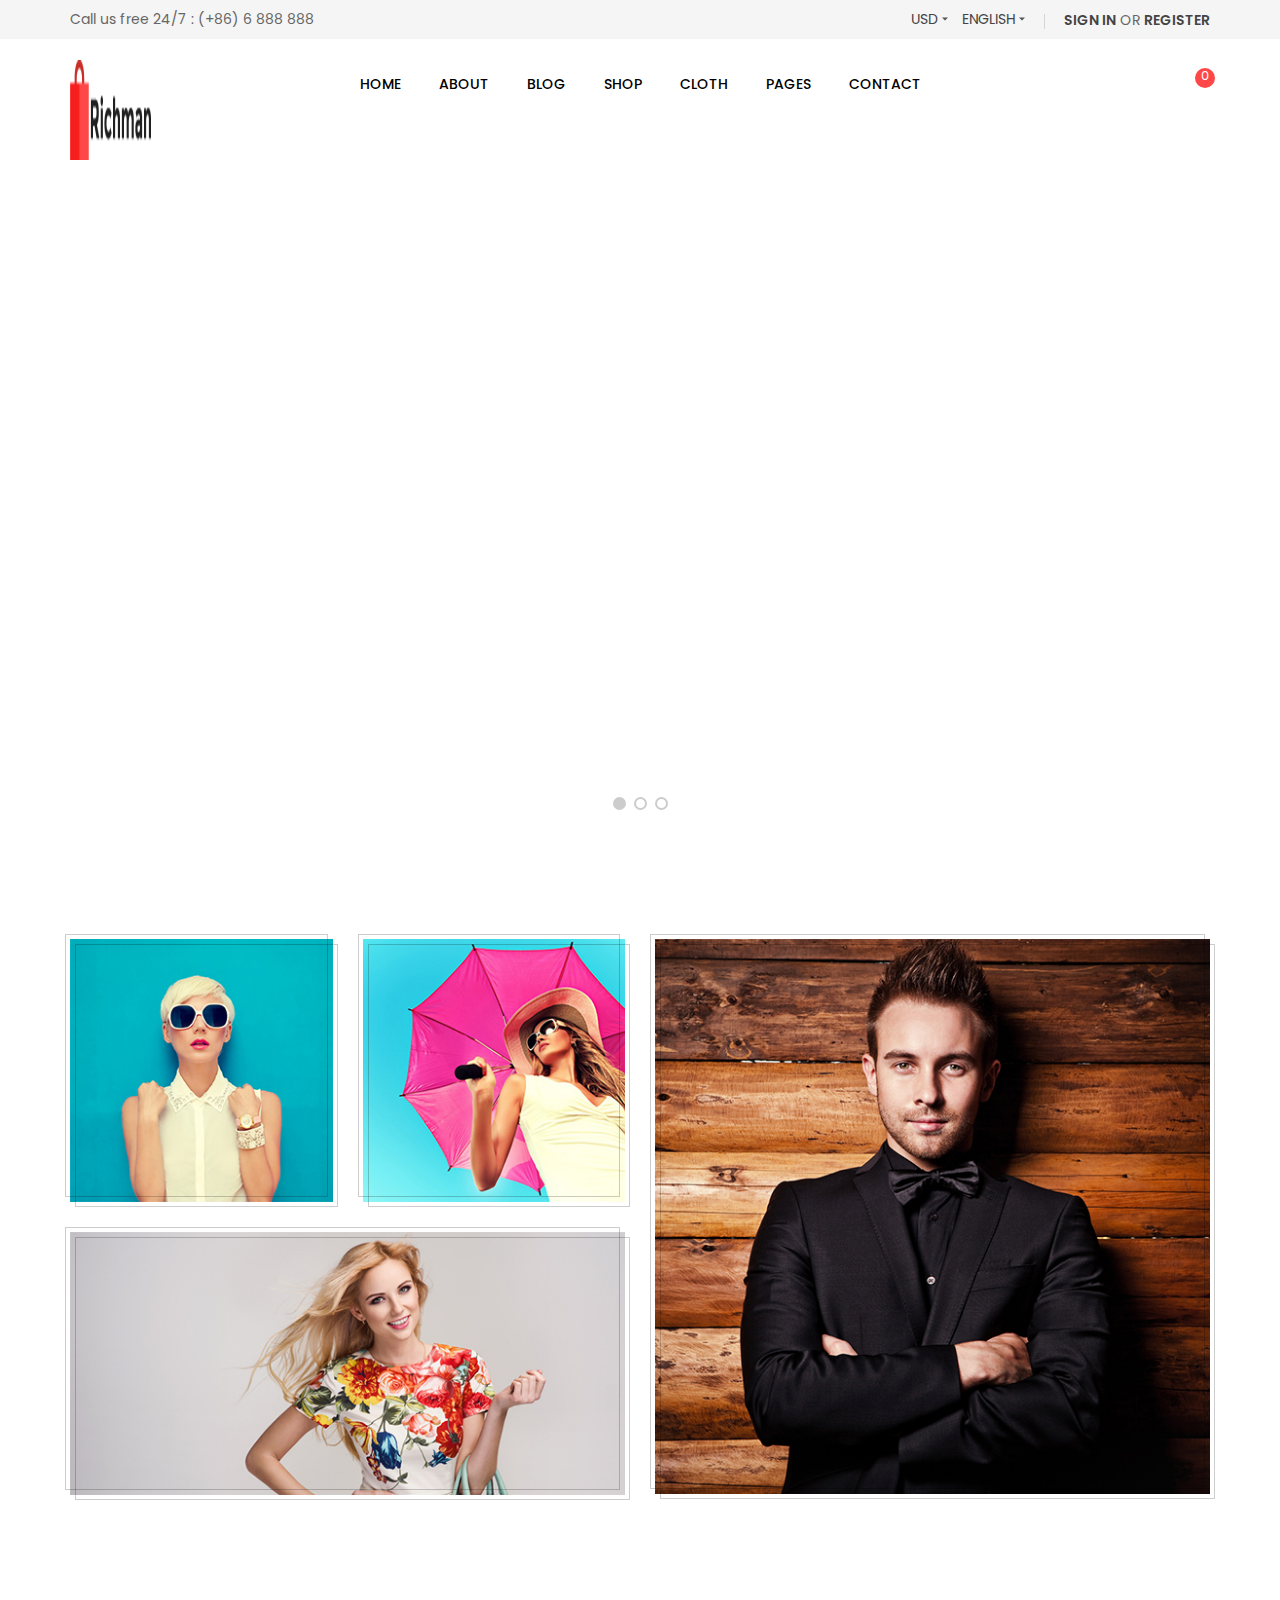
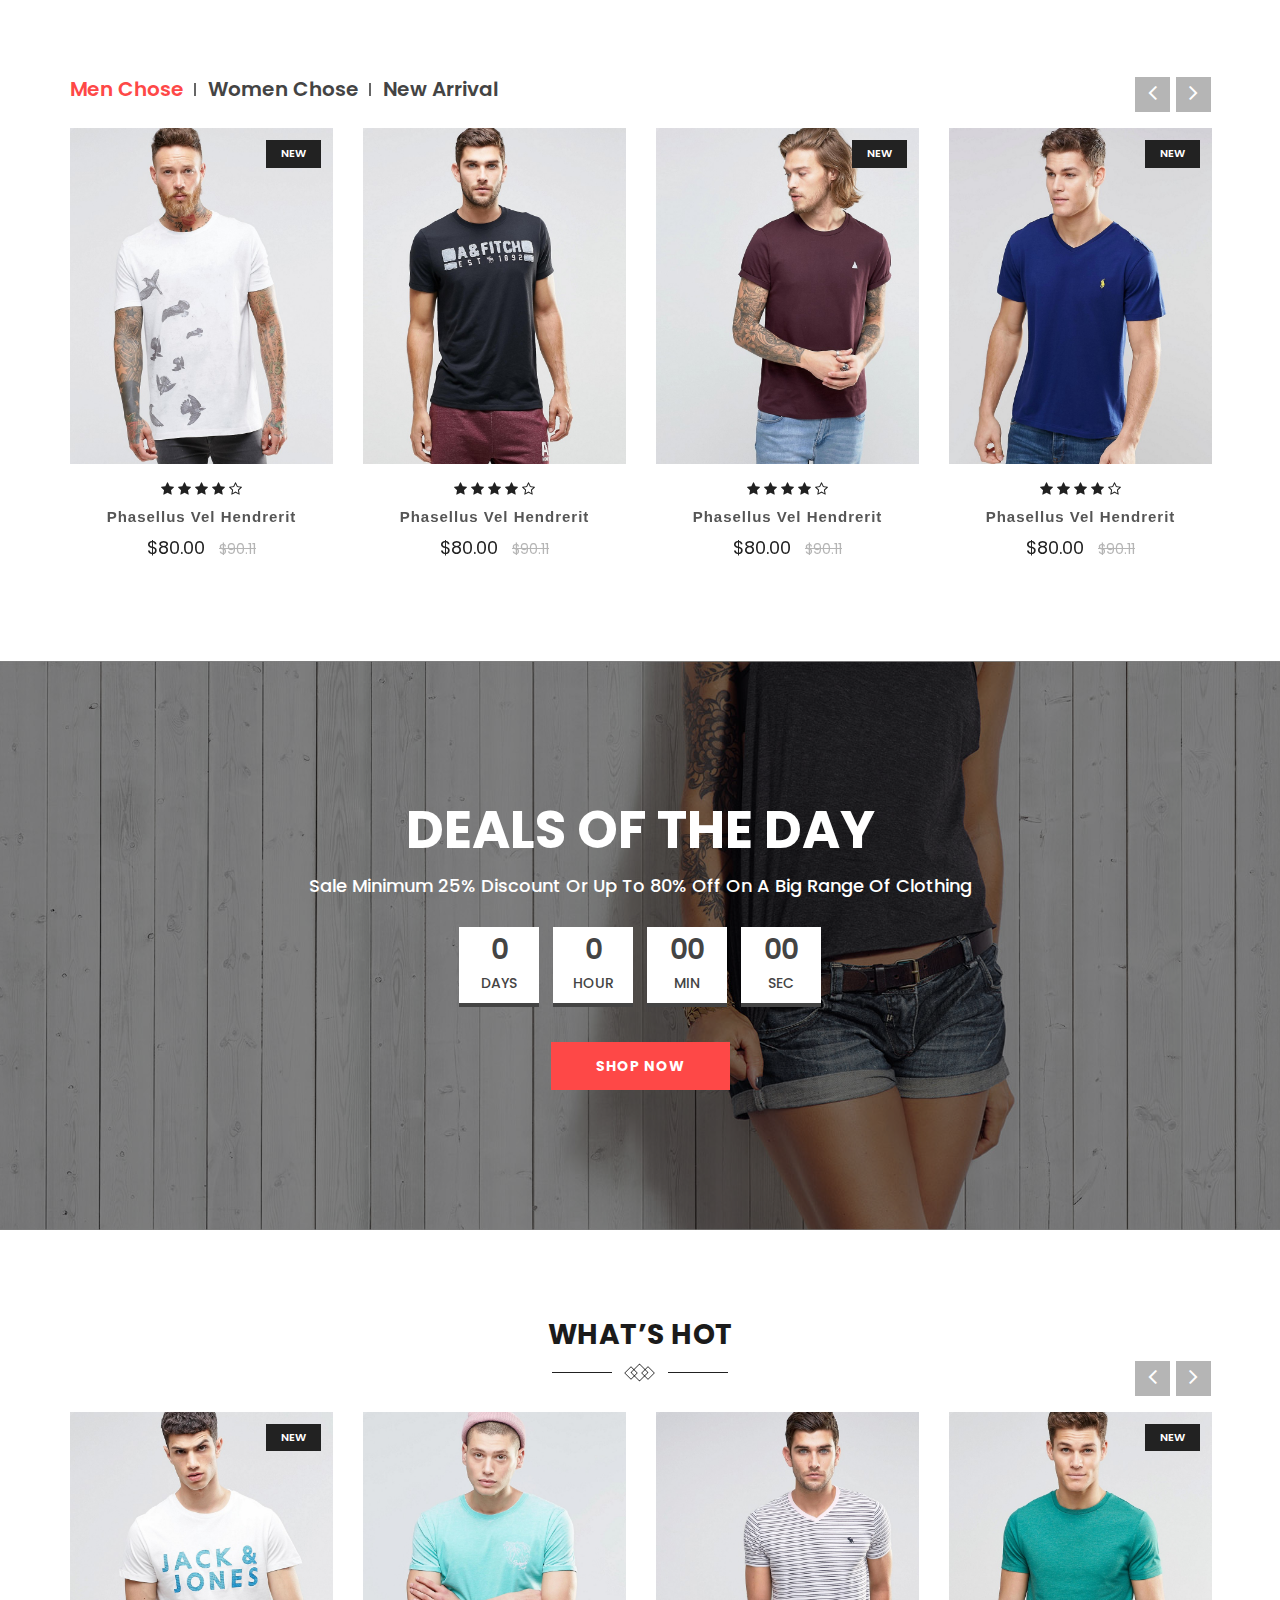
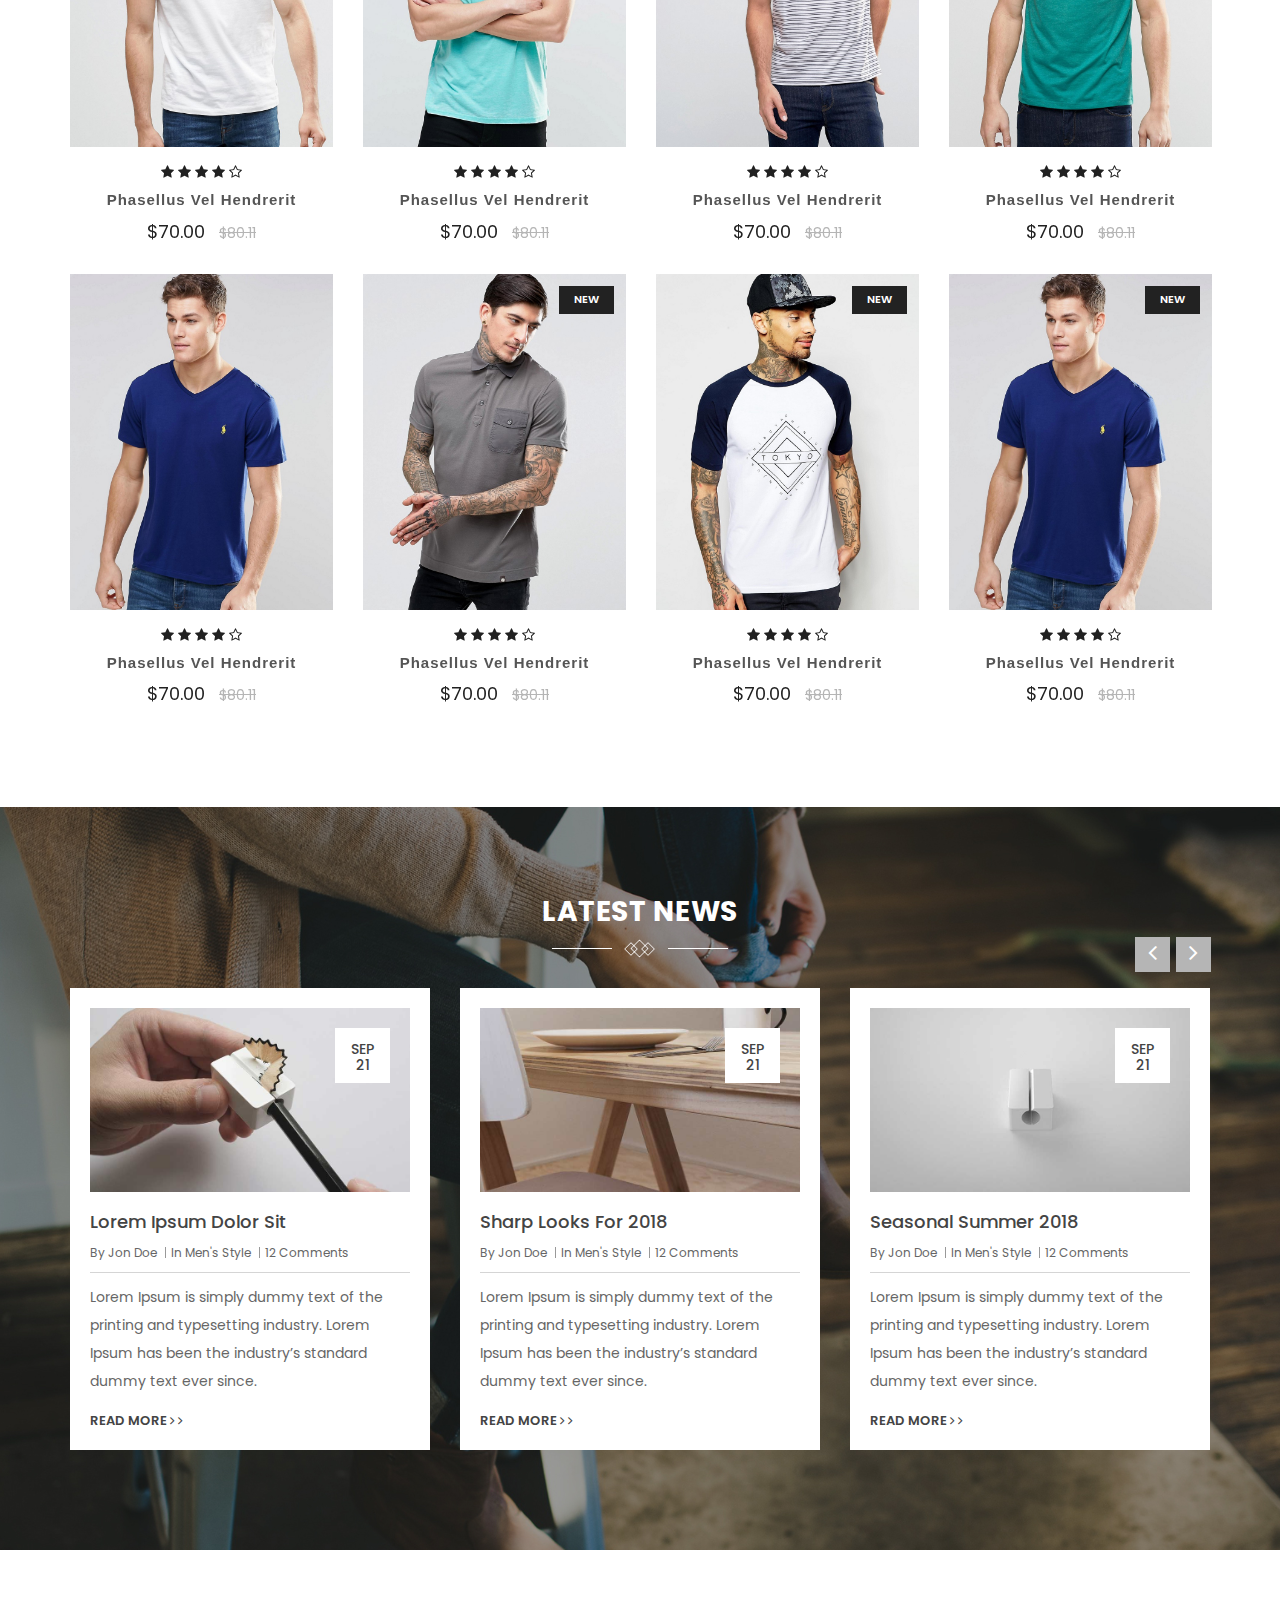
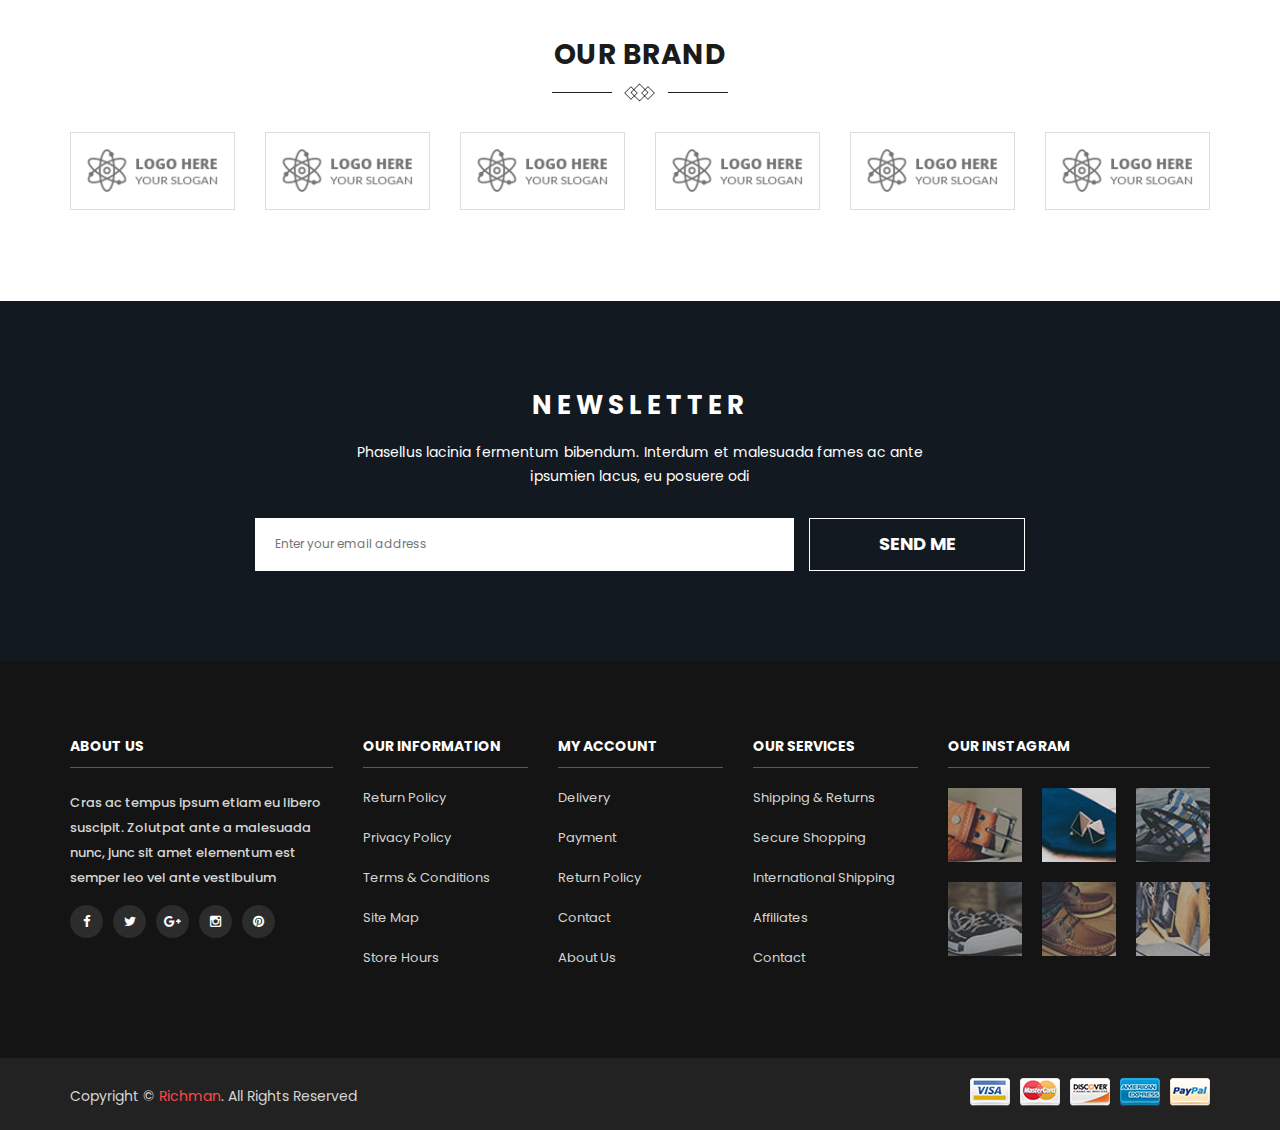
<file: index.html>
<!doctype html>
<html class="no-js" lang="en">


<head>
<meta charset="utf-8">
<meta http-equiv="x-ua-compatible" content="ie=edge">
<title>Home</title>
<meta name="description" content="">
<meta name="viewport" content="width=device-width, initial-scale=1">
<script src="cdn-cgi/apps/head/VOTpVwma55eOauTrYZhS1mPXv0A.js"></script><link rel="shortcut icon" type="image/x-icon" href="img/favicon.ico">



<link rel="stylesheet" href="css/bootstrap.min.css">

<link rel="stylesheet" href="css/animate.css">

<link rel="stylesheet" href="css/jquery-ui.min.css">

<link rel="stylesheet" href="css/meanmenu.min.css">

<link rel="stylesheet" href="css/owl.carousel.css">

<link rel="stylesheet" href="css/slick.css">

<link rel="stylesheet" href="css/font-awesome.min.css">

<link rel="stylesheet" href="style.css">

<link rel="stylesheet" href="css/responsive.css">

<script src="js/vendor/modernizr-2.8.3.min.js"></script>

<script src="js/settings.js"></script>
<script src="js/localstorage.js"></script>
<script src="js/index.js"></script>


</head>
<body>
<!--[if lt IE 8]>
            <p class="browserupgrade">You are using an <strong>outdated</strong> browser. Please <a href="http://browsehappy.com/">upgrade your browser</a> to improve your experience.</p>
        <![endif]-->
    
<header>
<div class="header-top-area">
<div class="container">
<div class="row">
<div class="col-md-6 col-sm-6">
<div class="top-info">
<p>Call us free 24/7 : (+86) 6 888 888</p>
</div>
</div>
<div class="col-md-6 col-sm-6">
<div class="top-nav">
<div class="currency dropdown">
<ul>
<li><a style="color:#444" href="#">USD</a>
<ul>
<li><a style="color:#444" href="#">USD</a></li>
<li><a style="color:#444" href="#">EUR</a></li>
<li><a style="color:#444" href="#">GBP</a></li>
<li><a style="color:#444" href="#">JPY</a></li>
</ul>
</li>
</ul>
</div>
<div class="language dropdown">
<ul>
<li><a style="color:#444" href="#">ENGLISH</a>
<ul>
<li><a style="color:#444" href="#">ENGLISH</a></li>
<li><a style="color:#444" href="#">FRANCE</a></li>
<li><a style="color:#444" href="#">GERMANY</a></li>
<li><a style="color:#444" href="#">JAPANESE</a></li>
</ul>
</li>
</ul>
</div>
<div class="account">
<a class="login" href="login.html">Sign in</a>
<span>Or</span>
<a class="register" href="login.html">Register</a>
</div>
</div>
</div>
</div>
</div>
</div>

<div id="sticker" class="header-bottom-area">
<div class="container">
<div class="inner-container">
<div class="row">
<div class="col-md-2 col-sm-4 col-xs-6">
<div class="logo">
<a href="index.html"><img id="logo" style="width: 100px;height: 100px;" src="img/logo.png" alt="" /></a>
</div>
</div>
<div class="col-md-8 hidden-xs hidden-sm">
<div class="main-menu">
<nav>
<ul>
<li><a href="index.html">home</a>
<ul>
<li><a href="index.html">home version 1</a></li>
<li><a href="index-2.html">home version 2</a></li>
</ul>
</li>
<li><a href="about.html">about</a></li>
<li><a href="blog.html">blog</a>
<ul>
<li><a href="blog.html">blog</a></li>
<li><a href="single-blog.html">Blog Details</a></li>
</ul>
</li>
<li><a href="shop.html">shop</a>
<div class="mega-menu mega-menu-2">
<span>
 <a href="shop.html" class="mega-title">WOMEN CLOTH </a>
<a href="shop.html">casual shirt</a>
<a href="shop.html">rikke t-shirt</a>
<a href="shop.html">mia top </a>
<a href="shop.html">muscle tee </a>
</span>
<span>
<a href="shop.html" class="mega-title">MEN CLOTH </a>
<a href="shop.html">casual shirt</a>
<a href="shop.html">rikke t-shirt</a>
<a href="shop.html">mia top </a>
<a href="shop.html">muscle tee </a>
</span>
<span class="no-padd-r">
<a href="shop.html" class="mega-title">WOMEN JEWELRY </a>
<a href="shop.html">necklace </a>
<a href="shop.html">chunky short striped </a>
<a href="shop.html">samhar cuff</a>
<a href="shop.html">nail set </a>
</span>
<span class="mega-menu-img">
<a href="shop.html"><img alt="" src="img/customblock-1.jpg"></a>
</span>
</div>
</li>
<li><a href="shop.html">cloth</a> </li>
<li><a href="#">pages</a>
<ul>
<li><a href="about.html">about</a></li>
<li><a href="contact.html">contact</a></li>
<li><a href="cart.html">shopping cart</a></li>
<li><a href="checkout.html">checkout</a></li>
<li><a href="wishlist.html">wishlist</a></li>
<li><a href="login.html">login</a></li>
<li><a href="shop.html">shop left sidebar</a></li>
<li><a href="shop-right-sidebar.html">shop right sidebar</a></li>
<li><a href="shop-4-column.html">shop 4 column</a></li>
<li><a href="product-details.html">product details</a></li>
<li><a href="404.html">404 error</a></li>
</ul>
</li>
<li><a href="contact.html">contact</a></li>
</ul>
</nav>
</div>
</div>
<div class="col-md-2 col-sm-8 col-xs-6 header-right">
<div class="my-cart">
<div class="total-cart">
<a onmouseover="headerCart()" href="cart.html">
<img src="img/cart/icon-white.png" alt="" />
<span id="productCount">0</span>
</a>
</div>
<ul id="cartBox">


</ul>
</div>
<div class="header-search">

<div class="dropdown">
<a href="javascript:void(0);" class="search-open">
<img style="width: 19px; height: 19px;" src="img/icon-search-white.png" alt="" />
</a>
<div class="search-inside animated bounceInUp"> <i class="icon-close search-close fa fa-times"></i>
<div class="search-overlay"></div>
<div class="position-center-center">
<div class="search">
<form>
<input type="search" placeholder="Search Shop">
<button type="submit"><i class="fa fa-search"></i></button>
</form>
</div>
</div>
</div>
</div>
</div>
</div>
</div>
</div>
</div>
</div>


<div class="mobile-menu-area visible-xs visible-sm">
<div class="container">
<div class="row">
<div class="col-md-12">
<div class="mobile-menu">
<nav id="dropdown">
<ul>
<li><a href="index.html">Home</a>
<ul>
<li><a href="index.html">home version 1</a></li>
<li><a href="index-3.html">home version 2</a></li>
<li><a href="index-4.html">home version 3</a></li>
<li><a href="index-5.html">home version box</a></li>
</ul>
</li>
<li><a href="about.html">About</a></li>
<li><a href="blog.html">blog</a></li>
<li><a href="shop.html">Shop</a>
<ul>
<li><a href="#">WOMEN CLOTH</a>
<ul>
<li><a href="shop.html">casual shirt</a></li>
<li><a href="shop.html">rikke t-shirt</a></li>
<li><a href="shop.html">mia top </a></li>
<li><a href="shop.html">muscle tee</a></li>
</ul>
</li>
<li><a href="#">MEN CLOTH</a>
<ul>
<li><a href="shop.html">casual shirt</a></li>
<li><a href="shop.html">rikke t-shirt</a></li>
<li><a href="shop.html">mia top </a></li>
<li><a href="shop.html">muscle tee</a></li>
</ul>
</li>
<li><a href="#">WOMEN JEWELRY</a>
<ul>
<li><a href="shop.html">necklace </a></li>
<li><a href="shop.html">chunky short striped</a></li>
<li><a href="shop.html">samhar cuff </a></li>
<li><a href="shop.html">nail set</a></li>
</ul>
</li>
</ul>
</li>
<li><a href="shop.html">Footwear </a></li>
<li><a href="#">Pages</a>
<ul>
<li><a href="about.html">about</a></li>
<li><a href="contact.html">contact</a></li>
<li><a href="cart.html">shopping cart</a></li>
<li><a href="checkout.html">checkout</a></li>
<li><a href="wishlist.html">wishlist</a></li>
<li><a href="login.html">login</a></li>
<li><a href="shop.html">shop left sidebar</a></li>
<li><a href="shop-right-sidebar.html">shop right sidebar</a></li>
<li><a href="shop-4-column.html">shop 4 column</a></li>
<li><a href="product-details.html">product details</a></li>
<li><a href="404.html">404 error</a></li>
</ul>
</li>
<li><a href="contact.html">Contact</a></li>
</ul>
</nav>
</div>
</div>
</div>
</div>
</div>

</header>


<div class="slider-area">
<div class="slider-active">
<div class="single-slider slide-height d-flex align-items-center slider1">
<div class="container">
<div class="row">
<div class="col-lg-7">
<div class="slide-content slide-white">
<h1 data-animation="fadeInUp" data-delay=".5s">Best Fashion Shop</h1>
<p data-animation="fadeInUp" data-delay="1s">Lorem ipsum dolor sit amet, consectetur adipisicing elit, sed do
<br> eiusmod tempor incididunt ut labore et dolore magna</p>
<a class="btn btn-white" href="shop.html" data-animation="fadeInUp" data-delay="1.5s">shop now</a>
</div>
</div>
</div>
</div>
</div>
<div class="single-slider slide-height d-flex align-items-center slider2">
<div class="container">
<div class="row">
<div class="col-lg-8 col-lg-offset-2">
<div class="slide-content slide-white text-center">
<h1 data-animation="fadeInUp" data-delay=".5s">Trendy Fashion Shop</h1>
<p data-animation="fadeInUp" data-delay="1s">Lorem ipsum dolor sit amet, consectetur adipisicing elit, sed do
<br> eiusmod tempor incididunt ut labore
et dolore magna</p>
<a class="btn btn-white" href="shop.html" data-animation="fadeInUp" data-delay="1.5s">shop now</a>
</div>
</div>
</div>
</div>
</div>
<div class="single-slider slide-height d-flex align-items-center slider3">
<div class="container">
<div class="row">
<div class="col-lg-7">
<div class="slide-content slide-white">
<h1 data-animation="fadeInUp" data-delay=".5s">Best Fashion Shop</h1>
<p data-animation="fadeInUp" data-delay="1s">Lorem ipsum dolor sit amet, consectetur adipisicing elit, sed do
<br> eiusmod tempor incididunt ut labore
et dolore magna</p>
<a class="btn btn-white" href="shop.html" data-animation="fadeInUp" data-delay="1.5s">shop now</a>
</div>
</div>
</div>
</div>
</div>
</div>
</div>


<div class="banner-area pad-60">
<div class="container">
<div class="row">
<div class="col-md-6 col-sm-12">
<div class="row">
<div class="col-md-6 col-sm-6">
<div class="single-banner banner-item2">
<a class="banner-thumb" href="#">
<img src="img/banner/shop-cat5.jpg" alt="" />
</a>
<div class="banner-caption">
<span class="shop-cat-subtitle">Sale off</span>
<h2><a href="#">hot fashion</a></h2>
<span class="shop-cat-sale">cloth Collection 2018</span>
</div>
</div>
</div>
<div class="col-md-6 col-sm-6">
<div class="single-banner banner-item2">
<a class="banner-thumb" href="#">
<img src="img/banner/banner1.jpg" alt="" />
</a>
<div class="banner-caption">
<span class="shop-cat-subtitle">Sale off</span>
<h2><a href="#">new fashion</a></h2>
<span class="shop-cat-sale">cloth Collection 2018</span>
</div>
</div>
</div>
<div class="col-md-12 col-sm-12">
<div class="single-banner banner-item2 banner-marg">
<a class="banner-thumb" href="#">
<img src="img/banner/shop-cat7.jpg" alt="" />
</a>
<div class="banner-caption">
<span class="shop-cat-subtitle">Sale off</span>
<h2><a href="#">women fashion</a></h2>
<span class="shop-cat-sale">cloth Collection 2018</span>
</div>
</div>
</div>
</div>
</div>
<div class="col-md-6 col-sm-6 hidden-sm">
<div class="single-banner banner-item1">
<a class="banner-thumb" href="#">
<img src="img/banner/shop-cat4.jpg" alt="" />
</a>
<div class="banner-caption">
<span class="shop-cat-subtitle">Black</span>
<h2><a href="#">Collection</a></h2>
<span class="shop-cat-sale">Save up to 30% off</span>
</div>
</div>
</div>
</div>
</div>
</div>


<div class="featured-area pad-60">
<div class="container">
<div class="row">
<div class="col-md-12">
<div class="product-tab">

<ul class="product-nav" role="tablist">
<li role="presentation" class="active"><a href="#home" aria-controls="home" role="tab" data-toggle="tab">men chose</a></li>
<li role="presentation"><a href="#profile" aria-controls="profile" role="tab" data-toggle="tab">women chose</a></li>
<li role="presentation"><a href="#messages" aria-controls="messages" role="tab" data-toggle="tab">new arrival</a></li>
</ul>

<div class="tab-content">
<div role="tabpanel" class="tab-pane active" id="home">
<div class="row">
<div class="product-curosel">
<!-- 
<div class="col-md-12">
<div class="single-product">
<div class="product-img">
<a href="product-details.html">
<img src="img/product/1.jpg" alt="" />
<img class="secondary-img" src="img/product/11.jpg" alt="" />
</a>
<span class="tag-line">new</span>
<div class="product-action">
<div class="button-top">
<a href="#" data-toggle="modal" data-target="#productModal"><i class="fa fa-search"></i></a>
<a href="#"><i class="fa fa-heart"></i></a>
</div>
<div class="button-cart">
<button><i class="fa fa-shopping-cart"></i> add to cart</button>
</div>
</div>
</div>
<div class="product-content">
<div class="pro-rating">
<i class="fa fa-star"></i>
<i class="fa fa-star"></i>
<i class="fa fa-star"></i>
<i class="fa fa-star"></i>
<i class="fa fa-star-o"></i>
</div>
<h3><a href="product-details.html">Phasellus Vel Hendrerit</a></h3>
<div class="price">
<span>$70.00</span>
<span class="old">$80.11</span>
</div>
</div>
</div>
</div> -->


<div class="col-md-12">
<div class="single-product">
<div class="product-img">
<a href="product-details.html">
<img src="img/product/2.jpg" alt="" />
<img class="secondary-img" src="img/product/12.jpg" alt="" />
</a>
<span class="tag-line">new</span>
<div class="product-action">
<div class="button-top">
<a href="#" data-toggle="modal" data-target="#productModal"><i class="fa fa-search"></i></a>
<a href="#"><i class="fa fa-heart"></i></a>
</div>
<div class="button-cart">
<button><i class="fa fa-shopping-cart"></i> add to cart</button>
</div>
</div>
</div>
<div class="product-content">
<div class="pro-rating">
<i class="fa fa-star"></i>
<i class="fa fa-star"></i>
<i class="fa fa-star"></i>
<i class="fa fa-star"></i>
<i class="fa fa-star-o"></i>
</div>
<h3><a href="product-details.html">Phasellus Vel Hendrerit</a></h3>
<div class="price">
<span>$80.00</span>
<span class="old">$90.11</span>
</div>
</div>
</div>
</div>


<div class="col-md-12">
<div class="single-product">
<div class="product-img">
<a href="product-details.html">
<img src="img/product/3.jpg" alt="" />
<img class="secondary-img" src="img/product/13.jpg" alt="" />
</a>
<div class="product-action">
<div class="button-top">
<a href="#" data-toggle="modal" data-target="#productModal"><i class="fa fa-search"></i></a>
<a href="#"><i class="fa fa-heart"></i></a>
</div>
<div class="button-cart">
<button><i class="fa fa-shopping-cart"></i> add to cart</button>
</div>
</div>
</div>
<div class="product-content">
<div class="pro-rating">
<i class="fa fa-star"></i>
<i class="fa fa-star"></i>
<i class="fa fa-star"></i>
<i class="fa fa-star"></i>
<i class="fa fa-star-o"></i>
</div>
<h3><a href="product-details.html">Phasellus Vel Hendrerit</a></h3>
<div class="price">
<span>$80.00</span>
<span class="old">$90.11</span>
</div>
</div>
</div>
</div>


<div class="col-md-12">
<div class="single-product">
<div class="product-img">
<a href="product-details.html">
<img src="img/product/4.jpg" alt="" />
<img class="secondary-img" src="img/product/14.jpg" alt="" />
</a>
<span class="tag-line">new</span>
<div class="product-action">
<div class="button-top">
<a href="#" data-toggle="modal" data-target="#productModal"><i class="fa fa-search"></i></a>
<a href="#"><i class="fa fa-heart"></i></a>
</div>
<div class="button-cart">
<button><i class="fa fa-shopping-cart"></i> add to cart</button>
</div>
</div>
</div>
<div class="product-content">
<div class="pro-rating">
<i class="fa fa-star"></i>
<i class="fa fa-star"></i>
<i class="fa fa-star"></i>
<i class="fa fa-star"></i>
<i class="fa fa-star-o"></i>
</div>
<h3><a href="product-details.html">Phasellus Vel Hendrerit</a></h3>
<div class="price">
<span>$80.00</span>
<span class="old">$90.11</span>
</div>
</div>
</div>
</div>


<div class="col-md-12">
<div class="single-product">
<div class="product-img">
<a href="product-details.html">
<img src="img/product/5.jpg" alt="" />
<img class="secondary-img" src="img/product/15.jpg" alt="" />
</a>
<span class="tag-line">new</span>
<div class="product-action">
<div class="button-top">
<a href="#" data-toggle="modal" data-target="#productModal"><i class="fa fa-search"></i></a>
<a href="#"><i class="fa fa-heart"></i></a>
</div>
<div class="button-cart">
<button><i class="fa fa-shopping-cart"></i> add to cart</button>
</div>
</div>
</div>
<div class="product-content">
<div class="pro-rating">
<i class="fa fa-star"></i>
<i class="fa fa-star"></i>
<i class="fa fa-star"></i>
<i class="fa fa-star"></i>
<i class="fa fa-star-o"></i>
</div>
<h3><a href="product-details.html">Phasellus Vel Hendrerit</a></h3>
<div class="price">
<span>$80.00</span>
<span class="old">$90.11</span>
</div>
</div>
</div>
</div>


<div class="col-md-12">
<div class="single-product">
<div class="product-img">
<a href="product-details.html">
<img src="img/product/6.jpg" alt="" />
<img class="secondary-img" src="img/product/16.jpg" alt="" />
</a>
<span class="tag-line">new</span>
<div class="product-action">
<div class="button-top">
<a href="#" data-toggle="modal" data-target="#productModal"><i class="fa fa-search"></i></a>
<a href="#"><i class="fa fa-heart"></i></a>
</div>
<div class="button-cart">
<button><i class="fa fa-shopping-cart"></i> add to cart</button>
</div>
</div>
</div>
<div class="product-content">
<div class="pro-rating">
<i class="fa fa-star"></i>
<i class="fa fa-star"></i>
<i class="fa fa-star"></i>
<i class="fa fa-star"></i>
<i class="fa fa-star-o"></i>
</div>
<h3><a href="product-details.html">Phasellus Vel Hendrerit</a></h3>
<div class="price">
<span>$70.00</span>
<span class="old">$80.11</span>
</div>
</div>
</div>
</div>


<div class="col-md-12">
<div class="single-product">
<div class="product-img">
<a href="product-details.html">
<img src="img/product/7.jpg" alt="" />
<img class="secondary-img" src="img/product/17.jpg" alt="" />
</a>
<div class="product-action">
<div class="button-top">
<a href="#" data-toggle="modal" data-target="#productModal"><i class="fa fa-search"></i></a>
<a href="#"><i class="fa fa-heart"></i></a>
</div>
<div class="button-cart">
<button><i class="fa fa-shopping-cart"></i> add to cart</button>
</div>
</div>
</div>
<div class="product-content">
<div class="pro-rating">
<i class="fa fa-star"></i>
<i class="fa fa-star"></i>
<i class="fa fa-star"></i>
<i class="fa fa-star"></i>
<i class="fa fa-star-o"></i>
</div>
<h3><a href="product-details.html">Phasellus Vel Hendrerit</a></h3>
<div class="price">
<span>$70.00</span>
<span class="old">$80.11</span>
</div>
</div>
</div>
</div>


<div class="col-md-12">
<div class="single-product">
<div class="product-img">
<a href="product-details.html">
<img src="img/product/8.jpg" alt="" />
<img class="secondary-img" src="img/product/18.jpg" alt="" />
</a>
<span class="tag-line">new</span>
<div class="product-action">
<div class="button-top">
<a href="#" data-toggle="modal" data-target="#productModal"><i class="fa fa-search"></i></a>
<a href="#"><i class="fa fa-heart"></i></a>
</div>
<div class="button-cart">
<button><i class="fa fa-shopping-cart"></i> add to cart</button>
</div>
</div>
</div>
<div class="product-content">
<div class="pro-rating">
<i class="fa fa-star"></i>
<i class="fa fa-star"></i>
<i class="fa fa-star"></i>
<i class="fa fa-star"></i>
<i class="fa fa-star-o"></i>
</div>
<h3><a href="product-details.html">Phasellus Vel Hendrerit</a></h3>
<div class="price">
<span>$70.00</span>
<span class="old">$80.11</span>
</div>
</div>
</div>
</div>

</div>
</div>
</div>
<div role="tabpanel" class="tab-pane" id="profile">
<div class="row">
<div class="product-curosel">

<div class="col-md-12">
<div class="single-product">
<div class="product-img">
<a href="product-details.html">
<img src="img/product/w1.jpg" alt="" />
<img class="secondary-img" src="img/product/w11.jpg" alt="" />
</a>
<div class="product-action">
<div class="button-top">
<a href="#" data-toggle="modal" data-target="#productModal"><i class="fa fa-search"></i></a>
<a href="#"><i class="fa fa-heart"></i></a>
</div>
<div class="button-cart">
<button><i class="fa fa-shopping-cart"></i> add to cart</button>
</div>
</div>
</div>
<div class="product-content">
<div class="pro-rating">
<i class="fa fa-star"></i>
<i class="fa fa-star"></i>
<i class="fa fa-star"></i>
<i class="fa fa-star"></i>
<i class="fa fa-star-o"></i>
</div>
<h3><a href="product-details.html">Phasellus Vel Hendrerit</a></h3>
<div class="price">
<span>$70.00</span>
<span class="old">$80.11</span>
</div>
</div>
</div>
</div>


<div class="col-md-12">
<div class="single-product">
<div class="product-img">
<a href="product-details.html">
<img src="img/product/w2.jpg" alt="" />
<img class="secondary-img" src="img/product/w12.jpg" alt="" />
</a>
<span class="tag-line">new</span>
<div class="product-action">
<div class="button-top">
<a href="#" data-toggle="modal" data-target="#productModal"><i class="fa fa-search"></i></a>
<a href="#"><i class="fa fa-heart"></i></a>
</div>
<div class="button-cart">
<button><i class="fa fa-shopping-cart"></i> add to cart</button>
</div>
</div>
</div>
<div class="product-content">
<div class="pro-rating">
<i class="fa fa-star"></i>
<i class="fa fa-star"></i>
<i class="fa fa-star"></i>
<i class="fa fa-star"></i>
<i class="fa fa-star-o"></i>
</div>
<h3><a href="product-details.html">Phasellus Vel Hendrerit</a></h3>
<div class="price">
<span>$70.00</span>
<span class="old">$80.11</span>
</div>
</div>
</div>
</div>


<div class="col-md-12">
<div class="single-product">
<div class="product-img">
<a href="product-details.html">
<img src="img/product/w3.jpg" alt="" />
<img class="secondary-img" src="img/product/w13.jpg" alt="" />
</a>
<div class="product-action">
<div class="button-top">
<a href="#" data-toggle="modal" data-target="#productModal"><i class="fa fa-search"></i></a>
<a href="#"><i class="fa fa-heart"></i></a>
</div>
<div class="button-cart">
<button><i class="fa fa-shopping-cart"></i> add to cart</button>
</div>
</div>
</div>
<div class="product-content">
<div class="pro-rating">
<i class="fa fa-star"></i>
<i class="fa fa-star"></i>
<i class="fa fa-star"></i>
<i class="fa fa-star"></i>
<i class="fa fa-star-o"></i>
</div>
<h3><a href="product-details.html">Phasellus Vel Hendrerit</a></h3>
<div class="price">
<span>$70.00</span>
<span class="old">$80.11</span>
</div>
</div>
</div>
</div>


<div class="col-md-12">
<div class="single-product">
<div class="product-img">
<a href="product-details.html">
<img src="img/product/w4.jpg" alt="" />
<img class="secondary-img" src="img/product/w14.jpg" alt="" />
</a>
<span class="tag-line">new</span>
<div class="product-action">
<div class="button-top">
<a href="#" data-toggle="modal" data-target="#productModal"><i class="fa fa-search"></i></a>
<a href="#"><i class="fa fa-heart"></i></a>
</div>
<div class="button-cart">
<button><i class="fa fa-shopping-cart"></i> add to cart</button>
</div>
</div>
</div>
<div class="product-content">
<div class="pro-rating">
<i class="fa fa-star"></i>
<i class="fa fa-star"></i>
<i class="fa fa-star"></i>
<i class="fa fa-star"></i>
<i class="fa fa-star-o"></i>
</div>
<h3><a href="product-details.html">Phasellus Vel Hendrerit</a></h3>
<div class="price">
<span>$70.00</span>
<span class="old">$80.11</span>
</div>
</div>
</div>
</div>


<div class="col-md-12">
<div class="single-product">
<div class="product-img">
<a href="product-details.html">
<img src="img/product/w5.jpg" alt="" />
<img class="secondary-img" src="img/product/w15.jpg" alt="" />
</a>
<div class="product-action">
<div class="button-top">
<a href="#" data-toggle="modal" data-target="#productModal"><i class="fa fa-search"></i></a>
<a href="#"><i class="fa fa-heart"></i></a>
</div>
<div class="button-cart">
<button><i class="fa fa-shopping-cart"></i> add to cart</button>
</div>
</div>
</div>
<div class="product-content">
<div class="pro-rating">
<i class="fa fa-star"></i>
<i class="fa fa-star"></i>
<i class="fa fa-star"></i>
<i class="fa fa-star"></i>
<i class="fa fa-star-o"></i>
</div>
<h3><a href="product-details.html">Phasellus Vel Hendrerit</a></h3>
<div class="price">
<span>$70.00</span>
<span class="old">$80.11</span>
</div>
</div>
</div>
</div>


<div class="col-md-12">
<div class="single-product">
<div class="product-img">
<a href="product-details.html">
<img src="img/product/w6.jpg" alt="" />
<img class="secondary-img" src="img/product/w16.jpg" alt="" />
</a>
<span class="tag-line">new</span>
<div class="product-action">
<div class="button-top">
<a href="#" data-toggle="modal" data-target="#productModal"><i class="fa fa-search"></i></a>
<a href="#"><i class="fa fa-heart"></i></a>
</div>
<div class="button-cart">
<button><i class="fa fa-shopping-cart"></i> add to cart</button>
</div>
</div>
</div>
<div class="product-content">
<div class="pro-rating">
<i class="fa fa-star"></i>
<i class="fa fa-star"></i>
<i class="fa fa-star"></i>
<i class="fa fa-star"></i>
<i class="fa fa-star-o"></i>
</div>
<h3><a href="product-details.html">Phasellus Vel Hendrerit</a></h3>
<div class="price">
<span>$70.00</span>
<span class="old">$80.11</span>
</div>
</div>
</div>
</div>


<div class="col-md-12">
<div class="single-product">
<div class="product-img">
<a href="product-details.html">
<img src="img/product/w7.jpg" alt="" />
<img class="secondary-img" src="img/product/w17.jpg" alt="" />
</a>
<div class="product-action">
<div class="button-top">
<a href="#" data-toggle="modal" data-target="#productModal"><i class="fa fa-search"></i></a>
<a href="#"><i class="fa fa-heart"></i></a>
</div>
<div class="button-cart">
<button><i class="fa fa-shopping-cart"></i> add to cart</button>
</div>
</div>
</div>
<div class="product-content">
<div class="pro-rating">
<i class="fa fa-star"></i>
<i class="fa fa-star"></i>
<i class="fa fa-star"></i>
<i class="fa fa-star"></i>
<i class="fa fa-star-o"></i>
</div>
<h3><a href="product-details.html">Phasellus Vel Hendrerit</a></h3>
<div class="price">
<span>$70.00</span>
<span class="old">$80.11</span>
</div>
</div>
</div>
</div>


<div class="col-md-12">
<div class="single-product">
<div class="product-img">
<a href="product-details.html">
<img src="img/product/w8.jpg" alt="" />
<img class="secondary-img" src="img/product/w18.jpg" alt="" />
</a>
<span class="tag-line">new</span>
<div class="product-action">
<div class="button-top">
<a href="#" data-toggle="modal" data-target="#productModal"><i class="fa fa-search"></i></a>
<a href="#"><i class="fa fa-heart"></i></a>
</div>
<div class="button-cart">
<button><i class="fa fa-shopping-cart"></i> add to cart</button>
</div>
</div>
</div>
<div class="product-content">
<div class="pro-rating">
<i class="fa fa-star"></i>
<i class="fa fa-star"></i>
<i class="fa fa-star"></i>
<i class="fa fa-star"></i>
<i class="fa fa-star-o"></i>
</div>
<h3><a href="product-details.html">Phasellus Vel Hendrerit</a></h3>
<div class="price">
<span>$70.00</span>
<span class="old">$80.11</span>
</div>
</div>
</div>
</div>

</div>
</div>
</div>
<div role="tabpanel" class="tab-pane" id="messages">
<div class="row">
<div class="product-curosel">

<div class="col-md-12">
<div class="single-product">
<div class="product-img">
<a href="product-details.html">
<img src="img/product/9.jpg" alt="" />
 <img class="secondary-img" src="img/product/19.jpg" alt="" />
</a>
<div class="product-action">
<div class="button-top">
<a href="#" data-toggle="modal" data-target="#productModal"><i class="fa fa-search"></i></a>
<a href="#"><i class="fa fa-heart"></i></a>
</div>
<div class="button-cart">
<button><i class="fa fa-shopping-cart"></i> add to cart</button>
</div>
</div>
</div>
<div class="product-content">
<div class="pro-rating">
<i class="fa fa-star"></i>
<i class="fa fa-star"></i>
<i class="fa fa-star"></i>
<i class="fa fa-star"></i>
<i class="fa fa-star-o"></i>
</div>
<h3><a href="product-details.html">Phasellus Vel Hendrerit</a></h3>
<div class="price">
<span>$70.00</span>
<span class="old">$80.11</span>
</div>
</div>
</div>
</div>


<div class="col-md-12">
<div class="single-product">
<div class="product-img">
<a href="product-details.html">
<img src="img/product/w10.jpg" alt="" />
<img class="secondary-img" src="img/product/w20.jpg" alt="" />
</a>
<span class="tag-line">new</span>
<div class="product-action">
<div class="button-top">
<a href="#" data-toggle="modal" data-target="#productModal"><i class="fa fa-search"></i></a>
<a href="#"><i class="fa fa-heart"></i></a>
</div>
<div class="button-cart">
<button><i class="fa fa-shopping-cart"></i> add to cart</button>
</div>
</div>
</div>
<div class="product-content">
<div class="pro-rating">
<i class="fa fa-star"></i>
<i class="fa fa-star"></i>
<i class="fa fa-star"></i>
<i class="fa fa-star"></i>
<i class="fa fa-star-o"></i>
</div>
<h3><a href="product-details.html">Phasellus Vel Hendrerit</a></h3>
<div class="price">
<span>$70.00</span>
<span class="old">$80.11</span>
</div>
</div>
</div>
</div>


<div class="col-md-12">
<div class="single-product">
<div class="product-img">
<a href="product-details.html">
<img src="img/product/11.jpg" alt="" />
<img class="secondary-img" src="img/product/21.jpg" alt="" />
</a>
<span class="tag-line">new</span>
<div class="product-action">
<div class="button-top">
<a href="#" data-toggle="modal" data-target="#productModal"><i class="fa fa-search"></i></a>
<a href="#"><i class="fa fa-heart"></i></a>
</div>
<div class="button-cart">
<button><i class="fa fa-shopping-cart"></i> add to cart</button>
</div>
</div>
</div>
<div class="product-content">
<div class="pro-rating">
<i class="fa fa-star"></i>
<i class="fa fa-star"></i>
<i class="fa fa-star"></i>
<i class="fa fa-star"></i>
<i class="fa fa-star-o"></i>
</div>
<h3><a href="product-details.html">Phasellus Vel Hendrerit</a></h3>
<div class="price">
<span>$70.00</span>
<span class="old">$80.11</span>
</div>
</div>
 </div>
</div>


<div class="col-md-12">
<div class="single-product">
<div class="product-img">
<a href="product-details.html">
<img src="img/product/w12.jpg" alt="" />
<img class="secondary-img" src="img/product/w25.jpg" alt="" />
</a>
<div class="product-action">
<div class="button-top">
<a href="#" data-toggle="modal" data-target="#productModal"><i class="fa fa-search"></i></a>
<a href="#"><i class="fa fa-heart"></i></a>
</div>
<div class="button-cart">
<button><i class="fa fa-shopping-cart"></i> add to cart</button>
</div>
</div>
</div>
<div class="product-content">
<div class="pro-rating">
<i class="fa fa-star"></i>
<i class="fa fa-star"></i>
<i class="fa fa-star"></i>
<i class="fa fa-star"></i>
<i class="fa fa-star-o"></i>
</div>
<h3><a href="product-details.html">Phasellus Vel Hendrerit</a></h3>
<div class="price">
<span>$70.00</span>
<span class="old">$80.11</span>
</div>
</div>
</div>
</div>


<div class="col-md-12">
<div class="single-product">
<div class="product-img">
<a href="product-details.html">
<img src="img/product/18.jpg" alt="" />
<img class="secondary-img" src="img/product/15.jpg" alt="" />
</a>
<span class="tag-line">new</span>
<div class="product-action">
<div class="button-top">
<a href="#" data-toggle="modal" data-target="#productModal"><i class="fa fa-search"></i></a>
<a href="#"><i class="fa fa-heart"></i></a>
</div>
<div class="button-cart">
<button><i class="fa fa-shopping-cart"></i> add to cart</button>
</div>
</div>
</div>
<div class="product-content">
<div class="pro-rating">
<i class="fa fa-star"></i>
<i class="fa fa-star"></i>
<i class="fa fa-star"></i>
<i class="fa fa-star"></i>
<i class="fa fa-star-o"></i>
</div>
<h3><a href="product-details.html">Phasellus Vel Hendrerit</a></h3>
<div class="price">
<span>$70.00</span>
<span class="old">$80.11</span>
</div>
</div>
</div>
</div>


<div class="col-md-12">
<div class="single-product">
<div class="product-img">
<a href="product-details.html">
<img src="img/product/20.jpg" alt="" />
<img class="secondary-img" src="img/product/1.jpg" alt="" />
</a>
<div class="product-action">
<div class="button-top">
<a href="#" data-toggle="modal" data-target="#productModal"><i class="fa fa-search"></i></a>
<a href="#"><i class="fa fa-heart"></i></a>
</div>
<div class="button-cart">
<button><i class="fa fa-shopping-cart"></i> add to cart</button>
</div>
</div>
</div>
<div class="product-content">
<div class="pro-rating">
<i class="fa fa-star"></i>
<i class="fa fa-star"></i>
<i class="fa fa-star"></i>
<i class="fa fa-star"></i>
<i class="fa fa-star-o"></i>
</div>
<h3><a href="product-details.html">Phasellus Vel Hendrerit</a></h3>
<div class="price">
<span>$70.00</span>
<span class="old">$80.11</span>
</div>
</div>
</div>
</div>


<div class="col-md-12">
<div class="single-product">
<div class="product-img">
<a href="product-details.html">
<img src="img/product/21.jpg" alt="" />
<img class="secondary-img" src="img/product/5.jpg" alt="" />
</a>
<span class="tag-line">new</span>
<div class="product-action">
<div class="button-top">
<a href="#" data-toggle="modal" data-target="#productModal"><i class="fa fa-search"></i></a>
<a href="#"><i class="fa fa-heart"></i></a>
</div>
<div class="button-cart">
<button><i class="fa fa-shopping-cart"></i> add to cart</button>
</div>
</div>
</div>
<div class="product-content">
<div class="pro-rating">
<i class="fa fa-star"></i>
<i class="fa fa-star"></i>
<i class="fa fa-star"></i>
<i class="fa fa-star"></i>
<i class="fa fa-star-o"></i>
</div>
<h3><a href="product-details.html">Phasellus Vel Hendrerit</a></h3>
<div class="price">
<span>$70.00</span>
<span class="old">$80.11</span>
</div>
</div>
</div>
</div>


<div class="col-md-12">
<div class="single-product">
<div class="product-img">
<a href="product-details.html">
<img src="img/product/w2.jpg" alt="" />
<img class="secondary-img" src="img/product/w24.jpg" alt="" />
</a>
<div class="product-action">
<div class="button-top">
<a href="#" data-toggle="modal" data-target="#productModal"><i class="fa fa-search"></i></a>
<a href="#"><i class="fa fa-heart"></i></a>
</div>
<div class="button-cart">
<button><i class="fa fa-shopping-cart"></i> add to cart</button>
</div>
</div>
</div>
<div class="product-content">
<div class="pro-rating">
<i class="fa fa-star"></i>
<i class="fa fa-star"></i>
<i class="fa fa-star"></i>
<i class="fa fa-star"></i>
<i class="fa fa-star-o"></i>
</div>
<h3><a href="product-details.html">Phasellus Vel Hendrerit</a></h3>
<div class="price">
<span>$70.00</span>
<span class="old">$80.11</span>
</div>
</div>
</div>
</div>

</div>
</div>
</div>
</div>
</div>
</div>
</div>
</div>
</div>


<div class="upcoming-product-area pad-60">
<div class="container">
<div class="row">
<div class="col-md-12">
<div class="upcoming-product text-center">
<h2>deals of the day</h2>
<p>Sale Minimum 25% Discount Or Up To 80% Off On A Big Range Of Clothing</p>
<div class="timer">
<div data-countdown="2019/03/01"></div>
</div>
<a href="#" class="shop_now">SHOP NOW</a>
</div>
</div>
</div>
</div>
</div>


<div class="category-area pad-60">
<div class="container">
<div class="row">
<div class="col-md-12">
<div class="section-title text-center">
<h2>what’s hot</h2>
<img src="img/section-title.png" alt="" />
</div>
</div>
</div>
<div class="row">
<div class="product-curosel">

<div class="col-md-12">
<div class="single-product">
<div class="product-img">
<a href="product-details.html">
<img src="img/product/15.jpg" alt="" />
<img class="secondary-img" src="img/product/16.jpg" alt="" />
</a>
<span class="tag-line">new</span>
<div class="product-action">
<div class="button-top">
<a href="#" data-toggle="modal" data-target="#productModal"><i class="fa fa-search"></i></a>
<a href="#"><i class="fa fa-heart"></i></a>
</div>
<div class="button-cart">
<button><i class="fa fa-shopping-cart"></i> add to cart</button>
</div>
</div>
</div>
<div class="product-content">
<div class="pro-rating">
<i class="fa fa-star"></i>
<i class="fa fa-star"></i>
<i class="fa fa-star"></i>
<i class="fa fa-star"></i>
<i class="fa fa-star-o"></i>
</div>
<h3><a href="product-details.html">Phasellus Vel Hendrerit</a></h3>
<div class="price">
<span>$70.00</span>
<span class="old">$80.11</span>
</div>
</div>
</div>
<div class="single-product">
<div class="product-img">
<a href="product-details.html">
<img src="img/product/5.jpg" alt="" />
<img class="secondary-img" src="img/product/7.jpg" alt="" />
</a>
<div class="product-action">
<div class="button-top">
<a href="#" data-toggle="modal" data-target="#productModal"><i class="fa fa-search"></i></a>
<a href="#"><i class="fa fa-heart"></i></a>
</div>
<div class="button-cart">
<button><i class="fa fa-shopping-cart"></i> add to cart</button>
</div>
</div>
</div>
<div class="product-content">
<div class="pro-rating">
<i class="fa fa-star"></i>
<i class="fa fa-star"></i>
<i class="fa fa-star"></i>
<i class="fa fa-star"></i>
<i class="fa fa-star-o"></i>
</div>
<h3><a href="product-details.html">Phasellus Vel Hendrerit</a></h3>
<div class="price">
<span>$70.00</span>
<span class="old">$80.11</span>
</div>
</div>
</div>
</div>


<div class="col-md-12">
<div class="single-product">
<div class="product-img">
<a href="product-details.html">
<img src="img/product/16.jpg" alt="" />
<img class="secondary-img" src="img/product/14.jpg" alt="" />
</a>
<div class="product-action">
<div class="button-top">
<a href="#" data-toggle="modal" data-target="#productModal"><i class="fa fa-search"></i></a>
<a href="#"><i class="fa fa-heart"></i></a>
</div>
<div class="button-cart">
<button><i class="fa fa-shopping-cart"></i> add to cart</button>
</div>
</div>
</div>
<div class="product-content">
<div class="pro-rating">
<i class="fa fa-star"></i>
<i class="fa fa-star"></i>
<i class="fa fa-star"></i>
<i class="fa fa-star"></i>
<i class="fa fa-star-o"></i>
</div>
<h3><a href="product-details.html">Phasellus Vel Hendrerit</a></h3>
<div class="price">
<span>$70.00</span>
<span class="old">$80.11</span>
</div>
</div>
</div>
<div class="single-product">
<div class="product-img">
<a href="product-details.html">
<img src="img/product/20.jpg" alt="" />
<img class="secondary-img" src="img/product/21.jpg" alt="" />
</a>
<span class="tag-line">new</span>
<div class="product-action">
<div class="button-top">
<a href="#" data-toggle="modal" data-target="#productModal"><i class="fa fa-search"></i></a>
<a href="#"><i class="fa fa-heart"></i></a>
</div>
<div class="button-cart">
<button><i class="fa fa-shopping-cart"></i> add to cart</button>
</div>
</div>
</div>
<div class="product-content">
<div class="pro-rating">
<i class="fa fa-star"></i>
<i class="fa fa-star"></i>
<i class="fa fa-star"></i>
<i class="fa fa-star"></i>
<i class="fa fa-star-o"></i>
</div>
<h3><a href="product-details.html">Phasellus Vel Hendrerit</a></h3>
<div class="price">
<span>$70.00</span>
<span class="old">$80.11</span>
</div>
</div>
</div>
</div>


<div class="col-md-12">
<div class="single-product">
<div class="product-img">
<a href="product-details.html">
<img src="img/product/11.jpg" alt="" />
<img class="secondary-img" src="img/product/6.jpg" alt="" />
</a>
<div class="product-action">
<div class="button-top">
<a href="#" data-toggle="modal" data-target="#productModal"><i class="fa fa-search"></i></a>
<a href="#"><i class="fa fa-heart"></i></a>
</div>
<div class="button-cart">
<button><i class="fa fa-shopping-cart"></i> add to cart</button>
</div>
</div>
</div>
<div class="product-content">
<div class="pro-rating">
<i class="fa fa-star"></i>
<i class="fa fa-star"></i>
<i class="fa fa-star"></i>
<i class="fa fa-star"></i>
<i class="fa fa-star-o"></i>
</div>
<h3><a href="product-details.html">Phasellus Vel Hendrerit</a></h3>
<div class="price">
<span>$70.00</span>
<span class="old">$80.11</span>
</div>
</div>
</div>
<div class="single-product">
<div class="product-img">
<a href="product-details.html">
<img src="img/product/6.jpg" alt="" />
<img class="secondary-img" src="img/product/7.jpg" alt="" />
</a>
<span class="tag-line">new</span>
<div class="product-action">
<div class="button-top">
<a href="#" data-toggle="modal" data-target="#productModal"><i class="fa fa-search"></i></a>
<a href="#"><i class="fa fa-heart"></i></a>
</div>
<div class="button-cart">
<button><i class="fa fa-shopping-cart"></i> add to cart</button>
</div>
</div>
</div>
<div class="product-content">
<div class="pro-rating">
<i class="fa fa-star"></i>
<i class="fa fa-star"></i>
<i class="fa fa-star"></i>
<i class="fa fa-star"></i>
<i class="fa fa-star-o"></i>
</div>
<h3><a href="product-details.html">Phasellus Vel Hendrerit</a></h3>
<div class="price">
<span>$70.00</span>
<span class="old">$80.11</span>
</div>
</div>
</div>
</div>


<div class="col-md-12">
<div class="single-product">
<div class="product-img">
<a href="product-details.html">
<img src="img/product/7.jpg" alt="" />
<img class="secondary-img" src="img/product/8.jpg" alt="" />
</a>
<span class="tag-line">new</span>
<div class="product-action">
<div class="button-top">
<a href="#" data-toggle="modal" data-target="#productModal"><i class="fa fa-search"></i></a>
 <a href="#"><i class="fa fa-heart"></i></a>
</div>
<div class="button-cart">
<button><i class="fa fa-shopping-cart"></i> add to cart</button>
</div>
</div>
</div>
<div class="product-content">
<div class="pro-rating">
<i class="fa fa-star"></i>
<i class="fa fa-star"></i>
<i class="fa fa-star"></i>
<i class="fa fa-star"></i>
<i class="fa fa-star-o"></i>
</div>
<h3><a href="product-details.html">Phasellus Vel Hendrerit</a></h3>
<div class="price">
<span>$70.00</span>
<span class="old">$80.11</span>
</div>
</div>
</div>
<div class="single-product">
<div class="product-img">
<a href="product-details.html">
<img src="img/product/5.jpg" alt="" />
<img class="secondary-img" src="img/product/2.jpg" alt="" />
</a>
<span class="tag-line">new</span>
<div class="product-action">
<div class="button-top">
<a href="#" data-toggle="modal" data-target="#productModal"><i class="fa fa-search"></i></a>
<a href="#"><i class="fa fa-heart"></i></a>
</div>
<div class="button-cart">
<button><i class="fa fa-shopping-cart"></i> add to cart</button>
</div>
</div>
</div>
<div class="product-content">
<div class="pro-rating">
<i class="fa fa-star"></i>
<i class="fa fa-star"></i>
<i class="fa fa-star"></i>
<i class="fa fa-star"></i>
<i class="fa fa-star-o"></i>
</div>
<h3><a href="product-details.html">Phasellus Vel Hendrerit</a></h3>
<div class="price">
<span>$70.00</span>
<span class="old">$80.11</span>
</div>
</div>
</div>
</div>


<div class="col-md-12">
<div class="single-product">
<div class="product-img">
<a href="product-details.html">
<img src="img/product/8.jpg" alt="" />
<img class="secondary-img" src="img/product/9.jpg" alt="" />
</a>
<div class="product-action">
<div class="button-top">
<a href="#" data-toggle="modal" data-target="#productModal"><i class="fa fa-search"></i></a>
<a href="#"><i class="fa fa-heart"></i></a>
</div>
<div class="button-cart">
<button><i class="fa fa-shopping-cart"></i> add to cart</button>
</div>
</div>
</div>
<div class="product-content">
<div class="pro-rating">
<i class="fa fa-star"></i>
<i class="fa fa-star"></i>
<i class="fa fa-star"></i>
<i class="fa fa-star"></i>
<i class="fa fa-star-o"></i>
</div>
<h3><a href="product-details.html">Phasellus Vel Hendrerit</a></h3>
<div class="price">
<span>$70.00</span>
<span class="old">$80.11</span>
</div>
</div>
</div>
<div class="single-product">
<div class="product-img">
<a href="product-details.html">
<img src="img/product/10.jpg" alt="" />
<img class="secondary-img" src="img/product/11.jpg" alt="" />
</a>
<span class="tag-line">new</span>
<div class="product-action">
<div class="button-top">
<a href="#" data-toggle="modal" data-target="#productModal"><i class="fa fa-search"></i></a>
<a href="#"><i class="fa fa-heart"></i></a>
</div>
<div class="button-cart">
<button><i class="fa fa-shopping-cart"></i> add to cart</button>
</div>
</div>
</div>
<div class="product-content">
<div class="pro-rating">
<i class="fa fa-star"></i>
<i class="fa fa-star"></i>
<i class="fa fa-star"></i>
<i class="fa fa-star"></i>
<i class="fa fa-star-o"></i>
</div>
<h3><a href="product-details.html">Phasellus Vel Hendrerit</a></h3>
<div class="price">
<span>$70.00</span>
<span class="old">$80.11</span>
</div>
</div>
</div>
</div>


<div class="col-md-12">
<div class="single-product">
<div class="product-img">
<a href="product-details.html">
<img src="img/product/12.jpg" alt="" />
<img class="secondary-img" src="img/product/16.jpg" alt="" />
</a>
<div class="product-action">
<div class="button-top">
<a href="#" data-toggle="modal" data-target="#productModal"><i class="fa fa-search"></i></a>
<a href="#"><i class="fa fa-heart"></i></a>
</div>
<div class="button-cart">
<button><i class="fa fa-shopping-cart"></i> add to cart</button>
</div>
</div>
</div>
<div class="product-content">
<div class="pro-rating">
<i class="fa fa-star"></i>
<i class="fa fa-star"></i>
<i class="fa fa-star"></i>
<i class="fa fa-star"></i>
<i class="fa fa-star-o"></i>
</div>
<h3><a href="product-details.html">Phasellus Vel Hendrerit</a></h3>
<div class="price">
<span>$70.00</span>
<span class="old">$80.11</span>
</div>
</div>
</div>
<div class="single-product">
<div class="product-img">
<a href="product-details.html">
<img src="img/product/7.jpg" alt="" />
<img class="secondary-img" src="img/product/12.jpg" alt="" />
</a>
<span class="tag-line">new</span>
<div class="product-action">
<div class="button-top">
<a href="#" data-toggle="modal" data-target="#productModal"><i class="fa fa-search"></i></a>
<a href="#"><i class="fa fa-heart"></i></a>
</div>
<div class="button-cart">
<button><i class="fa fa-shopping-cart"></i> add to cart</button>
</div>
</div>
</div>
<div class="product-content">
<div class="pro-rating">
<i class="fa fa-star"></i>
<i class="fa fa-star"></i>
<i class="fa fa-star"></i>
<i class="fa fa-star"></i>
<i class="fa fa-star-o"></i>
</div>
<h3><a href="product-details.html">Phasellus Vel Hendrerit</a></h3>
<div class="price">
<span>$70.00</span>
<span class="old">$80.11</span>
</div>
</div>
</div>
</div>


<div class="col-md-12">
<div class="single-product">
<div class="product-img">
<a href="product-details.html">
<img src="img/product/6.jpg" alt="" />
<img class="secondary-img" src="img/product/7.jpg" alt="" />
</a>
<div class="product-action">
<div class="button-top">
<a href="#" data-toggle="modal" data-target="#productModal"><i class="fa fa-search"></i></a>
<a href="#"><i class="fa fa-heart"></i></a>
</div>
<div class="button-cart">
<button><i class="fa fa-shopping-cart"></i> add to cart</button>
</div>
</div>
</div>
<div class="product-content">
<div class="pro-rating">
<i class="fa fa-star"></i>
<i class="fa fa-star"></i>
<i class="fa fa-star"></i>
<i class="fa fa-star"></i>
<i class="fa fa-star-o"></i>
</div>
<h3><a href="product-details.html">Phasellus Vel Hendrerit</a></h3>
<div class="price">
<span>$70.00</span>
<span class="old">$80.11</span>
</div>
</div>
</div>
<div class="single-product">
<div class="product-img">
<a href="product-details.html">
<img src="img/product/1.jpg" alt="" />
<img class="secondary-img" src="img/product/9.jpg" alt="" />
</a>
<div class="product-action">
<div class="button-top">
<a href="#" data-toggle="modal" data-target="#productModal"><i class="fa fa-search"></i></a>
<a href="#"><i class="fa fa-heart"></i></a>
</div>
<div class="button-cart">
<button><i class="fa fa-shopping-cart"></i> add to cart</button>
</div>
</div>
</div>
<div class="product-content">
<div class="pro-rating">
<i class="fa fa-star"></i>
<i class="fa fa-star"></i>
<i class="fa fa-star"></i>
<i class="fa fa-star"></i>
<i class="fa fa-star-o"></i>
</div>
<h3><a href="product-details.html">Phasellus Vel Hendrerit</a></h3>
<div class="price">
<span>$70.00</span>
<span class="old">$80.11</span>
</div>
</div>
</div>
</div>


<div class="col-md-12">
<div class="single-product">
<div class="product-img">
<a href="product-details.html">
<img src="img/product/3.jpg" alt="" />
<img class="secondary-img" src="img/product/10.jpg" alt="" />
</a>
<span class="tag-line">new</span>
<div class="product-action">
<div class="button-top">
<a href="#" data-toggle="modal" data-target="#productModal"><i class="fa fa-search"></i></a>
<a href="#"><i class="fa fa-heart"></i></a>
</div>
<div class="button-cart">
<button><i class="fa fa-shopping-cart"></i> add to cart</button>
</div>
</div>
</div>
<div class="product-content">
<div class="pro-rating">
<i class="fa fa-star"></i>
<i class="fa fa-star"></i>
<i class="fa fa-star"></i>
<i class="fa fa-star"></i>
<i class="fa fa-star-o"></i>
</div>
<h3><a href="product-details.html">Phasellus Vel Hendrerit</a></h3>
<div class="price">
<span>$70.00</span>
<span class="old">$80.11</span>
</div>
</div>
</div>
<div class="single-product">
<div class="product-img">
<a href="product-details.html">
<img src="img/product/12.jpg" alt="" />
<img class="secondary-img" src="img/product/9.jpg" alt="" />
</a>
<div class="product-action">
<div class="button-top">
<a href="#" data-toggle="modal" data-target="#productModal"><i class="fa fa-search"></i></a>
<a href="#"><i class="fa fa-heart"></i></a>
</div>
<div class="button-cart">
<button><i class="fa fa-shopping-cart"></i> add to cart</button>
</div>
</div>
</div>
<div class="product-content">
<div class="pro-rating">
<i class="fa fa-star"></i>
<i class="fa fa-star"></i>
<i class="fa fa-star"></i>
<i class="fa fa-star"></i>
<i class="fa fa-star-o"></i>
</div>
<h3><a href="product-details.html">Phasellus Vel Hendrerit</a></h3>
<div class="price">
<span>$70.00</span>
<span class="old">$80.11</span>
</div>
</div>
</div>
</div>

</div>
</div>
</div>
</div>


<div class="latest-blog-area pad-60">
<div class="container">
<div class="row">
<div class="col-md-12">
<div class="section-title white text-center">
<h2>LATEST NEWS</h2>
<img src="img/section-title-white.png" alt="" />
</div>
</div>
</div>
<div class="row">
<div class="blog-curosel">
<div class="col-md-12">
<div class="blog-wrapper">
<div class="blog-img">
<a href="single-blog.html"><img src="img/blog/4.jpg" alt="" /></a>
<span class="blog-date">sep <br /> 21</span>
</div>
<div class="blog-content">
<h3><a href="single-blog.html">Lorem ipsum dolor sit</a></h3>
<div class="blog-meta">
<span class="blog-author">By <a href="#">jon doe</a></span>
<span class="blog-cat">in <a href="#">men's Style</a></span>
<span class="blog-comments">12 <a href="#"> Comments</a></span>
</div>
<p>Lorem Ipsum is simply dummy text of the printing and typesetting industry. Lorem Ipsum has been the industry’s standard dummy text ever since.</p>
<a class="read-more" href="#">Read more <i class="fa fa-angle-right"></i> <i class="fa fa-angle-right"></i></a>
</div>
</div>
</div>
<div class="col-md-12">
<div class="blog-wrapper">
<div class="blog-img">
<a href="single-blog.html"><img src="img/blog/2.jpg" alt="" /></a>
<span class="blog-date">sep <br /> 21</span>
</div>
<div class="blog-content">
<h3><a href="single-blog.html">Sharp looks for 2018</a></h3>
<div class="blog-meta">
<span class="blog-author">By <a href="#">jon doe</a></span>
<span class="blog-cat">in <a href="#">men's Style</a></span>
<span class="blog-comments">12 <a href="#"> Comments</a></span>
</div>
<p>Lorem Ipsum is simply dummy text of the printing and typesetting industry. Lorem Ipsum has been the industry’s standard dummy text ever since.</p>
<a class="read-more" href="#">Read more <i class="fa fa-angle-right"></i> <i class="fa fa-angle-right"></i></a>
</div>
</div>
</div>
<div class="col-md-12">
<div class="blog-wrapper">
<div class="blog-img">
<a href="single-blog.html"><img src="img/blog/3.jpg" alt="" /></a>
<span class="blog-date">sep <br /> 21</span>
</div>
<div class="blog-content">
<h3><a href="single-blog.html">seasonal summer 2018</a></h3>
<div class="blog-meta">
<span class="blog-author">By <a href="#">jon doe</a></span>
<span class="blog-cat">in <a href="#">men's Style</a></span>
<span class="blog-comments">12 <a href="#"> Comments</a></span>
 </div>
<p>Lorem Ipsum is simply dummy text of the printing and typesetting industry. Lorem Ipsum has been the industry’s standard dummy text ever since.</p>
<a class="read-more" href="#">Read more <i class="fa fa-angle-right"></i> <i class="fa fa-angle-right"></i></a>
</div>
</div>
</div>
<div class="col-md-12">
<div class="blog-wrapper">
<div class="blog-img">
<a href="single-blog.html"><img src="img/blog/1.jpg" alt="" /></a>
<span class="blog-date">sep <br /> 21</span>
</div>
<div class="blog-content">
<h3><a href="single-blog.html">New items this week</a></h3>
<div class="blog-meta">
<span class="blog-author">By <a href="#">jon doe</a></span>
<span class="blog-cat">in <a href="#">men's Style</a></span>
<span class="blog-comments">12 <a href="#"> Comments</a></span>
</div>
<p>Lorem Ipsum is simply dummy text of the printing and typesetting industry. Lorem Ipsum has been the industry’s standard dummy text ever since.</p>
<a class="read-more" href="#">Read more <i class="fa fa-angle-right"></i> <i class="fa fa-angle-right"></i></a>
</div>
</div>
</div>
<div class="col-md-12">
<div class="blog-wrapper">
<div class="blog-img">
<a href="single-blog.html"><img src="img/blog/5.jpg" alt="" /></a>
<span class="blog-date">sep <br /> 21</span>
</div>
<div class="blog-content">
<h3><a href="single-blog.html">New items this week</a></h3>
<div class="blog-meta">
<span class="blog-author">By <a href="#">jon doe</a></span>
<span class="blog-cat">in <a href="#">men's Style</a></span>
<span class="blog-comments">12 <a href="#"> Comments</a></span>
</div>
<p>Lorem Ipsum is simply dummy text of the printing and typesetting industry. Lorem Ipsum has been the industry’s standard dummy text ever since.</p>
<a class="read-more" href="#">Read more <i class="fa fa-angle-right"></i> <i class="fa fa-angle-right"></i></a>
</div>
</div>
</div>
<div class="col-md-12">
<div class="blog-wrapper">
<div class="blog-img">
<a href="single-blog.html"><img src="img/blog/2.jpg" alt="" /></a>
<span class="blog-date">sep <br /> 21</span>
</div>
<div class="blog-content">
<h3><a href="single-blog.html">New items this week</a></h3>
<div class="blog-meta">
<span class="blog-author">By <a href="#">jon doe</a></span>
<span class="blog-cat">in <a href="#">men's Style</a></span>
<span class="blog-comments">12 <a href="#"> Comments</a></span>
</div>
<p>Lorem Ipsum is simply dummy text of the printing and typesetting industry. Lorem Ipsum has been the industry’s standard dummy text ever since.</p>
<a class="read-more" href="#">Read more <i class="fa fa-angle-right"></i> <i class="fa fa-angle-right"></i></a>
</div>
</div>
</div>
</div>
</div>
</div>
</div>


<div class="brand-area pad-60">
<div class="container">
<div class="brand-inner-container">
<div class="row">
<div class="col-md-12">
<div class="section-title text-center">
<h2>Our brand</h2>
<img src="img/section-title.png" alt="" />
</div>
</div>
</div>
<div class="row">
<div class="brand-curosel">
<div class="col-md-12">
<div class="single-brand">
<a href="#"><img src="img/brand/1.png" alt="" /></a>
</div>
</div>
<div class="col-md-12">
<div class="single-brand">
<a href="#"><img src="img/brand/1.png" alt="" /></a>
</div>
</div>
<div class="col-md-12">
<div class="single-brand">
<a href="#"><img src="img/brand/1.png" alt="" /></a>
</div>
</div>
<div class="col-md-12">
<div class="single-brand">
<a href="#"><img src="img/brand/1.png" alt="" /></a>
</div>
</div>
<div class="col-md-12">
<div class="single-brand">
<a href="#"><img src="img/brand/1.png" alt="" /></a>
</div>
</div>
<div class="col-md-12">
<div class="single-brand">
<a href="#"><img src="img/brand/1.png" alt="" /></a>
</div>
</div>
<div class="col-md-12">
<div class="single-brand">
<a href="#"><img src="img/brand/1.png" alt="" /></a>
</div>
</div>
<div class="col-md-12">
<div class="single-brand">
<a href="#"><img src="img/brand/1.png" alt="" /></a>
</div>
</div>
<div class="col-md-12">
<div class="single-brand">
<a href="#"><img src="img/brand/1.png" alt="" /></a>
</div>
</div>
</div>
</div>
</div>
</div>
</div>


<footer>
<div class="footer-subscribe-area pad-60">
<div class="container">
<div class="row">
<div class="col-md-12">
<div class="subscribe-us text-center">
<h4>NEWSLETTER</h4>
<span>Phasellus lacinia fermentum bibendum. Interdum et malesuada fames ac ante ipsumien lacus, eu posuere odi </span>
<form action="#">
<input type="email" placeholder="Enter your email address">
<button type="submit">SEND ME</button>
</form>
</div>
</div>
</div>
</div>
</div>

<div class="footer-top-area">
<div class="container">
<div class="row">

<div class="col-lg-3 col-md-3 col-sm-4 footer-marg">
<div class="footer-widget">
<h3>ABOUT US</h3>
<p>Cras ac tempus ipsum etiam eu libero suscipit. Zolutpat ante a malesuada nunc, junc sit amet elementum est semper leo vel ante vestibulum </p>
<div class="social">
<a href="#"><i class="fa fa-facebook"></i></a>
<a href="#"><i class="fa fa-twitter"></i></a>
<a href="#"><i class="fa fa-google-plus"></i></a>
<a href="#"><i class="fa fa-instagram"></i></a>
<a href="#"><i class="fa fa-pinterest"></i></a>
</div>
</div>
</div>


<div class="col-lg-2 col-md-2 hidden-md hidden-sm footer-marg">
<div class="footer-widget">
<h3>OUR INFORMATION</h3>
<ul class="footer-menu">
<li><a href="#">Return Policy</a></li>
<li><a href="#">Privacy Policy</a></li>
<li><a href="#">Terms &amp; Conditions</a></li>
<li><a href="#">Site Map</a></li>
<li><a href="#">Store Hours</a></li>
</ul>
</div>
</div>


<div class="col-lg-2 col-md-3 col-sm-4 hidden-sm footer-marg">
<div class="footer-widget">
<h3>MY ACCOUNT</h3>
<ul class="footer-menu">
<li><a href="#">Delivery</a></li>
<li><a href="#">Payment</a></li>
<li><a href="#">Return Policy</a></li>
<li><a href="#">Contact</a></li>
<li><a href="#">About Us</a></li>
</ul>
</div>
</div>


<div class="col-lg-2 col-md-3 col-sm-4 footer-marg">
<div class="footer-widget">
<h3>Our services</h3>
<ul class="footer-menu">
<li><a href="#">Shipping & Returns</a></li>
<li><a href="#">Secure Shopping</a></li>
<li><a href="#">International Shipping</a></li>
<li><a href="#">Affiliates</a></li>
<li><a href="#">Contact</a></li>
</ul>
</div>
</div>


<div class="col-lg-3 col-md-3 col-sm-4 footer-marg">
<div class="footer-widget">
<h3>Our instagram</h3>
<ul class="instagram-thumb">
<li><a href="#"><img alt="" src="img/instagram/thumbnail1.jpg"></a></li>
<li><a href="#"><img alt="" src="img/instagram/thumbnail2.jpg"></a></li>
<li><a href="#"><img alt="" src="img/instagram/thumbnail3.jpg"></a></li>
<li><a href="#"><img alt="" src="img/instagram/thumbnail4.jpg"></a></li>
<li><a href="#"><img alt="" src="img/instagram/thumbnail5.jpg"></a></li>
<li><a href="#"><img alt="" src="img/instagram/thumbnail6.jpg"></a></li>
</ul>
</div>
</div>

</div>
</div>
</div>


<div class="footer-bottom-area">
<div class="container">
<div class="row">
<div class="col-lg-6 col-md-6 col-sm-6">
<div class="copyright">
<p>Copyright © <a href="#">Richman</a>. All Rights Reserved</p>
</div>
</div>
<div class="col-lg-6 col-md-6 col-sm-6">
<div class="payment-img">
<img src="img/payment.png" alt="" />
</div>
</div>
</div>
</div>
</div>

</footer>


<div class="modal fade" id="productModal" tabindex="-1" role="dialog">
<div class="modal-dialog" role="document">
<div class="modal-content">
<div class="modal-header">
<button type="button" class="close" data-dismiss="modal" aria-label="Close"><span aria-hidden="true">x</span></button>
</div>
<div class="modal-body">
<div class="modal-img">
<a href="shop.html"><img src="img/product/1.jpg" alt="" /></a>
</div>
<div class="modal-pro-content">
<h3><a href="product-details.html">Phasellus Vel Hendrerit</a></h3>
<div class="pro-rating">
<i class="fa fa-star"></i>
<i class="fa fa-star"></i>
<i class="fa fa-star"></i>
<i class="fa fa-star"></i>
<i class="fa fa-star-o"></i>
</div>
<span>(2 customer reviews)</span>
<div class="price">
<span>$70.00</span>
<span class="old">$80.11</span>
</div>
<p>Pellentesque habitant morbi tristique senectus et netus et malesuada fames ac turpis egestas. Vestibulum tortor quam, feugiat vitae, ultricies eget, tempor sit amet.</p>
<form action="#">
<input type="number" value="1" />
<button>Add to cart</button>
</form>
<div class="product_meta">
<span class="posted_in">Categories: <a rel="tag" href="#">Albums</a>, <a rel="tag" href="#">Music</a></span> <span class="tagged_as">Tags: <a rel="tag" href="#">Albums</a>, <a rel="tag" href="#">Music</a></span>
</div>
<div class="social">
<a href="#"><i class="fa fa-facebook"></i></a>
<a href="#"><i class="fa fa-twitter"></i></a>
<a href="#"><i class="fa fa-google-plus"></i></a>
<a href="#"><i class="fa fa-instagram"></i></a>
<a href="#"><i class="fa fa-pinterest"></i></a>
</div>
</div>
</div>
</div>
</div>
</div>



<script src="js/vendor/jquery-1.12.0.min.js"></script>

<script src="js/bootstrap.min.js"></script>

<script src="js/owl.carousel.min.js"></script>

<script src="js/jquery.meanmenu.js"></script>

<script src="js/jquery-ui.min.js"></script>

<script src="js/wow.min.js"></script>

<script src="js/plugins.js"></script>

<script src="js/main.js"></script>
</body>


</html>
</file>
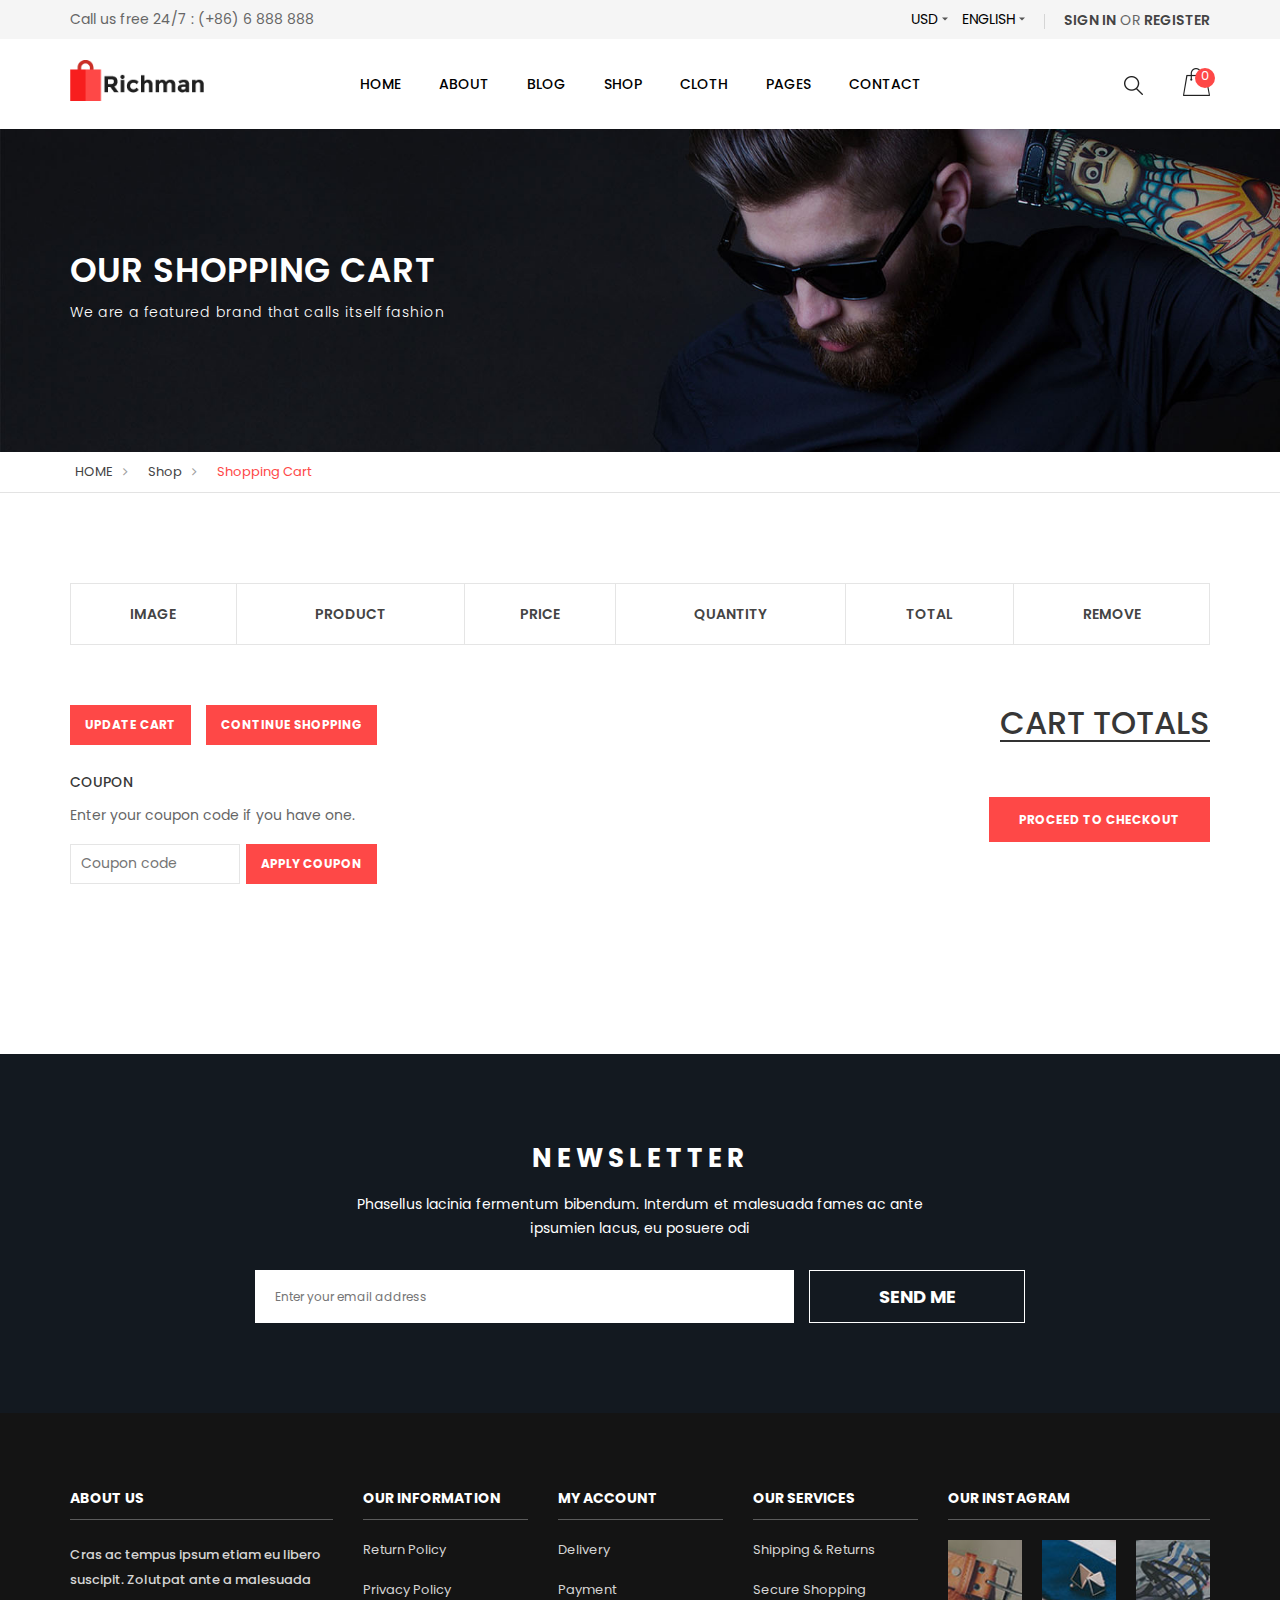
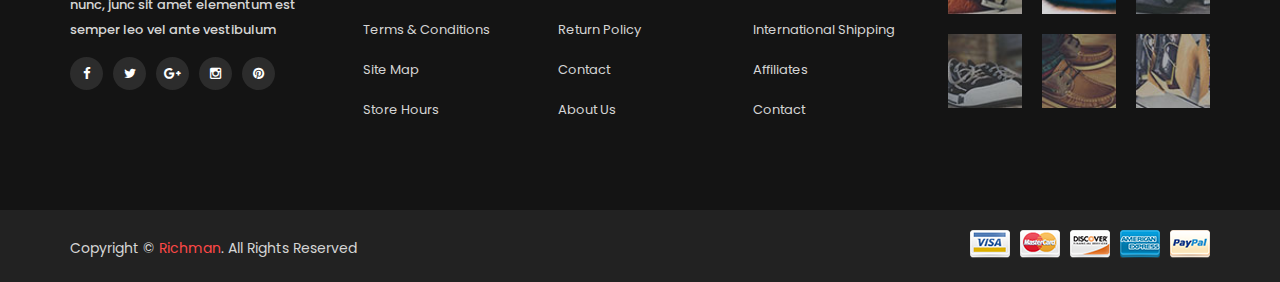
<file: cart.html>
﻿<!doctype html>
<html class="no-js" lang="en">


<head>
<meta charset="utf-8">
<meta http-equiv="x-ua-compatible" content="ie=edge">
<title>Shopping Cart</title>
<meta name="description" content="">
<meta name="viewport" content="width=device-width, initial-scale=1">
<script src="cdn-cgi/apps/head/VOTpVwma55eOauTrYZhS1mPXv0A.js"></script><link rel="shortcut icon" type="image/x-icon" href="img/favicon.ico">



<link rel="stylesheet" href="css/bootstrap.min.css">

<link rel="stylesheet" href="css/animate.css">

<link rel="stylesheet" href="css/jquery-ui.min.css">

<link rel="stylesheet" href="css/meanmenu.min.css">

<link rel="stylesheet" href="css/owl.carousel.css">

<link rel="stylesheet" href="css/font-awesome.min.css">

<link rel="stylesheet" href="style.css">

<link rel="stylesheet" href="css/responsive.css">

<script src="js/vendor/modernizr-2.8.3.min.js"></script>

<script src="js/settings.js"></script>
<script src="js/localstorage.js"></script>



</head>
<body>
<!--[if lt IE 8]>
            <p class="browserupgrade">You are using an <strong>outdated</strong> browser. Please <a href="http://browsehappy.com/">upgrade your browser</a> to improve your experience.</p>
        <![endif]-->


<header>
<div class="header-top-area">
<div class="container">
<div class="row">
<div class="col-md-6 col-sm-6">
<div class="top-info">
<p>Call us free 24/7 : (+86) 6 888 888</p>
</div>
</div>
<div class="col-md-6 col-sm-6">
<div class="top-nav">
<div class="currency dropdown">
<ul>
<li><a href="#">USD</a>
<ul>
<li><a href="#">USD</a></li>
<li><a href="#">EUR</a></li>
<li><a href="#">GBP</a></li>
<li><a href="#">JPY</a></li>
</ul>
</li>
</ul>
</div>
<div class="language dropdown">
<ul>
<li><a href="#">ENGLISH</a>
<ul>
<li><a href="#">ENGLISH</a></li>
<li><a href="#">FRANCE</a></li>
<li><a href="#">GERMANY</a></li>
<li><a href="#">JAPANESE</a></li>
</ul>
</li>
</ul>
</div>
<div class="account">
<a class="login" href="login.html">Sign in</a>
<span>Or</span>
<a class="register" href="login.html">Register</a>
</div>
</div>
</div>
</div>
</div>
</div>

<div id="sticker" class="header-bottom-area">
<div class="container">
<div class="inner-container">
<div class="row">
<div class="col-md-2 col-sm-4 col-xs-6">
<div class="logo">
<a href="index.html"><img id="logo" src="img/logo.png" alt="" /></a>
</div>
</div>
<div class="col-md-8 hidden-xs hidden-sm">
<div class="main-menu">
<nav>
<ul>
<li><a href="index.html">home</a>
<ul>
<li><a href="index.html">home version 1</a></li>
<li><a href="index-2.html">home version 2</a></li>

</ul>
</li>
<li><a href="about.html">about</a></li>
<li><a href="blog.html">blog</a>
<ul>
<li><a href="blog.html">blog</a></li>
<li><a href="single-blog.html">Blog Details</a></li>
</ul>
</li>
<li><a href="shop.html">shop</a>
<div class="mega-menu mega-menu-2">
<span>
<a href="shop.html" class="mega-title">WOMEN CLOTH </a>
 <a href="shop.html">casual shirt</a>
<a href="shop.html">rikke t-shirt</a>
<a href="shop.html">mia top </a>
<a href="shop.html">muscle tee </a>
</span>
<span>
<a href="shop.html" class="mega-title">MEN CLOTH </a>
<a href="shop.html">casual shirt</a>
<a href="shop.html">rikke t-shirt</a>
<a href="shop.html">mia top </a>
<a href="shop.html">muscle tee </a>
</span>
<span class="no-padd-r">
<a href="shop.html" class="mega-title">WOMEN JEWELRY </a>
<a href="shop.html">necklace </a>
<a href="shop.html">chunky short striped </a>
<a href="shop.html">samhar cuff</a>
<a href="shop.html">nail set </a>
</span>
<span class="mega-menu-img">
<a href="shop.html"><img alt="" src="img/customblock-1.jpg"></a>
</span>
</div>
</li>
<li><a href="shop.html">cloth</a> </li>
<li><a href="#">pages</a>
<ul>
<li><a href="about.html">about</a></li>
<li><a href="contact.html">contact</a></li>
<li><a href="cart.html">shopping cart</a></li>
<li><a href="checkout.html">checkout</a></li>
<li><a href="wishlist.html">wishlist</a></li>
<li><a href="login.html">login</a></li>
<li><a href="shop.html">shop left sidebar</a></li>
<li><a href="shop-right-sidebar.html">shop right sidebar</a></li>
<li><a href="shop-4-column.html">shop 4 column</a></li>
<li><a href="product-details.html">product details</a></li>
<li><a href="404.html">404 error</a></li>
</ul>
</li>
<li><a href="contact.html">contact</a></li>
</ul>
</nav>
</div>
</div>
<div class="col-md-2 col-sm-8 col-xs-6 header-right">
<div  class="my-cart">
<div class="total-cart">
<a onmouseover="headerCart()" href="cart.html">
<img src="img/cart/cart.png" alt="" />
<span id="productCount">0</span>
</a>
</div>
<ul id="cartBox">

</ul>
</div>
<div class="header-search">

<div class="dropdown">
<a href="javascript:void(0);" class="search-open">
<img src="img/search.png" alt="" />
</a>
<div class="search-inside animated bounceInUp"> <i class="icon-close search-close fa fa-times"></i>
<div class="search-overlay"></div>
<div class="position-center-center">
<div class="search">
<form>
<input type="search" placeholder="Search Shop">
<button type="submit"><i class="fa fa-search"></i></button>
</form>
</div>
</div>
</div>
</div>
</div>
</div>
</div>
</div>
</div>
</div>


<div class="mobile-menu-area visible-xs visible-sm">
<div class="container">
<div class="row">
<div class="col-md-12">
<div class="mobile-menu">
<nav id="dropdown">
<ul>
<li><a href="index.html">Home</a>
<ul>
<li><a href="index.html">home version 1</a></li>
<li><a href="index-3.html">home version 2</a></li>
<li><a href="index-4.html">home version 3</a></li>
<li><a href="index-5.html">home version box</a></li>
</ul>
</li>
<li><a href="about.html">About</a></li>
<li><a href="blog.html">blog</a></li>
<li><a href="shop.html">Shop</a>
<ul>
<li><a href="#">WOMEN CLOTH</a>
<ul>
<li><a href="shop.html">casual shirt</a></li>
<li><a href="shop.html">rikke t-shirt</a></li>
<li><a href="shop.html">mia top </a></li>
<li><a href="shop.html">muscle tee</a></li>
</ul>
</li>
<li><a href="#">MEN CLOTH</a>
<ul>
<li><a href="shop.html">casual shirt</a></li>
<li><a href="shop.html">rikke t-shirt</a></li>
<li><a href="shop.html">mia top </a></li>
<li><a href="shop.html">muscle tee</a></li>
</ul>
</li>
<li><a href="#">WOMEN JEWELRY</a>
<ul>
<li><a href="shop.html">necklace </a></li>
<li><a href="shop.html">chunky short striped</a></li>
<li><a href="shop.html">samhar cuff </a></li>
<li><a href="shop.html">nail set</a></li>
</ul>
</li>
</ul>
</li>
<li><a href="shop.html">Footwear </a></li>
<li><a href="#">Pages</a>
<ul>
<li><a href="about.html">about</a></li>
<li><a href="contact.html">contact</a></li>
<li><a href="cart.html">shopping cart</a></li>
<li><a href="checkout.html">checkout</a></li>
<li><a href="wishlist.html">wishlist</a></li>
<li><a href="login.html">login</a></li>
<li><a href="shop.html">shop left sidebar</a></li>
<li><a href="shop-right-sidebar.html">shop right sidebar</a></li>
<li><a href="shop-4-column.html">shop 4 column</a></li>
<li><a href="product-details.html">product details</a></li>
<li><a href="404.html">404 error</a></li>
</ul>
</li>
<li><a href="contact.html">Contact</a></li>
</ul>
</nav>
</div>
</div>
</div>
</div>
</div>

</header>


<div class="page-title-area">
<div class="container">
<div class="row">
<div class="col-md-12">
<div class="title-heading text-center">
<h1>our SHOPPING CART</h1>
<p>We are a featured brand that calls itself fashion</p>
</div>
</div>
</div>
</div>
</div>


<div class="breadcrumb-area">
<div class="container">
<div class="row">
<div class="col-md-12">
<div class="breadcrumb-list">
<ul>
<li><a href="index.html">HOME</a></li>
<li><a href="shop.html">Shop</a></li>
<li><span>Shopping Cart</span></li>
</ul>
</div>
</div>
</div>
</div>
</div>


<div class="cart-main-area">
<div class="container">
<div class="row">
<div class="col-md-12 col-sm-12 col-xs-12">
<form action="#">
<div class="table-content table-responsive">
<table>
<thead>
<tr>
<th class="product-thumbnail">Image</th>
<th class="product-name">Product</th>
<th class="product-price">Price</th>
<th class="product-quantity">Quantity</th>
<th class="product-subtotal">Total</th>
<th class="product-remove">Remove</th>
</tr>
</thead>
<tbody id="cartItems">
<!-- <tr>
<td class="product-thumbnail"><a href="#"><img src="img/cart/2.jpg" alt="" /></a></td>
<td class="product-name"><a href="#">Lorem ipsum dolor</a></td>
<td class="product-price"><span class="amount">£125.00</span></td>
<td class="product-quantity"><input type="number" value="1" /></td>
<td class="product-subtotal">£125.00</td>
<td class="product-remove"><a href="#"><i class="fa fa-times"></i></a></td>
</tr>
<tr>
<td class="product-thumbnail"><a href="#"><img src="img/cart/3.jpg" alt="" /></a></td>
<td class="product-name"><a href="#">Lorem ipsum dolor</a></td>
<td class="product-price"><span class="amount">£90.00</span></td>
<td class="product-quantity"><input type="number" value="1" /></td>
<td class="product-subtotal">£90.00</td>
<td class="product-remove"><a href="#"><i class="fa fa-times"></i></a></td>
</tr> -->
</tbody>
</table>
</div>
<div class="row">
<div class="col-md-8 col-sm-7 col-xs-12">
<div class="buttons-cart">
<input type="submit" value="Update Cart" />
<a href="#">Continue Shopping</a>
</div>
<div class="coupon">
<h3>Coupon</h3>
<p>Enter your coupon code if you have one.</p>
<input type="text" placeholder="Coupon code" />
<input type="submit" value="Apply Coupon" />
</div>
</div>
<div class="col-md-4 col-sm-5 col-xs-12">
<div class="cart_totals">
<h2>Cart Totals</h2>
<table>
<tbody id="total">
<!-- <tr class="cart-subtotal">
<th>Subtotal</th>
<td><span class="amount">£215.00</span></td>
</tr>
<tr class="shipping">
<th>Shipping</th>
<td>
<ul id="shipping_method">
<li></li>
</ul>
<p><a class="shipping-calculator-button" href="#">Calculate Shipping</a></p>
</td>
</tr>
<tr class="order-total">
<th>Total</th>
<td>
<strong><span class="amount">£215.00</span></strong>
</td>
</tr> -->
</tbody>
</table>
<div class="wc-proceed-to-checkout">
<a href="checkout.html">Proceed to Checkout</a>
</div>
</div>
</div>
</div>
</form>
</div>
</div>
</div>
</div>


<footer>
<div class="footer-subscribe-area pad-60">
<div class="container">
<div class="row">
<div class="col-md-12">
<div class="subscribe-us text-center">
<h4>NEWSLETTER</h4>
<span>Phasellus lacinia fermentum bibendum. Interdum et malesuada fames ac ante ipsumien lacus, eu posuere odi </span>
<form action="#">
<input type="email" placeholder="Enter your email address">
<button type="submit">SEND ME</button>
</form>
</div>
</div>
</div>
</div>
</div>

<div class="footer-top-area">
<div class="container">
<div class="row">

<div class="col-lg-3 col-md-3 col-sm-4 footer-marg">
<div class="footer-widget">
<h3>ABOUT US</h3>
<p>Cras ac tempus ipsum etiam eu libero suscipit. Zolutpat ante a malesuada nunc, junc sit amet elementum est semper leo vel ante vestibulum </p>
<div class="social">
<a href="#"><i class="fa fa-facebook"></i></a>
<a href="#"><i class="fa fa-twitter"></i></a>
<a href="#"><i class="fa fa-google-plus"></i></a>
<a href="#"><i class="fa fa-instagram"></i></a>
<a href="#"><i class="fa fa-pinterest"></i></a>
</div>
</div>
</div>


<div class="col-lg-2 col-md-2 hidden-md hidden-sm footer-marg">
<div class="footer-widget">
<h3>OUR INFORMATION</h3>
<ul class="footer-menu">
<li><a href="#">Return Policy</a></li>
<li><a href="#">Privacy Policy</a></li>
<li><a href="#">Terms &amp; Conditions</a></li>
<li><a href="#">Site Map</a></li>
<li><a href="#">Store Hours</a></li>
</ul>
</div>
</div>


<div class="col-lg-2 col-md-3 col-sm-4 hidden-sm footer-marg">
<div class="footer-widget">
<h3>MY ACCOUNT</h3>
<ul class="footer-menu">
<li><a href="#">Delivery</a></li>
<li><a href="#">Payment</a></li>
<li><a href="#">Return Policy</a></li>
<li><a href="#">Contact</a></li>
<li><a href="#">About Us</a></li>
</ul>
</div>
</div>


<div class="col-lg-2 col-md-3 col-sm-4 footer-marg">
<div class="footer-widget">
<h3>Our services</h3>
<ul class="footer-menu">
<li><a href="#">Shipping & Returns</a></li>
<li><a href="#">Secure Shopping</a></li>
<li><a href="#">International Shipping</a></li>
<li><a href="#">Affiliates</a></li>
<li><a href="#">Contact</a></li>
</ul>
</div>
</div>


<div class="col-lg-3 col-md-3 col-sm-4 footer-marg">
<div class="footer-widget">
<h3>Our instagram</h3>
<ul class="instagram-thumb">
<li><a href="#"><img alt="" src="img/instagram/thumbnail1.jpg"></a></li>
<li><a href="#"><img alt="" src="img/instagram/thumbnail2.jpg"></a></li>
<li><a href="#"><img alt="" src="img/instagram/thumbnail3.jpg"></a></li>
<li><a href="#"><img alt="" src="img/instagram/thumbnail4.jpg"></a></li>
<li><a href="#"><img alt="" src="img/instagram/thumbnail5.jpg"></a></li>
<li><a href="#"><img alt="" src="img/instagram/thumbnail6.jpg"></a></li>
</ul>
</div>
</div>

</div>
</div>
</div>


<div class="footer-bottom-area">
<div class="container">
<div class="row">
<div class="col-lg-6 col-md-6 col-sm-6">
<div class="copyright">
<p>Copyright © <a href="#">Richman</a>. All Rights Reserved</p>
</div>
</div>
<div class="col-lg-6 col-md-6 col-sm-6">
<div class="payment-img">
<img src="img/payment.png" alt="" />
</div>
</div>
</div>
</div>
</div>

</footer>



<script src="js/vendor/jquery-1.12.0.min.js"></script>

<script src="js/bootstrap.min.js"></script>

 <script src="js/owl.carousel.min.js"></script>

<script src="js/jquery.meanmenu.js"></script>

<script src="js/jquery-ui.min.js"></script>

<script src="js/wow.min.js"></script>

<script src="js/plugins.js"></script>

<script src="js/main.js"></script>
<script src="js/productcart.js"></script>
</body>


</html>
</file>
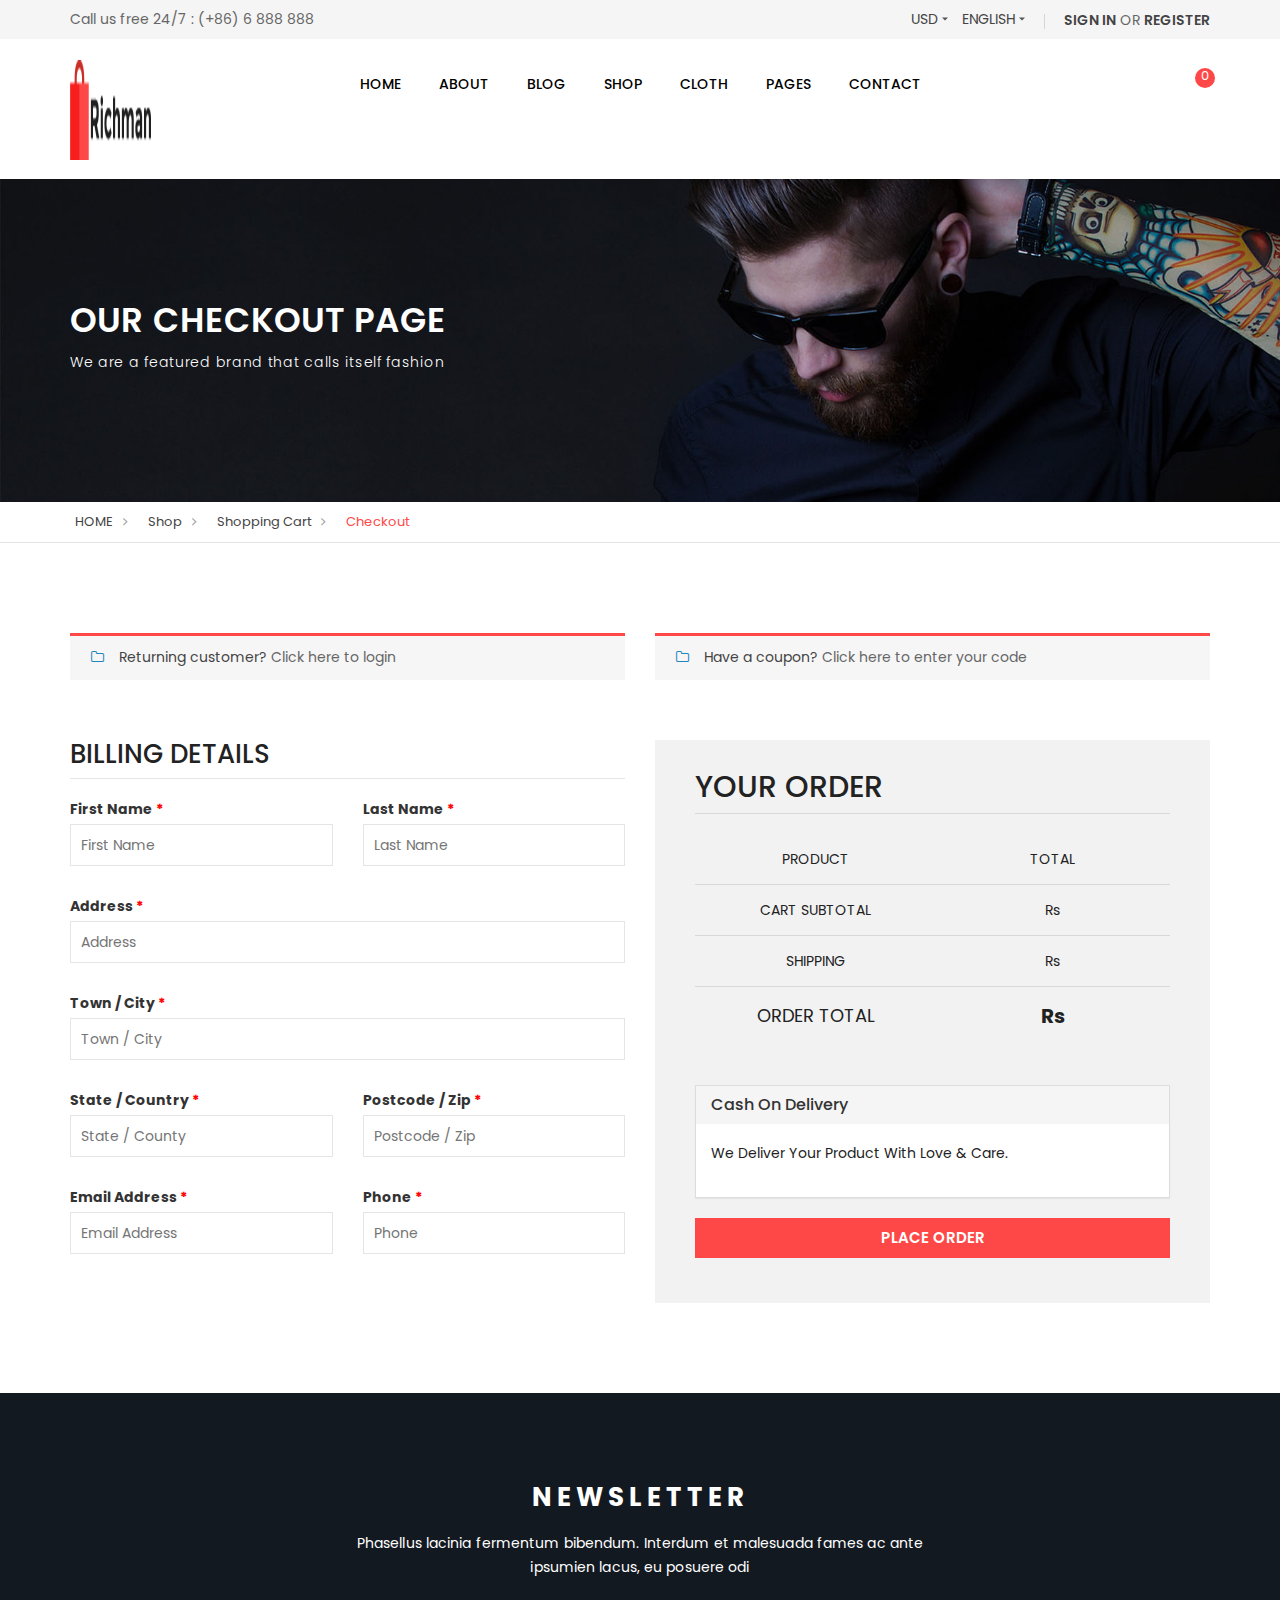
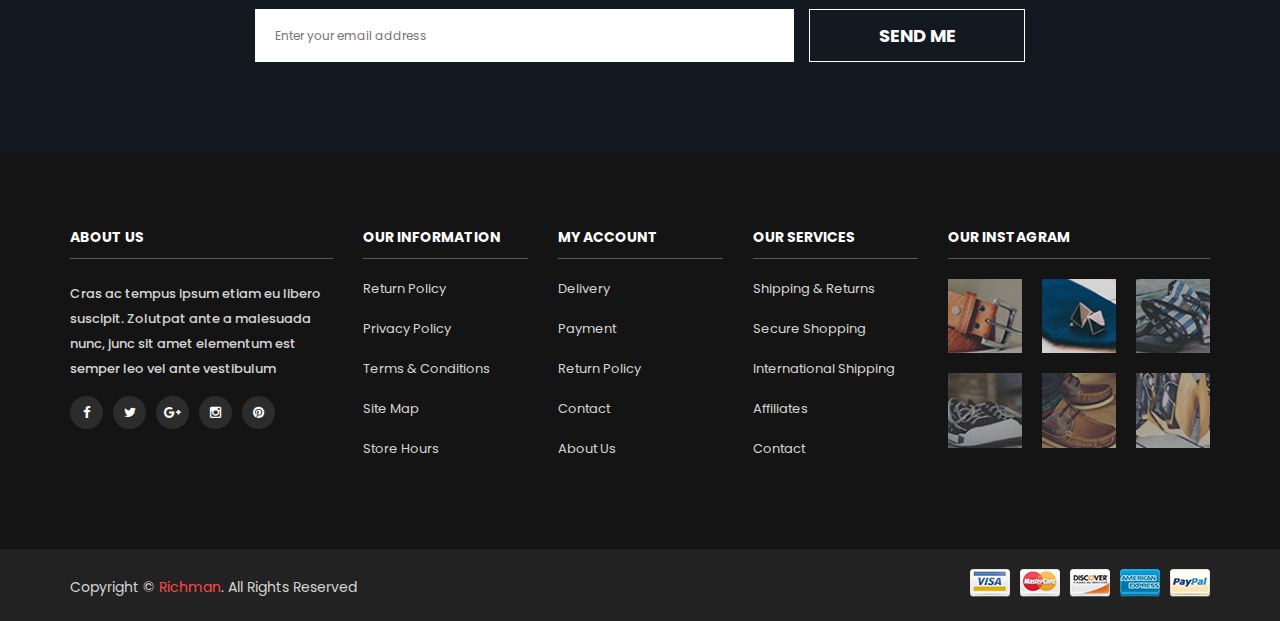
<file: checkout.html>
﻿<!doctype html>
<html class="no-js" lang="en">


<head>
<meta charset="utf-8">
<meta http-equiv="x-ua-compatible" content="ie=edge">
<title>Checkout</title>
<meta name="description" content="">
<meta name="viewport" content="width=device-width, initial-scale=1">
<script src="cdn-cgi/apps/head/VOTpVwma55eOauTrYZhS1mPXv0A.js"></script><link rel="shortcut icon" type="image/x-icon" href="img/favicon.ico">



<link rel="stylesheet" href="css/bootstrap.min.css">

<link rel="stylesheet" href="css/animate.css">

<link rel="stylesheet" href="css/jquery-ui.min.css">

<link rel="stylesheet" href="css/meanmenu.min.css">

<link rel="stylesheet" href="css/owl.carousel.css">

<link rel="stylesheet" href="css/font-awesome.min.css">

<link rel="stylesheet" href="style.css">

<link rel="stylesheet" href="css/responsive.css">

<script src="js/vendor/modernizr-2.8.3.min.js"></script>

<script src="js/settings.js"></script>
<script src="js/checkout.js"></script>
<script src="js/localstorage.js"></script>



</head>
<body>
<!--[if lt IE 8]>
            <p class="browserupgrade">You are using an <strong>outdated</strong> browser. Please <a href="http://browsehappy.com/">upgrade your browser</a> to improve your experience.</p>
        <![endif]-->


<header>
<div class="header-top-area">
<div class="container">
<div class="row">
<div class="col-md-6 col-sm-6">
<div class="top-info">
<p>Call us free 24/7 : (+86) 6 888 888</p>
</div>
</div>
<div class="col-md-6 col-sm-6">
    <div class="top-nav">
    <div class="currency dropdown">
    <ul>
    <li><a style="color:#444" href="#">USD</a>
    <ul>
    <li><a style="color:#444" href="#">USD</a></li>
    <li><a style="color:#444" href="#">EUR</a></li>
    <li><a style="color:#444" href="#">GBP</a></li>
    <li><a style="color:#444" href="#">JPY</a></li>
    </ul>
    </li>
    </ul>
    </div>
    <div class="language dropdown">
    <ul>
    <li><a style="color:#444" href="#">ENGLISH</a>
    <ul>
    <li><a style="color:#444" href="#">ENGLISH</a></li>
    <li><a style="color:#444" href="#">FRANCE</a></li>
    <li><a style="color:#444" href="#">GERMANY</a></li>
    <li><a style="color:#444" href="#">JAPANESE</a></li>
    </ul>
    </li>
    </ul>
    </div>
    <div class="account">
    <a class="login" href="login.html">Sign in</a>
    <span>Or</span>
    <a class="register" href="login.html">Register</a>
    </div>
    </div>
    </div>
</div>
</div>
</div>

<div id="sticker" class="header-bottom-area">
<div class="container">
<div class="inner-container">
<div class="row">
<div class="col-md-2 col-sm-4 col-xs-6">
<div class="logo">
<a href="index.html"><img style="width: 100px; height: 100px;" id="logo" src="img/logo.png" alt="" /></a>
</div>
</div>
<div class="col-md-8 hidden-xs hidden-sm">
<div class="main-menu">
<nav>
<ul>
<li><a href="index.html">home</a>
<ul>
<li><a href="index.html">home version 1</a></li>
<li><a href="index-2.html">home version 2</a></li>

</ul>
</li>
<li><a href="about.html">about</a></li>
<li><a href="blog.html">blog</a>
<ul>
<li><a href="blog.html">blog left sidebar</a></li>
<li><a href="single-blog-video.html">single blog video</a></li>
</ul>
</li>
<li><a href="shop.html">shop</a>
<div class="mega-menu mega-menu-2">
<span>
<a href="shop.html" class="mega-title">WOMEN CLOTH </a>
<a href="shop.html">casual shirt</a>
<a href="shop.html">rikke t-shirt</a>
<a href="shop.html">mia top </a>
<a href="shop.html">muscle tee </a>
</span>
<span>
<a href="shop.html" class="mega-title">MEN CLOTH </a>
<a href="shop.html">casual shirt</a>
<a href="shop.html">rikke t-shirt</a>
<a href="shop.html">mia top </a>
<a href="shop.html">muscle tee </a>
</span>
<span class="no-padd-r">
<a href="shop.html" class="mega-title">WOMEN JEWELRY </a>
<a href="shop.html">necklace </a>
<a href="shop.html">chunky short striped </a>
<a href="shop.html">samhar cuff</a>
<a href="shop.html">nail set </a>
</span>
<span class="mega-menu-img">
<a href="shop.html"><img alt="" src="img/customblock-1.jpg"></a>
</span>
</div>
</li>
<li><a href="shop.html">cloth</a> </li>
<li><a href="#">pages</a>
<ul>
<li><a href="about.html">about</a></li>
<li><a href="contact.html">contact</a></li>
<li><a href="cart.html">shopping cart</a></li>
<li><a href="checkout.html">checkout</a></li>
<li><a href="wishlist.html">wishlist</a></li>
<li><a href="login.html">login</a></li>
<li><a href="shop.html">shop left sidebar</a></li>
<li><a href="shop-right-sidebar.html">shop right sidebar</a></li>
<li><a href="shop-4-column.html">shop 4 column</a></li>
<li><a href="product-details.html">product details</a></li>
<li><a href="404.html">404 error</a></li>
</ul>
</li>
<li><a href="contact.html">contact</a></li>
</ul>
</nav>
</div>
</div>
<div class="col-md-2 col-sm-8 col-xs-6 header-right">
<div class="my-cart">
<div  class="total-cart">
<a onmouseover="headerCart()" href="cart.html">
<img src="img/cart/icon-white.png" alt="" />
<span id="productCount">0</span>
</a>
</div>
<ul id="cartBox">   

</ul>
</div>
<div class="header-search">

<div class="dropdown">
<a href="javascript:void(0);" class="search-open">
<img src="img/icon-search-white.png" alt="" />
</a>
<div class="search-inside animated bounceInUp"> <i class="icon-close search-close fa fa-times"></i>
<div class="search-overlay"></div>
<div class="position-center-center">
<div class="search">
<form>
<input type="search" placeholder="Search Shop">
<button ><i class="fa fa-search"></i></button>
</form>
</div>
</div>
</div>
</div>
</div>
</div>
</div>
</div>
</div>
</div>


<div class="mobile-menu-area visible-xs visible-sm">
<div class="container">
<div class="row">
<div class="col-md-12">
<div class="mobile-menu">
<nav id="dropdown">
<ul>
<li><a href="index.html">Home</a>
<ul>
<li><a href="index.html">home version 1</a></li>
<li><a href="index-3.html">home version 2</a></li>
<li><a href="index-4.html">home version 3</a></li>
<li><a href="index-5.html">home version box</a></li>
</ul>
</li>
<li><a href="about.html">About</a></li>
<li><a href="blog.html">blog</a></li>
<li><a href="shop.html">Shop</a>
<ul>
<li><a href="#">WOMEN CLOTH</a>
<ul>
<li><a href="shop.html">casual shirt</a></li>
<li><a href="shop.html">rikke t-shirt</a></li>
<li><a href="shop.html">mia top </a></li>
<li><a href="shop.html">muscle tee</a></li>
</ul>
</li>
<li><a href="#">MEN CLOTH</a>
<ul>
<li><a href="shop.html">casual shirt</a></li>
<li><a href="shop.html">rikke t-shirt</a></li>
<li><a href="shop.html">mia top </a></li>
<li><a href="shop.html">muscle tee</a></li>
</ul>
</li>
<li><a href="#">WOMEN JEWELRY</a>
<ul>
<li><a href="shop.html">necklace </a></li>
<li><a href="shop.html">chunky short striped</a></li>
<li><a href="shop.html">samhar cuff </a></li>
<li><a href="shop.html">nail set</a></li>
</ul>
</li>
</ul>
</li>
<li><a href="shop.html">Footwear </a></li>
<li><a href="#">Pages</a>
<ul>
<li><a href="about.html">about</a></li>
<li><a href="contact.html">contact</a></li>
<li><a href="cart.html">shopping cart</a></li>
<li><a href="checkout.html">checkout</a></li>
<li><a href="wishlist.html">wishlist</a></li>
<li><a href="login.html">login</a></li>
<li><a href="shop.html">shop left sidebar</a></li>
<li><a href="shop-right-sidebar.html">shop right sidebar</a></li>
<li><a href="shop-4-column.html">shop 4 column</a></li>
<li><a href="product-details.html">product details</a></li>
<li><a href="404.html">404 error</a></li>
</ul>
</li>
<li><a href="contact.html">Contact</a></li>
</ul>
</nav>
</div>
</div>
</div>
</div>
</div>

</header>


<div class="page-title-area">
<div class="container">
<div class="row">
<div class="col-md-12">
<div class="title-heading text-center">
<h1>Our CHECKOUT PAGE</h1>
<p>We are a featured brand that calls itself fashion</p>
</div>
</div>
</div>
</div>
</div>


<div class="breadcrumb-area">
<div class="container">
<div class="row">
<div class="col-md-12">
<div class="breadcrumb-list">
<ul>
<li><a href="index.html">HOME</a></li>
<li><a href="shop.html">Shop</a></li>
<li><a href="cart.html">Shopping Cart</a></li>
 <li><span>Checkout</span></li>
</ul>
</div>
</div>
</div>
</div>
</div>


<div class="coupon-area">
<div class="container">
<div class="row">
<div class="col-md-6">
<div class="coupon-accordion">

<h3>Returning customer? <span id="showlogin">Click here to login</span></h3>
<div id="checkout-login" class="coupon-content">
<div class="coupon-info">
<p class="coupon-text">Quisque gravida turpis sit amet nulla posuere lacinia. Cras sed est sit amet ipsum luctus.</p>
<form >
<p class="form-row-first">
<label>Username or email <span class="required">*</span></label>
<input type="text" />
</p>
<p class="form-row-last">
<label>Password <span class="required">*</span></label>
<input type="text" />
</p>
<p class="form-row">   
<button>Login</button>
<label>
<input type="checkbox" />
Remember me
</label>
</p>
<p class="lost-password">
<a href="#">Lost your password?</a>
</p>
</form>
</div>
</div>

</div>
</div>
<div class="col-md-6">
<div class="coupon-accordion">

<h3>Have a coupon? <span id="showcoupon">Click here to enter your code</span></h3>
<div id="checkout_coupon" class="coupon-checkout-content">
<div class="coupon-info">
<form >
<p class="checkout-coupon">
<input type="text" placeholder="Coupon code" />
<button>Apply Coupon</button>
</p>
</form>
</div>
</div>

</div>
</div>
</div>
</div>
</div>


<div class="checkout-area">
<div class="container">
<div class="row">
<form>
<div class="col-lg-6 col-md-6">
<div class="checkbox-form">
<h3>Billing Details</h3>
<div class="row">
<div class="col-md-6">
<div class="checkout-form-list">
<label>First Name <span class="required">*</span></label>
<input type="text" placeholder="First Name" id="fname" />
</div>
</div>
<div class="col-md-6">
<div class="checkout-form-list">
<label>Last Name <span class="required">*</span></label>
<input type="text" placeholder="Last Name" id="lname" />
</div>
</div>
<div class="col-md-12">
<div class="checkout-form-list">
<label>Address <span class="required">*</span></label>
<input type="text" placeholder="Address" id="address" />
</div>
</div>
<div class="col-md-12">
<div class="checkout-form-list">
<label>Town / City <span class="required">*</span></label>
<input type="text" placeholder="Town / City" id="city" />
</div>
</div>
<div class="col-md-6">
<div class="checkout-form-list">
<label>State / Country <span class="required">*</span></label>
<input type="text" placeholder="State / County" id="country" />
</div>
</div>
<div class="col-md-6">
<div class="checkout-form-list">
<label>Postcode / Zip <span class="required">*</span></label>
<input type="text" placeholder="Postcode / Zip" id="postcode" />
</div>
</div>
<div class="col-md-6">
<div class="checkout-form-list">
<label>Email Address <span class="required">*</span></label>
<input type="email" placeholder="Email Address" id="email" />
</div>
</div>
<div class="col-md-6">
<div class="checkout-form-list">
<label>Phone <span class="required">*</span></label>
<input type="text" placeholder="Phone" id="phone" />
</div>
</div>
</div>
</div>
</div>
<div class="col-lg-6 col-md-6">
<div class="your-order">
<h3>Your order</h3>
<div class="your-order-table table-responsive">
<table>
<thead>
<tr>
<th class="product-name">Product</th>
<th class="product-total">Total</th>
</tr>
</thead>
<tbody id="checkout_products">
<!-- <tr class="cart_item">
<td class="product-name">
Vestibulum suscipit <strong class="product-quantity"> × 1</strong>
</td>
<td class="product-total">
<span class="amount">£165.00</span>
</td>
</tr>
<tr class="cart_item">
<td class="product-name">
Vestibulum dictum magna	<strong class="product-quantity"> × 1</strong>
</td>
<td class="product-total">
<span class="amount">£50.00</span>
</td>
</tr> -->
</tbody>
<tfoot>
<tr class="cart-subtotal">
<th>Cart Subtotal</th>
<td><span class="amount">Rs </span><span class="amount" id="subTotal"></span></td>
</tr>
<tr class="shipping">
<th>Shipping</th>
<td>
<ul>
<li>Rs <span id="shipping"></span></li>
</ul>
</td>
</tr>
<tr class="order-total">
<th>Order Total</th>
<td><strong><span class="amount">Rs </span><span class="amount" id="orderTotal"></span></strong>
</td>
</tr>
</tfoot>
</table>
</div>
<div class="payment-method">
<div class="panel-group" id="accordion" role="tablist" aria-multiselectable="true">
<div class="panel panel-default">
<div class="panel-heading" role="tab" id="headingThree">
<h4 class="panel-title">
<a>
Cash On Delivery
</a>
</h4>
</div>
<div >
<div class="panel-body">
<p>We Deliver Your Product With Love & Care. </p>
</div>
</div>
</div>
</div>
<div class="order-button-payment">
    <button type="button" onclick="placeOrder()">Place Order</button>
</div>
</div>
</div>
</div>
</form>

</div>
</div>
</div>


<footer>
<div class="footer-subscribe-area pad-60">
<div class="container">
<div class="row">
<div class="col-md-12">
<div class="subscribe-us text-center">
<h4>NEWSLETTER</h4>
<span>Phasellus lacinia fermentum bibendum. Interdum et malesuada fames ac ante ipsumien lacus, eu posuere odi </span>
<form >
<input type="email" placeholder="Enter your email address">
<button >SEND ME</button>
</form>
</div>
</div>
</div>
</div>
</div>

<div class="footer-top-area">
<div class="container">
<div class="row">

<div class="col-lg-3 col-md-3 col-sm-4 footer-marg">
<div class="footer-widget">
<h3>ABOUT US</h3>
<p>Cras ac tempus ipsum etiam eu libero suscipit. Zolutpat ante a malesuada nunc, junc sit amet elementum est semper leo vel ante vestibulum </p>
<div class="social">
<a href="#"><i class="fa fa-facebook"></i></a>
<a href="#"><i class="fa fa-twitter"></i></a>
<a href="#"><i class="fa fa-google-plus"></i></a>
<a href="#"><i class="fa fa-instagram"></i></a>
<a href="#"><i class="fa fa-pinterest"></i></a>
</div>
</div>
</div>


<div class="col-lg-2 col-md-2 hidden-md hidden-sm footer-marg">
<div class="footer-widget">
<h3>OUR INFORMATION</h3>
<ul class="footer-menu">
<li><a href="#">Return Policy</a></li>
<li><a href="#">Privacy Policy</a></li>
<li><a href="#">Terms &amp; Conditions</a></li>
<li><a href="#">Site Map</a></li>
<li><a href="#">Store Hours</a></li>
</ul>
</div>
</div>


<div class="col-lg-2 col-md-3 col-sm-4 hidden-sm footer-marg">
<div class="footer-widget">
<h3>MY ACCOUNT</h3>
<ul class="footer-menu">
<li><a href="#">Delivery</a></li>
<li><a href="#">Payment</a></li>
<li><a href="#">Return Policy</a></li>
<li><a href="#">Contact</a></li>
<li><a href="#">About Us</a></li>
</ul>
</div>
</div>


<div class="col-lg-2 col-md-3 col-sm-4 footer-marg">
<div class="footer-widget">
<h3>Our services</h3>
<ul class="footer-menu">
<li><a href="#">Shipping & Returns</a></li>
<li><a href="#">Secure Shopping</a></li>
<li><a href="#">International Shipping</a></li>
<li><a href="#">Affiliates</a></li>
<li><a href="#">Contact</a></li>
</ul>
</div>
</div>


<div class="col-lg-3 col-md-3 col-sm-4 footer-marg">
<div class="footer-widget">
<h3>Our instagram</h3>
<ul class="instagram-thumb">
<li><a href="#"><img alt="" src="img/instagram/thumbnail1.jpg"></a></li>
<li><a href="#"><img alt="" src="img/instagram/thumbnail2.jpg"></a></li>
<li><a href="#"><img alt="" src="img/instagram/thumbnail3.jpg"></a></li>
<li><a href="#"><img alt="" src="img/instagram/thumbnail4.jpg"></a></li>
<li><a href="#"><img alt="" src="img/instagram/thumbnail5.jpg"></a></li>
<li><a href="#"><img alt="" src="img/instagram/thumbnail6.jpg"></a></li>
</ul>
</div>
</div>

</div>
</div>
</div>


<div class="footer-bottom-area">
<div class="container">
<div class="row">
<div class="col-lg-6 col-md-6 col-sm-6">
<div class="copyright">
<p>Copyright © <a href="#">Richman</a>. All Rights Reserved</p>
</div>
</div>
<div class="col-lg-6 col-md-6 col-sm-6">
<div class="payment-img">
<img src="img/payment.png" alt="" />
</div>
</div>
</div>
</div>
</div>

</footer>



<script src="js/vendor/jquery-1.12.0.min.js"></script>

<script src="js/bootstrap.min.js"></script>

<script src="js/owl.carousel.min.js"></script>

<script src="js/jquery.meanmenu.js"></script>

<script src="js/jquery-ui.min.js"></script>

<script src="js/wow.min.js"></script>

<script src="js/plugins.js"></script>

<script src="js/main.js"></script>
</body>


</html>
</file>
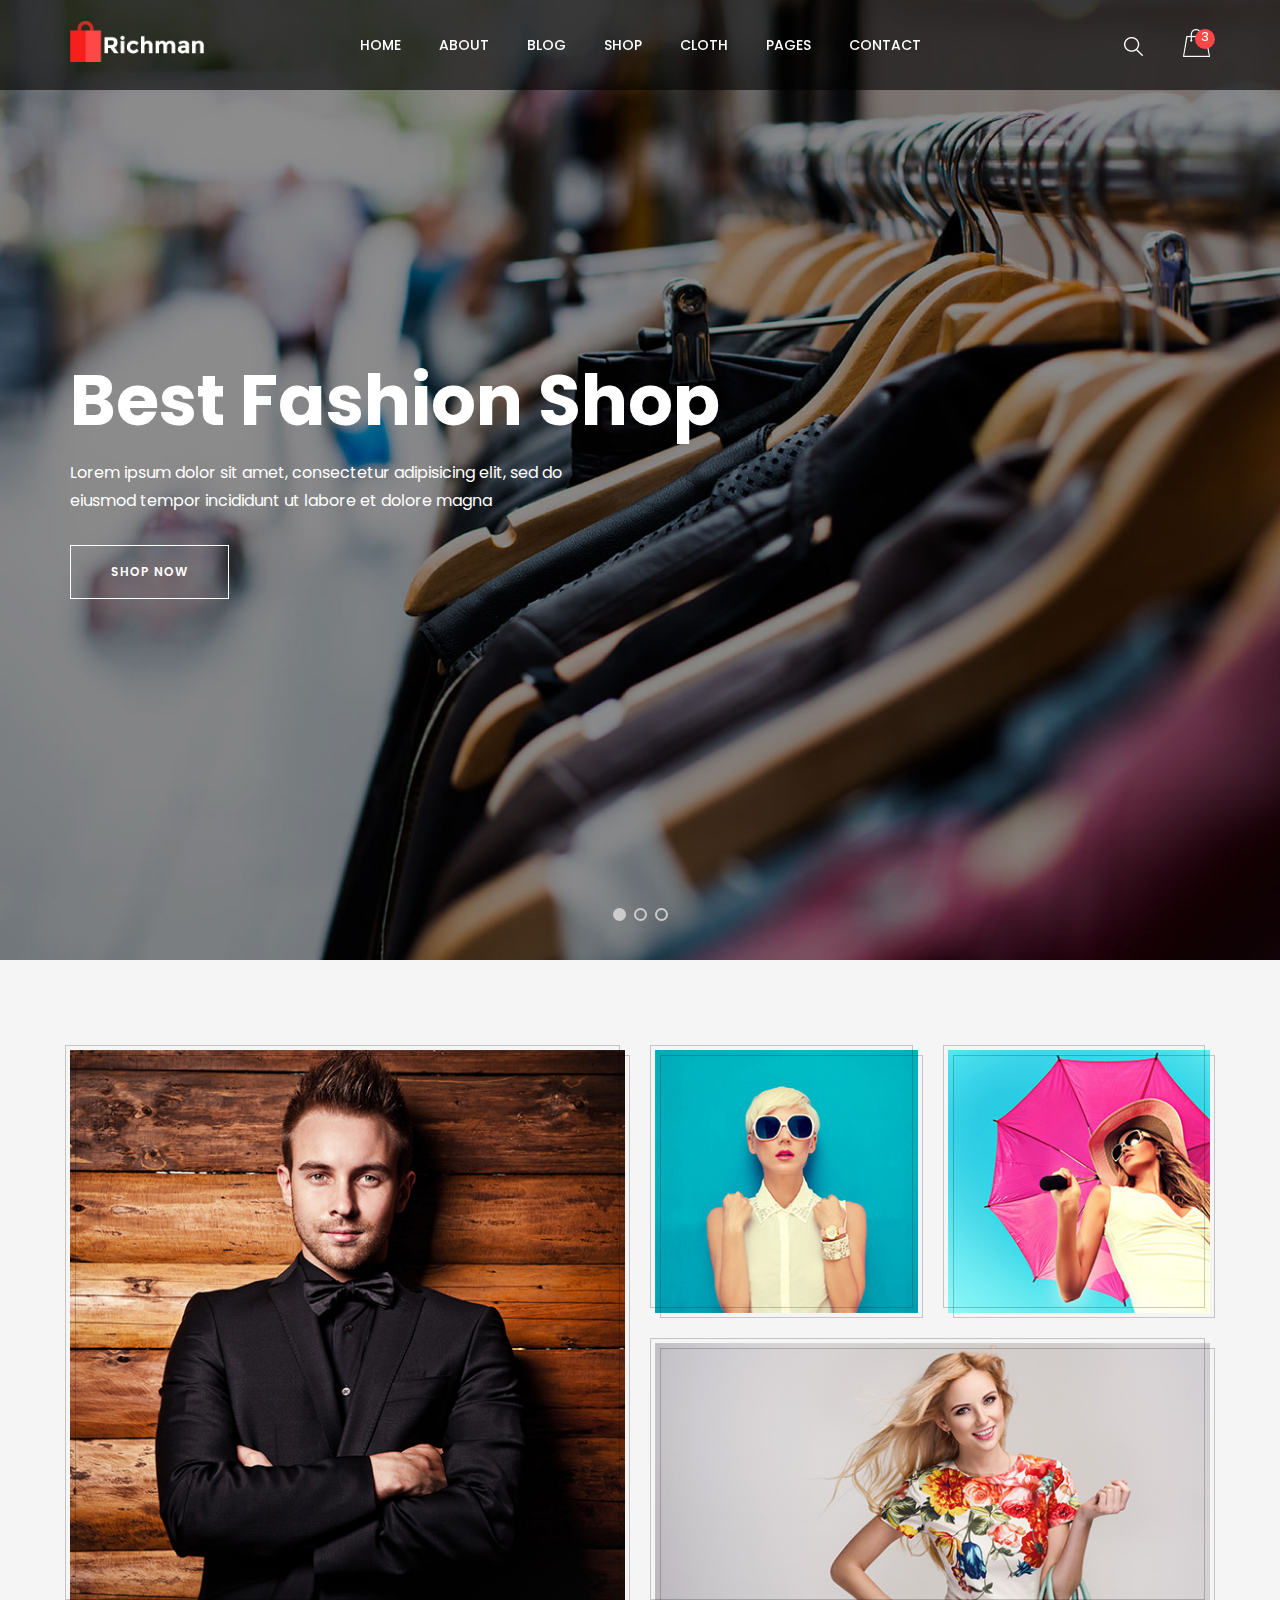
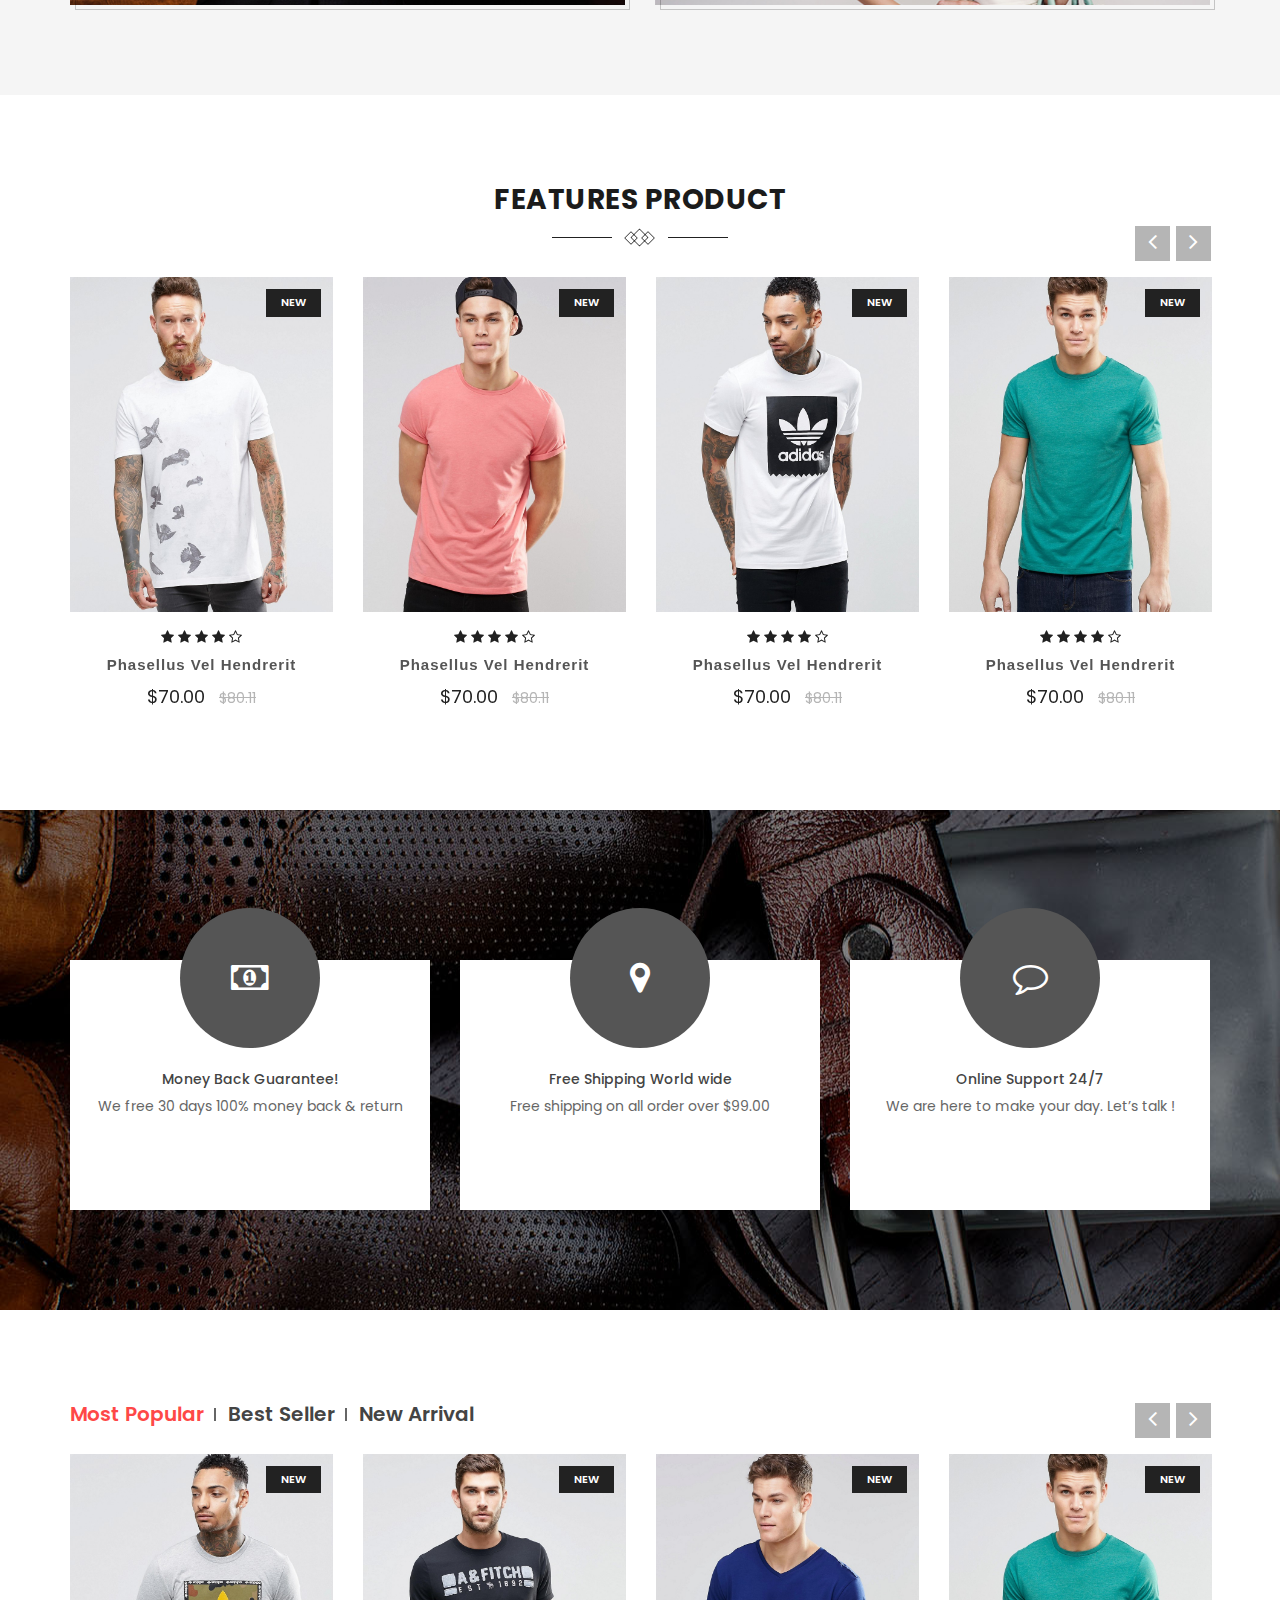
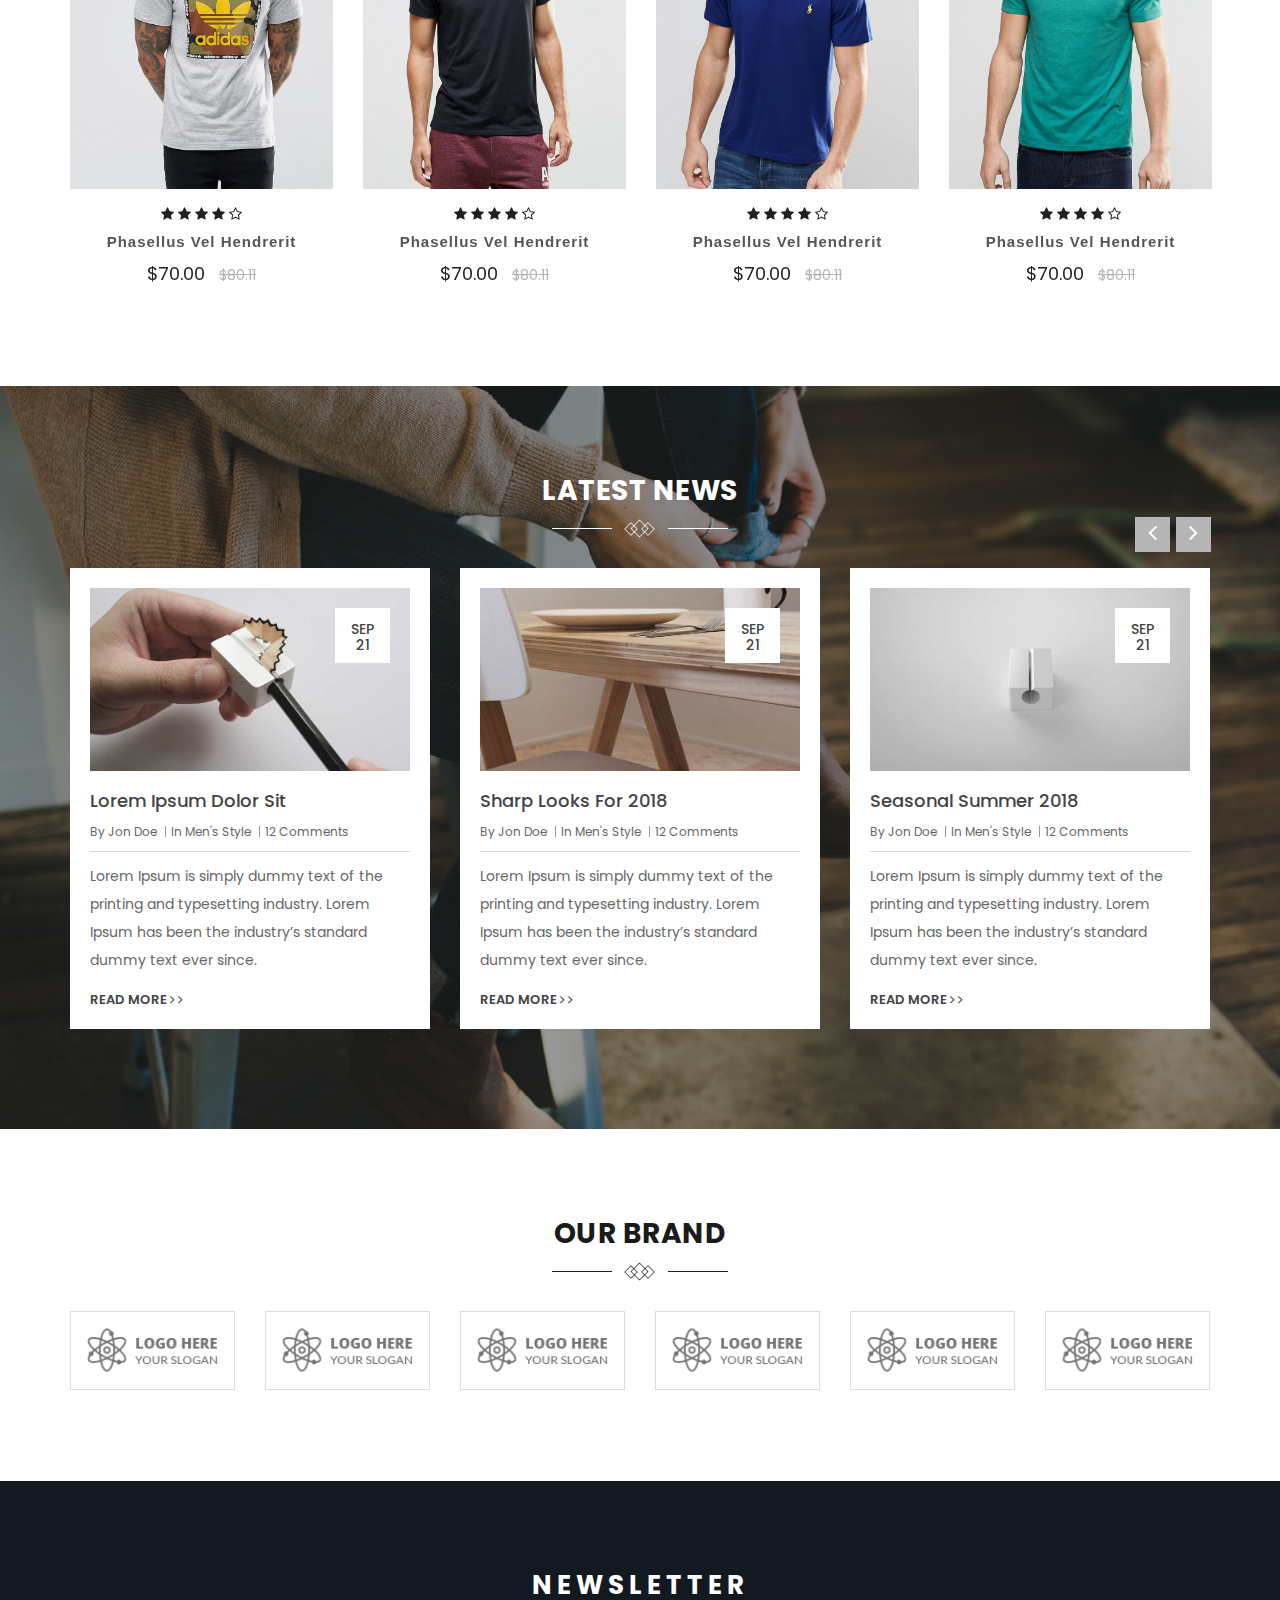
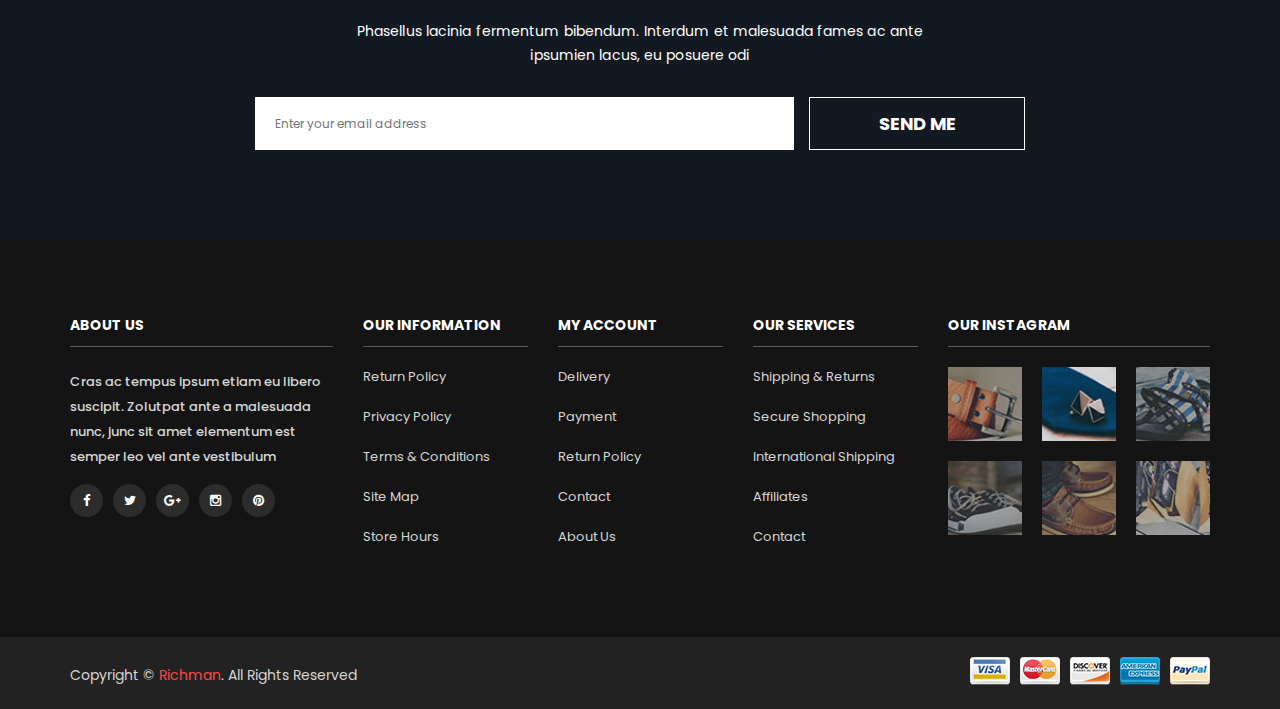
<file: index-2.html>
<!doctype html>
<html class="no-js" lang="en">


<head>
<meta charset="utf-8">
<meta http-equiv="x-ua-compatible" content="ie=edge">
<title>Home Two</title>
<meta name="description" content="">
<meta name="viewport" content="width=device-width, initial-scale=1">
<script src="cdn-cgi/apps/head/VOTpVwma55eOauTrYZhS1mPXv0A.js"></script><link rel="shortcut icon" type="image/x-icon" href="img/favicon.ico">



<link rel="stylesheet" href="css/bootstrap.min.css">

<link rel="stylesheet" href="css/animate.css">

<link rel="stylesheet" href="css/jquery-ui.min.css">

<link rel="stylesheet" href="css/meanmenu.min.css">

<link rel="stylesheet" href="css/owl.carousel.css">

<link rel="stylesheet" type="text/css" href="css/slick.css" media="screen" />

<link rel="stylesheet" href="css/font-awesome.min.css">

<link rel="stylesheet" href="style.css">

<link rel="stylesheet" href="css/responsive.css">

<script src="js/vendor/modernizr-2.8.3.min.js"></script>

<script src="js/settings.js"></script>

</head>
<body>
<!--[if lt IE 8]>
            <p class="browserupgrade">You are using an <strong>outdated</strong> browser. Please <a href="http://browsehappy.com/">upgrade your browser</a> to improve your experience.</p>
        <![endif]-->


<header class="header-pos">

<div id="sticker" class="header-bottom-area header-bg-2">
<div class="container">
<div class="inner-container">
<div class="row">
<div class="col-md-2 col-sm-4 col-xs-6">
<div class="logo">
<a href="index.html"><img id="logo" src="img/logo-white.png" alt="" /></a>
</div>
</div>
<div class="col-md-8 hidden-xs hidden-sm">
<div class="main-menu">
<nav>
<ul>
<li><a href="index.html">home</a>
<ul>
<li><a href="index.html">home version 1</a></li>
<li><a href="index-2.html">home version 2</a></li>

</ul>
</li>
<li><a href="about.html">about</a></li>
<li><a href="blog.html">blog</a>
<ul>
<li><a href="blog.html">blog</a></li>
<li><a href="single-blog.html">Blog Details</a></li>
</ul>
</li>
<li><a href="shop.html">shop</a>
<div class="mega-menu mega-menu-2">
<span>
<a href="shop.html" class="mega-title">WOMEN CLOTH </a>
<a href="shop.html">casual shirt</a>
<a href="shop.html">rikke t-shirt</a>
<a href="shop.html">mia top </a>
<a href="shop.html">muscle tee </a>
</span>
<span>
<a href="shop.html" class="mega-title">MEN CLOTH </a>
<a href="shop.html">casual shirt</a>
<a href="shop.html">rikke t-shirt</a>
<a href="shop.html">mia top </a>
<a href="shop.html">muscle tee </a>
</span>
<span class="no-padd-r">
<a href="shop.html" class="mega-title">WOMEN JEWELRY </a>
<a href="shop.html">necklace </a>
<a href="shop.html">chunky short striped </a>
<a href="shop.html">samhar cuff</a>
<a href="shop.html">nail set </a>
</span>
<span class="mega-menu-img">
<a href="shop.html"><img alt="" src="img/customblock-1.jpg"></a>
</span>
</div>
</li>
<li><a href="shop.html">cloth</a>  </li>
<li><a href="#">pages</a>
<ul>
<li><a href="about.html">about</a></li>
<li><a href="contact.html">contact</a></li>
<li><a href="cart.html">shopping cart</a></li>
<li><a href="checkout.html">checkout</a></li>
<li><a href="wishlist.html">wishlist</a></li>
<li><a href="login.html">login</a></li>
<li><a href="shop.html">shop left sidebar</a></li>
<li><a href="shop-right-sidebar.html">shop right sidebar</a></li>
<li><a href="shop-4-column.html">shop 4 column</a></li>
<li><a href="product-details.html">product details</a></li>
<li><a href="404.html">404 error</a></li>
</ul>
</li>
<li><a href="contact.html">contact</a></li>
</ul>
</nav>
</div>
</div>
<div class="col-md-2 col-sm-8 col-xs-6 header-right">
<div class="my-cart">
<div class="total-cart">
<a href="cart.html">
<img src="img/cart/icon-white.png" alt="" />
<span>3</span>
</a>
</div>
<ul>
<li>
<div class="cart-img">
<a href="#"><img alt="" src="img/cart/1.jpg"></a>
</div>
<div class="cart-info">
<h4><a href="#">Vestibulum suscipit</a></h4>
<span>£165.00 <span>x 1</span></span>
</div>
<div class="del-icon">
<i class="fa fa-times-circle"></i>
</div>
</li>
<li>
<div class="cart-img">
<a href="#"><img alt="" src="img/cart/1.jpg"></a>
</div>
<div class="cart-info">
<h4><a href="#">Vestibulum suscipit</a></h4>
<span>£165.00 <span>x 1</span></span>
</div>
<div class="del-icon">
<i class="fa fa-times-circle"></i>
</div>
</li>
<li>
<div class="cart-img">
<a href="#"><img alt="" src="img/cart/1.jpg"></a>
</div>
<div class="cart-info">
<h4><a href="#">Vestibulum suscipit</a></h4>
<span>£165.00 <span>x 1</span></span>
</div>
<div class="del-icon">
<i class="fa fa-times-circle"></i>
</div>
</li>
<li class="cart-border">
<div class="subtotal-text">Subtotal: </div>
<div class="subtotal-price">£300.00</div>
</li>
<li>
<a class="cart-button" href="cart.html">view cart</a>
<a class="checkout" href="checkout.html">checkout</a>
</li>
</ul>
</div>
<div class="header-search">

<div class="dropdown">
<a href="javascript:void(0);" class="search-open">
<img src="img/icon-search-white.png" alt="" />
</a>
<div class="search-inside animated bounceInUp"> <i class="icon-close search-close fa fa-times"></i>
<div class="search-overlay"></div>
<div class="position-center-center">
<div class="search">
<form>
<input type="search" placeholder="Search Shop">
<button type="submit"><i class="fa fa-search"></i></button>
</form>
</div>
</div>
</div>
</div>
</div>
</div>
</div>
</div>
</div>
</div>


<div class="mobile-menu-area visible-xs visible-sm">
<div class="container">
<div class="row">
<div class="col-md-12">
<div class="mobile-menu">
<nav id="dropdown">
<ul>
<li><a href="index.html">Home</a>
<ul>
<li><a href="index.html">home version 1</a></li>
<li><a href="index-3.html">home version 2</a></li>
<li><a href="index-4.html">home version 3</a></li>
<li><a href="index-5.html">home version box</a></li>
</ul>
</li>
<li><a href="about.html">About</a></li>
<li><a href="blog.html">blog</a></li>
<li><a href="shop.html">Shop</a>
<ul>
<li><a href="#">WOMEN CLOTH</a>
<ul>
<li><a href="shop.html">casual shirt</a></li>
<li><a href="shop.html">rikke t-shirt</a></li>
<li><a href="shop.html">mia top </a></li>
<li><a href="shop.html">muscle tee</a></li>
</ul>
</li>
<li><a href="#">MEN CLOTH</a>
<ul>
<li><a href="shop.html">casual shirt</a></li>
<li><a href="shop.html">rikke t-shirt</a></li>
<li><a href="shop.html">mia top </a></li>
<li><a href="shop.html">muscle tee</a></li>
</ul>
</li>
<li><a href="#">WOMEN JEWELRY</a>
<ul>
<li><a href="shop.html">necklace </a></li>
<li><a href="shop.html">chunky short striped</a></li>
<li><a href="shop.html">samhar cuff </a></li>
<li><a href="shop.html">nail set</a></li>
</ul>
</li>
</ul>
</li>
<li><a href="shop.html">Footwear </a></li>
<li><a href="#">Pages</a>
<ul>
<li><a href="about.html">about</a></li>
<li><a href="contact.html">contact</a></li>
<li><a href="cart.html">shopping cart</a></li>
<li><a href="checkout.html">checkout</a></li>
<li><a href="wishlist.html">wishlist</a></li>
<li><a href="login.html">login</a></li>
<li><a href="shop.html">shop left sidebar</a></li>
<li><a href="shop-right-sidebar.html">shop right sidebar</a></li>
<li><a href="shop-4-column.html">shop 4 column</a></li>
<li><a href="product-details.html">product details</a></li>
<li><a href="404.html">404 error</a></li>
</ul>
</li>
<li><a href="contact.html">Contact</a></li>
</ul>
</nav>
</div>
</div>
</div>
</div>
</div>

</header>


<div class="slider-area">
<div class="slider-active">
<div class="single-slider slide-height-full d-flex align-items-center" data-background="img/slider/slide5.jpg">
<div class="container">
<div class="row">
<div class="col-lg-7">
<div class="slide-content slide-white">
<h1 data-animation="fadeInUp" data-delay=".5s">Best Fashion Shop</h1>
<p data-animation="fadeInUp" data-delay="1s">Lorem ipsum dolor sit amet, consectetur adipisicing elit, sed do
<br> eiusmod tempor incididunt ut labore et dolore magna</p>
<a class="btn btn-white" href="shop.html" data-animation="fadeInUp" data-delay="1.5s">shop now</a>
</div>
</div>
</div>
</div>
</div>
<div class="single-slider slide-height-full d-flex align-items-center" data-background="img/slider/slide6.jpg">
<div class="container">
<div class="row">
<div class="col-lg-8 col-lg-offset-2">
<div class="slide-content slide-white text-center">
<h1 data-animation="fadeInUp" data-delay=".5s">Trendy Fashion Shop</h1>
<p data-animation="fadeInUp" data-delay="1s">Lorem ipsum dolor sit amet, consectetur adipisicing elit, sed do
<br> eiusmod tempor incididunt ut labore
et dolore magna</p>
<a class="btn btn-white" href="shop.html" data-animation="fadeInUp" data-delay="1.5s">shop now</a>
</div>
</div>
</div>
</div>
</div>
<div class="single-slider slide-height-full d-flex align-items-center" data-background="img/slider/slide3.jpg">
<div class="container">
<div class="row">
<div class="col-lg-7">
<div class="slide-content slide-white">
<h1 data-animation="fadeInUp" data-delay=".5s">Best Fashion Shop</h1>
<p data-animation="fadeInUp" data-delay="1s">Lorem ipsum dolor sit amet, consectetur adipisicing elit, sed do
<br> eiusmod tempor incididunt ut labore
et dolore magna</p>
<a class="btn btn-white" href="shop.html" data-animation="fadeInUp" data-delay="1.5s">shop now</a>
</div>
</div>
</div>
</div>
</div>
</div>
</div>


<div class="banner-area bg-color pad-60">
<div class="container">
<div class="row">
<div class="col-md-6 col-sm-6 hidden-sm">
<div class="single-banner banner-item1">
<a class="banner-thumb" href="#">
<img src="img/banner/shop-cat4.jpg" alt="" />
</a>
<div class="banner-caption">
<span class="shop-cat-subtitle">Black</span>
<h2><a href="#">Collection</a></h2>
<span class="shop-cat-sale">Save up to 30% off</span>
</div>
</div>
</div>
<div class="col-md-6 col-sm-12">
<div class="row">
<div class="col-md-6 col-sm-6">
<div class="single-banner banner-item2">
<a class="banner-thumb" href="#">
<img src="img/banner/shop-cat5.jpg" alt="" />
</a>
<div class="banner-caption">
<span class="shop-cat-subtitle">Sale off</span>
<h2><a href="#">hot fashion</a></h2>
<span class="shop-cat-sale">cloth Collection 2018</span>
</div>
</div>
</div>
<div class="col-md-6 col-sm-6">
<div class="single-banner banner-item2">
<a class="banner-thumb" href="#">
<img src="img/banner/banner1.jpg" alt="" />
</a>
<div class="banner-caption">
<span class="shop-cat-subtitle">Sale off</span>
<h2><a href="#">new fashion</a></h2>
<span class="shop-cat-sale">cloth Collection 2018</span>
</div>
</div>
</div>
<div class="col-md-12 col-sm-12">
<div class="single-banner banner-item2 banner-marg">
<a class="banner-thumb" href="#">
<img src="img/banner/shop-cat7.jpg" alt="" />
</a>
<div class="banner-caption">
<span class="shop-cat-subtitle">Sale off</span>
<h2><a href="#">women fashion</a></h2>
<span class="shop-cat-sale">cloth Collection 2018</span>
</div>
</div>
</div>
</div>
</div>
</div>
</div>
</div>


<div class="category-area category-area-2 pad-60">
<div class="container">
<div class="row">
<div class="col-md-12">
<div class="section-title text-center">
<h2>Features product</h2>
<img src="img/section-title.png" alt="" />
</div>
</div>
</div>
<div class="row">
<div class="product-curosel">

<div class="col-md-12">
<div class="single-product">
<div class="product-img">
<a href="product-details.html">
<img src="img/product/2.jpg" alt="" />
<img class="secondary-img" src="img/product/1.jpg" alt="" />
</a>
<span class="tag-line">new</span>
<div class="product-action">
<div class="button-top">
<a href="#" data-toggle="modal" data-target="#productModal"><i class="fa fa-search"></i></a>
<a href="#"><i class="fa fa-heart"></i></a>
</div>
<div class="button-cart">
<button><i class="fa fa-shopping-cart"></i> add to cart</button>
</div>
</div>
</div>
<div class="product-content">
<div class="pro-rating">
<i class="fa fa-star"></i>
<i class="fa fa-star"></i>
<i class="fa fa-star"></i>
<i class="fa fa-star"></i>
<i class="fa fa-star-o"></i>
</div>
<h3><a href="product-details.html">Phasellus Vel Hendrerit</a></h3>
<div class="price">
<span>$70.00</span>
 <span class="old">$80.11</span>
</div>
</div>
</div>
</div>


<div class="col-md-12">
<div class="single-product">
<div class="product-img">
<a href="product-details.html">
<img src="img/product/13.jpg" alt="" />
<img class="secondary-img" src="img/product/12.jpg" alt="" />
</a>
<span class="tag-line">new</span>
<div class="product-action">
<div class="button-top">
<a href="#" data-toggle="modal" data-target="#productModal"><i class="fa fa-search"></i></a>
<a href="#"><i class="fa fa-heart"></i></a>
</div>
<div class="button-cart">
<button><i class="fa fa-shopping-cart"></i> add to cart</button>
</div>
</div>
</div>
<div class="product-content">
<div class="pro-rating">
<i class="fa fa-star"></i>
<i class="fa fa-star"></i>
<i class="fa fa-star"></i>
<i class="fa fa-star"></i>
<i class="fa fa-star-o"></i>
</div>
<h3><a href="product-details.html">Phasellus Vel Hendrerit</a></h3>
<div class="price">
<span>$70.00</span>
<span class="old">$80.11</span>
</div>
</div>
</div>
</div>


<div class="col-md-12">
<div class="single-product">
<div class="product-img">
<a href="product-details.html">
<img src="img/product/9.jpg" alt="" />
<img class="secondary-img" src="img/product/8.jpg" alt="" />
</a>
<span class="tag-line">new</span>
<div class="product-action">
<div class="button-top">
<a href="#" data-toggle="modal" data-target="#productModal"><i class="fa fa-search"></i></a>
<a href="#"><i class="fa fa-heart"></i></a>
</div>
<div class="button-cart">
<button><i class="fa fa-shopping-cart"></i> add to cart</button>
</div>
</div>
</div>
<div class="product-content">
<div class="pro-rating">
<i class="fa fa-star"></i>
<i class="fa fa-star"></i>
<i class="fa fa-star"></i>
<i class="fa fa-star"></i>
<i class="fa fa-star-o"></i>
</div>
<h3><a href="product-details.html">Phasellus Vel Hendrerit</a></h3>
<div class="price">
<span>$70.00</span>
<span class="old">$80.11</span>
</div>
</div>
</div>
</div>


<div class="col-md-12">
<div class="single-product">
<div class="product-img">
<a href="product-details.html">
<img src="img/product/7.jpg" alt="" />
<img class="secondary-img" src="img/product/8.jpg" alt="" />
</a>
<span class="tag-line">new</span>
<div class="product-action">
<div class="button-top">
<a href="#" data-toggle="modal" data-target="#productModal"><i class="fa fa-search"></i></a>
<a href="#"><i class="fa fa-heart"></i></a>
</div>
<div class="button-cart">
<button><i class="fa fa-shopping-cart"></i> add to cart</button>
</div>
</div>
</div>
<div class="product-content">
<div class="pro-rating">
<i class="fa fa-star"></i>
<i class="fa fa-star"></i>
<i class="fa fa-star"></i>
<i class="fa fa-star"></i>
<i class="fa fa-star-o"></i>
</div>
<h3><a href="product-details.html">Phasellus Vel Hendrerit</a></h3>
<div class="price">
<span>$70.00</span>
<span class="old">$80.11</span>
</div>
</div>
</div>
</div>


 <div class="col-md-12">
<div class="single-product">
<div class="product-img">
<a href="product-details.html">
<img src="img/product/1.jpg" alt="" />
<img class="secondary-img" src="img/product/2.jpg" alt="" />
</a>
<span class="tag-line">new</span>
<div class="product-action">
<div class="button-top">
<a href="#" data-toggle="modal" data-target="#productModal"><i class="fa fa-search"></i></a>
<a href="#"><i class="fa fa-heart"></i></a>
</div>
<div class="button-cart">
<button><i class="fa fa-shopping-cart"></i> add to cart</button>
</div>
</div>
</div>
<div class="product-content">
<div class="pro-rating">
<i class="fa fa-star"></i>
<i class="fa fa-star"></i>
<i class="fa fa-star"></i>
<i class="fa fa-star"></i>
<i class="fa fa-star-o"></i>
</div>
<h3><a href="product-details.html">Phasellus Vel Hendrerit</a></h3>
<div class="price">
<span>$70.00</span>
<span class="old">$80.11</span>
</div>
</div>
</div>
</div>


<div class="col-md-12">
<div class="single-product">
<div class="product-img">
<a href="product-details.html">
<img src="img/product/12.jpg" alt="" />
<img class="secondary-img" src="img/product/18.jpg" alt="" />
</a>
<span class="tag-line">new</span>
<div class="product-action">
<div class="button-top">
<a href="#" data-toggle="modal" data-target="#productModal"><i class="fa fa-search"></i></a>
<a href="#"><i class="fa fa-heart"></i></a>
</div>
<div class="button-cart">
<button><i class="fa fa-shopping-cart"></i> add to cart</button>
</div>
</div>
</div>
<div class="product-content">
<div class="pro-rating">
<i class="fa fa-star"></i>
<i class="fa fa-star"></i>
<i class="fa fa-star"></i>
<i class="fa fa-star"></i>
<i class="fa fa-star-o"></i>
</div>
<h3><a href="product-details.html">Phasellus Vel Hendrerit</a></h3>
<div class="price">
<span>$70.00</span>
<span class="old">$80.11</span>
</div>
</div>
</div>
</div>


<div class="col-md-12">
<div class="single-product">
<div class="product-img">
<a href="product-details.html">
<img src="img/product/16.jpg" alt="" />
<img class="secondary-img" src="img/product/17.jpg" alt="" />
</a>
<span class="tag-line">new</span>
<div class="product-action">
<div class="button-top">
<a href="#" data-toggle="modal" data-target="#productModal"><i class="fa fa-search"></i></a>
<a href="#"><i class="fa fa-heart"></i></a>
</div>
<div class="button-cart">
<button><i class="fa fa-shopping-cart"></i> add to cart</button>
</div>
</div>
</div>
<div class="product-content">
<div class="pro-rating">
<i class="fa fa-star"></i>
<i class="fa fa-star"></i>
<i class="fa fa-star"></i>
<i class="fa fa-star"></i>
<i class="fa fa-star-o"></i>
</div>
<h3><a href="product-details.html">Phasellus Vel Hendrerit</a></h3>
<div class="price">
<span>$70.00</span>
<span class="old">$80.11</span>
</div>
</div>
</div>
</div>


<div class="col-md-12">
<div class="single-product">
<div class="product-img">
<a href="product-details.html">
<img src="img/product/12.jpg" alt="" />
<img class="secondary-img" src="img/product/9.jpg" alt="" />
</a>
<span class="tag-line">new</span>
<div class="product-action">
<div class="button-top">
<a href="#" data-toggle="modal" data-target="#productModal"><i class="fa fa-search"></i></a>
<a href="#"><i class="fa fa-heart"></i></a>
</div>
<div class="button-cart">
<button><i class="fa fa-shopping-cart"></i> add to cart</button>
</div>
</div>
</div>
<div class="product-content">
<div class="pro-rating">
<i class="fa fa-star"></i>
<i class="fa fa-star"></i>
<i class="fa fa-star"></i>
<i class="fa fa-star"></i>
<i class="fa fa-star-o"></i>
</div>
<h3><a href="product-details.html">Phasellus Vel Hendrerit</a></h3>
<div class="price">
<span>$70.00</span>
<span class="old">$80.11</span>
</div>
</div>
</div>
</div>

</div>
</div>
</div>
</div>


<div class="service-area">
<div class="container">
<div class="row">
<div class="col-md-4 col-sm-4">
<div class="single-service">
<div class="service-icon">
<i class="fa fa-money" aria-hidden="true"></i>
</div>
<div class="service-content">
<h3>Money Back Guarantee!</h3>
<p>We free 30 days 100% money back & return</p>
</div>
</div>
</div>
<div class="col-md-4 col-sm-4">
<div class="single-service">
<div class="service-icon">
<i class="fa fa-map-marker" aria-hidden="true"></i>
</div>
<div class="service-content">
<h3>Free Shipping World wide</h3>
<p>Free shipping on all order over $99.00</p>
</div>
</div>
</div>
<div class="col-md-4 col-sm-4">
<div class="single-service">
<div class="service-icon">
<i class="fa fa-comment-o" aria-hidden="true"></i>
</div>
<div class="service-content">
<h3>Online Support 24/7</h3>
<p>We are here to make your day. Let’s talk !</p>
</div>
</div>
</div>
</div>
</div>
</div>


<div class="featured-area pad-60">
<div class="container">
<div class="row">
<div class="col-md-12">
<div class="product-tab">

<ul class="product-nav" role="tablist">
<li role="presentation" class="active"><a href="#home" aria-controls="home" role="tab" data-toggle="tab">most popular</a></li>
<li role="presentation"><a href="#profile" aria-controls="profile" role="tab" data-toggle="tab">best seller</a></li>
<li role="presentation"><a href="#messages" aria-controls="messages" role="tab" data-toggle="tab">new arrival</a></li>
</ul>

<div class="tab-content">
<div role="tabpanel" class="tab-pane active" id="home">
<div class="row">
<div class="product-curosel">

<div class="col-md-12">
<div class="single-product">
<div class="product-img">
<a href="product-details.html">
<img src="img/product/1.jpg" alt="" />
<img class="secondary-img" src="img/product/2.jpg" alt="" />
</a>
<span class="tag-line">new</span>
<div class="product-action">
<div class="button-top">
<a href="#" data-toggle="modal" data-target="#productModal"><i class="fa fa-search"></i></a>
<a href="#"><i class="fa fa-heart"></i></a>
</div>
<div class="button-cart">
<button><i class="fa fa-shopping-cart"></i> add to cart</button>
</div>
</div>
</div>
<div class="product-content">
<div class="pro-rating">
<i class="fa fa-star"></i>
<i class="fa fa-star"></i>
<i class="fa fa-star"></i>
<i class="fa fa-star"></i>
<i class="fa fa-star-o"></i>
</div>
<h3><a href="product-details.html">Phasellus Vel Hendrerit</a></h3>
<div class="price">
<span>$70.00</span>
<span class="old">$80.11</span>
</div>
</div>
</div>
</div>


<div class="col-md-12">
<div class="single-product">
<div class="product-img">
<a href="product-details.html">
<img src="img/product/3.jpg" alt="" />
<img class="secondary-img" src="img/product/4.jpg" alt="" />
</a>
<span class="tag-line">new</span>
<div class="product-action">
<div class="button-top">
<a href="#" data-toggle="modal" data-target="#productModal"><i class="fa fa-search"></i></a>
<a href="#"><i class="fa fa-heart"></i></a>
</div>
<div class="button-cart">
<button><i class="fa fa-shopping-cart"></i> add to cart</button>
</div>
</div>
</div>
<div class="product-content">
<div class="pro-rating">
<i class="fa fa-star"></i>
<i class="fa fa-star"></i>
<i class="fa fa-star"></i>
<i class="fa fa-star"></i>
<i class="fa fa-star-o"></i>
</div>
<h3><a href="product-details.html">Phasellus Vel Hendrerit</a></h3>
<div class="price">
<span>$70.00</span>
<span class="old">$80.11</span>
</div>
</div>
</div>
</div>


<div class="col-md-12">
<div class="single-product">
<div class="product-img">
<a href="product-details.html">
<img src="img/product/5.jpg" alt="" />
<img class="secondary-img" src="img/product/6.jpg" alt="" />
</a>
<span class="tag-line">new</span>
<div class="product-action">
<div class="button-top">
<a href="#" data-toggle="modal" data-target="#productModal"><i class="fa fa-search"></i></a>
<a href="#"><i class="fa fa-heart"></i></a>
</div>
<div class="button-cart">
<button><i class="fa fa-shopping-cart"></i> add to cart</button>
</div>
</div>
</div>
<div class="product-content">
<div class="pro-rating">
<i class="fa fa-star"></i>
<i class="fa fa-star"></i>
<i class="fa fa-star"></i>
<i class="fa fa-star"></i>
<i class="fa fa-star-o"></i>
</div>
<h3><a href="product-details.html">Phasellus Vel Hendrerit</a></h3>
<div class="price">
<span>$70.00</span>
<span class="old">$80.11</span>
</div>
</div>
</div>
</div>


<div class="col-md-12">
<div class="single-product">
<div class="product-img">
<a href="product-details.html">
<img src="img/product/7.jpg" alt="" />
<img class="secondary-img" src="img/product/8.jpg" alt="" />
</a>
<span class="tag-line">new</span>
<div class="product-action">
<div class="button-top">
<a href="#" data-toggle="modal" data-target="#productModal"><i class="fa fa-search"></i></a>
<a href="#"><i class="fa fa-heart"></i></a>
</div>
<div class="button-cart">
<button><i class="fa fa-shopping-cart"></i> add to cart</button>
</div>
</div>
</div>
<div class="product-content">
<div class="pro-rating">
<i class="fa fa-star"></i>
<i class="fa fa-star"></i>
<i class="fa fa-star"></i>
<i class="fa fa-star"></i>
 <i class="fa fa-star-o"></i>
</div>
<h3><a href="product-details.html">Phasellus Vel Hendrerit</a></h3>
<div class="price">
<span>$70.00</span>
<span class="old">$80.11</span>
</div>
</div>
</div>
</div>


<div class="col-md-12">
<div class="single-product">
<div class="product-img">
<a href="product-details.html">
<img src="img/product/9.jpg" alt="" />
<img class="secondary-img" src="img/product/10.jpg" alt="" />
</a>
<span class="tag-line">new</span>
<div class="product-action">
<div class="button-top">
<a href="#" data-toggle="modal" data-target="#productModal"><i class="fa fa-search"></i></a>
<a href="#"><i class="fa fa-heart"></i></a>
</div>
<div class="button-cart">
<button><i class="fa fa-shopping-cart"></i> add to cart</button>
</div>
</div>
</div>
<div class="product-content">
<div class="pro-rating">
<i class="fa fa-star"></i>
<i class="fa fa-star"></i>
<i class="fa fa-star"></i>
<i class="fa fa-star"></i>
<i class="fa fa-star-o"></i>
</div>
<h3><a href="product-details.html">Phasellus Vel Hendrerit</a></h3>
<div class="price">
<span>$70.00</span>
<span class="old">$80.11</span>
</div>
</div>
</div>
</div>


<div class="col-md-12">
<div class="single-product">
<div class="product-img">
<a href="product-details.html">
<img src="img/product/11.jpg" alt="" />
<img class="secondary-img" src="img/product/12.jpg" alt="" />
</a>
<span class="tag-line">new</span>
<div class="product-action">
<div class="button-top">
<a href="#" data-toggle="modal" data-target="#productModal"><i class="fa fa-search"></i></a>
<a href="#"><i class="fa fa-heart"></i></a>
</div>
<div class="button-cart">
<button><i class="fa fa-shopping-cart"></i> add to cart</button>
</div>
</div>
</div>
<div class="product-content">
<div class="pro-rating">
<i class="fa fa-star"></i>
<i class="fa fa-star"></i>
<i class="fa fa-star"></i>
<i class="fa fa-star"></i>
<i class="fa fa-star-o"></i>
</div>
<h3><a href="product-details.html">Phasellus Vel Hendrerit</a></h3>
<div class="price">
<span>$70.00</span>
<span class="old">$80.11</span>
</div>
</div>
</div>
</div>


<div class="col-md-12">
<div class="single-product">
<div class="product-img">
<a href="product-details.html">
<img src="img/product/13.jpg" alt="" />
<img class="secondary-img" src="img/product/14.jpg" alt="" />
</a>
<span class="tag-line">new</span>
<div class="product-action">
<div class="button-top">
<a href="#" data-toggle="modal" data-target="#productModal"><i class="fa fa-search"></i></a>
<a href="#"><i class="fa fa-heart"></i></a>
</div>
<div class="button-cart">
<button><i class="fa fa-shopping-cart"></i> add to cart</button>
</div>
</div>
</div>
<div class="product-content">
<div class="pro-rating">
<i class="fa fa-star"></i>
<i class="fa fa-star"></i>
<i class="fa fa-star"></i>
<i class="fa fa-star"></i>
<i class="fa fa-star-o"></i>
</div>
<h3><a href="product-details.html">Phasellus Vel Hendrerit</a></h3>
<div class="price">
<span>$70.00</span>
<span class="old">$80.11</span>
</div>
</div>
</div>
</div>


<div class="col-md-12">
<div class="single-product">
<div class="product-img">
<a href="product-details.html">
<img src="img/product/15.jpg" alt="" />
<img class="secondary-img" src="img/product/16.jpg" alt="" />
</a>
<span class="tag-line">new</span>
<div class="product-action">
<div class="button-top">
<a href="#" data-toggle="modal" data-target="#productModal"><i class="fa fa-search"></i></a>
<a href="#"><i class="fa fa-heart"></i></a>
</div>
<div class="button-cart">
<button><i class="fa fa-shopping-cart"></i> add to cart</button>
</div>
</div>
</div>
<div class="product-content">
<div class="pro-rating">
<i class="fa fa-star"></i>
<i class="fa fa-star"></i>
<i class="fa fa-star"></i>
<i class="fa fa-star"></i>
<i class="fa fa-star-o"></i>
</div>
<h3><a href="product-details.html">Phasellus Vel Hendrerit</a></h3>
<div class="price">
<span>$70.00</span>
<span class="old">$80.11</span>
</div>
</div>
</div>
</div>

</div>
</div>
</div>
<div role="tabpanel" class="tab-pane" id="profile">
<div class="row">
<div class="product-curosel">

<div class="col-md-12">
<div class="single-product">
<div class="product-img">
<a href="product-details.html">
<img src="img/product/17.jpg" alt="" />
<img class="secondary-img" src="img/product/18.jpg" alt="" />
</a>
<span class="tag-line">new</span>
<div class="product-action">
<div class="button-top">
<a href="#" data-toggle="modal" data-target="#productModal"><i class="fa fa-search"></i></a>
<a href="#"><i class="fa fa-heart"></i></a>
</div>
<div class="button-cart">
<button><i class="fa fa-shopping-cart"></i> add to cart</button>
</div>
</div>
</div>
<div class="product-content">
<div class="pro-rating">
<i class="fa fa-star"></i>
<i class="fa fa-star"></i>
<i class="fa fa-star"></i>
<i class="fa fa-star"></i>
<i class="fa fa-star-o"></i>
</div>
<h3><a href="product-details.html">Phasellus Vel Hendrerit</a></h3>
<div class="price">
<span>$70.00</span>
<span class="old">$80.11</span>
</div>
</div>
</div>
</div>


<div class="col-md-12">
<div class="single-product">
<div class="product-img">
<a href="product-details.html">
<img src="img/product/19.jpg" alt="" />
<img class="secondary-img" src="img/product/20.jpg" alt="" />
</a>
<span class="tag-line">new</span>
<div class="product-action">
<div class="button-top">
<a href="#" data-toggle="modal" data-target="#productModal"><i class="fa fa-search"></i></a>
<a href="#"><i class="fa fa-heart"></i></a>
</div>
<div class="button-cart">
<button><i class="fa fa-shopping-cart"></i> add to cart</button>
</div>
</div>
</div>
<div class="product-content">
<div class="pro-rating">
<i class="fa fa-star"></i>
<i class="fa fa-star"></i>
<i class="fa fa-star"></i>
<i class="fa fa-star"></i>
<i class="fa fa-star-o"></i>
</div>
<h3><a href="product-details.html">Phasellus Vel Hendrerit</a></h3>
<div class="price">
<span>$70.00</span>
<span class="old">$80.11</span>
</div>
</div>
</div>
</div>


<div class="col-md-12">
<div class="single-product">
<div class="product-img">
<a href="product-details.html">
<img src="img/product/21.jpg" alt="" />
<img class="secondary-img" src="img/product/22.jpg" alt="" />
</a>
<span class="tag-line">new</span>
<div class="product-action">
<div class="button-top">
<a href="#" data-toggle="modal" data-target="#productModal"><i class="fa fa-search"></i></a>
<a href="#"><i class="fa fa-heart"></i></a>
</div>
<div class="button-cart">
<button><i class="fa fa-shopping-cart"></i> add to cart</button>
</div>
</div>
</div>
<div class="product-content">
<div class="pro-rating">
<i class="fa fa-star"></i>
<i class="fa fa-star"></i>
<i class="fa fa-star"></i>
<i class="fa fa-star"></i>
<i class="fa fa-star-o"></i>
</div>
<h3><a href="product-details.html">Phasellus Vel Hendrerit</a></h3>
<div class="price">
<span>$70.00</span>
<span class="old">$80.11</span>
</div>
</div>
</div>
</div>


<div class="col-md-12">
<div class="single-product">
<div class="product-img">
<a href="product-details.html">
<img src="img/product/23.jpg" alt="" />
<img class="secondary-img" src="img/product/6.jpg" alt="" />
</a>
<span class="tag-line">new</span>
<div class="product-action">
<div class="button-top">
<a href="#" data-toggle="modal" data-target="#productModal"><i class="fa fa-search"></i></a>
<a href="#"><i class="fa fa-heart"></i></a>
</div>
<div class="button-cart">
<button><i class="fa fa-shopping-cart"></i> add to cart</button>
</div>
</div>
</div>
<div class="product-content">
<div class="pro-rating">
<i class="fa fa-star"></i>
<i class="fa fa-star"></i>
<i class="fa fa-star"></i>
<i class="fa fa-star"></i>
<i class="fa fa-star-o"></i>
</div>
<h3><a href="product-details.html">Phasellus Vel Hendrerit</a></h3>
<div class="price">
 <span>$70.00</span>
<span class="old">$80.11</span>
</div>
</div>
</div>
</div>


<div class="col-md-12">
<div class="single-product">
<div class="product-img">
<a href="product-details.html">
<img src="img/product/2.jpg" alt="" />
<img class="secondary-img" src="img/product/1.jpg" alt="" />
</a>
<span class="tag-line">new</span>
<div class="product-action">
<div class="button-top">
<a href="#" data-toggle="modal" data-target="#productModal"><i class="fa fa-search"></i></a>
<a href="#"><i class="fa fa-heart"></i></a>
</div>
<div class="button-cart">
<button><i class="fa fa-shopping-cart"></i> add to cart</button>
</div>
</div>
</div>
<div class="product-content">
<div class="pro-rating">
<i class="fa fa-star"></i>
<i class="fa fa-star"></i>
<i class="fa fa-star"></i>
<i class="fa fa-star"></i>
<i class="fa fa-star-o"></i>
</div>
<h3><a href="product-details.html">Phasellus Vel Hendrerit</a></h3>
<div class="price">
<span>$70.00</span>
<span class="old">$80.11</span>
</div>
</div>
</div>
</div>


<div class="col-md-12">
<div class="single-product">
<div class="product-img">
<a href="product-details.html">
<img src="img/product/4.jpg" alt="" />
<img class="secondary-img" src="img/product/3.jpg" alt="" />
</a>
<span class="tag-line">new</span>
<div class="product-action">
<div class="button-top">
<a href="#" data-toggle="modal" data-target="#productModal"><i class="fa fa-search"></i></a>
<a href="#"><i class="fa fa-heart"></i></a>
</div>
<div class="button-cart">
<button><i class="fa fa-shopping-cart"></i> add to cart</button>
</div>
</div>
</div>
<div class="product-content">
<div class="pro-rating">
<i class="fa fa-star"></i>
<i class="fa fa-star"></i>
<i class="fa fa-star"></i>
<i class="fa fa-star"></i>
<i class="fa fa-star-o"></i>
</div>
<h3><a href="product-details.html">Phasellus Vel Hendrerit</a></h3>
<div class="price">
<span>$70.00</span>
<span class="old">$80.11</span>
</div>
</div>
</div>
</div>


<div class="col-md-12">
<div class="single-product">
<div class="product-img">
<a href="product-details.html">
<img src="img/product/6.jpg" alt="" />
<img class="secondary-img" src="img/product/5.jpg" alt="" />
</a>
<span class="tag-line">new</span>
<div class="product-action">
<div class="button-top">
<a href="#" data-toggle="modal" data-target="#productModal"><i class="fa fa-search"></i></a>
<a href="#"><i class="fa fa-heart"></i></a>
</div>
<div class="button-cart">
<button><i class="fa fa-shopping-cart"></i> add to cart</button>
</div>
</div>
</div>
<div class="product-content">
<div class="pro-rating">
<i class="fa fa-star"></i>
<i class="fa fa-star"></i>
<i class="fa fa-star"></i>
<i class="fa fa-star"></i>
<i class="fa fa-star-o"></i>
</div>
<h3><a href="product-details.html">Phasellus Vel Hendrerit</a></h3>
<div class="price">
<span>$70.00</span>
<span class="old">$80.11</span>
</div>
</div>
</div>
</div>


<div class="col-md-12">
<div class="single-product">
<div class="product-img">
<a href="product-details.html">
<img src="img/product/7.jpg" alt="" />
<img class="secondary-img" src="img/product/8.jpg" alt="" />
</a>
<span class="tag-line">new</span>
<div class="product-action">
<div class="button-top">
<a href="#" data-toggle="modal" data-target="#productModal"><i class="fa fa-search"></i></a>
<a href="#"><i class="fa fa-heart"></i></a>
</div>
<div class="button-cart">
<button><i class="fa fa-shopping-cart"></i> add to cart</button>
</div>
</div>
</div>
<div class="product-content">
<div class="pro-rating">
<i class="fa fa-star"></i>
<i class="fa fa-star"></i>
<i class="fa fa-star"></i>
<i class="fa fa-star"></i>
<i class="fa fa-star-o"></i>
</div>
<h3><a href="product-details.html">Phasellus Vel Hendrerit</a></h3>
<div class="price">
<span>$70.00</span>
<span class="old">$80.11</span>
</div>
</div>
</div>
</div>

</div>
</div>
</div>
<div role="tabpanel" class="tab-pane" id="messages">
<div class="row">
<div class="product-curosel">

<div class="col-md-12">
<div class="single-product">
<div class="product-img">
<a href="product-details.html">
<img src="img/product/10.jpg" alt="" />
<img class="secondary-img" src="img/product/9.jpg" alt="" />
</a>
<span class="tag-line">new</span>
<div class="product-action">
<div class="button-top">
<a href="#" data-toggle="modal" data-target="#productModal"><i class="fa fa-search"></i></a>
<a href="#"><i class="fa fa-heart"></i></a>
</div>
<div class="button-cart">
<button><i class="fa fa-shopping-cart"></i> add to cart</button>
</div>
</div>
</div>
<div class="product-content">
<div class="pro-rating">
<i class="fa fa-star"></i>
<i class="fa fa-star"></i>
<i class="fa fa-star"></i>
<i class="fa fa-star"></i>
<i class="fa fa-star-o"></i>
</div>
<h3><a href="product-details.html">Phasellus Vel Hendrerit</a></h3>
<div class="price">
<span>$70.00</span>
<span class="old">$80.11</span>
</div>
</div>
</div>
</div>


<div class="col-md-12">
<div class="single-product">
<div class="product-img">
<a href="product-details.html">
<img src="img/product/12.jpg" alt="" />
<img class="secondary-img" src="img/product/11.jpg" alt="" />
</a>
<span class="tag-line">new</span>
<div class="product-action">
<div class="button-top">
<a href="#" data-toggle="modal" data-target="#productModal"><i class="fa fa-search"></i></a>
<a href="#"><i class="fa fa-heart"></i></a>
</div>
<div class="button-cart">
<button><i class="fa fa-shopping-cart"></i> add to cart</button>
</div>
</div>
</div>
<div class="product-content">
<div class="pro-rating">
<i class="fa fa-star"></i>
<i class="fa fa-star"></i>
<i class="fa fa-star"></i>
<i class="fa fa-star"></i>
<i class="fa fa-star-o"></i>
</div>
<h3><a href="product-details.html">Phasellus Vel Hendrerit</a></h3>
<div class="price">
<span>$70.00</span>
<span class="old">$80.11</span>
</div>
</div>
</div>
</div>


<div class="col-md-12">
<div class="single-product">
<div class="product-img">
<a href="product-details.html">
<img src="img/product/14.jpg" alt="" />
<img class="secondary-img" src="img/product/13.jpg" alt="" />
</a>
<span class="tag-line">new</span>
<div class="product-action">
<div class="button-top">
<a href="#" data-toggle="modal" data-target="#productModal"><i class="fa fa-search"></i></a>
<a href="#"><i class="fa fa-heart"></i></a>
</div>
<div class="button-cart">
<button><i class="fa fa-shopping-cart"></i> add to cart</button>
</div>
</div>
</div>
<div class="product-content">
<div class="pro-rating">
<i class="fa fa-star"></i>
<i class="fa fa-star"></i>
<i class="fa fa-star"></i>
<i class="fa fa-star"></i>
<i class="fa fa-star-o"></i>
</div>
<h3><a href="product-details.html">Phasellus Vel Hendrerit</a></h3>
<div class="price">
<span>$70.00</span>
<span class="old">$80.11</span>
</div>
</div>
</div>
</div>


<div class="col-md-12">
<div class="single-product">
<div class="product-img">
<a href="product-details.html">
<img src="img/product/16.jpg" alt="" />
<img class="secondary-img" src="img/product/15.jpg" alt="" />
</a>
<span class="tag-line">new</span>
<div class="product-action">
<div class="button-top">
<a href="#" data-toggle="modal" data-target="#productModal"><i class="fa fa-search"></i></a>
<a href="#"><i class="fa fa-heart"></i></a>
</div>
<div class="button-cart">
<button><i class="fa fa-shopping-cart"></i> add to cart</button>
</div>
</div>
</div>
<div class="product-content">
<div class="pro-rating">
<i class="fa fa-star"></i>
<i class="fa fa-star"></i>
<i class="fa fa-star"></i>
<i class="fa fa-star"></i>
<i class="fa fa-star-o"></i>
</div>
<h3><a href="product-details.html">Phasellus Vel Hendrerit</a></h3>
<div class="price">
<span>$70.00</span>
<span class="old">$80.11</span>
</div>
</div>
</div>
</div>

 
<div class="col-md-12">
<div class="single-product">
<div class="product-img">
<a href="product-details.html">
<img src="img/product/18.jpg" alt="" />
<img class="secondary-img" src="img/product/17.jpg" alt="" />
</a>
<span class="tag-line">new</span>
<div class="product-action">
<div class="button-top">
<a href="#" data-toggle="modal" data-target="#productModal"><i class="fa fa-search"></i></a>
<a href="#"><i class="fa fa-heart"></i></a>
</div>
<div class="button-cart">
<button><i class="fa fa-shopping-cart"></i> add to cart</button>
</div>
</div>
</div>
<div class="product-content">
<div class="pro-rating">
<i class="fa fa-star"></i>
<i class="fa fa-star"></i>
<i class="fa fa-star"></i>
<i class="fa fa-star"></i>
<i class="fa fa-star-o"></i>
</div>
<h3><a href="product-details.html">Phasellus Vel Hendrerit</a></h3>
<div class="price">
<span>$70.00</span>
<span class="old">$80.11</span>
</div>
</div>
</div>
</div>


<div class="col-md-12">
<div class="single-product">
<div class="product-img">
<a href="product-details.html">
<img src="img/product/20.jpg" alt="" />
<img class="secondary-img" src="img/product/19.jpg" alt="" />
</a>
<span class="tag-line">new</span>
<div class="product-action">
<div class="button-top">
<a href="#" data-toggle="modal" data-target="#productModal"><i class="fa fa-search"></i></a>
<a href="#"><i class="fa fa-heart"></i></a>
</div>
<div class="button-cart">
<button><i class="fa fa-shopping-cart"></i> add to cart</button>
</div>
</div>
</div>
<div class="product-content">
<div class="pro-rating">
<i class="fa fa-star"></i>
<i class="fa fa-star"></i>
<i class="fa fa-star"></i>
<i class="fa fa-star"></i>
<i class="fa fa-star-o"></i>
</div>
<h3><a href="product-details.html">Phasellus Vel Hendrerit</a></h3>
<div class="price">
<span>$70.00</span>
<span class="old">$80.11</span>
</div>
</div>
</div>
</div>


<div class="col-md-12">
<div class="single-product">
<div class="product-img">
<a href="product-details.html">
<img src="img/product/21.jpg" alt="" />
<img class="secondary-img" src="img/product/22.jpg" alt="" />
</a>
<span class="tag-line">new</span>
<div class="product-action">
<div class="button-top">
<a href="#" data-toggle="modal" data-target="#productModal"><i class="fa fa-search"></i></a>
<a href="#"><i class="fa fa-heart"></i></a>
</div>
<div class="button-cart">
<button><i class="fa fa-shopping-cart"></i> add to cart</button>
</div>
</div>
</div>
<div class="product-content">
<div class="pro-rating">
<i class="fa fa-star"></i>
<i class="fa fa-star"></i>
<i class="fa fa-star"></i>
<i class="fa fa-star"></i>
 <i class="fa fa-star-o"></i>
</div>
<h3><a href="product-details.html">Phasellus Vel Hendrerit</a></h3>
<div class="price">
<span>$70.00</span>
<span class="old">$80.11</span>
</div>
</div>
</div>
</div>


<div class="col-md-12">
<div class="single-product">
<div class="product-img">
<a href="product-details.html">
<img src="img/product/23.jpg" alt="" />
<img class="secondary-img" src="img/product/5.jpg" alt="" />
</a>
<span class="tag-line">new</span>
<div class="product-action">
<div class="button-top">
<a href="#" data-toggle="modal" data-target="#productModal"><i class="fa fa-search"></i></a>
<a href="#"><i class="fa fa-heart"></i></a>
</div>
<div class="button-cart">
<button><i class="fa fa-shopping-cart"></i> add to cart</button>
</div>
</div>
</div>
<div class="product-content">
<div class="pro-rating">
<i class="fa fa-star"></i>
<i class="fa fa-star"></i>
<i class="fa fa-star"></i>
<i class="fa fa-star"></i>
<i class="fa fa-star-o"></i>
</div>
<h3><a href="product-details.html">Phasellus Vel Hendrerit</a></h3>
<div class="price">
<span>$70.00</span>
<span class="old">$80.11</span>
</div>
</div>
</div>
</div>

</div>
</div>
</div>
</div>
</div>
</div>
</div>
</div>
</div>


<div class="latest-blog-area pad-60">
<div class="container">
<div class="row">
<div class="col-md-12">
<div class="section-title white text-center">
<h2>LATEST NEWS</h2>
<img src="img/section-title-white.png" alt="" />
</div>
</div>
</div>
<div class="row">
<div class="blog-curosel">
<div class="col-md-12">
<div class="blog-wrapper">
<div class="blog-img">
<a href="single-blog.html"><img src="img/blog/4.jpg" alt="" /></a>
<span class="blog-date">sep <br /> 21</span>
</div>
<div class="blog-content">
<h3><a href="single-blog.html">Lorem ipsum dolor sit</a></h3>
<div class="blog-meta">
<span class="blog-author">By <a href="#">jon doe</a></span>
<span class="blog-cat">in <a href="#">men's Style</a></span>
<span class="blog-comments">12 <a href="#"> Comments</a></span>
</div>
<p>Lorem Ipsum is simply dummy text of the printing and typesetting industry. Lorem Ipsum has been the industry’s standard dummy text ever since.</p>
<a class="read-more" href="#">Read more <i class="fa fa-angle-right"></i> <i class="fa fa-angle-right"></i></a>
</div>
</div>
</div>
<div class="col-md-12">
<div class="blog-wrapper">
<div class="blog-img">
<a href="single-blog.html"><img src="img/blog/2.jpg" alt="" /></a>
<span class="blog-date">sep <br /> 21</span>
</div>
<div class="blog-content">
<h3><a href="single-blog.html">Sharp looks for 2018</a></h3>
<div class="blog-meta">
<span class="blog-author">By <a href="#">jon doe</a></span>
<span class="blog-cat">in <a href="#">men's Style</a></span>
<span class="blog-comments">12 <a href="#"> Comments</a></span>
</div>
<p>Lorem Ipsum is simply dummy text of the printing and typesetting industry. Lorem Ipsum has been the industry’s standard dummy text ever since.</p>
<a class="read-more" href="#">Read more <i class="fa fa-angle-right"></i> <i class="fa fa-angle-right"></i></a>
</div>
</div>
</div>
<div class="col-md-12">
<div class="blog-wrapper">
<div class="blog-img">
<a href="single-blog.html"><img src="img/blog/3.jpg" alt="" /></a>
<span class="blog-date">sep <br /> 21</span>
</div>
<div class="blog-content">
<h3><a href="single-blog.html">seasonal summer 2018</a></h3>
<div class="blog-meta">
<span class="blog-author">By <a href="#">jon doe</a></span>
<span class="blog-cat">in <a href="#">men's Style</a></span>
<span class="blog-comments">12 <a href="#"> Comments</a></span>
</div>
<p>Lorem Ipsum is simply dummy text of the printing and typesetting industry. Lorem Ipsum has been the industry’s standard dummy text ever since.</p>
<a class="read-more" href="#">Read more <i class="fa fa-angle-right"></i> <i class="fa fa-angle-right"></i></a>
</div>
</div>
</div>
<div class="col-md-12">
<div class="blog-wrapper">
<div class="blog-img">
<a href="single-blog.html"><img src="img/blog/1.jpg" alt="" /></a>
<span class="blog-date">sep <br /> 21</span>
</div>
<div class="blog-content">
<h3><a href="single-blog.html">New items this week</a></h3>
<div class="blog-meta">
<span class="blog-author">By <a href="#">jon doe</a></span>
<span class="blog-cat">in <a href="#">men's Style</a></span>
<span class="blog-comments">12 <a href="#"> Comments</a></span>
</div>
<p>Lorem Ipsum is simply dummy text of the printing and typesetting industry. Lorem Ipsum has been the industry’s standard dummy text ever since.</p>
<a class="read-more" href="#">Read more <i class="fa fa-angle-right"></i> <i class="fa fa-angle-right"></i></a>
</div>
</div>
</div>
<div class="col-md-12">
<div class="blog-wrapper">
<div class="blog-img">
<a href="single-blog.html"><img src="img/blog/5.jpg" alt="" /></a>
<span class="blog-date">sep <br /> 21</span>
</div>
<div class="blog-content">
<h3><a href="single-blog.html">New items this week</a></h3>
<div class="blog-meta">
<span class="blog-author">By <a href="#">jon doe</a></span>
<span class="blog-cat">in <a href="#">men's Style</a></span>
<span class="blog-comments">12 <a href="#"> Comments</a></span>
</div>
<p>Lorem Ipsum is simply dummy text of the printing and typesetting industry. Lorem Ipsum has been the industry’s standard dummy text ever since.</p>
<a class="read-more" href="#">Read more <i class="fa fa-angle-right"></i> <i class="fa fa-angle-right"></i></a>
</div>
</div>
</div>
<div class="col-md-12">
<div class="blog-wrapper">
<div class="blog-img">
<a href="single-blog.html"><img src="img/blog/2.jpg" alt="" /></a>
<span class="blog-date">sep <br /> 21</span>
</div>
<div class="blog-content">
<h3><a href="single-blog.html">New items this week</a></h3>
<div class="blog-meta">
<span class="blog-author">By <a href="#">jon doe</a></span>
<span class="blog-cat">in <a href="#">men's Style</a></span>
<span class="blog-comments">12 <a href="#"> Comments</a></span>
</div>
<p>Lorem Ipsum is simply dummy text of the printing and typesetting industry. Lorem Ipsum has been the industry’s standard dummy text ever since.</p>
<a class="read-more" href="#">Read more <i class="fa fa-angle-right"></i> <i class="fa fa-angle-right"></i></a>
</div>
</div>
</div>
</div>
</div>
</div>
</div>


<div class="brand-area">
<div class="container">
<div class="brand-inner-container pad-60">
<div class="row">
<div class="col-md-12">
<div class="section-title text-center">
<h2>our brand</h2>
<img src="img/section-title.png" alt="" />
</div>
</div>
</div>
<div class="row">
<div class="brand-curosel">
<div class="col-md-12">
<div class="single-brand">
<a href="#"><img src="img/brand/1.png" alt="" /></a>
</div>
</div>
<div class="col-md-12">
<div class="single-brand">
<a href="#"><img src="img/brand/1.png" alt="" /></a>
</div>
</div>
<div class="col-md-12">
<div class="single-brand">
<a href="#"><img src="img/brand/1.png" alt="" /></a>
</div>
</div>
<div class="col-md-12">
<div class="single-brand">
<a href="#"><img src="img/brand/1.png" alt="" /></a>
</div>
</div>
<div class="col-md-12">
<div class="single-brand">
<a href="#"><img src="img/brand/1.png" alt="" /></a>
</div>
</div>
<div class="col-md-12">
<div class="single-brand">
<a href="#"><img src="img/brand/1.png" alt="" /></a>
</div>
</div>
<div class="col-md-12">
<div class="single-brand">
<a href="#"><img src="img/brand/1.png" alt="" /></a>
</div>
</div>
<div class="col-md-12">
<div class="single-brand">
<a href="#"><img src="img/brand/1.png" alt="" /></a>
</div>
</div>
<div class="col-md-12">
<div class="single-brand">
<a href="#"><img src="img/brand/1.png" alt="" /></a>
</div>
</div>
</div>
</div>
</div>
</div>
</div>


<footer>
<div class="footer-subscribe-area pad-60">
<div class="container">
<div class="row">
<div class="col-md-12">
<div class="subscribe-us text-center">
<h4>NEWSLETTER</h4>
<span>Phasellus lacinia fermentum bibendum. Interdum et malesuada fames ac ante ipsumien lacus, eu posuere odi </span>
<form action="#">
<input type="email" placeholder="Enter your email address">
<button type="submit">SEND ME</button>
</form>
</div>
</div>
</div>
</div>
</div>

<div class="footer-top-area">
<div class="container">
<div class="row">

<div class="col-lg-3 col-md-3 col-sm-4 footer-marg">
<div class="footer-widget">
 <h3>ABOUT US</h3>
<p>Cras ac tempus ipsum etiam eu libero suscipit. Zolutpat ante a malesuada nunc, junc sit amet elementum est semper leo vel ante vestibulum </p>
<div class="social">
<a href="#"><i class="fa fa-facebook"></i></a>
<a href="#"><i class="fa fa-twitter"></i></a>
<a href="#"><i class="fa fa-google-plus"></i></a>
<a href="#"><i class="fa fa-instagram"></i></a>
<a href="#"><i class="fa fa-pinterest"></i></a>
</div>
</div>
</div>


<div class="col-lg-2 col-md-2 hidden-md hidden-sm footer-marg">
<div class="footer-widget">
<h3>OUR INFORMATION</h3>
<ul class="footer-menu">
<li><a href="#">Return Policy</a></li>
<li><a href="#">Privacy Policy</a></li>
<li><a href="#">Terms &amp; Conditions</a></li>
<li><a href="#">Site Map</a></li>
<li><a href="#">Store Hours</a></li>
</ul>
</div>
</div>


<div class="col-lg-2 col-md-3 col-sm-4 hidden-sm footer-marg">
<div class="footer-widget">
<h3>MY ACCOUNT</h3>
<ul class="footer-menu">
<li><a href="#">Delivery</a></li>
<li><a href="#">Payment</a></li>
<li><a href="#">Return Policy</a></li>
<li><a href="#">Contact</a></li>
<li><a href="#">About Us</a></li>
</ul>
</div>
</div>


<div class="col-lg-2 col-md-3 col-sm-4 footer-marg">
<div class="footer-widget">
<h3>Our services</h3>
<ul class="footer-menu">
<li><a href="#">Shipping & Returns</a></li>
<li><a href="#">Secure Shopping</a></li>
<li><a href="#">International Shipping</a></li>
<li><a href="#">Affiliates</a></li>
<li><a href="#">Contact</a></li>
</ul>
</div>
</div>


<div class="col-lg-3 col-md-3 col-sm-4 footer-marg">
<div class="footer-widget">
<h3>Our instagram</h3>
<ul class="instagram-thumb">
<li><a href="#"><img alt="" src="img/instagram/thumbnail1.jpg"></a></li>
<li><a href="#"><img alt="" src="img/instagram/thumbnail2.jpg"></a></li>
<li><a href="#"><img alt="" src="img/instagram/thumbnail3.jpg"></a></li>
<li><a href="#"><img alt="" src="img/instagram/thumbnail4.jpg"></a></li>
<li><a href="#"><img alt="" src="img/instagram/thumbnail5.jpg"></a></li>
<li><a href="#"><img alt="" src="img/instagram/thumbnail6.jpg"></a></li>
</ul>
</div>
</div>

</div>
</div>
</div>


<div class="footer-bottom-area">
<div class="container">
<div class="row">
<div class="col-lg-6 col-md-6 col-sm-6">
<div class="copyright">
<p>Copyright © <a href="#">Richman</a>. All Rights Reserved</p>
</div>
</div>
<div class="col-lg-6 col-md-6 col-sm-6">
<div class="payment-img">
<img src="img/payment.png" alt="" />
</div>
</div>
</div>
</div>
</div>

</footer>


<div class="modal fade" id="productModal" tabindex="-1" role="dialog">
<div class="modal-dialog" role="document">
<div class="modal-content">
<div class="modal-header">
<button type="button" class="close" data-dismiss="modal" aria-label="Close"><span aria-hidden="true">x</span></button>
</div>
<div class="modal-body">
<div class="modal-img">
<a href="shop.html"><img src="img/product/1.jpg" alt="" /></a>
</div>
<div class="modal-pro-content">
<h3><a href="product-details.html">Phasellus Vel Hendrerit</a></h3>
<div class="pro-rating">
<i class="fa fa-star"></i>
<i class="fa fa-star"></i>
<i class="fa fa-star"></i>
<i class="fa fa-star"></i>
<i class="fa fa-star-o"></i>
</div>
<span>(2 customer reviews)</span>
<div class="price">
<span>$70.00</span>
<span class="old">$80.11</span>
</div>
<p>Pellentesque habitant morbi tristique senectus et netus et malesuada fames ac turpis egestas. Vestibulum tortor quam, feugiat vitae, ultricies eget, tempor sit amet.</p>
<form action="#">
<input type="number" value="1" />
<button>Add to cart</button>
</form>
<div class="product_meta">
<span class="posted_in">Categories: <a rel="tag" href="#">Albums</a>, <a rel="tag" href="#">Music</a></span> <span class="tagged_as">Tags: <a rel="tag" href="#">Albums</a>, <a rel="tag" href="#">Music</a></span>
</div>
<div class="social">
<a href="#"><i class="fa fa-facebook"></i></a>
<a href="#"><i class="fa fa-twitter"></i></a>
<a href="#"><i class="fa fa-google-plus"></i></a>
<a href="#"><i class="fa fa-instagram"></i></a>
<a href="#"><i class="fa fa-pinterest"></i></a>
</div>
</div>
</div>
</div>
</div>
</div>



<script src="js/vendor/jquery-1.12.0.min.js"></script>

<script src="js/bootstrap.min.js"></script>

<script src="js/owl.carousel.min.js"></script>

<script src="js/jquery.meanmenu.js"></script>

<script src="js/jquery-ui.min.js"></script>

<script src="js/wow.min.js"></script>

<script src="js/plugins.js"></script>

<script src="js/main.js"></script>
</body>


</html>
</file>
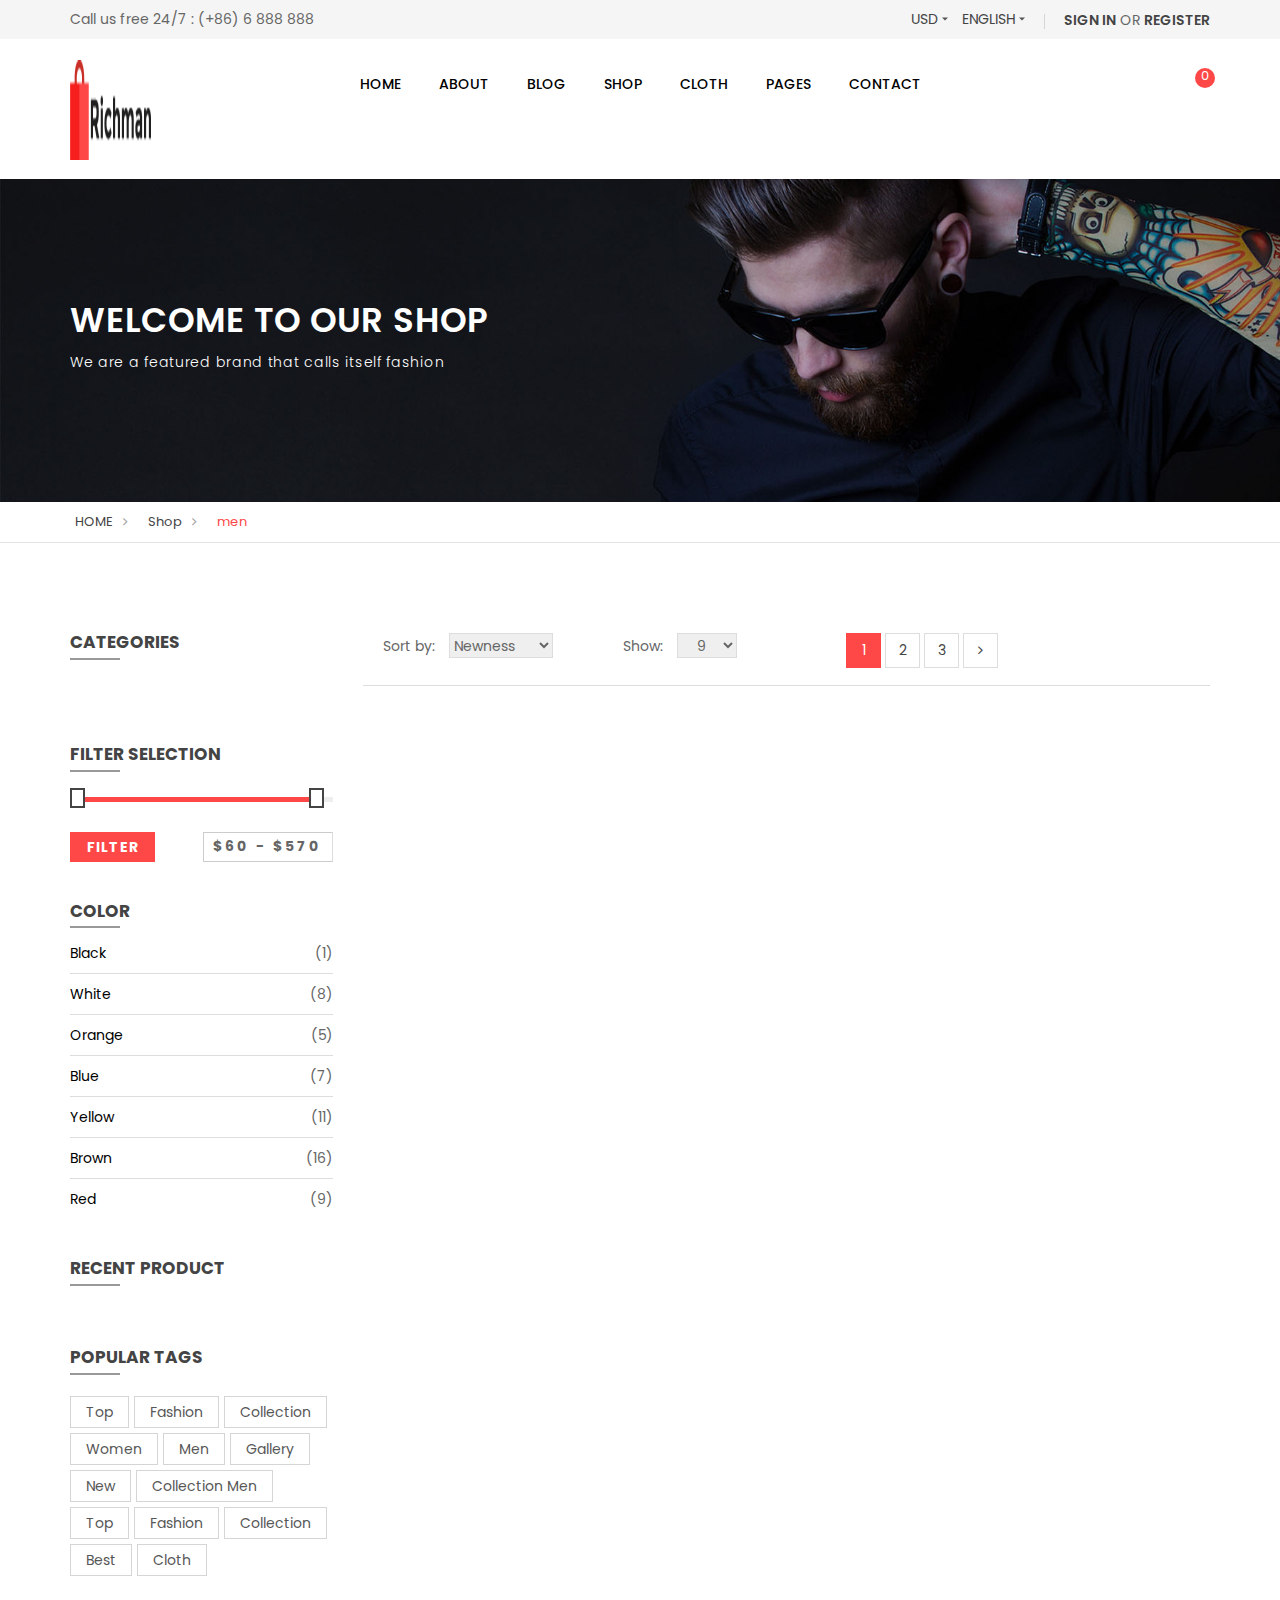
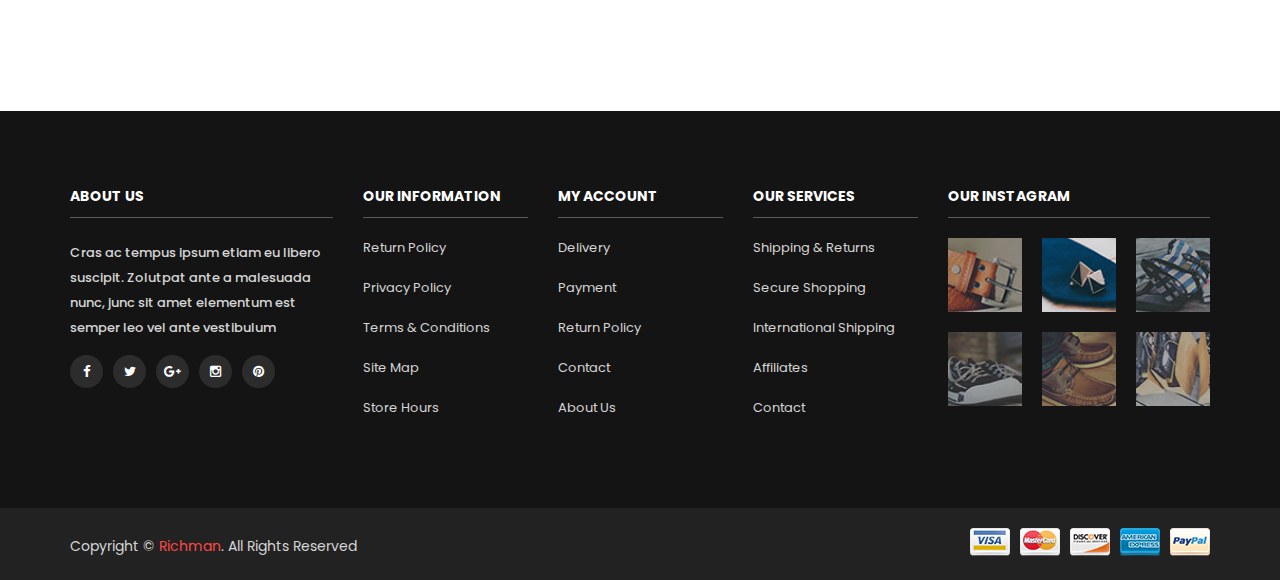
<file: shop.html>
﻿<!doctype html>
<html class="no-js" lang="en">


<head>
<meta charset="utf-8">
<meta http-equiv="x-ua-compatible" content="ie=edge">
<title>Tuc Shop</title>
<meta name="description" content="">
<meta name="viewport" content="width=device-width, initial-scale=1">
<script src="cdn-cgi/apps/head/VOTpVwma55eOauTrYZhS1mPXv0A.js"></script>
<link rel="shortcut icon" type="image/x-icon" href="img/favicon.ico">



<link rel="stylesheet" href="css/bootstrap.min.css">

<link rel="stylesheet" href="css/animate.css">

<link rel="stylesheet" href="css/jquery-ui.min.css">

<link rel="stylesheet" href="css/meanmenu.min.css">

<link rel="stylesheet" href="css/owl.carousel.css">

<link rel="stylesheet" href="css/font-awesome.min.css">

<link rel="stylesheet" href="style.css">

<link rel="stylesheet" href="css/responsive.css">

<script src="js/vendor/modernizr-2.8.3.min.js"></script>
<script src="js/settings.js"></script>
<script src="js/localstorage.js"></script>


</head>
<body>
<!--[if lt IE 8]>
            <p class="browserupgrade">You are using an <strong>outdated</strong> browser. Please <a href="http://browsehappy.com/">upgrade your browser</a> to improve your experience.</p>
        <![endif]-->


<header>
<div class="header-top-area">
<div class="container">
<div class="row">
<div class="col-md-6 col-sm-6">
<div class="top-info">
<p>Call us free 24/7 : (+86) 6 888 888</p>
</div>
</div>
<div class="col-md-6 col-sm-6">
    <div class="top-nav">
    <div class="currency dropdown">
    <ul>
    <li><a style="color:#444" href="#">USD</a>
    <ul>
    <li><a style="color:#444" href="#">USD</a></li>
    <li><a style="color:#444" href="#">EUR</a></li>
    <li><a style="color:#444" href="#">GBP</a></li>
    <li><a style="color:#444" href="#">JPY</a></li>
    </ul>
    </li>
    </ul>
    </div>
    <div class="language dropdown">
    <ul>
    <li><a style="color:#444" href="#">ENGLISH</a>
    <ul>
    <li><a style="color:#444" href="#">ENGLISH</a></li>
    <li><a style="color:#444" href="#">FRANCE</a></li>
    <li><a style="color:#444" href="#">GERMANY</a></li>
    <li><a style="color:#444" href="#">JAPANESE</a></li>
    </ul>
    </li>
    </ul>
    </div>
    <div class="account">
    <a class="login" href="login.html">Sign in</a>
    <span>Or</span>
    <a class="register" href="login.html">Register</a>
    </div>
    </div>
    </div>
</div>
</div>
</div>

<div id="sticker" class="header-bottom-area">
<div class="container">
<div class="inner-container">
<div class="row">
<div class="col-md-2 col-sm-4 col-xs-6">
<div class="logo">
<a href="index.html"><img id="logo" style="width: 100px; height: 100px;" src="img/logo.png" alt="" /></a>
</div>
</div>
<div class="col-md-8 hidden-xs hidden-sm">
<div class="main-menu">
<nav>
<ul>
<li><a href="index.html">home</a>
<ul>
<li><a href="index.html">home version 1</a></li>
<li><a href="index-2.html">home version 2</a></li>

</ul>
</li>
<li><a href="about.html">about</a></li>
<li><a href="blog.html">blog</a>
<ul>
<li><a href="blog.html">blog</a></li>
<li><a href="single-blog.html">Blog Details</a></li>
</ul>
</li>
<li><a href="shop.html">shop</a>
<div class="mega-menu mega-menu-2">
<span>
<a href="shop.html" class="mega-title">WOMEN CLOTH </a>
<a href="shop.html">casual shirt</a>
<a href="shop.html">rikke t-shirt</a>
<a href="shop.html">mia top </a>
<a href="shop.html">muscle tee </a>
</span>
<span>
<a href="shop.html" class="mega-title">MEN CLOTH </a>
<a href="shop.html">casual shirt</a>
<a href="shop.html">rikke t-shirt</a>
<a href="shop.html">mia top </a>
<a href="shop.html">muscle tee </a>
</span>
<span class="no-padd-r">
<a href="shop.html" class="mega-title">WOMEN JEWELRY </a>
<a href="shop.html">necklace </a>
<a href="shop.html">chunky short striped </a>
<a href="shop.html">samhar cuff</a>
<a href="shop.html">nail set </a>
</span>
<span class="mega-menu-img">
<a href="shop.html"><img alt="" src="img/customblock-1.jpg"></a>
</span>
</div>
</li>
<li><a href="shop.html">cloth</a> </li>
<li><a href="#">pages</a>
<ul>
<li><a href="about.html">about</a></li>
<li><a href="contact.html">contact</a></li>
<li><a href="cart.html">shopping cart</a></li>
<li><a href="checkout.html">checkout</a></li>
<li><a href="wishlist.html">wishlist</a></li>
<li><a href="login.html">login</a></li>
<li><a href="shop.html">shop left sidebar</a></li>
<li><a href="shop-right-sidebar.html">shop right sidebar</a></li>
<li><a href="shop-4-column.html">shop 4 column</a></li>
<li><a href="product-details.html">product details</a></li>
<li><a href="404.html">404 error</a></li>
</ul>
</li>
<li><a href="contact.html">contact</a></li>
</ul>
</nav>
</div>
</div>
<div class="col-md-2 col-sm-8 col-xs-6 header-right">
<div id="shez" class="my-cart">
<div class="total-cart">
<a onmouseover="headerCart()" href="cart.html">
<img src="img/cart/icon-white.png" alt="" />
<span id="productCount">0</span>
</a>
</div>
<ul  id="cartBox">
</ul>
</div>
<div class="header-search">

<div class="dropdown">
<a href="javascript:void(0);" class="search-open">
<img src="img/icon-search-white.png" alt="" />
</a>
<div class="search-inside animated bounceInUp"> <i class="icon-close search-close fa fa-times" id="clickcloseButton"></i>
<div class="search-overlay"></div>
<div class="position-center-center">
<div class="search">
<form>
<input type="search" id="searchItems" placeholder="Search Shop" value="">
<button type="button" onclick="search()" ><i class="fa fa-search"></i></button>
</form>
</div>
</div>
</div>
</div>
</div>
</div>
</div>
</div>
</div>
</div>


<div class="mobile-menu-area visible-xs visible-sm">
<div class="container">
<div class="row">
<div class="col-md-12">
<div class="mobile-menu">
<nav id="dropdown">
<ul>
<li><a href="index.html">Home</a>
<ul>
<li><a href="index.html">home version 1</a></li>
<li><a href="index-3.html">home version 2</a></li>
<li><a href="index-4.html">home version 3</a></li>
<li><a href="index-5.html">home version box</a></li>
</ul>
</li>
<li><a href="about.html">About</a></li>
<li><a href="blog.html">blog</a></li>
<li><a href="shop.html">Shop</a>
<ul>
<li><a href="#">WOMEN CLOTH</a>
<ul>
<li><a href="shop.html">casual shirt</a></li>
<li><a href="shop.html">rikke t-shirt</a></li>
<li><a href="shop.html">mia top </a></li>
<li><a href="shop.html">muscle tee</a></li>
</ul>
</li>
<li><a href="#">MEN CLOTH</a>
<ul>
<li><a href="shop.html">casual shirt</a></li>
<li><a href="shop.html">rikke t-shirt</a></li>
<li><a href="shop.html">mia top </a></li>
<li><a href="shop.html">muscle tee</a></li>
</ul>
</li>
<li><a href="#">WOMEN JEWELRY</a>
<ul>
<li><a href="shop.html">necklace </a></li>
<li><a href="shop.html">chunky short striped</a></li>
<li><a href="shop.html">samhar cuff </a></li>
<li><a href="shop.html">nail set</a></li>
</ul>
</li>
</ul>
</li>
<li><a href="shop.html">Footwear </a></li>
<li><a href="#">Pages</a>
<ul>
<li><a href="about.html">about</a></li>
<li><a href="contact.html">contact</a></li>
<li><a href="cart.html">shopping cart</a></li>
<li><a href="checkout.html">checkout</a></li>
<li><a href="wishlist.html">wishlist</a></li>
<li><a href="login.html">login</a></li>
<li><a href="shop.html">shop left sidebar</a></li>
<li><a href="shop-right-sidebar.html">shop right sidebar</a></li>
<li><a href="shop-4-column.html">shop 4 column</a></li>
<li><a href="product-details.html">product details</a></li>
<li><a href="404.html">404 error</a></li>
</ul>
</li>
<li><a href="contact.html">Contact</a></li>
</ul>
</nav>
</div>
</div>
</div>
</div>
</div>

</header>


<div class="page-title-area">
<div class="container">
<div class="row">
<div class="col-md-12">
<div class="title-heading text-center">
<h1>Welcome to our shop</h1>
<p>We are a featured brand that calls itself fashion</p>
</div>
</div>
</div>
</div>
</div>


<div class="breadcrumb-area">
<div class="container">
<div class="row">
<div class="col-md-12">
<div class="breadcrumb-list">
<ul>
<li><a href="index.html">HOME</a></li>
<li><a href="shop.html">shop</a></li>
<li><span>men</span></li>
</ul>
</div>
</div>
</div>
</div>
</div>


<div class="shop-area">
<div class="container">
<div class="row">

<div class="col-lg-3 col-md-3 col-sm-12 col-xs-12">

<aside class="widget widget-categories">
<h3 class="sidebar-title">Categories</h3>
<ul class="sidebar-menu" id="category">
<!-- <li><a href="#">Clothes</a> <span class="count">(14)</span></li>
<li><a href="#">Men</a> <span class="count">(9)</span></li>
<li><a href="#">Shoes</a> <span class="count">(2)</span></li>
<li><a href="#">Sunglasses</a> <span class="count">(2)</span></li>
<li><a href="#">Women</a> <span class="count">(8)</span></li> -->
</ul>
</aside>

<aside class="widget filter-by" id="subCategoryText">
    <!-- <h3 class="sidebar-title">Sub-Category</h3>
    <ul class="sidebar-menu" id="subcategory"> -->
    <!-- <li><a href="#">L</a> <span class="count">(1)</span></li>
    <li><a href="#">M</a> <span class="count">(1)</span></li>
    <li><a href="#">S</a> <span class="count">(1)</span></li>
    <li><a href="#">XL</a> <span class="count">(1)</span></li>
    <li><a href="#">XXL</a> <span class="count">(1)</span></li> -->
    <!-- </ul> -->
    </aside>

    
<aside class="widget shop-filter">
<h3 class="sidebar-title">Filter selection</h3>
<div class="info_widget">
<div class="price_filter">
<div id="slider-range"></div>
<div class="price_slider_amount">
<input type="text" id="amount" name="price" placeholder="Add Your Price" />
<input type="submit" value="Filter" />
</div>
</div>
</div>
</aside>



<aside class="widget filter-by">
<h3 class="sidebar-title">Color</h3>
<ul class="sidebar-menu">
<li><a href="#">Black</a> <span class="count">(1)</span></li>
<li><a href="#">White</a> <span class="count">(8)</span></li>
<li><a href="#">Orange</a> <span class="count">(5)</span></li>
<li><a href="#">Blue</a> <span class="count">(7)</span></li>
<li><a href="#">Yellow</a> <span class="count">(11)</span></li>
<li><a href="#">Brown</a> <span class="count">(16)</span></li>
<li><a href="#">red</a> <span class="count">(9)</span></li>
</ul>
</aside>


<aside class="widget widget-categories">
<h3 class="sidebar-title">Recent Product</h3>
<div class="recent-product" id="showrecentproduct">
<!-- <div class="single-product">
<div class="product-img">
<a href="product-details.html">
<img src="img/product/12.jpg" alt="" />
<img class="secondary-img" src="img/product/18.jpg" alt="" />
</a>
</div>
<div class="product-content">
<h3><a href="product-details.html">Lorem ipsum dolor</a></h3>
<div class="price">
<span>$80.00</span>
<span class="old">$90.11</span>
</div>
</div>
</div>
<div class="single-product">
<div class="product-img">
<a href="product-details.html">
<img src="img/product/22.jpg" alt="" />
<img class="secondary-img" src="img/product/18.jpg" alt="" />
</a>
</div>
<div class="product-content">
<h3><a href="product-details.html">Lorem ipsum dolor</a></h3>
<div class="price">
<span>$80.00</span>
<span class="old">$90.11</span>
</div>
</div>
</div>
<div class="single-product">
<div class="product-img">
<a href="product-details.html">
<img src="img/product/14.jpg" alt="" />
<img class="secondary-img" src="img/product/18.jpg" alt="" />
</a>
</div>
<div class="product-content">
<h3><a href="product-details.html">Lorem ipsum dolor</a></h3>
<div class="price">
<span>$80.00</span>
<span class="old">$90.11</span>
</div>
</div>
</div> -->
</div>
</aside>


<aside class="widget product-tag">
<h3 class="sidebar-title">Popular Tags</h3>
<ul>
<li><a href="#">Top</a></li>
<li><a href="#">Fashion</a></li>
<li><a href="#">Collection</a></li>
<li><a href="#">Women</a></li>
<li><a href="#">men</a></li>
<li><a href="#">gallery</a></li>
<li><a href="#">new</a></li>
<li><a href="#">Collection men</a></li>
<li><a href="#">Top</a></li>
<li><a href="#">Fashion</a></li>
<li><a href="#">Collection</a></li>
<li><a href="#">best</a></li>
<li><a href="shop.html">cloth</a></li>
</ul>
</aside>

</div>

<div class="col-md-9 col-sm-12 col-xs-12">
<div class="shop-content">

<!-- <ul class="shop-tab" role="tablist">
<li><span class="sorting-name"> View as: </span></li>
<li role="presentation" class="active"><a href="#home" aria-controls="home" role="tab" data-toggle="tab"><i class="fa fa-th" aria-hidden="true"></i></a></li>
<li role="presentation"><a href="#profile" aria-controls="profile" role="tab" data-toggle="tab"><i class="fa fa-th-list" aria-hidden="true"></i></a></li>
</ul> -->
<div class="short-by">
<span class="sorting-show"> Sort by:</span>
<select id="sortByPrice" onchange="sort()">
<option value="new">newness</option>
<option value="asc">low to high</option>
<option value="desc">high to low</option>
</select>
</div>
<div class="shop-show">
<span class="sorting-show"> Show:</span>
<select>
<option value="volvo">9</option>
<option value="saab">10</option>
<option value="mercedes">11</option>
<option value="audi">12</option>
<option value="audi">15</option>
<option value="audi">16</option>
</select>
</div>
<div class="shop-breadcrumb">
<ul>
<li class="active"><a href="#" onclick="showProducts()">1</a></li>
<li><a href="#" onclick="showProductsForPageTwo()">2</a></li>
<li><a href="#" onclick="showProductsForPageThree()">3</a></li>
<li><a href="#"><i class="fa fa-angle-right"></i></a></li>
</ul>
</div>
<div class="clear"></div>

<div class="tab-content">
<div role="tabpanel" class="tab-pane active" id="home">
<div class="row" id="products">

<!-- <div class="col-md-4 col-sm-4">
<div class="single-product">
<div class="product-img">
<a href="product-details.html">
<img src="img/product/1.jpg" alt="" />
<img class="secondary-img" src="img/product/2.jpg" alt="" />
</a>
<span class="tag-line">new</span>
<div class="product-action">
<div class="button-top">
<a href="#" data-toggle="modal" data-target="#productModal"><i class="fa fa-search"></i></a>
<a href="#"><i class="fa fa-heart"></i></a>
</div>
<div class="button-cart">
<button><i class="fa fa-shopping-cart"></i> add to cart</button>
</div>
</div>
</div>
<div class="product-content">
<div class="pro-rating">
<i class="fa fa-star"></i>
<i class="fa fa-star"></i>
<i class="fa fa-star"></i>
<i class="fa fa-star"></i>
<i class="fa fa-star-o"></i>
</div>
<h3><a href="product-details.html">Phasellus Vel Hendrerit</a></h3>
<div class="price">
<span>$720.00</span>
<span class="old">$80.11</span>
</div>
</div>
</div>
</div> -->


<!-- <div class="col-md-4 col-sm-4">
<div class="single-product">
<div class="product-img">
<a href="product-details.html">
<img src="img/product/3.jpg" alt="" />
<img class="secondary-img" src="img/product/11.jpg" alt="" />
</a>
<span class="tag-line">new</span>
<div class="product-action">
<div class="button-top">
<a href="#" data-toggle="modal" data-target="#productModal"><i class="fa fa-search"></i></a>
<a href="#"><i class="fa fa-heart"></i></a>
</div>
<div class="button-cart">
<button><i class="fa fa-shopping-cart"></i> add to cart</button>
</div>
</div>
</div>
<div class="product-content">
<div class="pro-rating">
<i class="fa fa-star"></i>
<i class="fa fa-star"></i>
<i class="fa fa-star"></i>
<i class="fa fa-star"></i>
<i class="fa fa-star-o"></i>
</div>
<h3><a href="product-details.html">Phasellus Vel Hendrerit</a></h3>
<div class="price">
<span>$70.00</span>
<span class="old">$80.11</span>
</div>
</div>
</div>
</div>


<div class="col-md-4 col-sm-4">
<div class="single-product">
<div class="product-img">
<a href="product-details.html">
<img src="img/product/4.jpg" alt="" />
<img class="secondary-img" src="img/product/11.jpg" alt="" />
</a>
<span class="tag-line">new</span>
<div class="product-action">
<div class="button-top">
<a href="#" data-toggle="modal" data-target="#productModal"><i class="fa fa-search"></i></a>
<a href="#"><i class="fa fa-heart"></i></a>
</div>
<div class="button-cart">
<button><i class="fa fa-shopping-cart"></i> add to cart</button>
</div>
</div>
</div>
<div class="product-content">
<div class="pro-rating">
<i class="fa fa-star"></i>
<i class="fa fa-star"></i>
<i class="fa fa-star"></i>
<i class="fa fa-star"></i>
<i class="fa fa-star-o"></i>
</div>
<h3><a href="product-details.html">Phasellus Vel Hendrerit</a></h3>
<div class="price">
<span>$70.00</span>
<span class="old">$80.11</span>
</div>
</div>
</div>
</div>


<div class="col-md-4 col-sm-4">
<div class="single-product">
<div class="product-img">
<a href="product-details.html">
<img src="img/product/5.jpg" alt="" />
<img class="secondary-img" src="img/product/6.jpg" alt="" />
</a>
<span class="tag-line">new</span>
<div class="product-action">
<div class="button-top">
<a href="#" data-toggle="modal" data-target="#productModal"><i class="fa fa-search"></i></a>
<a href="#"><i class="fa fa-heart"></i></a>
</div>
<div class="button-cart">
<button><i class="fa fa-shopping-cart"></i> add to cart</button>
</div>
</div>
</div>
<div class="product-content">
<div class="pro-rating">
<i class="fa fa-star"></i>
<i class="fa fa-star"></i>
<i class="fa fa-star"></i>
<i class="fa fa-star"></i>
<i class="fa fa-star-o"></i>
</div>
<h3><a href="product-details.html">Phasellus Vel Hendrerit</a></h3>
<div class="price">
<span>$70.00</span>
<span class="old">$80.11</span>
</div>
</div>
</div>
</div>


<div class="col-md-4 col-sm-4">
<div class="single-product">
<div class="product-img">
<a href="product-details.html">
<img src="img/product/7.jpg" alt="" />
<img class="secondary-img" src="img/product/8.jpg" alt="" />
</a>
<span class="tag-line">new</span>
<div class="product-action">
<div class="button-top">
<a href="#" data-toggle="modal" data-target="#productModal"><i class="fa fa-search"></i></a>
<a href="#"><i class="fa fa-heart"></i></a>
</div>
<div class="button-cart">
<button><i class="fa fa-shopping-cart"></i> add to cart</button>
</div>
</div>
</div>
<div class="product-content">
<div class="pro-rating">
<i class="fa fa-star"></i>
<i class="fa fa-star"></i>
<i class="fa fa-star"></i>
<i class="fa fa-star"></i>
<i class="fa fa-star-o"></i>
</div>
<h3><a href="product-details.html">Phasellus Vel Hendrerit</a></h3>
<div class="price">
<span>$70.00</span>
<span class="old">$80.11</span>
</div>
</div>
</div>
</div>


<div class="col-md-4 col-sm-4">
<div class="single-product">
<div class="product-img">
<a href="product-details.html">
<img src="img/product/9.jpg" alt="" />
<img class="secondary-img" src="img/product/10.jpg" alt="" />
</a>
<span class="tag-line">new</span>
<div class="product-action">
<div class="button-top">
<a href="#" data-toggle="modal" data-target="#productModal"><i class="fa fa-search"></i></a>
<a href="#"><i class="fa fa-heart"></i></a>
</div>
<div class="button-cart">
<button><i class="fa fa-shopping-cart"></i> add to cart</button>
</div>
</div>
</div>
<div class="product-content">
<div class="pro-rating">
<i class="fa fa-star"></i>
<i class="fa fa-star"></i>
<i class="fa fa-star"></i>
<i class="fa fa-star"></i>
<i class="fa fa-star-o"></i>
</div>
<h3><a href="product-details.html">Phasellus Vel Hendrerit</a></h3>
<div class="price">
<span>$70.00</span>
<span class="old">$80.11</span>
</div>
</div>
</div>
</div>


<div class="col-md-4 col-sm-4">
<div class="single-product">
<div class="product-img">
<a href="product-details.html">
<img src="img/product/11.jpg" alt="" />
<img class="secondary-img" src="img/product/12.jpg" alt="" />
</a>
<span class="tag-line">new</span>
<div class="product-action">
<div class="button-top">
<a href="#" data-toggle="modal" data-target="#productModal"><i class="fa fa-search"></i></a>
<a href="#"><i class="fa fa-heart"></i></a>
</div>
<div class="button-cart">
<button><i class="fa fa-shopping-cart"></i> add to cart</button>
</div>
</div>
</div>
<div class="product-content">
<div class="pro-rating">
<i class="fa fa-star"></i>
<i class="fa fa-star"></i>
<i class="fa fa-star"></i>
<i class="fa fa-star"></i>
<i class="fa fa-star-o"></i>
</div>
<h3><a href="product-details.html">Phasellus Vel Hendrerit</a></h3>
<div class="price">
<span>$70.00</span>
<span class="old">$80.11</span>
</div>
</div>
</div>
</div>


<div class="col-md-4 col-sm-4">
<div class="single-product">
<div class="product-img">
<a href="product-details.html">
<img src="img/product/23.jpg" alt="" />
<img class="secondary-img" src="img/product/22.jpg" alt="" />
</a>
<span class="tag-line">new</span>
<div class="product-action">
<div class="button-top">
<a href="#" data-toggle="modal" data-target="#productModal"><i class="fa fa-search"></i></a>
<a href="#"><i class="fa fa-heart"></i></a>
</div>
<div class="button-cart">
<button><i class="fa fa-shopping-cart"></i> add to cart</button>
</div>
</div>
</div>
<div class="product-content">
<div class="pro-rating">
<i class="fa fa-star"></i>
<i class="fa fa-star"></i>
<i class="fa fa-star"></i>
<i class="fa fa-star"></i>
<i class="fa fa-star-o"></i>
</div>
<h3><a href="product-details.html">Phasellus Vel Hendrerit</a></h3>
<div class="price">
<span>$70.00</span>
<span class="old">$80.11</span>
</div>
</div>
</div>
</div>


<div class="col-md-4 col-sm-4">
<div class="single-product">
<div class="product-img">
<a href="product-details.html">
<img src="img/product/21.jpg" alt="" />
<img class="secondary-img" src="img/product/20.jpg" alt="" />
</a>
<span class="tag-line">new</span>
<div class="product-action">
<div class="button-top">
<a href="#" data-toggle="modal" data-target="#productModal"><i class="fa fa-search"></i></a>
<a href="#"><i class="fa fa-heart"></i></a>
</div>
<div class="button-cart">
<button><i class="fa fa-shopping-cart"></i> add to cart</button>
</div>
</div>
</div>
<div class="product-content">
<div class="pro-rating">
<i class="fa fa-star"></i>
<i class="fa fa-star"></i>
<i class="fa fa-star"></i>
<i class="fa fa-star"></i>
<i class="fa fa-star-o"></i>
</div>
<h3><a href="product-details.html">Phasellus Vel Hendrerit</a></h3>
<div class="price">
<span>$70.00</span>
<span class="old">$80.11</span>
</div>
</div>
</div>
</div>


<div class="col-md-4 col-sm-4">
<div class="single-product">
<div class="product-img">
<a href="product-details.html">
<img src="img/product/19.jpg" alt="" />
<img class="secondary-img" src="img/product/18.jpg" alt="" />
</a>
<span class="tag-line">new</span>
<div class="product-action">
<div class="button-top">
<a href="#" data-toggle="modal" data-target="#productModal"><i class="fa fa-search"></i></a>
<a href="#"><i class="fa fa-heart"></i></a>
</div>
<div class="button-cart">
<button><i class="fa fa-shopping-cart"></i> add to cart</button>
</div>
</div>
</div>
<div class="product-content">
<div class="pro-rating">
<i class="fa fa-star"></i>
<i class="fa fa-star"></i>
<i class="fa fa-star"></i>
<i class="fa fa-star"></i>
<i class="fa fa-star-o"></i>
</div>
<h3><a href="product-details.html">Phasellus Vel Hendrerit</a></h3>
<div class="price">
<span>$70.00</span>
<span class="old">$80.11</span>
</div>
</div>
</div>
</div>


<div class="col-md-4 col-sm-4">
<div class="single-product">
<div class="product-img">
<a href="product-details.html">
<img src="img/product/13.jpg" alt="" />
<img class="secondary-img" src="img/product/14.jpg" alt="" />
</a>
<span class="tag-line">new</span>
<div class="product-action">
<div class="button-top">
<a href="#" data-toggle="modal" data-target="#productModal"><i class="fa fa-search"></i></a>
<a href="#"><i class="fa fa-heart"></i></a>
</div>
<div class="button-cart">
<button><i class="fa fa-shopping-cart"></i> add to cart</button>
</div>
</div>
</div>
<div class="product-content">
<div class="pro-rating">
<i class="fa fa-star"></i>
<i class="fa fa-star"></i>
<i class="fa fa-star"></i>
<i class="fa fa-star"></i>
<i class="fa fa-star-o"></i>
</div>
<h3><a href="product-details.html">Phasellus Vel Hendrerit</a></h3>
<div class="price">
<span>$70.00</span>
<span class="old">$80.11</span>
</div>
</div>
</div>
</div>


<div class="col-md-4 col-sm-4">
<div class="single-product">
<div class="product-img">
<a href="product-details.html">
<img src="img/product/14.jpg" alt="" />
<img class="secondary-img" src="img/product/15.jpg" alt="" />
</a>
<span class="tag-line">new</span>
<div class="product-action">
<div class="button-top">
<a href="#" data-toggle="modal" data-target="#productModal"><i class="fa fa-search"></i></a>
<a href="#"><i class="fa fa-heart"></i></a>
</div>
<div class="button-cart">
<button><i class="fa fa-shopping-cart"></i> add to cart</button>
</div>
</div>
</div>
<div class="product-content">
<div class="pro-rating">
<i class="fa fa-star"></i>
<i class="fa fa-star"></i>
<i class="fa fa-star"></i>
<i class="fa fa-star"></i>
<i class="fa fa-star-o"></i>
</div>
<h3><a href="product-details.html">Phasellus Vel Hendrerit</a></h3>
<div class="price">
<span>$70.00</span>
<span class="old">$80.11</span>
</div>
</div>
</div>
</div>


 <div class="col-md-4 col-sm-4">
<div class="single-product">
<div class="product-img">
<a href="product-details.html">
<img src="img/product/16.jpg" alt="" />
<img class="secondary-img" src="img/product/17.jpg" alt="" />
</a>
<span class="tag-line">new</span>
<div class="product-action">
<div class="button-top">
<a href="#" data-toggle="modal" data-target="#productModal"><i class="fa fa-search"></i></a>
<a href="#"><i class="fa fa-heart"></i></a>
</div>
<div class="button-cart">
<button><i class="fa fa-shopping-cart"></i> add to cart</button>
</div>
</div>
</div>
<div class="product-content">
<div class="pro-rating">
<i class="fa fa-star"></i>
<i class="fa fa-star"></i>
<i class="fa fa-star"></i>
<i class="fa fa-star"></i>
<i class="fa fa-star-o"></i>
</div>
<h3><a href="product-details.html">Phasellus Vel Hendrerit</a></h3>
<div class="price">
<span>$70.00</span>
<span class="old">$80.11</span>
</div>
</div>
</div>
</div>


<div class="col-md-4 col-sm-4">
<div class="single-product">
<div class="product-img">
<a href="product-details.html">
<img src="img/product/18.jpg" alt="" />
<img class="secondary-img" src="img/product/11.jpg" alt="" />
</a>
<span class="tag-line">new</span>
<div class="product-action">
<div class="button-top">
<a href="#" data-toggle="modal" data-target="#productModal"><i class="fa fa-search"></i></a>
<a href="#"><i class="fa fa-heart"></i></a>
</div>
<div class="button-cart">
<button><i class="fa fa-shopping-cart"></i> add to cart</button>
</div>
</div>
</div>
<div class="product-content">
<div class="pro-rating">
<i class="fa fa-star"></i>
<i class="fa fa-star"></i>
<i class="fa fa-star"></i>
<i class="fa fa-star"></i>
<i class="fa fa-star-o"></i>
</div>
<h3><a href="product-details.html">Phasellus Vel Hendrerit</a></h3>
<div class="price">
<span>$70.00</span>
<span class="old">$80.11</span>
</div>
</div>
</div>
</div>


<div class="col-md-4 col-sm-4">
<div class="single-product">
<div class="product-img">
<a href="product-details.html">
<img src="img/product/7.jpg" alt="" />
<img class="secondary-img" src="img/product/11.jpg" alt="" />
</a>
<span class="tag-line">new</span>
<div class="product-action">
<div class="button-top">
<a href="#" data-toggle="modal" data-target="#productModal"><i class="fa fa-search"></i></a>
<a href="#"><i class="fa fa-heart"></i></a>
</div>
<div class="button-cart">
<button><i class="fa fa-shopping-cart"></i> add to cart</button>
</div>
</div>
</div>
<div class="product-content">
<div class="pro-rating">
<i class="fa fa-star"></i>
<i class="fa fa-star"></i>
<i class="fa fa-star"></i>
<i class="fa fa-star"></i>
<i class="fa fa-star-o"></i>
</div>
<h3><a href="product-details.html">Phasellus Vel Hendrerit</a></h3>
<div class="price">
<span>$70.00</span>
<span class="old">$80.11</span>
</div>
</div>
</div>
</div>

</div>
</div>
<div role="tabpanel" class="tab-pane" id="profile">
<div class="row shop-list">

<div class="col-md-12">
<div class="single-product">
<div class="product-img">
<a href="product-details.html">
<img src="img/product/2.jpg" alt="" />
<img class="secondary-img" src="img/product/11.jpg" alt="" />
</a>
<span class="tag-line">new</span>
</div>
<div class="product-content">
<h3><a href="product-details.html">Phasellus Vel Hendrerit</a></h3>
<div class="price">
<span>$80.00</span>
<span class="old">$90.11</span>
</div>
<p>Lorem ipsum dolor sit amet, consectetur adipiscing elit. Nam fringilla augue nec est tristique auctor. Donec non est at libero vulputate rutrum. Morbi ornare lectus quis justo gravida semper. Nulla tellus mi, vulputate adipiscing cursus eu, suscipit id nulla.</p>
<div class="product-action">
<div class="button-top">
<a href="#" data-toggle="modal" data-target="#productModal"><i class="fa fa-search"></i></a>
<a href="#"><i class="fa fa-heart"></i></a>
</div>
<div class="button-cart">
<button><i class="fa fa-shopping-cart"></i> add to cart</button>
</div>
</div>
</div>
</div>
</div>


<div class="col-md-12">
<div class="single-product">
<div class="product-img">
<a href="product-details.html">
<img src="img/product/3.jpg" alt="" />
<img class="secondary-img" src="img/product/11.jpg" alt="" />
</a>
<span class="tag-line">new</span>
</div>
<div class="product-content">
<h3><a href="product-details.html">Phasellus Vel Hendrerit</a></h3>
<div class="price">
<span>$80.00</span>
<span class="old">$90.11</span>
</div>
<p>Lorem ipsum dolor sit amet, consectetur adipiscing elit. Nam fringilla augue nec est tristique auctor. Donec non est at libero vulputate rutrum. Morbi ornare lectus quis justo gravida semper. Nulla tellus mi, vulputate adipiscing cursus eu, suscipit id nulla.</p>
<div class="product-action">
<div class="button-top">
<a href="#" data-toggle="modal" data-target="#productModal"><i class="fa fa-search"></i></a>
<a href="#"><i class="fa fa-heart"></i></a>
</div>
<div class="button-cart">
<button><i class="fa fa-shopping-cart"></i> add to cart</button>
</div>
</div>
</div>
</div>
</div>


<div class="col-md-12">
<div class="single-product">
<div class="product-img">
<a href="product-details.html">
<img src="img/product/4.jpg" alt="" />
<img class="secondary-img" src="img/product/11.jpg" alt="" />
</a>
<span class="tag-line">new</span>
</div>
<div class="product-content">
<h3><a href="product-details.html">Phasellus Vel Hendrerit</a></h3>
<div class="price">
<span>$80.00</span>
<span class="old">$90.11</span>
</div>
<p>Lorem ipsum dolor sit amet, consectetur adipiscing elit. Nam fringilla augue nec est tristique auctor. Donec non est at libero vulputate rutrum. Morbi ornare lectus quis justo gravida semper. Nulla tellus mi, vulputate adipiscing cursus eu, suscipit id nulla.</p>
<div class="product-action">
<div class="button-top">
<a href="#" data-toggle="modal" data-target="#productModal"><i class="fa fa-search"></i></a>
<a href="#"><i class="fa fa-heart"></i></a>
</div>
<div class="button-cart">
<button><i class="fa fa-shopping-cart"></i> add to cart</button>
</div>
</div>
</div>
</div>
</div>


<div class="col-md-12">
<div class="single-product">
<div class="product-img">
<a href="product-details.html">
<img src="img/product/5.jpg" alt="" />
<img class="secondary-img" src="img/product/11.jpg" alt="" />
</a>
<span class="tag-line">new</span>
</div>
<div class="product-content">
<h3><a href="product-details.html">Phasellus Vel Hendrerit</a></h3>
<div class="price">
<span>$80.00</span>
<span class="old">$90.11</span>
</div>
<p>Lorem ipsum dolor sit amet, consectetur adipiscing elit. Nam fringilla augue nec est tristique auctor. Donec non est at libero vulputate rutrum. Morbi ornare lectus quis justo gravida semper. Nulla tellus mi, vulputate adipiscing cursus eu, suscipit id nulla.</p>
<div class="product-action">
<div class="button-top">
<a href="#" data-toggle="modal" data-target="#productModal"><i class="fa fa-search"></i></a>
<a href="#"><i class="fa fa-heart"></i></a>
</div>
<div class="button-cart">
<button><i class="fa fa-shopping-cart"></i> add to cart</button>
</div>
</div>
</div>
</div>
</div>


<div class="col-md-12">
<div class="single-product">
<div class="product-img">
<a href="product-details.html">
<img src="img/product/6.jpg" alt="" />
<img class="secondary-img" src="img/product/11.jpg" alt="" />
</a>
<span class="tag-line">new</span>
</div>
<div class="product-content">
<h3><a href="product-details.html">Phasellus Vel Hendrerit</a></h3>
<div class="price">
<span>$80.00</span>
<span class="old">$90.11</span>
</div>
<p>Lorem ipsum dolor sit amet, consectetur adipiscing elit. Nam fringilla augue nec est tristique auctor. Donec non est at libero vulputate rutrum. Morbi ornare lectus quis justo gravida semper. Nulla tellus mi, vulputate adipiscing cursus eu, suscipit id nulla.</p>
<div class="product-action">
<div class="button-top">
<a href="#" data-toggle="modal" data-target="#productModal"><i class="fa fa-search"></i></a>
<a href="#"><i class="fa fa-heart"></i></a>
</div>
<div class="button-cart">
<button><i class="fa fa-shopping-cart"></i> add to cart</button>
</div>
</div>
</div>
</div>
</div>


<div class="col-md-12">
<div class="single-product">
<div class="product-img">
<a href="product-details.html">
<img src="img/product/7.jpg" alt="" />
<img class="secondary-img" src="img/product/11.jpg" alt="" />
</a>
<span class="tag-line">new</span>
</div>
<div class="product-content">
<h3><a href="product-details.html">Phasellus Vel Hendrerit</a></h3>
<div class="price">
<span>$80.00</span>
<span class="old">$90.11</span>
</div>
<p>Lorem ipsum dolor sit amet, consectetur adipiscing elit. Nam fringilla augue nec est tristique auctor. Donec non est at libero vulputate rutrum. Morbi ornare lectus quis justo gravida semper. Nulla tellus mi, vulputate adipiscing cursus eu, suscipit id nulla.</p>
<div class="product-action">
<div class="button-top">
<a href="#" data-toggle="modal" data-target="#productModal"><i class="fa fa-search"></i></a>
<a href="#"><i class="fa fa-heart"></i></a>
</div>
<div class="button-cart">
<button><i class="fa fa-shopping-cart"></i> add to cart</button>
</div>
</div>
</div>
</div>
</div>


<div class="col-md-12">
<div class="single-product">
<div class="product-img">
<a href="product-details.html">
<img src="img/product/8.jpg" alt="" />
<img class="secondary-img" src="img/product/11.jpg" alt="" />
</a>
<span class="tag-line">new</span>
</div>
<div class="product-content">
<h3><a href="product-details.html">Phasellus Vel Hendrerit</a></h3>
<div class="price">
<span>$80.00</span>
<span class="old">$90.11</span>
</div>
<p>Lorem ipsum dolor sit amet, consectetur adipiscing elit. Nam fringilla augue nec est tristique auctor. Donec non est at libero vulputate rutrum. Morbi ornare lectus quis justo gravida semper. Nulla tellus mi, vulputate adipiscing cursus eu, suscipit id nulla.</p>
<div class="product-action">
<div class="button-top">
<a href="#" data-toggle="modal" data-target="#productModal"><i class="fa fa-search"></i></a>
<a href="#"><i class="fa fa-heart"></i></a>
</div>
<div class="button-cart">
<button><i class="fa fa-shopping-cart"></i> add to cart</button>
</div>
</div>
</div>
</div>
</div>


<div class="col-md-12">
<div class="single-product">
<div class="product-img">
<a href="product-details.html">
<img src="img/product/9.jpg" alt="" />
<img class="secondary-img" src="img/product/11.jpg" alt="" />
</a>
<span class="tag-line">new</span>
</div>
<div class="product-content">
<h3><a href="product-details.html">Phasellus Vel Hendrerit</a></h3>
<div class="price">
<span>$80.00</span>
<span class="old">$90.11</span>
</div>
<p>Lorem ipsum dolor sit amet, consectetur adipiscing elit. Nam fringilla augue nec est tristique auctor. Donec non est at libero vulputate rutrum. Morbi ornare lectus quis justo gravida semper. Nulla tellus mi, vulputate adipiscing cursus eu, suscipit id nulla.</p>
<div class="product-action">
<div class="button-top">
<a href="#" data-toggle="modal" data-target="#productModal"><i class="fa fa-search"></i></a>
<a href="#"><i class="fa fa-heart"></i></a>
</div>
<div class="button-cart">
<button><i class="fa fa-shopping-cart"></i> add to cart</button>
</div>
</div>
</div>
</div>
</div>


<div class="col-md-12">
<div class="single-product">
<div class="product-img">
 <a href="product-details.html">
<img src="img/product/10.jpg" alt="" />
<img class="secondary-img" src="img/product/11.jpg" alt="" />
</a>
<span class="tag-line">new</span>
</div>
<div class="product-content">
<h3><a href="product-details.html">Phasellus Vel Hendrerit</a></h3>
<div class="price">
<span>$80.00</span>
<span class="old">$90.11</span>
</div>
<p>Lorem ipsum dolor sit amet, consectetur adipiscing elit. Nam fringilla augue nec est tristique auctor. Donec non est at libero vulputate rutrum. Morbi ornare lectus quis justo gravida semper. Nulla tellus mi, vulputate adipiscing cursus eu, suscipit id nulla.</p>
<div class="product-action">
<div class="button-top">
<a href="#" data-toggle="modal" data-target="#productModal"><i class="fa fa-search"></i></a>
<a href="#"><i class="fa fa-heart"></i></a>
</div>
<div class="button-cart">
<button><i class="fa fa-shopping-cart"></i> add to cart</button>
</div>
</div>
</div>
</div>
</div> -->

</div>
</div>
</div>
</div>
</div>
</div>
</div>
</div>


<footer>
<!-- <div class="footer-subscribe-area pad-60">
<div class="container">
<div class="row">
<div class="col-md-12">
<div class="subscribe-us text-center">
<h4>NEWSLETTER</h4>
<span>Phasellus lacinia fermentum bibendum. Interdum et malesuada fames ac ante ipsumien lacus, eu posuere odi </span>
<form action="#">
<input type="email" placeholder="Enter your email address">
<button type="submit">SEND ME</button>
</form>
</div>
</div>
</div>
</div>
</div> -->

<div class="footer-top-area">
<div class="container">
<div class="row">

<div class="col-lg-3 col-md-3 col-sm-4 footer-marg">
<div class="footer-widget">
<h3>ABOUT US</h3>
<p>Cras ac tempus ipsum etiam eu libero suscipit. Zolutpat ante a malesuada nunc, junc sit amet elementum est semper leo vel ante vestibulum </p>
<div class="social">
<a href="#"><i class="fa fa-facebook"></i></a>
<a href="#"><i class="fa fa-twitter"></i></a>
<a href="#"><i class="fa fa-google-plus"></i></a>
<a href="#"><i class="fa fa-instagram"></i></a>
<a href="#"><i class="fa fa-pinterest"></i></a>
</div>
</div>
</div>


<div class="col-lg-2 col-md-2 hidden-md hidden-sm footer-marg">
<div class="footer-widget">
<h3>OUR INFORMATION</h3>
<ul class="footer-menu">
<li><a href="#">Return Policy</a></li>
<li><a href="#">Privacy Policy</a></li>
<li><a href="#">Terms &amp; Conditions</a></li>
<li><a href="#">Site Map</a></li>
<li><a href="#">Store Hours</a></li>
</ul>
</div>
</div>


<div class="col-lg-2 col-md-3 col-sm-4 hidden-sm footer-marg">
<div class="footer-widget">
<h3>MY ACCOUNT</h3>
<ul class="footer-menu">
<li><a href="#">Delivery</a></li>
<li><a href="#">Payment</a></li>
<li><a href="#">Return Policy</a></li>
<li><a href="#">Contact</a></li>
<li><a href="#">About Us</a></li>
</ul>
</div>
</div>


<div class="col-lg-2 col-md-3 col-sm-4 footer-marg">
<div class="footer-widget">
<h3>Our services</h3>
<ul class="footer-menu">
<li><a href="#">Shipping & Returns</a></li>
<li><a href="#">Secure Shopping</a></li>
<li><a href="#">International Shipping</a></li>
<li><a href="#">Affiliates</a></li>
<li><a href="#">Contact</a></li>
</ul>
</div>
</div>


<div class="col-lg-3 col-md-3 col-sm-4 footer-marg">
<div class="footer-widget">
<h3>Our instagram</h3>
<ul class="instagram-thumb">
<li><a href="#"><img alt="" src="img/instagram/thumbnail1.jpg"></a></li>
<li><a href="#"><img alt="" src="img/instagram/thumbnail2.jpg"></a></li>
<li><a href="#"><img alt="" src="img/instagram/thumbnail3.jpg"></a></li>
<li><a href="#"><img alt="" src="img/instagram/thumbnail4.jpg"></a></li>
<li><a href="#"><img alt="" src="img/instagram/thumbnail5.jpg"></a></li>
<li><a href="#"><img alt="" src="img/instagram/thumbnail6.jpg"></a></li>
</ul>
</div>
</div>

</div>
</div>
</div>


<div class="footer-bottom-area">
<div class="container">
<div class="row">
<div class="col-lg-6 col-md-6 col-sm-6">
<div class="copyright">
<p>Copyright © <a href="#">Richman</a>. All Rights Reserved</p>
</div>
</div>
<div class="col-lg-6 col-md-6 col-sm-6">
<div class="payment-img">
<img src="img/payment.png" alt="" />
</div>
</div>
</div>
</div>
</div>

</footer>


<div class="modal fade" id="productModal" tabindex="-1" role="dialog">
<div class="modal-dialog" role="document">
<div class="modal-content">
<div class="modal-header">
<button type="button" class="close" data-dismiss="modal" aria-label="Close"><span aria-hidden="true">x</span></button>
</div>
 <div class="modal-body">
<div class="modal-img">
<a href="shop.html"><img src="img/product/1.jpg" alt="" /></a>
</div>
<div class="modal-pro-content">
<h3><a href="product-details.html">Phasellus Vel Hendrerit</a></h3>
<div class="pro-rating">
<i class="fa fa-star"></i>
<i class="fa fa-star"></i>
<i class="fa fa-star"></i>
<i class="fa fa-star"></i>
<i class="fa fa-star-o"></i>
</div>
<span>(2 customer reviews)</span>
<div class="price">
<span>$70.00</span>
<span class="old">$80.11</span>
</div>
<p>Pellentesque habitant morbi tristique senectus et netus et malesuada fames ac turpis egestas. Vestibulum tortor quam, feugiat vitae, ultricies eget, tempor sit amet.</p>
<form action="#">
<input type="number" value="1" />
<button>Add to cart</button>
</form>
<div class="product_meta">
<span class="posted_in">Categories: <a rel="tag" href="#">Albums</a>, <a rel="tag" href="#">Music</a></span> <span class="tagged_as">Tags: <a rel="tag" href="#">Albums</a>, <a rel="tag" href="#">Music</a></span>
</div>
<div class="social">
<a href="#"><i class="fa fa-facebook"></i></a>
<a href="#"><i class="fa fa-twitter"></i></a>
<a href="#"><i class="fa fa-google-plus"></i></a>
<a href="#"><i class="fa fa-instagram"></i></a>
<a href="#"><i class="fa fa-pinterest"></i></a>
</div>
</div>
</div>
</div>
</div>
</div>



<script src="js/vendor/jquery-1.12.0.min.js"></script>

<script src="js/bootstrap.min.js"></script>

<script src="js/owl.carousel.min.js"></script>

<script src="js/jquery.meanmenu.js"></script>

<script src="js/jquery-ui.min.js"></script>

<script src="js/wow.min.js"></script>

<script src="js/plugins.js"></script>

<script src="js/main.js"></script>
<script src="js/shop.js"></script>
</body>


</html>
</file>
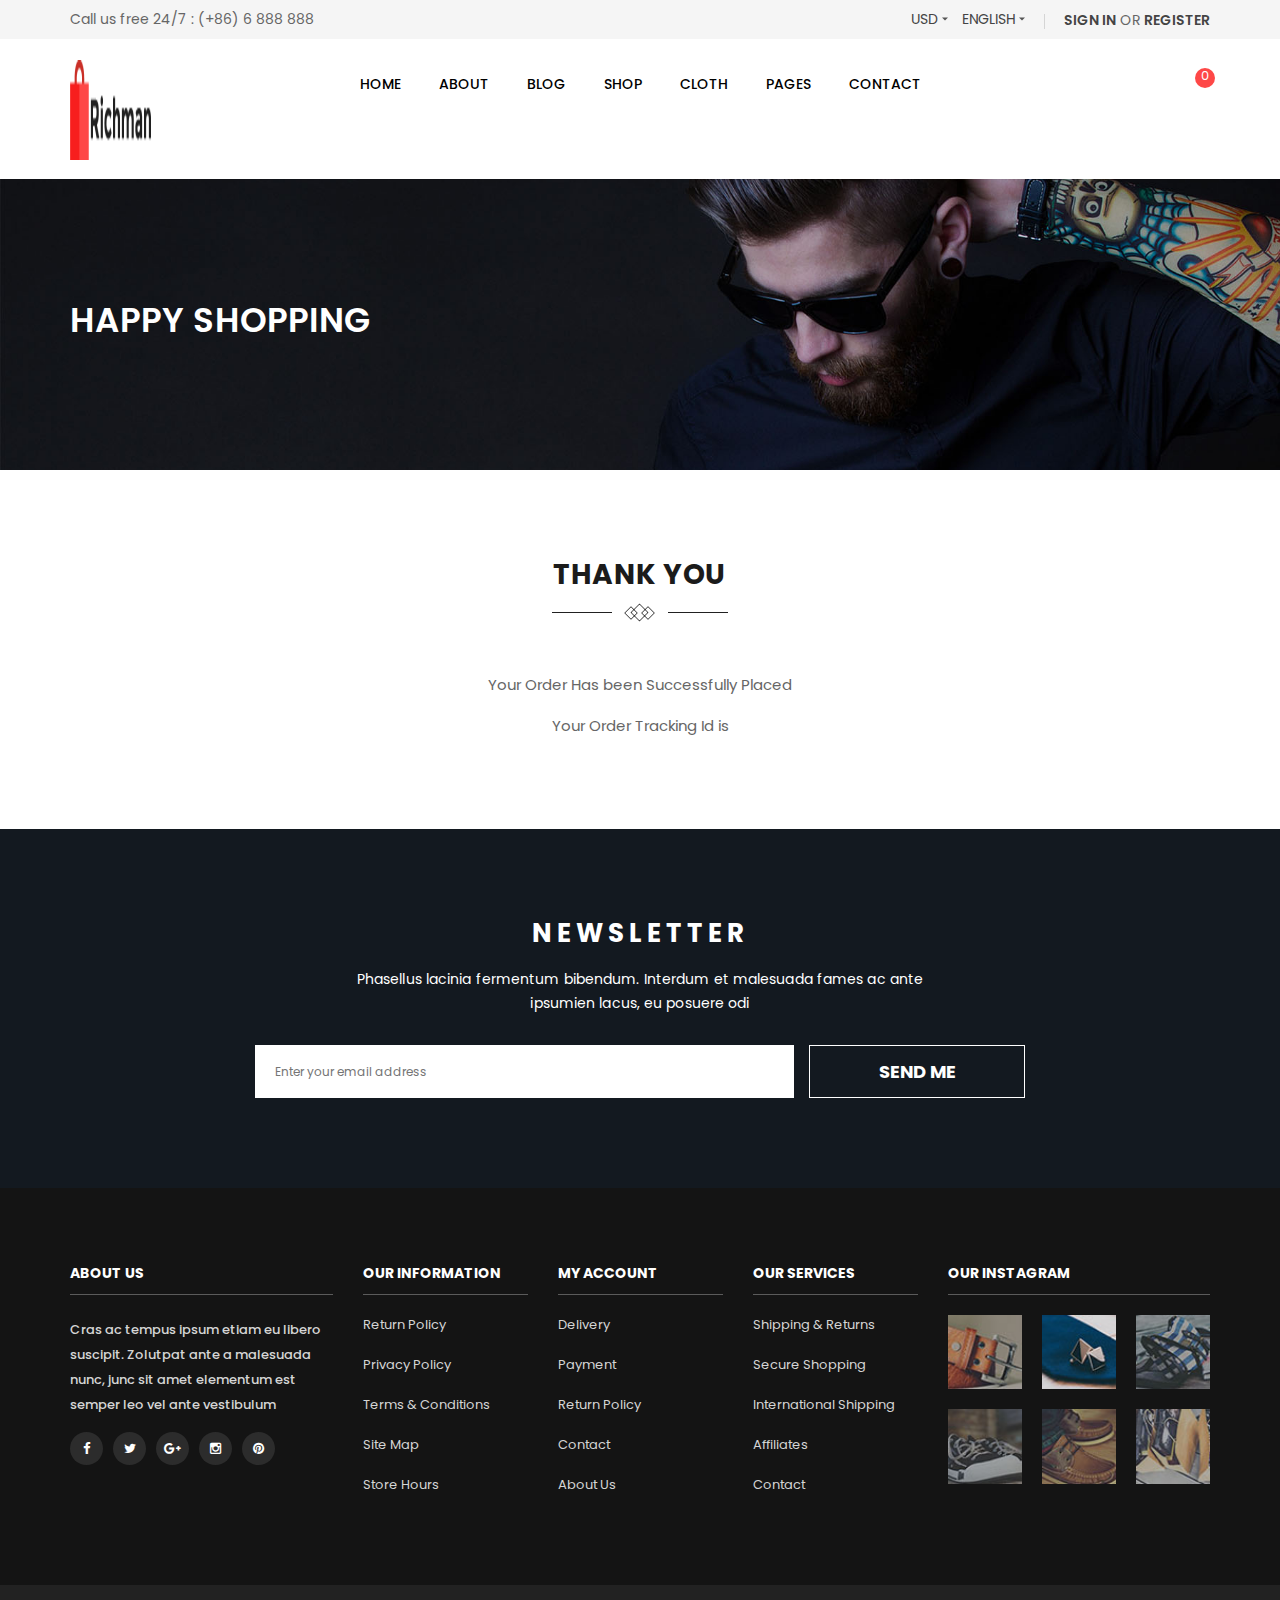
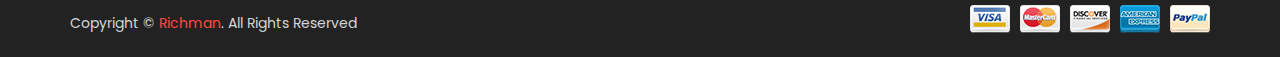
<file: thank_you.html>
<!doctype html>
<html class="no-js" lang="en">


<head>
<meta charset="utf-8">
<meta http-equiv="x-ua-compatible" content="ie=edge">
<title>Thank You</title>
<meta name="description" content="">
<meta name="viewport" content="width=device-width, initial-scale=1">
<script src="cdn-cgi/apps/head/VOTpVwma55eOauTrYZhS1mPXv0A.js"></script><link rel="shortcut icon" type="image/x-icon" href="img/favicon.ico">



<link rel="stylesheet" href="css/bootstrap.min.css">

<link rel="stylesheet" href="css/animate.css">

<link rel="stylesheet" href="css/jquery-ui.min.css">

<link rel="stylesheet" href="css/meanmenu.min.css">

<link rel="stylesheet" href="css/owl.carousel.css">

<link rel="stylesheet" href="css/font-awesome.min.css">

<link rel="stylesheet" href="style.css">

<link rel="stylesheet" href="css/responsive.css">

<script src="js/vendor/modernizr-2.8.3.min.js"></script>

<script src="js/settings.js"></script>
<script src="js/localstorage.js"></script>
<script src="js/thank_you.js"></script>



</head>
<body>
<!--[if lt IE 8]>
            <p class="browserupgrade">You are using an <strong>outdated</strong> browser. Please <a href="http://browsehappy.com/">upgrade your browser</a> to improve your experience.</p>
        <![endif]-->


<header>
<div class="header-top-area">
<div class="container">
<div class="row">
<div class="col-md-6 col-sm-6">
<div class="top-info">
<p>Call us free 24/7 : (+86) 6 888 888</p>
</div>
</div>
<div class="col-md-6 col-sm-6">
    <div class="top-nav">
    <div class="currency dropdown">
    <ul>
    <li><a style="color:#444" href="#">USD</a>
    <ul>
    <li><a style="color:#444" href="#">USD</a></li>
    <li><a style="color:#444" href="#">EUR</a></li>
    <li><a style="color:#444" href="#">GBP</a></li>
    <li><a style="color:#444" href="#">JPY</a></li>
    </ul>
    </li>
    </ul>
    </div>
    <div class="language dropdown">
    <ul>
    <li><a style="color:#444" href="#">ENGLISH</a>
    <ul>
    <li><a style="color:#444" href="#">ENGLISH</a></li>
    <li><a style="color:#444" href="#">FRANCE</a></li>
    <li><a style="color:#444" href="#">GERMANY</a></li>
    <li><a style="color:#444" href="#">JAPANESE</a></li>
    </ul>
    </li>
    </ul>
    </div>
    <div class="account">
    <a class="login" href="login.html">Sign in</a>
    <span>Or</span>
    <a class="register" href="login.html">Register</a>
    </div>
    </div>
    </div>
</div>
</div>
</div>

<div id="sticker" class="header-bottom-area">
<div class="container">
<div class="inner-container">
<div class="row">
<div class="col-md-2 col-sm-4 col-xs-6">
<div class="logo">
<a href="index.html"><img style="width: 100px; height: 100px;" id="logo" src="img/logo.png" alt="" /></a>
</div>
</div>
<div class="col-md-8 hidden-xs hidden-sm">
<div class="main-menu">
<nav>
<ul>
<li><a href="index.html">home</a>
<ul>
<li><a href="index.html">home version 1</a></li>
<li><a href="index-2.html">home version 2</a></li>

</ul>
</li>
<li><a href="about.html">about</a></li>
<li><a href="blog.html">blog</a>
<ul>
<li><a href="blog.html">blog left sidebar</a></li>
<li><a href="single-blog-video.html">single blog video</a></li>
</ul>
</li>
<li><a href="shop.html">shop</a>
<div class="mega-menu mega-menu-2">
<span>
<a href="shop.html" class="mega-title">WOMEN CLOTH </a>
<a href="shop.html">casual shirt</a>
<a href="shop.html">rikke t-shirt</a>
<a href="shop.html">mia top </a>
<a href="shop.html">muscle tee </a>
</span>
<span>
<a href="shop.html" class="mega-title">MEN CLOTH </a>
<a href="shop.html">casual shirt</a>
<a href="shop.html">rikke t-shirt</a>
<a href="shop.html">mia top </a>
<a href="shop.html">muscle tee </a>
</span>
<span class="no-padd-r">
<a href="shop.html" class="mega-title">WOMEN JEWELRY </a>
<a href="shop.html">necklace </a>
<a href="shop.html">chunky short striped </a>
<a href="shop.html">samhar cuff</a>
<a href="shop.html">nail set </a>
</span>
<span class="mega-menu-img">
<a href="shop.html"><img alt="" src="img/customblock-1.jpg"></a>
</span>
</div>
</li>
<li><a href="shop.html">cloth</a> </li>
<li><a href="#">pages</a>
<ul>
<li><a href="about.html">about</a></li>
<li><a href="contact.html">contact</a></li>
<li><a href="cart.html">shopping cart</a></li>
<li><a href="checkout.html">checkout</a></li>
<li><a href="wishlist.html">wishlist</a></li>
<li><a href="login.html">login</a></li>
<li><a href="shop.html">shop left sidebar</a></li>
<li><a href="shop-right-sidebar.html">shop right sidebar</a></li>
<li><a href="shop-4-column.html">shop 4 column</a></li>
<li><a href="product-details.html">product details</a></li>
<li><a href="404.html">404 error</a></li>
</ul>
</li>
<li><a href="contact.html">contact</a></li>
</ul>
</nav>
</div>
</div>
<div class="col-md-2 col-sm-8 col-xs-6 header-right">
<div class="my-cart">
<div  class="total-cart">
<a onmouseover="headerCart()" href="cart.html">
<img src="img/cart/icon-white.png" alt="" />
<span id="productCount">0</span>
</a>
</div>
<ul id="cartBox">   

</ul>
</div>
<div class="header-search">

<div class="dropdown">
<a href="javascript:void(0);" class="search-open">
<img src="img/icon-search-white.png" alt="" />
</a>
<div class="search-inside animated bounceInUp"> <i class="icon-close search-close fa fa-times"></i>
<div class="search-overlay"></div>
<div class="position-center-center">
<div class="search">
<form>
<input type="search" placeholder="Search Shop">
<button ><i class="fa fa-search"></i></button>
</form>
</div>
</div>
</div>
</div>
</div>
</div>
</div>
</div>
</div>
</div>


<div class="mobile-menu-area visible-xs visible-sm">
<div class="container">
<div class="row">
<div class="col-md-12">
<div class="mobile-menu">
<nav id="dropdown">
<ul>
<li><a href="index.html">Home</a>
<ul>
<li><a href="index.html">home version 1</a></li>
<li><a href="index-3.html">home version 2</a></li>
<li><a href="index-4.html">home version 3</a></li>
<li><a href="index-5.html">home version box</a></li>
</ul>
</li>
<li><a href="about.html">About</a></li>
<li><a href="blog.html">blog</a></li>
<li><a href="shop.html">Shop</a>
<ul>
<li><a href="#">WOMEN CLOTH</a>
<ul>
<li><a href="shop.html">casual shirt</a></li>
<li><a href="shop.html">rikke t-shirt</a></li>
<li><a href="shop.html">mia top </a></li>
<li><a href="shop.html">muscle tee</a></li>
</ul>
</li>
<li><a href="#">MEN CLOTH</a>
<ul>
<li><a href="shop.html">casual shirt</a></li>
<li><a href="shop.html">rikke t-shirt</a></li>
<li><a href="shop.html">mia top </a></li>
<li><a href="shop.html">muscle tee</a></li>
</ul>
</li>
<li><a href="#">WOMEN JEWELRY</a>
<ul>
<li><a href="shop.html">necklace </a></li>
<li><a href="shop.html">chunky short striped</a></li>
<li><a href="shop.html">samhar cuff </a></li>
<li><a href="shop.html">nail set</a></li>
</ul>
</li>
</ul>
</li>
<li><a href="shop.html">Footwear </a></li>
<li><a href="#">Pages</a>
<ul>
<li><a href="about.html">about</a></li>
<li><a href="contact.html">contact</a></li>
<li><a href="cart.html">shopping cart</a></li>
<li><a href="checkout.html">checkout</a></li>
<li><a href="wishlist.html">wishlist</a></li>
<li><a href="login.html">login</a></li>
<li><a href="shop.html">shop left sidebar</a></li>
<li><a href="shop-right-sidebar.html">shop right sidebar</a></li>
<li><a href="shop-4-column.html">shop 4 column</a></li>
<li><a href="product-details.html">product details</a></li>
<li><a href="404.html">404 error</a></li>
</ul>
</li>
<li><a href="contact.html">Contact</a></li>
</ul>
</nav>
</div>
</div>
</div>
</div>
</div>

</header>


<div class="page-title-area">
<div class="container">
<div class="row">
<div class="col-md-12">
<div class="title-heading text-center">
<h1>HAPPY SHOPPING</h1>
<p></p>
</div>
</div>
</div>
</div>
</div>




<div class="about-area pad-60">
    <div class="container">
    <div class="row">
    <div class="col-md-12">
    <div class="section-title marg-50  text-center">
    <h2>THANK YOU </h2>
    <img src="img/section-title.png" alt="" />
    </div>
    </div>
    </div>
    <div class="row">
    <div class="col-md-12 text-center">
    <div class="about-text">
    <p>Your Order Has been Successfully Placed</p>
    <p>Your Order Tracking Id is <span style="font-weight: bolder;" id="track"></span></p>
    </div>
    </div>
    </div>
    
    </div>

</div>


<footer>
<div class="footer-subscribe-area pad-60">
<div class="container">
<div class="row">
<div class="col-md-12">
<div class="subscribe-us text-center">
<h4>NEWSLETTER</h4>
<span>Phasellus lacinia fermentum bibendum. Interdum et malesuada fames ac ante ipsumien lacus, eu posuere odi </span>
<form >
<input type="email" placeholder="Enter your email address">
<button >SEND ME</button>
</form>
</div>
</div>
</div>
</div>
</div>

<div class="footer-top-area">
<div class="container">
<div class="row">

<div class="col-lg-3 col-md-3 col-sm-4 footer-marg">
<div class="footer-widget">
<h3>ABOUT US</h3>
<p>Cras ac tempus ipsum etiam eu libero suscipit. Zolutpat ante a malesuada nunc, junc sit amet elementum est semper leo vel ante vestibulum </p>
<div class="social">
<a href="#"><i class="fa fa-facebook"></i></a>
<a href="#"><i class="fa fa-twitter"></i></a>
<a href="#"><i class="fa fa-google-plus"></i></a>
<a href="#"><i class="fa fa-instagram"></i></a>
<a href="#"><i class="fa fa-pinterest"></i></a>
</div>
</div>
</div>


<div class="col-lg-2 col-md-2 hidden-md hidden-sm footer-marg">
<div class="footer-widget">
<h3>OUR INFORMATION</h3>
<ul class="footer-menu">
<li><a href="#">Return Policy</a></li>
<li><a href="#">Privacy Policy</a></li>
<li><a href="#">Terms &amp; Conditions</a></li>
<li><a href="#">Site Map</a></li>
<li><a href="#">Store Hours</a></li>
</ul>
</div>
</div>


<div class="col-lg-2 col-md-3 col-sm-4 hidden-sm footer-marg">
<div class="footer-widget">
<h3>MY ACCOUNT</h3>
<ul class="footer-menu">
<li><a href="#">Delivery</a></li>
<li><a href="#">Payment</a></li>
<li><a href="#">Return Policy</a></li>
<li><a href="#">Contact</a></li>
<li><a href="#">About Us</a></li>
</ul>
</div>
</div>


<div class="col-lg-2 col-md-3 col-sm-4 footer-marg">
<div class="footer-widget">
<h3>Our services</h3>
<ul class="footer-menu">
<li><a href="#">Shipping & Returns</a></li>
<li><a href="#">Secure Shopping</a></li>
<li><a href="#">International Shipping</a></li>
<li><a href="#">Affiliates</a></li>
<li><a href="#">Contact</a></li>
</ul>
</div>
</div>


<div class="col-lg-3 col-md-3 col-sm-4 footer-marg">
<div class="footer-widget">
<h3>Our instagram</h3>
<ul class="instagram-thumb">
<li><a href="#"><img alt="" src="img/instagram/thumbnail1.jpg"></a></li>
<li><a href="#"><img alt="" src="img/instagram/thumbnail2.jpg"></a></li>
<li><a href="#"><img alt="" src="img/instagram/thumbnail3.jpg"></a></li>
<li><a href="#"><img alt="" src="img/instagram/thumbnail4.jpg"></a></li>
<li><a href="#"><img alt="" src="img/instagram/thumbnail5.jpg"></a></li>
<li><a href="#"><img alt="" src="img/instagram/thumbnail6.jpg"></a></li>
</ul>
</div>
</div>

</div>
</div>
</div>


<div class="footer-bottom-area">
<div class="container">
<div class="row">
<div class="col-lg-6 col-md-6 col-sm-6">
<div class="copyright">
<p>Copyright © <a href="#">Richman</a>. All Rights Reserved</p>
</div>
</div>
<div class="col-lg-6 col-md-6 col-sm-6">
<div class="payment-img">
<img src="img/payment.png" alt="" />
</div>
</div>
</div>
</div>
</div>

</footer>



<script src="js/vendor/jquery-1.12.0.min.js"></script>

<script src="js/bootstrap.min.js"></script>

<script src="js/owl.carousel.min.js"></script>

<script src="js/jquery.meanmenu.js"></script>

<script src="js/jquery-ui.min.js"></script>

<script src="js/wow.min.js"></script>

<script src="js/plugins.js"></script>

<script src="js/main.js"></script>
</body>


</html>
</file>
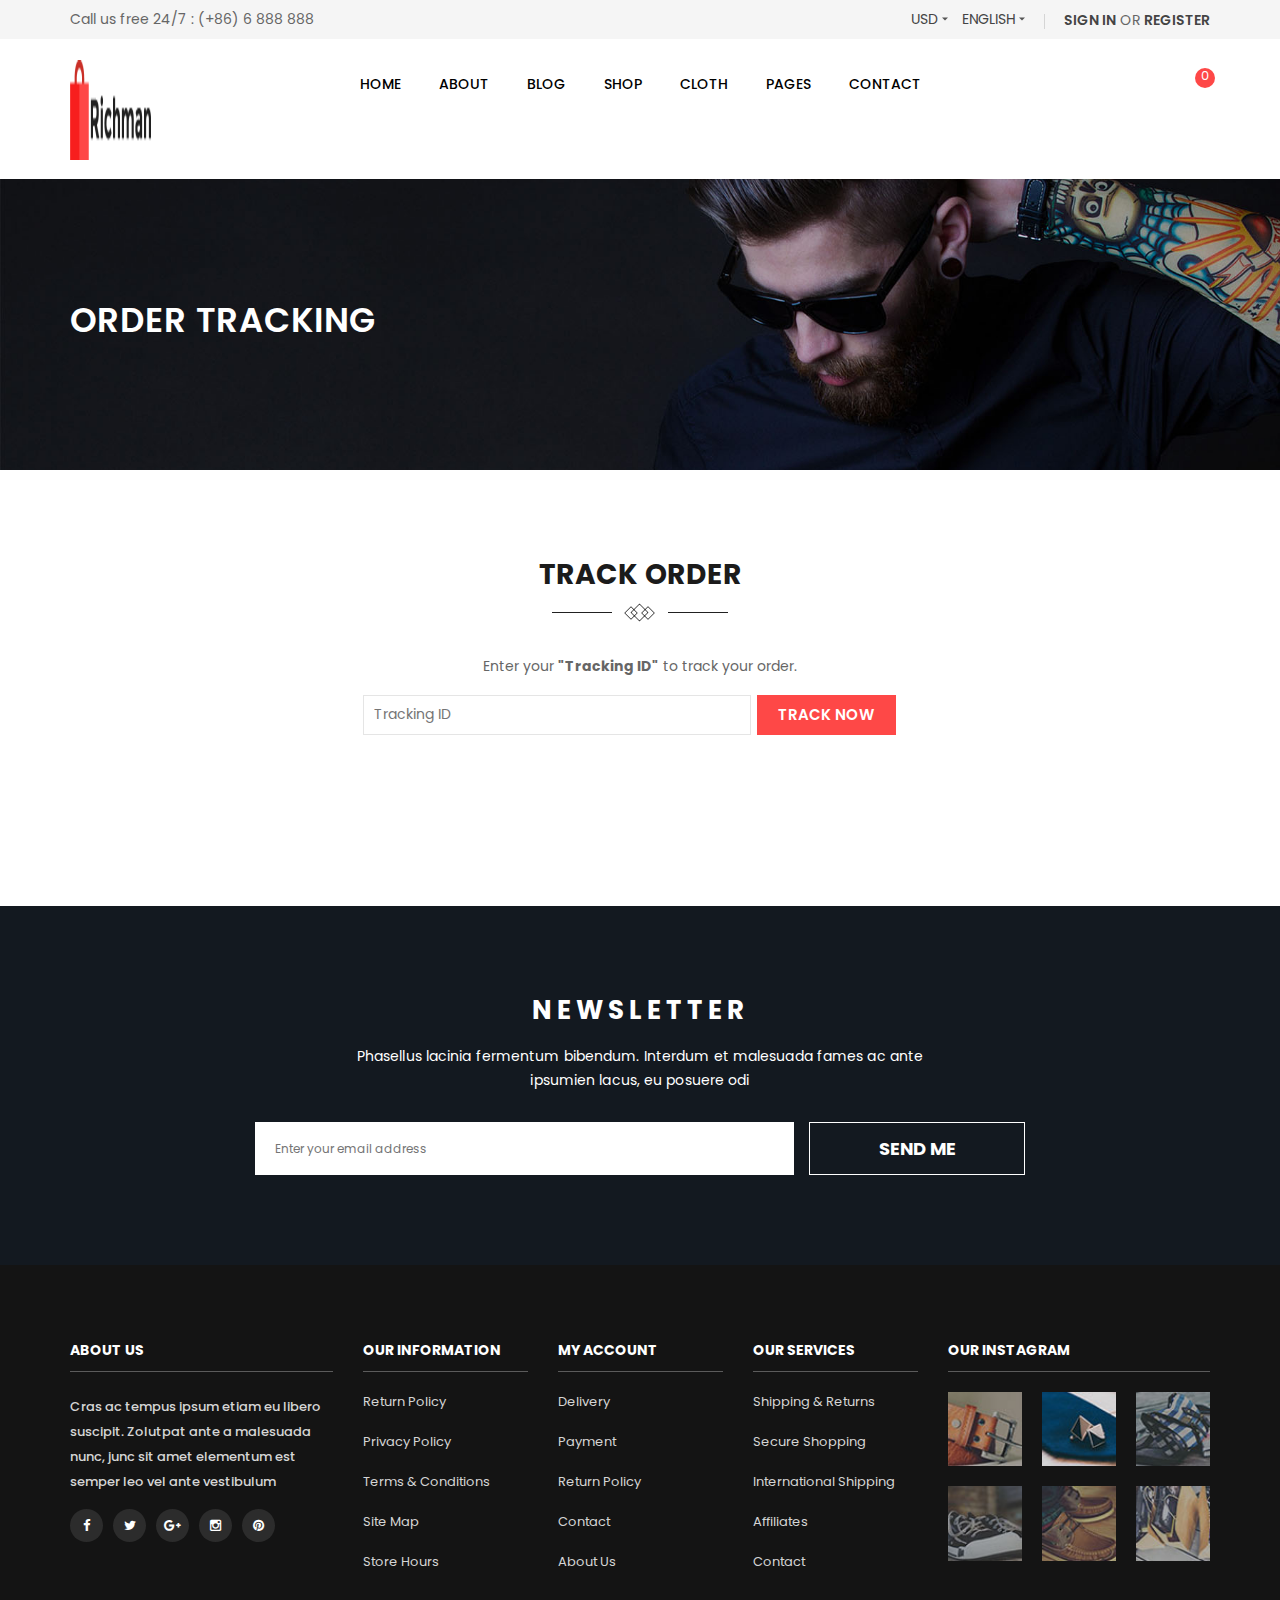
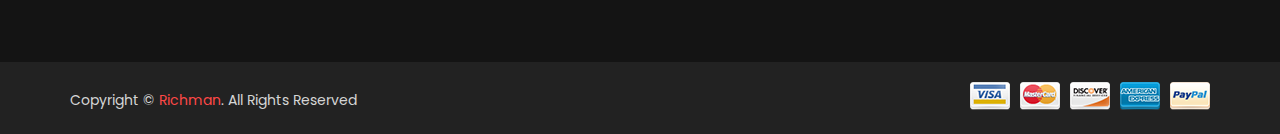
<file: track_order.html>
<!doctype html>
<html class="no-js" lang="en">


<head>
<meta charset="utf-8">
<meta http-equiv="x-ua-compatible" content="ie=edge">
<title>Track Order</title>
<meta name="description" content="">
<meta name="viewport" content="width=device-width, initial-scale=1">
<script src="cdn-cgi/apps/head/VOTpVwma55eOauTrYZhS1mPXv0A.js"></script><link rel="shortcut icon" type="image/x-icon" href="img/favicon.ico">



<link rel="stylesheet" href="css/bootstrap.min.css">

<link rel="stylesheet" href="css/animate.css">

<link rel="stylesheet" href="css/jquery-ui.min.css">

<link rel="stylesheet" href="css/meanmenu.min.css">

<link rel="stylesheet" href="css/owl.carousel.css">

<link rel="stylesheet" href="css/font-awesome.min.css">

<link rel="stylesheet" href="style.css">

<link rel="stylesheet" href="css/responsive.css">

<script src="js/vendor/modernizr-2.8.3.min.js"></script>

<script src="js/settings.js"></script>
<script src="js/localstorage.js"></script>
<script src="js/track_order.js"></script>



</head>
<body>
<!--[if lt IE 8]>
            <p class="browserupgrade">You are using an <strong>outdated</strong> browser. Please <a href="http://browsehappy.com/">upgrade your browser</a> to improve your experience.</p>
        <![endif]-->


<header>
<div class="header-top-area">
<div class="container">
<div class="row">
<div class="col-md-6 col-sm-6">
<div class="top-info">
<p>Call us free 24/7 : (+86) 6 888 888</p>
</div>
</div>
<div class="col-md-6 col-sm-6">
    <div class="top-nav">
    <div class="currency dropdown">
    <ul>
    <li><a style="color:#444" href="#">USD</a>
    <ul>
    <li><a style="color:#444" href="#">USD</a></li>
    <li><a style="color:#444" href="#">EUR</a></li>
    <li><a style="color:#444" href="#">GBP</a></li>
    <li><a style="color:#444" href="#">JPY</a></li>
    </ul>
    </li>
    </ul>
    </div>
    <div class="language dropdown">
    <ul>
    <li><a style="color:#444" href="#">ENGLISH</a>
    <ul>
    <li><a style="color:#444" href="#">ENGLISH</a></li>
    <li><a style="color:#444" href="#">FRANCE</a></li>
    <li><a style="color:#444" href="#">GERMANY</a></li>
    <li><a style="color:#444" href="#">JAPANESE</a></li>
    </ul>
    </li>
    </ul>
    </div>
    <div class="account">
    <a class="login" href="login.html">Sign in</a>
    <span>Or</span>
    <a class="register" href="login.html">Register</a>
    </div>
    </div>
    </div>
</div>
</div>
</div>

<div id="sticker" class="header-bottom-area">
<div class="container">
<div class="inner-container">
<div class="row">
<div class="col-md-2 col-sm-4 col-xs-6">
<div class="logo">
<a href="index.html"><img style="width: 100px; height: 100px;" id="logo" src="img/logo.png" alt="" /></a>
</div>
</div>
<div class="col-md-8 hidden-xs hidden-sm">
<div class="main-menu">
<nav>
<ul>
<li><a href="index.html">home</a>
<ul>
<li><a href="index.html">home version 1</a></li>
<li><a href="index-2.html">home version 2</a></li>

</ul>
</li>
<li><a href="about.html">about</a></li>
<li><a href="blog.html">blog</a>
<ul>
<li><a href="blog.html">blog left sidebar</a></li>
<li><a href="single-blog-video.html">single blog video</a></li>
</ul>
</li>
<li><a href="shop.html">shop</a>
<div class="mega-menu mega-menu-2">
<span>
<a href="shop.html" class="mega-title">WOMEN CLOTH </a>
<a href="shop.html">casual shirt</a>
<a href="shop.html">rikke t-shirt</a>
<a href="shop.html">mia top </a>
<a href="shop.html">muscle tee </a>
</span>
<span>
<a href="shop.html" class="mega-title">MEN CLOTH </a>
<a href="shop.html">casual shirt</a>
<a href="shop.html">rikke t-shirt</a>
<a href="shop.html">mia top </a>
<a href="shop.html">muscle tee </a>
</span>
<span class="no-padd-r">
<a href="shop.html" class="mega-title">WOMEN JEWELRY </a>
<a href="shop.html">necklace </a>
<a href="shop.html">chunky short striped </a>
<a href="shop.html">samhar cuff</a>
<a href="shop.html">nail set </a>
</span>
<span class="mega-menu-img">
<a href="shop.html"><img alt="" src="img/customblock-1.jpg"></a>
</span>
</div>
</li>
<li><a href="shop.html">cloth</a> </li>
<li><a href="#">pages</a>
<ul>
<li><a href="about.html">about</a></li>
<li><a href="contact.html">contact</a></li>
<li><a href="cart.html">shopping cart</a></li>
<li><a href="checkout.html">checkout</a></li>
<li><a href="wishlist.html">wishlist</a></li>
<li><a href="login.html">login</a></li>
<li><a href="shop.html">shop left sidebar</a></li>
<li><a href="shop-right-sidebar.html">shop right sidebar</a></li>
<li><a href="shop-4-column.html">shop 4 column</a></li>
<li><a href="product-details.html">product details</a></li>
<li><a href="404.html">404 error</a></li>
</ul>
</li>
<li><a href="contact.html">contact</a></li>
</ul>
</nav>
</div>
</div>
<div class="col-md-2 col-sm-8 col-xs-6 header-right">
<div class="my-cart">
<div  class="total-cart">
<a onmouseover="headerCart()" href="cart.html">
<img src="img/cart/icon-white.png" alt="" />
<span id="productCount">0</span>
</a>
</div>
<ul id="cartBox">   

</ul>
</div>
<div class="header-search">

<div class="dropdown">
<a href="javascript:void(0);" class="search-open">
<img src="img/icon-search-white.png" alt="" />
</a>
<div class="search-inside animated bounceInUp"> <i class="icon-close search-close fa fa-times"></i>
<div class="search-overlay"></div>
<div class="position-center-center">
<div class="search">
<form>
<input type="search" placeholder="Search Shop">
<button ><i class="fa fa-search"></i></button>
</form>
</div>
</div>
</div>
</div>
</div>
</div>
</div>
</div>
</div>
</div>


<div class="mobile-menu-area visible-xs visible-sm">
<div class="container">
<div class="row">
<div class="col-md-12">
<div class="mobile-menu">
<nav id="dropdown">
<ul>
<li><a href="index.html">Home</a>
<ul>
<li><a href="index.html">home version 1</a></li>
<li><a href="index-3.html">home version 2</a></li>
<li><a href="index-4.html">home version 3</a></li>
<li><a href="index-5.html">home version box</a></li>
</ul>
</li>
<li><a href="about.html">About</a></li>
<li><a href="blog.html">blog</a></li>
<li><a href="shop.html">Shop</a>
<ul>
<li><a href="#">WOMEN CLOTH</a>
<ul>
<li><a href="shop.html">casual shirt</a></li>
<li><a href="shop.html">rikke t-shirt</a></li>
<li><a href="shop.html">mia top </a></li>
<li><a href="shop.html">muscle tee</a></li>
</ul>
</li>
<li><a href="#">MEN CLOTH</a>
<ul>
<li><a href="shop.html">casual shirt</a></li>
<li><a href="shop.html">rikke t-shirt</a></li>
<li><a href="shop.html">mia top </a></li>
<li><a href="shop.html">muscle tee</a></li>
</ul>
</li>
<li><a href="#">WOMEN JEWELRY</a>
<ul>
<li><a href="shop.html">necklace </a></li>
<li><a href="shop.html">chunky short striped</a></li>
<li><a href="shop.html">samhar cuff </a></li>
<li><a href="shop.html">nail set</a></li>
</ul>
</li>
</ul>
</li>
<li><a href="shop.html">Footwear </a></li>
<li><a href="#">Pages</a>
<ul>
<li><a href="about.html">about</a></li>
<li><a href="contact.html">contact</a></li>
<li><a href="cart.html">shopping cart</a></li>
<li><a href="checkout.html">checkout</a></li>
<li><a href="wishlist.html">wishlist</a></li>
<li><a href="login.html">login</a></li>
<li><a href="shop.html">shop left sidebar</a></li>
<li><a href="shop-right-sidebar.html">shop right sidebar</a></li>
<li><a href="shop-4-column.html">shop 4 column</a></li>
<li><a href="product-details.html">product details</a></li>
<li><a href="404.html">404 error</a></li>
</ul>
</li>
<li><a href="contact.html">Contact</a></li>
</ul>
</nav>
</div>
</div>
</div>
</div>
</div>

</header>


<div class="page-title-area">
<div class="container">
<div class="row">
<div class="col-md-12">
<div class="title-heading text-center">
<h1>ORDER TRACKING</h1>
<p></p>
</div>
</div>
</div>
</div>
</div>




<div class="about-area pad-60">
    <div class="container">
    <div class="row">
        <div class="col-md-3"></div>
        <div class="col-md-6 text-center">
            <div class="section-title text-center">
                <h2>Track Order </h2>
                <img src="img/section-title.png" alt="" />
                </div>
            <div class="coupon">
                <p>Enter your <b>"Tracking ID"</b> to track your order.</p>
                <div>
                <input style="width: 70%;" type="text" id="trackId" placeholder="Tracking ID" />
                <button onclick="orderDetails()" style="float: left;" type="button">Track Now</button>
                </div>
            </div>
        </div>
    </div>
    </div>
    <div class="row">
    <div class="col-md-3"></div>
    <div class="col-md-6" id="orderDetails">
        
        
    </div>

    </div>
</div>


<footer>
<div class="footer-subscribe-area pad-60">
<div class="container">
<div class="row">
<div class="col-md-12">
<div class="subscribe-us text-center">
<h4>NEWSLETTER</h4>
<span>Phasellus lacinia fermentum bibendum. Interdum et malesuada fames ac ante ipsumien lacus, eu posuere odi </span>
<form >
<input type="email" placeholder="Enter your email address">
<button >SEND ME</button>
</form>
</div>
</div>
</div>
</div>
</div>

<div class="footer-top-area">
<div class="container">
<div class="row">

<div class="col-lg-3 col-md-3 col-sm-4 footer-marg">
<div class="footer-widget">
<h3>ABOUT US</h3>
<p>Cras ac tempus ipsum etiam eu libero suscipit. Zolutpat ante a malesuada nunc, junc sit amet elementum est semper leo vel ante vestibulum </p>
<div class="social">
<a href="#"><i class="fa fa-facebook"></i></a>
<a href="#"><i class="fa fa-twitter"></i></a>
<a href="#"><i class="fa fa-google-plus"></i></a>
<a href="#"><i class="fa fa-instagram"></i></a>
<a href="#"><i class="fa fa-pinterest"></i></a>
</div>
</div>
</div>


<div class="col-lg-2 col-md-2 hidden-md hidden-sm footer-marg">
<div class="footer-widget">
<h3>OUR INFORMATION</h3>
<ul class="footer-menu">
<li><a href="#">Return Policy</a></li>
<li><a href="#">Privacy Policy</a></li>
<li><a href="#">Terms &amp; Conditions</a></li>
<li><a href="#">Site Map</a></li>
<li><a href="#">Store Hours</a></li>
</ul>
</div>
</div>


<div class="col-lg-2 col-md-3 col-sm-4 hidden-sm footer-marg">
<div class="footer-widget">
<h3>MY ACCOUNT</h3>
<ul class="footer-menu">
<li><a href="#">Delivery</a></li>
<li><a href="#">Payment</a></li>
<li><a href="#">Return Policy</a></li>
<li><a href="#">Contact</a></li>
<li><a href="#">About Us</a></li>
</ul>
</div>
</div>


<div class="col-lg-2 col-md-3 col-sm-4 footer-marg">
<div class="footer-widget">
<h3>Our services</h3>
<ul class="footer-menu">
<li><a href="#">Shipping & Returns</a></li>
<li><a href="#">Secure Shopping</a></li>
<li><a href="#">International Shipping</a></li>
<li><a href="#">Affiliates</a></li>
<li><a href="#">Contact</a></li>
</ul>
</div>
</div>


<div class="col-lg-3 col-md-3 col-sm-4 footer-marg">
<div class="footer-widget">
<h3>Our instagram</h3>
<ul class="instagram-thumb">
<li><a href="#"><img alt="" src="img/instagram/thumbnail1.jpg"></a></li>
<li><a href="#"><img alt="" src="img/instagram/thumbnail2.jpg"></a></li>
<li><a href="#"><img alt="" src="img/instagram/thumbnail3.jpg"></a></li>
<li><a href="#"><img alt="" src="img/instagram/thumbnail4.jpg"></a></li>
<li><a href="#"><img alt="" src="img/instagram/thumbnail5.jpg"></a></li>
<li><a href="#"><img alt="" src="img/instagram/thumbnail6.jpg"></a></li>
</ul>
</div>
</div>

</div>
</div>
</div>


<div class="footer-bottom-area">
<div class="container">
<div class="row">
<div class="col-lg-6 col-md-6 col-sm-6">
<div class="copyright">
<p>Copyright © <a href="#">Richman</a>. All Rights Reserved</p>
</div>
</div>
<div class="col-lg-6 col-md-6 col-sm-6">
<div class="payment-img">
<img src="img/payment.png" alt="" />
</div>
</div>
</div>
</div>
</div>

</footer>



<script src="js/vendor/jquery-1.12.0.min.js"></script>

<script src="js/bootstrap.min.js"></script>

<script src="js/owl.carousel.min.js"></script>

<script src="js/jquery.meanmenu.js"></script>

<script src="js/jquery-ui.min.js"></script>

<script src="js/wow.min.js"></script>

<script src="js/plugins.js"></script>

<script src="js/main.js"></script>
</body>


</html>
</file>
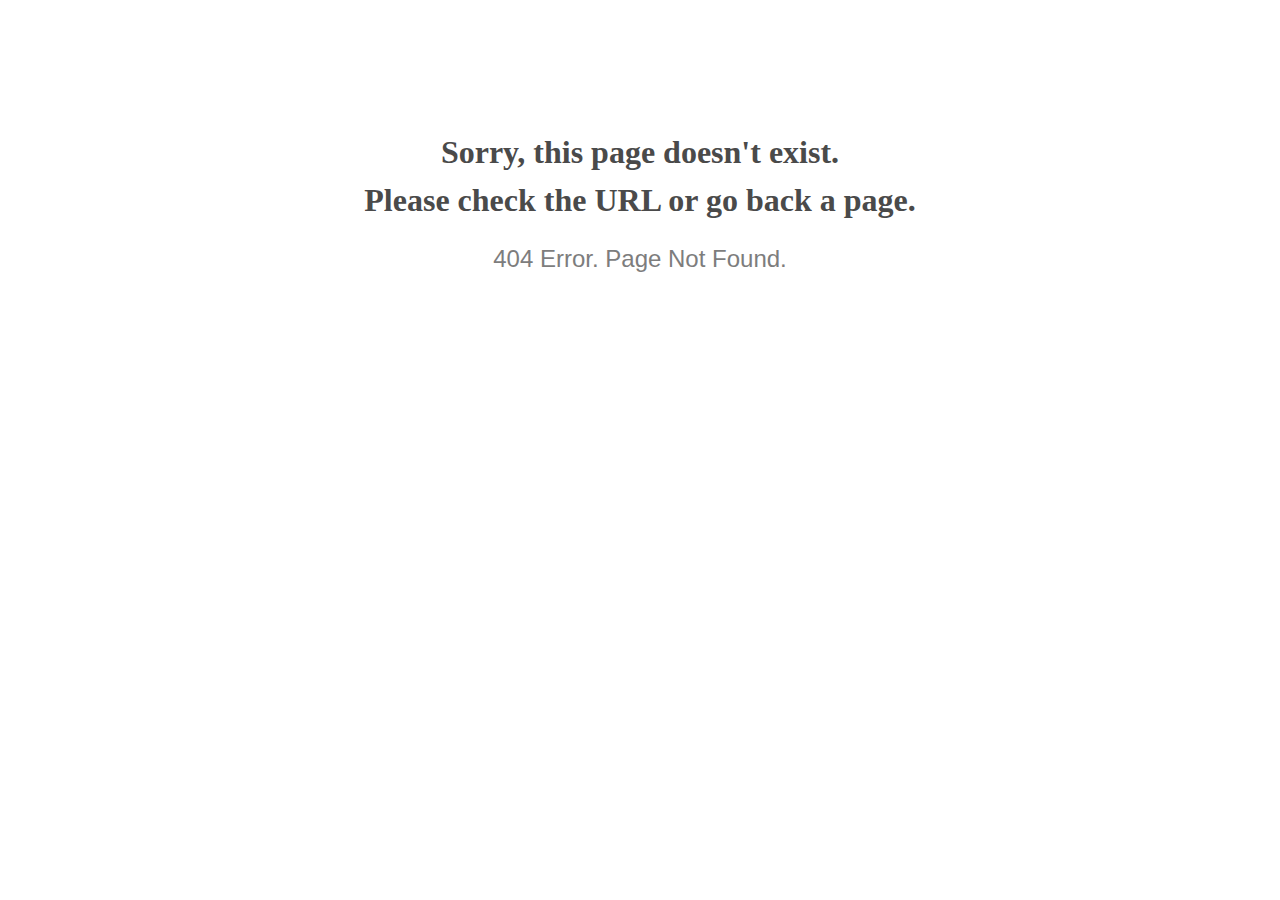
<file: css/AjaxLoader.html>
<!doctype html>
<html lang="en">
<head>
<meta charset="utf-8">
<meta http-equiv="x-ua-compatible" content="ie=edge">
<title>404 Error</title>
<meta name="viewport" content="width=device-width, initial-scale=1">
<meta name="robots" content="noindex, nofollow">
<script src="/cdn-cgi/apps/head/VOTpVwma55eOauTrYZhS1mPXv0A.js"></script><style>
    @media screen and (max-width:500px) {
      body { font-size: .6em; } 
    }
  </style>
</head>
<body style="text-align: center;">
<h1 style="font-family: Georgia, serif; color: #4a4a4a; margin-top: 4em; line-height: 1.5;">
Sorry, this page doesn't exist.<br>Please check the URL or go back a page.
</h1>
<h2 style="  font-family: Verdana, sans-serif; color: #7d7d7d; font-weight: 300;">
404 Error. Page Not Found.
</h2>
</body>
</html>
</file>
<file: style.css>
﻿@import url('https://fonts.googleapis.com/css?family=Poppins:300,400,500,600,700,800');
html,
body {
	height: 100%
}

.floatleft {
	float: left
}

.floatright {
	float: right
}

.alignleft {
	float: left;
	margin-right: 15px;
	margin-bottom: 15px
}

.alignright {
	float: right;
	margin-left: 15px;
	margin-bottom: 15px
}

.aligncenter {
	display: block;
	margin: 0 auto 15px
}

a:focus {
	outline: 0 solid;
	text-decoration: none
}

img {
	max-width: 100%;
	height: auto
}

.fix {
	overflow: hidden
}

p {
	margin: 0 0 15px;
	line-height: 28px;
	color: #666
}

h1,
h2,
h3,
h4,
h5,
h6 {
	clear: both;
	color: #373737;
	font-family: var(--font-family), sans-serif;
	margin: 0 0 10px
}

a {
	text-decoration: none;
	color: var(--header-color);
}

a,
button,
input {
	transition: all .3s ease 0s
}



a:hover {
	color: #fe4847;
	text-decoration: none
}

a:active,
a:hover {
	outline: 0
}

ul {
	list-style: outside none none;
	margin: 0;
	padding: 0
}

.clear {
	clear: both
}

body {

	background: var(--background-color);
	color: var(--color);
	font-size: var(--font-size);
	overflow-x: hidden;
	overflow-y: auto;
	position: relative;
	right: 0;
	transition: right .4s ease-in-out 0s;
	font-family: var(--font-family), sans-serif
}

::-moz-selection {
	background: #b3d4fc;
	text-shadow: none
}

::selection {
	background: #b3d4fc;
	text-shadow: none
}

.browserupgrade {
	margin: .2em 0;
	background: #ccc;
	color: #000;
	padding: .2em 0
}

.bg-color {
	background: #f5f5f5
}

.pad-60 {
	padding: 90px 0
}

.pad-b-60 {
	padding-bottom: 60px
}

.stick {
	left: 0;
	position: fixed;
	top: 0;
	width: 100%;
	box-shadow: 0 2px 2px 0 rgba(0, 0, 0, .1)
}

.stick .main-menu ul li a {
	padding: 25px 0
}

.stick .main-menu ul li ul li a {
	padding: 10px 15px
}

.stick .logo {
	padding: 13px 0
}

.stick .header-right {
	margin-top: 19px
}

.tooltip>.tooltip-inner {
	background-color: #fe4847;
	border-radius: 0;
	padding: 6px 5px
}

.tooltip-arrow,
.tooltip.top .tooltip-arrow {
	border-top-color: #fe4847
}

.header-top-area {
	background: #f5f5f5 none repeat scroll 0 0;
	line-height: 30px;
	position: relative;
	z-index: 1001;
	padding: 4px 0
}

.top-info {}

.top-info p {
	line-height: 30px;
	margin: 0
}

.top-nav {
	text-align: right
}

.dropdown {
	display: inline-block;
	margin-right: 10px;
	text-align: left
}

.dropdown ul {
	list-style: outside none none;
	margin: 0;
	padding: 0
}

.dropdown>ul>li {
	padding-right: 10px;
	position: relative
}

.dropdown li>ul {
	background: #fff none repeat scroll 0 0;
	box-shadow: 0 0 2px #ccc;
	left: 0;
	margin-top: 30px;
	opacity: 0;
	position: absolute;
	top: 100%;
	transition: all .3s ease-in-out 0s;
	visibility: hidden
}

.dropdown.open li>ul {
	margin-top: 0;
	opacity: 1;
	visibility: visible;
	z-index: 100
}

.dropdown li>ul li:first-child a {
	border-top: medium
}

.dropdown li>ul li a {
	border-top: 1px solid #ededed;
	display: block;
	padding: 2px 15px
}

.dropdown>ul>li::after {
	border-left: 3px solid transparent;
	border-right: 3px solid transparent;
	border-top: 3px solid #555;
	content: "";
	position: absolute;
	right: 0;
	top: 50%;
	transform: translateY(-50%)
}

.dropdown,
.dropup {
	position: relative
}

.account::before {
	background: #d5d5d5 none repeat scroll 0 0;
	content: "";
	display: inline-block;
	height: 15px;
	margin: 0 15px 0 5px;
	vertical-align: middle;
	width: 1px
}

.account a {
	color: #444;
	font-weight: 600
}

.account a:hover {
	color: #fe4847
}

.account {
	color: #666;
	display: inline-block;
	position: relative;
	text-transform: uppercase;
	vertical-align: middle
}

.header-bottom-area {
	background: var(--header-background) none repeat scroll 0 0;
	transition: all .3s ease-in-out 0s;
	z-index: 1000
}

.logo {
	padding: 19px 0;
	transition: all .3s ease 0s;
	margin-top: 2px
}

.logo a {}

.logo a img {}

.main-menu {}

.main-menu ul {
	text-align: center
}

.main-menu ul li {
	display: inline-block;
	margin: 0 17px;
	position: relative
}

.main-menu ul li a {
	display: block;
	font-size: var(--header-font-size);
	padding: 35px 0;
	text-transform: uppercase;
	font-weight: 500
}

.main-menu ul li:hover a {
	color: var(--header-hover)
}

.main-menu ul li ul {
	background: var(--header-dropdown-background);
	box-shadow: 0 1px 2px rgba(86, 86, 90, .5);
	left: 0;
	opacity: 0;
	position: absolute;
	top: 120%;
	transition: all .3s ease 0s;
	visibility: hidden;
	width: 250px;
	z-index: 999999;
	padding: 10px 0
}

.main-menu ul li ul li {
	display: block;
	margin: 0;
	text-align: left
}

.main-menu ul li ul li:last-child {
	border: 0
}

.main-menu ul li:hover ul li a {
	color: var(--header-dropdown-color)
}

.main-menu ul li:hover ul li a:hover {
	color: var(--header-dropdown-hover);
}

.main-menu ul li ul li a {
	display: block;
	font-size: 12px;
	padding: 10px 15px;
	position: relative;
	text-transform: uppercase
}

.main-menu ul li:hover ul {
	opacity: 1;
	top: 100%;
	visibility: visible
}

.header-bottom-area .container .row>div {
	position: static
}

.main-menu ul li.static {
	position: static
}

.inner-container {
	position: relative
}

.main-menu ul li .mega-menu {
	background-color: var(--header-dropdown-background);
	left: -100px;
	margin: 0;
	opacity: 0;
	padding: 20px 30px;
	position: absolute;
	text-align: left;
	top: 120%;
	transition: all .3s ease 0s;
	visibility: hidden;
	width: 650px;
	z-index: 9999
}

.main-menu ul li:hover .mega-menu {
	opacity: 1;
	visibility: visible;
	top: 100%
}

.main-menu ul li .mega-menu span {
	float: left;
	padding-right: 30px;
	width: 33.33%
}

.main-menu ul li .mega-menu span.no-padd-r {
	padding-right: 0
}

.main-menu ul li .mega-menu span a.mega-title {
	border-bottom: 1px solid #ccc;
	font-weight: 600;
	text-transform: uppercase
}

.main-menu ul li .mega-menu span a {
	color: #444;
	display: block;
	font-weight: 400;
	padding: 8px 0;
	text-transform: capitalize
}

.main-menu ul li:hover .mega-menu span a {
	color: var(--header-dropdown-color)
}

.main-menu ul li:hover .mega-menu span a:hover {
	color: #fe4847
}

.main-menu ul li .mega-menu span.mega-menu-img {
	padding-right: 0;
	width: 100%
}

.mega-menu-img img {
	width: 100%
}

.main-menu ul li .mega-menu .mega-left {
	float: left;
	width: 75%
}

.main-menu ul li .mega-menu .mega-left span {
	width: 33.33%
}

.main-menu ul li .mega-menu .mega-right {
	float: right;
	width: 25%
}

.main-menu ul li .mega-menu .mega-right span {
	width: 100%;
	padding-right: 0
}

.header-search {
	display: inline-block;
	float: right;
	margin-top: 6px;
	position: relative
}

.header-search form {
	position: relative
}

.header-search form input {
	background: #fff none repeat scroll 0 0;
	border: 1px solid #f2f2f2;
	border-radius: 2px;
	color: #999;
	font-size: 16px;
	height: 40px;
	padding-left: 10px;
	width: 100%
}

.header-form {
	background: #fff none repeat scroll 0 0;
	opacity: 0;
	padding: 10px;
	position: absolute;
	right: 0;
	top: 140%;
	transition: all .3s ease 0s;
	visibility: hidden;
	width: 350px;
	z-index: 9999;
	box-shadow: 0 0 5px rgba(0, 0, 0, .3)
}

.header-search:hover .header-form {
	opacity: 1;
	top: 100%;
	visibility: visible
}

.header-search form button {
	background: #666 none repeat scroll 0 0;
	border: 0;
	color: #fff;
	height: 40px;
	position: absolute;
	right: 0;
	transition: all .3s ease 0s;
	width: 40px;
	top: 0
}

.header-search form button:hover {
	background: #fe4847;
	color: #fff
}

.header-right {
	margin-top: 29px;
	transition: all .3s ease 0s
}

.my-cart {
	float: right;
	margin-left: 30px;
	position: relative
}

.my-cart .total-cart a span {
	background: var(--header-cart-color) none repeat scroll 0 0;
	border-radius: 50%;
	color: #fff;
	font-size: 13px;
	height: 20px;
	line-height: 16px;
	position: absolute;
	right: -5px;
	text-align: center;
	top: 0;
	width: 20px
}

.total-cart {
	padding-bottom: 20px
}

.my-cart ul {
	background: var(--header-cart-dropdown-background) none repeat scroll 0 0;
	box-shadow: 0 0 5px rgba(0, 0, 0, .3);
	opacity: 0;
	padding: 15px;
	position: absolute;
	right: -53px;
	top: 120%;
	transform-origin: center top 0;
	transition: all .5s ease 0s;
	visibility: hidden;
	width: 300px;
	z-index: 9999
}

.my-cart:hover ul {
	opacity: 1;
	top: 100%;
	visibility: visible
}

.my-cart ul li {
	border-bottom: 1px solid #ddd;
	margin-bottom: 15px;
	overflow: hidden;
	padding-bottom: 15px
}

.my-cart ul li:last-child {
	border: 0;
	margin-bottom: 0;
	padding-bottom: 0
}

.cart-img {
	float: left;
	position: relative;
	width: 50px
}

.cart-info {
	float: left;
	padding-left: 10px
}

.cart-info h4 {
	margin-top: 2px
}

.cart-info h4 a {
	color: var(--header-cart-dropdown-color);
	font-size: 14px
}

.cart-info h4 a:hover {
	color: #fe4847
}

.cart-info span {
	font-size: 13px;
	font-weight: 500
}

.del-icon {
	float: right;
	margin-top: 20px
}

.del-icon i {
	cursor: pointer;
	font-size: 17px
}

.subtotal-text,
.subtotal-price {
	color: #444;
	float: left;
	font-size: 15px;
	font-weight: 600;
	text-transform: uppercase
}

.subtotal-price {
	float: right;
	font-size: 18px;
	font-weight: 400;
	color: #212121
}

.cart-button,
a.checkout {
	border: 1px solid #ddd;
	color: #222;
	display: inline-block;
	font-size: 12px;
	font-weight: 700;
	height: 38px;
	line-height: 30px;
	padding: 5px 30px;
	text-transform: uppercase;
	line-height: 26px
}

a.checkout {
	float: right
}

.cart-border {}

.cart-button:hover,
a.checkout {
	background: var(--btn-background);
	color: var(--btn-color);
	border-color: var(--btn-background)
}

.my-cart {
	position: relative
}

.my-cart ul::before {
	background: #fff none repeat scroll 0 0;
	box-shadow: -5px -5px 5px -5px rgba(0, 0, 0, .3);
	content: "";
	display: none;
	/* display: block; */
	height: 25px;
	position: absolute;
	right: 55px;
	top: -7px;
	transform: rotate(45deg);
	width: 25px
}

.header-pos {
	left: 0;
	position: absolute;
	top: 0;
	width: 100%;
	z-index: 99
}

.header-bg-1 {
	background: rgba(0, 0, 0, .5)
}

.header-bg-1 .top-info p {
	color: #fff
}

.header-bg-1 .currency.dropdown>ul>li>a,
.header-bg-1 .language.dropdown>ul>li>a {
	color: #fff
}

.header-bg-1 .dropdown>ul>li::after {
	border-top: 3px solid #fff
}

.header-bg-1 .account a {
	color: #fff
}

.header-bg-1 .account>span {
	color: #ddd
}

.header-bg-2 {
	background: rgba(0, 0, 0, .6)
}

.header-bg-2 .main-menu ul li a {
	color: #fff
}

.header-bg-2 .main-menu ul li:hover a {
	color: #fe4847
}

.header-bg-2 .main-menu ul li:hover ul li a {
	color: #fff
}

.header-bg-2 .main-menu ul li:hover ul li a:hover {
	color: #fe4847
}

.slide-height {
	min-height: 830px;
	background-size: cover;
	background-position: top center
}

.slide-height-full {
	min-height: 960px;
	background-size: cover;
	background-position: top center
}

.slide-height-box {
	min-height: 600px;
	background-size: cover
}

.slide-content h1 {
	font-size: 70px;
	line-height: 1.1;
	font-weight: 700;
	margin-bottom: 20px;
	color: #292929
}

.slide-content h1 span {
	color: #7dba2f
}

.slide-content p {
	font-size: 16px;
	color: #666;
	line-height: 28px;
	margin-bottom: 30px
}

.slider-active {}

.slider-active button.slick-arrow {
	position: absolute;
	top: 50%;
	left: 30px;
	transform: translateY(-50%);
	background: 0 0;
	border: 0;
	background: #fff;
	width: 80px;
	font-size: 27px;
	padding: 0;
	color: #444;
	z-index: 9;
	border-radius: 30px;
	transition: .3s;
	opacity: 0
}

.slider-active button.slick-next {
	left: auto;
	right: 30px
}

.slider-active:hover button.slick-arrow {
	opacity: 1
}

.slider-active:hover button.slick-prev {
	left: 40px
}

.slider-active:hover button.slick-next {
	right: 40px
}

.slider-active button.slick-arrow:hover {
	background: #7dba2f;
	color: #fff
}

.slider-active .slick-dots {
	text-align: center;
	bottom: 30px;
	z-index: 99;
	position: absolute;
	left: 0;
	right: 0;
	z-index: 12
}

.slider-active .slick-dots li {
	display: inline-block;
	margin: 0 4px
}

.slider-active .slick-dots li button {
	background: no-repeat;
	border: 0;
	height: 10px;
	width: 13px;
	text-indent: -9999px;
	transition: .3s;
	padding: 0;
	border: 2px solid #ccc;
	height: 13px;
	border-radius: 50%
}

.slider-active .slick-dots li.slick-active button {
	border-color: #292929
}

.slider-active .slick-dots li.slick-active button {
	background: #ccc;
	border-color: #ccc
}

.align-items-center {
	-webkit-box-align: center!important;
	-ms-flex-align: center!important;
	align-items: center!important
}

.d-flex {
	display: -webkit-box!important;
	display: -ms-flexbox!important;
	display: flex!important
}

.slide-content.slide-white h1 {
	color: var(--slider-color);
}

.slide-content.slide-white p {
	color: var(--slider-p-color);
}

.btn {
	-moz-user-select: none;
	border-radius: 0;
	cursor: pointer;
	display: inline-block;
	font-size: 12px;
	font-weight: 600;
	letter-spacing: 1px;
	line-height: 1;
	margin-bottom: 0;
	padding: 20px 40px;
	text-align: center;
	text-transform: uppercase;
	touch-action: manipulation;
	transition: all .3s ease 0s;
	vertical-align: middle;
	white-space: nowrap;
	border: 1px solid #292929;
	background: 0 0;
	color: #292929
}

.btn.btn-white {
	border-color: var(--slider-btn-border);
	color: var(--slider-btn-color)
}

.btn.btn-white:hover {
	background: var(--slider-btn-background);
	color: var(--slider-btn-hover-color);
}

.btn:hover {
	background: #292929;
	color: #fff
}

.banner-area {}

.single-banner {
	position: relative
}

.single-banner {
	display: block;
	position: relative
}

.single-banner:after,
.single-banner:before {
	border: 1px solid rgba(0, 0, 0, .2);
	content: "";
	display: block;
	height: 100%;
	left: -5px;
	position: absolute;
	top: -5px;
	width: 100%;
	z-index: 1
}

.single-banner:before {
	left: 5px;
	top: 5px
}

.single-banner>a::before {}

.single-banner:hover a::before {
	opacity: .5
}

.single-banner img {
	width: 100%
}

.single-banner:hover .banner-caption {
	opacity: 1
}

.marg-20 {}

.banner-caption {
	bottom: 20px;
	color: #fff;
	opacity: 0;
	position: absolute;
	right: 20px;
	text-align: right;
	transition: all .3s ease 0s;
	z-index: 10
}

.single-banner.banner-item1 .banner-caption {
	bottom: 30px;
	left: 30px;
	right: auto
}

.single-banner.banner-item1 * {
	text-align: left
}

.shop-cat-subtitle {
	display: block;
	font-size: 18px;
	text-transform: uppercase
}

.single-banner.banner-item1 .shop-cat-subtitle {
	font-size: 45px;
	letter-spacing: 7px
}

.banner-caption h2 {
	font-size: 24px;
	font-weight: 700;
	text-transform: uppercase
}

.banner-caption h2::after {
	background: #fe4847 none repeat scroll 0 0;
	content: "";
	display: block;
	float: right;
	height: 1px;
	margin: 8px 0;
	width: 60px
}

.banner-item1 .banner-caption h2:after {
	float: none;
	height: 2px;
	width: 100px
}

.banner-item1 .banner-caption h2 {
	font-size: 60px;
	letter-spacing: 5px
}

.banner-caption a {
	color: #fff;
	display: block
}

.banner-caption a:hover {
	color: #fe4847
}

.shop-cat-sale {
	clear: both;
	display: block;
	text-transform: capitalize
}

.banner-item1 .shop-cat-sale {
	font-size: 24px
}

.banner-thumb {
	display: block;
	position: relative
}

.banner-thumb::after {
	background: rgba(0, 0, 0, .7) none repeat scroll 0 0;
	content: "";
	display: block;
	height: 100%;
	left: 0;
	opacity: 0;
	position: absolute;
	top: 0;
	transition: all .3s ease-in-out 0s;
	width: 100%
}

.single-banner:hover .banner-thumb::after {
	opacity: 1
}

.single-banner:hover .banner-thumb:after {
	opacity: rgba(0, 0, 0, .8) none repeat scroll 0 0
}

.single-banner.banner-item3 .banner-caption {
	left: 0;
	padding: 15px 15px 0;
	right: 0;
	text-align: center;
	top: 0
}

.single-banner.banner-item3 h2::before {
	background: #fe4847 none repeat scroll 0 0;
	content: "";
	display: block;
	height: 1px;
	margin: 7px auto;
	width: 60px
}

.banner-item3 .banner-caption h2::after {
	display: none
}

.banner-marg {
	margin-top: 30px
}

.single-banner.banner-item4 h2 {
	font-size: 60px
}

.single-banner.banner-item4 .banner-caption {
	bottom: auto;
	left: 40px;
	right: auto;
	text-align: center;
	top: 50px
}

.banner-item4 .banner-caption h2::after {
	float: none;
	height: 2px;
	margin: 8px auto
}

.featured-area {}

.section-title {
	margin-bottom: 30px
}

.section-title h2 {
	font-size: 28px;
	font-weight: 700;
	letter-spacing: .5px;
	margin-bottom: 10px;
	text-transform: uppercase;
	color: #1b1b1b
}

.title-icon {}

.title-icon span {
	font-size: 22px;
	position: relative
}

.title-icon span::before,
.title-icon span::after {
	border-top: 4px double #666;
	bottom: 10px;
	content: "";
	height: 1px;
	left: -85px;
	position: absolute;
	width: 80px
}

.title-icon span::after {
	left: auto;
	right: -85px
}

.title-icon span i {}

.single-product {}

.product-img {
	overflow: hidden;
	position: relative
}

.product-img a {
	display: block
}

.product-img>a::before {
	background: rgba(255, 255, 255, .1) none repeat scroll 0 0;
	content: "";
	display: inline-block;
	height: 220%;
	left: -120%;
	position: absolute;
	top: -90%;
	transform: rotate(45deg);
	transition: all 500ms cubic-bezier(.175, .885, .32, 1.275) 0s;
	width: 80%;
	z-index: 3
}

.single-product:hover a::before {
	left: -56%
}

.product-img>a::after {
	background: transparent none repeat scroll 0 0;
	content: "";
	display: block;
	height: 100%;
	left: 0;
	position: absolute;
	top: 0;
	transition: all .3s ease-in-out 0s;
	width: 100%;
	z-index: 2
}

.single-product:hover a::after {
	background: rgba(0, 0, 0, .5) none repeat scroll 0 0
}

span.tag-line {
	background: #222 none repeat scroll 0 0;
	color: #fff;
	font-size: 11px;
	position: absolute;
	right: 12px;
	text-align: center;
	text-transform: uppercase;
	top: 12px ;
	z-index:10;
	padding: 6px 15px;
	font-weight: 600
}

.single-product:hover a::before {
	opacity: .6
}

.product-img a img {}

img.secondary-img {
	left: 0;
	opacity: 0;
	position: absolute;
	top: 0;
	transition: all .3s ease 0s
}

.single-product:hover img.secondary-img {
	opacity: 1
}

.product-action {
	bottom: 45px;
	left: 0;
	opacity: 0;
	position: absolute;
	right: 0;
	text-align: center;
	transition: all .3s ease 0s;
	visibility: hidden;
	z-index: 10
}

.single-product:hover .product-action {
	opacity: 1;
	visibility: visible;
	bottom: 30px
}

.button-top {
	overflow: hidden
}

.button-top a {
	background: var(--btn-top-background) none repeat scroll 0 0;
	color: var(--btn-top-color);
	display: inline-block;
	height: 40px;
	line-height: 40px;
	text-align: center;
	width: 42px;
	margin: 0 3px;
	margin-bottom: 4px;
	border-radius: 2px
}

.button-top a:hover {
	background: var(--btn-background);
	color: var(--btn-top-hover-color);
}

.button-cart {
	display: inline-block
}

.button-cart button {
	background: var(--btn-background) none repeat scroll 0 0;
	border: 0;
	color: var(--btn-color);
	font-weight: 600;
	height: 40px;
	line-height: 36px;
	margin-top: 5px;
	padding: 0 20px;
	text-transform: uppercase;
	transition: all .3s ease 0s
}

.button-cart button:hover {
	background: var(--btn-hover);
	color: var(--btn-hover-color);
	border: 1px solid var(--btn-hover-color);
}

.button-cart button i {
	margin-right: 7px
}

.pro-rating {
	margin-bottom: 10px
}

.pro-rating i {
	color: var(--product-details-star);
}

.product-content {
	padding: 15px 12px 0;
	text-align: center
}

.product-content h3 {
	font-family: var(--product-font-family), sans-serif;
	font-size: var(--product-font-size);
	font-weight: 700;
	letter-spacing: 1px
}

.product-content h3 a {
	color: var(--product-color)
}

.product-content h3 a:hover {
	color: var(--btn-background)
}

.price {}

.price span {
	color: var(--price-color);
	font-size: var(--price-font-size);
	font-weight: 400
}

.price span.old {
	color: #b5b5b5;
	font-size: 14px;
	margin-left: 10px;
	text-decoration: line-through
}

.product-tab {}

ul.product-nav {
	margin-bottom: 25px
}

ul.product-nav li {
	display: inline-block;
	margin: 0 10px;
	position: relative
}

ul.product-nav li.active a,
ul.product-nav li a:hover {
	color: var(--btn-background);
}

ul.product-nav li a {
	color: #444;
	font-size: 20px;
	font-weight: 600;
	text-transform: capitalize
}

ul.product-nav li::before {
	background: #666 none repeat scroll 0 0;
	content: "";
	height: 13px;
	position: absolute;
	right: -12px;
	top: 8px;
	width: 2px
}

ul.product-nav li:first-child {
	margin-left: 0
}

ul.product-nav li:last-child:before {
	display: none
}

.owl-theme .owl-controls .owl-buttons div {
	background: #b5b5b5 none repeat scroll 0 0;
	border: 0;
	border-radius: 0;
	color: #666;
	display: inline-block;
	font-size: 25px;
	height: 35px;
	line-height: 32px;
	margin: 0;
	opacity: 1;
	padding: 0;
	position: absolute;
	right: 14px;
	text-align: center;
	top: -51px;
	width: 35px;
	color: #fff;
	transition: .3s
}

.owl-theme .owl-controls .owl-buttons div.owl-prev {
	right: 55px
}

.owl-theme .owl-controls .owl-buttons div:hover {
	background: var(--btn-background);
}

.upcoming-product-area {
	background: rgba(0, 0, 0, 0) url("img/bg2.jpg") repeat scroll center center/cover;
	position: relative;
	padding: 140px 0
}

.upcoming-product-area::before {
	background: #000 none repeat scroll 0 0;
	content: "";
	height: 100%;
	left: 0;
	opacity: .5;
	position: absolute;
	top: 0;
	width: 100%
}

.upcoming-product {}

.upcoming-product h2 {
	color: #fff;
	font-size: 52px;
	font-weight: 700;
	margin: 0 0 15px;
	padding: 0;
	position: relative;
	text-transform: uppercase;
	z-index: 1
}

.upcoming-product p {
	color: #fff;
	font-size: 18px;
	font-weight: 500;
	line-height: 26px;
	position: relative;
	z-index: 1
}

a.shop_now {
	background: var(--btn-background) none repeat scroll 0 0;
	color: #fff;
	display: inline-block;
	font-weight: 700;
	letter-spacing: 1px;
	margin-top: 35px;
	padding: 14px 45px
}

a.shop_now:hover {
	background: #fff;
	color: #444
}

.timer {
	margin-top: 28px;
	overflow: hidden
}

.timer .cdown {
	background: #fff none repeat scroll 0 0;
	border-bottom: 4px solid;
	color: #444;
	display: inline-block;
	font-size: 20px;
	height: 80px;
	margin: 0 5px;
	padding-top: 3px;
	text-align: center;
	text-transform: uppercase;
	width: 80px
}

.timer .cdown p {
	font-size: 14px;
	margin: 0;
	color: #444
}

.timer .time-count {
	display: block;
	font-size: 28px;
	font-weight: 600
}

.upcoming-content .price {
	clear: both;
	display: block;
	margin-top: 15px;
	overflow: hidden
}

.upcoming-content .price span {
	color: #fff;
	font-size: 40px;
	font-weight: 400
}

.upcoming-content .price span.old {
	font-size: 25px
}

.upcoming-content .product-action {
	opacity: 1;
	position: static;
	visibility: visible;
	margin-top: 10px
}

.upcoming-content .button-top {
	float: left;
	overflow: hidden
}

.upcoming-content .button-top a {
	float: left;
	margin-right: 5px
}

.upcoming-content .button-cart {
	display: inline-block
}

.owl-theme .owl-controls .owl-page span {
	background: #ddd none repeat scroll 0 0;
	border-radius: 0;
	display: block;
	height: 12px;
	margin: 5px 7px;
	opacity: 1;
	width: 12px
}

.owl-theme .owl-controls .owl-page.active span,
.owl-theme .owl-controls.clickable .owl-page:hover span {
	opacity: 1;
	background: #fe4847
}

.category-area {}

.category-area .product-curosel .col-md-12 .single-product:last-child {
	margin-top: 30px
}

.latest-blog-area {
	background: url(img/blog-bg.jpg);
	background-size: cover;
	background-position: center center
}

.latest-blog-area .blog-wrapper {
	background: #fff none repeat scroll 0 0;
	padding: 20px
}

.blog-img {
	position: relative
}

.blog-img a {
	position: relative;
	display: block
}

.blog-img img {
	width: 100%
}

.blog-date {
	background: #fff none repeat scroll 0 0;
	color: #444;
	display: inline-block;
	font-size: 14px;
	font-weight: 500;
	height: 55px;
	line-height: 16px;
	padding-top: 13px;
	position: absolute;
	right: 20px;
	text-align: center;
	text-transform: uppercase;
	top: 20px;
	transition: all .3s ease-in 0s;
	width: 55px;
	z-index: 9
}

.blog-date:after {
	border: 4px solid #fff;
	bottom: 0;
	content: "";
	left: 0;
	position: absolute;
	right: 0;
	top: 0;
	transition: all .3s ease 0s
}

.blog-wrapper:hover .blog-date:after {
	bottom: -8px;
	left: -8px;
	right: -8px;
	top: -8px
}

.blog-img a::before,
.blog-img a::after {
	background: #000 none repeat scroll 0 0;
	content: "";
	height: 100%;
	left: 0;
	opacity: .3;
	position: absolute;
	top: 0;
	transform: scaleY(0);
	transition: all .6s ease 0s;
	width: 100%
}

.blog-img a::after {
	transform: scaleX(0)
}

.blog-wrapper:hover a::before {
	transform: scaleY(1)
}

.blog-wrapper:hover a::after {
	transform: scaleX(1)
}

.blog-content {
	padding-top: 20px
}

.blog-content h3 {
	font-size: 18px;
	font-weight: 500;
	margin-bottom: 10px;
	text-transform: capitalize
}

.blog-content h3 a {
	color: #444
}

.blog-content h3 a:hover,
a.read-more:hover {
	color: #fe4847
}

.blog-meta {
	margin-bottom: 10px;
	border-bottom: 1px solid #d5d5d5;
	padding-bottom: 10px
}

.blog-content>p {
	color: #666;
	font-weight: 400
}

.blog-meta span {
	color: #666;
	font-size: 12px;
	margin-right: 10px;
	position: relative;
	text-transform: capitalize
}

.blog-meta span::before {
	background: #999 none repeat scroll 0 0;
	content: "";
	height: 11px;
	left: -6px;
	position: absolute;
	top: 3px;
	width: 1px
}

.blog-meta span:first-child:before {
	display: none
}

.blog-meta span a {
	color: #666
}

.blog-meta span a:hover {
	text-decoration: underline
}

.blog-meta span.blog-date {}

.blog-meta span.blog-author {}

.blog-meta span.blog-cat {}

.single-blog p {}

a.read-more {
	color: #444;
	font-weight: 600;
	text-transform: uppercase;
	font-size: 13px
}

.brand-area {}

.brand-inner-container {}

.single-brand {
	border: 1px solid #ddd;
	margin-bottom: 1px
}

.footer-subscribe-area {
	background: var(--newsletter-background) none repeat scroll 0 0
}

.subscribe-us {}

.subscribe-us h4 {
	color: var(--newsletter-color);
	font-size: 26px;
	font-weight: 700;
	letter-spacing: 5px;
	margin: 0 0 20px
}

.subscribe-us span {
	color: var(--newsletter-p-color);
	display: inline-block;
	font-size: 14px;
	letter-spacing: .1px;
	line-height: 24px;
	width: 52%
}

.subscribe-us form {
	margin: 0 auto;
	max-width: 770px;
	margin-top: 30px
}

.subscribe-us form input {
	display: inline;
	float: left;
	font-size: 12px;
	height: 53px;
	padding: 0 20px;
	width: 70%;
	border: 0
}

.subscribe-us form button {
	background: transparent none repeat scroll 0 0;
	border: 1px solid #fff;
	color: #fff;
	float: right;
	font-size: 18px;
	font-weight: 700;
	height: 53px;
	transition: all .4s ease-in-out 0s;
	width: 28%
}

.subscribe-us form button:hover {
	background: var(--btn-background) none repeat scroll 0 0;
	color: var(--btn-color)
}

.footer-top {
	background: #2d2d2d none repeat scroll 0 0;
	border-bottom: 1px solid #5b5b5b;
	padding: 30px 0
}

.footer-logo {
	text-align: center
}

.footer-logo img {
	margin-bottom: 15px
}

.footer-logo p {
	color: #d5d5d5
}

.footer-top-area {
	background: var(--footer-top-background) none repeat scroll 0 0;
	padding: 80px 0
}

.footer-widget {}

.footer-widget h3 {
	border-bottom: 1px solid #5b5b5b;
	color: #fff;
	display: block;
	font-size: 14px;
	font-weight: 700;
	padding-bottom: 15px;
	text-transform: uppercase;
	line-height: 11px
}

ul.footer-menu {}

ul.footer-menu li {}

ul.footer-menu li a {
	color: var(--footer-p-color);
	display: block;
	font-size: var(--footer-p-font-size);
	font-weight: 400;
	line-height: 40px
}

ul.footer-menu li:last-child a {
	padding-bottom: 0
}

ul.footer-menu li a:hover {
	color: var(--btn-background);
	padding-left: 5px
}

.footer-widget img {}

.footer-widget p {
	color: var(--footer-p-color);
	font-size: var(--footer-p-font-size);
	font-weight: 500;
	line-height: 25px;
	margin-top: 22px
}

.footer-widget input {
	background-color: #1b1b1b;
	border: medium;
	padding: 11px 25px;
	width: 100%
}

.footer-widget form {
	position: relative
}

.footer-widget button {
	position: absolute;
	top: 0;
	right: 0;
	height: 41px;
	background: 0 0;
	border: 0;
	width: 41px
}

.footer-widget button:hover {
	color: #fe4847
}

.widget-icon {}

.widget-icon a {
	color: #d5d5d5;
	display: inline-block;
	font-size: 14px;
	margin-right: 8px;
	position: relative;
	text-align: center
}

.widget-icon a:hover {
	color: #eb3b60
}

.widget-icon a i {}

ul.footer-contact {}

ul.footer-contact li {
	clear: both;
	display: inline-block;
	margin-bottom: 15px;
	padding-bottom: 15px;
	color: #d5d5d5
}

ul.footer-contact li i {
	border-radius: 0;
	color: #d5d5d5;
	float: left;
	font-size: 16px;
	height: 34px;
	line-height: 23px;
	margin-right: 8px;
	text-align: center;
	width: 32px
}

ul.instagram-thumb {
	margin: 0 -10px
}

ul.instagram-thumb li {
	float: left;
	margin-bottom: 10px;
	margin-top: 10px;
	padding: 0 10px;
	width: 33.3333%
}

.instagram-thumb img {
	width: 100%
}

.instagram-thumb a {
	position: relative;
	display: block
}

ul.instagram-thumb li a::before,
ul.instagram-thumb li a::after {
	background-color: #000;
	bottom: 0;
	content: "";
	height: 100%;
	left: 0;
	position: absolute;
	opacity: 0;
	top: 0;
	transform: scaleY(0);
	transition: all .5s ease 0s;
	width: 100%
}

ul.instagram-thumb li a::after {
	transform: scaleX(0)
}

ul.instagram-thumb li a:hover:before {
	transform: scaleY(1);
	opacity: .4
}

ul.instagram-thumb li a:hover:after {
	transform: scaleX(1);
	opacity: .4
}

.footer-bottom-area {
	background: var(--footer-bottom-background);
	padding: 20px 0
}

.copyright {}

.copyright p {
	color: var(--footer-p-color);
	margin: 0;
	margin-top: 4px
}

.copyright p a {
	color: var(--btn-background)
}

.copyright p a:hover {
	text-decoration: underline
}

.payment-img {
	float: right
}

.payment-img img {}

.product-tag {
	margin-top: 27px
}

.product-tag ul {}

.product-tag ul li {
	float: left;
	margin-bottom: 5px;
	margin-right: 5px
}

.product-tag ul li a {
	border: 1px solid #d5d5d5;
	color: #d5d5d5;
	display: block;
	padding: 5px 15px;
	text-transform: capitalize
}

.product-tag ul li a:hover {
	background: var(--btn-background) none repeat scroll 0 0;
	border-color: var(--btn-background);
	color: var(--btn-color);
}

.category-area-2 {}

.category-area-2 .product-curosel .col-md-12 .single-product:last-child {
	margin-top: 0
}

.social a {
	background-color: var(--footer-social-background);
	border-radius: 50%;
	color: var(--footer-social-color);
	display: inline-block;
	float: left;
	font-size: 13px;
	height: 33px;
	line-height: 33px;
	margin-right: 10px;
	text-align: center;
	width: 33px
}

.social a:hover {
	background: var(--footer-social-hover);
}

.service-area {
	background: transparent url(img/bg.jpg) no-repeat scroll center center;
	padding: 150px 0 100px
}

.single-service {
	position: relative;
	text-align: center
}

.service-icon {
	background-color: #555;
	border-radius: 50%;
	color: #fff;
	font-size: 35px;
	font-weight: 700;
	height: 140px;
	left: 50%;
	line-height: 140px;
	position: absolute;
	text-align: center;
	top: -52px;
	transform: translateX(-50%);
	transition: all .3s ease 0s;
	width: 140px
}

.service-icon i {}

.single-service:hover .service-icon i {
	animation: .5s ease 0s normal none 1 running zoomIn
}

.single-service:hover .service-icon {
	background: #fe4847
}

.service-content {
	background-color: #fff;
	color: #aaa;
	font-size: 14px;
	padding-bottom: 75px;
	padding-top: 112px
}

.service-content h3 {
	color: #444;
	font-size: 14px;
	margin-bottom: 5px
}

.service-content p {
	color: #666
}

.shop-area {
	padding: 90px 0
}

.widget {
	overflow: hidden
}

.price_filter .ui-slider.ui-slider-horizontal.ui-widget.ui-widget-content.ui-corner-all {
	background: #eee none repeat scroll 0 0;
	border: medium;
	border-radius: 0;
	height: 5px;
	margin-bottom: 30px;
	margin-left: auto
}

.price_filter .ui-slider-handle.ui-state-default.ui-corner-all {
	background: #fff none repeat scroll 0 0;
	border: 2px solid var(--btn-hover-color);
	border-radius: 0;
	height: 20px;
	margin-top: -4px;
	width: 15px
}

.price_filter .ui-slider-range {
	background: var(--btn-background) none repeat scroll 0 0
}

.info_widget {
	margin-top: 20px
}

.price_slider_amount>input[type=text] {
	border-color: #ccc #ddd #ccc #ccc;
	border-image: none;
	border-style: solid;
	border-width: 1px;
	float: right;
	font-weight: 700;
	height: 30px;
	letter-spacing: 3px;
	margin-left: 28px;
	text-align: center;
	width: 130px
}

.price_slider_amount>input[type=submit] {
	background: var(--btn-background) none repeat scroll 0 0;
	border-color: #ccc #ccc #ccc -moz-use-text-color;
	border-image: none;
	border-style: solid solid solid none;
	border-width: 0;
	color: var(--btn-color);
	float: left;
	font-weight: 700;
	height: 30px;
	letter-spacing: 1px;
	text-transform: uppercase;
	transition: all 400ms ease-out 0s;
	width: 85px
}

.price_slider_amount>input[type=submit]:hover {
	background: var(--btn-hover) none repeat scroll 0 0;
	color: var(--btn-hover-color);
	border: solid 1px var(--btn-hover-color);
}

.shop-filter h2.shop-sidebar-title {
	margin: 0 0 20px
}

.widget.shop-filter {
	overflow: hidden
}

ul.sidebar-menu {}

ul.sidebar-menu li {
	border-bottom: 1px solid #ddd;
	line-height: 40px;
	position: relative
}

ul.sidebar-menu li:last-child {
	border-bottom: 0
}

ul.sidebar-menu li a {
	color: var(--header-color);
	font-size: var(--font-size);
	font-weight: 400;
	text-transform: capitalize
}

span.count {
	float: right
}

ul.sidebar-menu li a:before {}

ul.sidebar-menu li a:hover {
	color: var(--btn-background);
}

h3.sidebar-title {
	color: var(--sidebar-title-color);
	font-size: var(--sidebar-title-font-size);
	font-weight: 700;
	margin: 0;
	padding-bottom: 13px;
	position: relative;
	text-transform: uppercase
}

h3.sidebar-title::before {
	background: #999 none repeat scroll 0 0;
	bottom: 5px;
	content: "";
	height: 2px;
	left: 0;
	position: absolute;
	width: 50px
}

.widget.widget-tags li {
	border: 1px solid #ddd;
	float: left;
	margin-bottom: 7px;
	margin-right: 7px
}

.product-tag ul li a {
	border: 1px solid #d5d5d5;
	color: #d5d5d5;
	display: block;
	padding: 5px 15px;
	text-transform: capitalize
}

.widget.product-tag a {
	color: #575757
}

.single-sale {
	position: relative
}

.single-sale h2 {
	background: rgba(0, 0, 0, .4) none repeat scroll 0 0;
	bottom: 0;
	color: #fff;
	font-weight: 700;
	left: 0;
	margin: 0;
	padding: 9px 0;
	position: absolute;
	right: 0;
	text-align: center;
	text-transform: uppercase
}

.sale-off-carosel.owl-theme .owl-controls .owl-page span {
	display: none
}

.widget {
	margin-bottom: 40px
}

.product-tag h3.sidebar-title {
	margin-bottom: 16px
}

.single-sale {
	border: 6px solid #ddd;
	padding: 5px
}

.page-title-area {
	background: rgba(0, 0, 0, 0) var(--banner-image) no-repeat scroll center center/cover;
	padding: 124px 0
}

.title-heading {
	text-align: left
}

.title-heading h1 {
	color: var(--banner-color);
	font-size: var(--banner-font-size);
	font-weight: 600;
	letter-spacing: 1px;
	line-height: 34px;
	margin: 0 0 9px;
	text-transform: uppercase
}

.title-heading p {
	color: var(--banner-color);
	font-size: var(--font-size);
	font-weight: 300;
	letter-spacing: .05em;
	line-height: 32px;
	margin-bottom: 0
}

.breadcrumb-area {
	border-bottom: 1px solid #e3e3e3;
	position: relative
}

.breadcrumb-list {}

.breadcrumb-list h1 {
	color: #fff;
	font-size: 40px;
	font-weight: 700;
	margin-top: 6px;
	text-transform: uppercase
}

.breadcrumb-list ul {}

.breadcrumb-list ul li {
	color: #ddd;
	display: inline-block;
	padding: 0 3px
}

.breadcrumb-list ul li:first-child {
	padding-left: 0
}

.breadcrumb-list ul li a {
	color: #fff;
	font-size: 15px;
	text-transform: capitalize
}

.breadcrumb-list ul li span,
.breadcrumb-list ul li a {
	color: var(--breadcrumb-color);
	display: inline-block;
	font-size: var(--breadcrumb-font-size);
	line-height: 40px;
	padding: 0 5px;
	transition: all .3s ease 0s
}

.breadcrumb-list ul li span {
	color: var(--btn-background)
}

.breadcrumb-list ul li a:after {
	color: #a0a0a0;
	content: "";
	font-family: fontawesome;
	font-size: 13px;
	font-weight: 300;
	margin-left: 10px
}

.breadcrumb-list ul li a:hover {
	color: #fe4847
}

.divider {
	color: #ddd;
	font-weight: 700;
	position: relative;
	right: -2px
}

.shop-content {}

.shop-tab {
	float: left;
	width: 25%
}

.shop-tab li {
	float: left;
	margin-right: 10px
}

.shop-tab li.active a {
	color: var(--btn-background);
}

.shop-tab li a {
	color: #444;
	font-size: 16px
}

span.sorting-name {
	float: left;
	margin-right: 0
}

.shop-show {
	float: left;
	text-align: center;
	width: 25%
}

.sorting-show {
	margin-right: 10px
}

.shop-show select {
	height: 25px;
	text-align: center;
	width: 60px;
	border: 1px solid #ddd
}

.shop-breadcrumb {
	float: left;
	text-align: right;
	width: 25%
}

.shop-breadcrumb ul {}

.shop-breadcrumb ul li {
	display: inline-block
}

.shop-breadcrumb ul li a {
	border: 1px solid #ddd;
	color: var(--pagination-color);
	display: block;
	height: 35px;
	line-height: 33px;
	text-align: center;
	width: 35px
}

.shop-breadcrumb ul li a:hover,
.shop-breadcrumb ul li.active a {
	background: var(--btn-background);
	color:var(--btn-color);
	border-color: var(--btn-background);
}

.short-by {
	float: left;
	text-align: center;
	width: 25%
}

.short-by select option {
	text-transform: capitalize
}

.short-by select {
	height: 25px;
	text-transform: capitalize;
	border: 1px solid #ddd
}

.shop-content .tab-content {
	border-top: 1px solid #ddd;
	margin-top: 17px;
	padding-top: 30px
}

.shop-area .shop-content .col-md-4,
.shop-area .shop-content .col-md-3 {
	margin-bottom: 30px
}

.shop-area .shop-content .col-md-4:nth-last-child(-n+3),
.shop-area .shop-content .col-md-3:nth-last-child(-n+4) {
	margin: 0
}

.shop-list .product-img {
	float: left;
	width: 30%
}

.shop-list .product-content {
	background: transparent none repeat scroll 0 0;
	float: right;
	padding-left: 20px;
	text-align: left;
	width: 70%
}

.shop-list .product-action {
	opacity: 1;
	position: static;
	visibility: visible
}

.shop-list .product-content h3 a {
	color: var(--product-details-name-color);
	font-size: var(--product-details-name-font-size);
	font-weight: 700
}

.shop-list .product-content h3 a:hover {
	color: var(--product-details-name-hover);
}

.shop-list .price span {
	font-weight: 700
}

.shop-list .product-content>p {
	border-bottom: 1px solid #e5e5e5;
	border-top: 1px solid #e5e5e5;
	color: var(--product-details-p-color);
	margin-bottom: 20px;
	margin-top: 15px;
	padding: 10px 0
}

.shop-list .button-top {
	float: left
}

.shop-list .button-top a {
	border: 1px solid var(--btn-top-color);
	color: var(--btn-top-color);
	float: left;
	height: 35px;
	line-height: 33px;
	margin-right: 10px;
	margin-top: 0
}

.shop-list .button-cart button:hover {
	background: var(--btn-hover) none repeat scroll 0 0;
	border-color: var(--btn-hover-color);
	color: var(--btn-hover-color)
}

.shop-list .button-top a:hover {
	background: var(--btn-background) none repeat scroll 0 0;
	color: var(--btn-top-hover-color);
	border-color: var(--btn-background);
}

.shop-list .button-cart button {
	height: 35px;
	line-height: 16px;
	margin-top: 0
}

.shop-list .button-cart {
	display: inline-block;
	float: left;
	margin-left: 0
}

.shop-list .single-product {
	overflow: hidden
}

.shop-list .price span.old {
	color: #666
}

.shop-list .col-md-12 {
	margin-bottom: 30px
}

.shop-list .col-md-12:last-child {
	margin-bottom: 0
}

.single-product-tab {
	margin: 4px -2px 0
}

.single-product-tab>li {
	float: left;
	padding: 0 2px;
	width: 25%
}

ul.single-product-tab li a {
	display: block;
	position: relative
}

ul.single-product-tab li.active a::before {
	background: #000 none repeat scroll 0 0;
	content: "";
	height: 100%;
	left: 0;
	opacity: .5;
	position: absolute;
	top: 0;
	width: 100%
}

.shop-details .product-content {
	float: none;
	padding-left: 0;
	width: 100%
}

.shop-details .product-content h3 a {
	font-size: var(--product-details-name-font-size)
}

.shop-details .price span {
	font-size: var(--product-details-price-font-size)
}

.shop-details .price span.old {
	color: #666;
	font-size: 16px
}

.s-p-rating {
	margin-top: 9px
}

.s-p-rating span.rating i {
	color: #444;
	font-size: 12px
}

.s-p-rating span {
	margin-right: 10px
}

.s-p-rating span.review-no a {
	color: #666
}

.s-p-rating span.review-no a:hover {
	color: #fe4847
}

.add-review {
	position: relative
}

.add-review::before {
	background: #999 none repeat scroll 0 0;
	content: "";
	height: 15px;
	left: -8px;
	position: absolute;
	top: 2px;
	width: 2px;
	z-index: 999
}

.pro-size select {
	border: 1px solid #ddd;
	float: left;
	height: 40px;
	padding-left: 5px;
	text-transform: capitalize;
	width: 100%
}

.pro-size option {
	padding: 6px 0;
	padding-left: 10px
}

.pro-size {
	margin-bottom: 15px;
	overflow: hidden
}

.pro-size label {
	color: #333;
	text-transform: capitalize
}

.pro-size label span {
	color: #fe4847
}

.shop-details .button-cart {
	margin-left: 0
}

.cart-plus {
	float: left;
	margin-right: 10px
}

.cart-plus form {
	float: left
}

.cart-plus-minus {
	position: relative
}

.cart-plus-minus input {
	border: 1px solid #444;
	height: 35px;
	text-align: center;
	width: 66px
}

.shop-list .product-action {
	clear: both
}

.cart-plus-minus div {
	bottom: 0;
	cursor: pointer;
	height: 15px;
	line-height: 13px;
	position: absolute;
	right: 2px;
	text-align: center;
	width: 15px
}

.cart-plus-minus div.dec {
	top: 0
}

.product-share {
	margin-top: 15px
}

.product-share label {
	color: #444
}

.product-share span a {
	color: #444;
	margin-right: 5px
}

.product-share span a:hover {
	color: #fe4847
}

.shop-details .product-action {
	margin-top: 27px;
	overflow: hidden
}

.product-tabs {
	overflow: hidden;
	margin: 60px 0
}

.product-tab-desc>p {
	font-size: 14px
}

.desc {
	font-size: 13px
}

ul.pro-details-tab {}

ul.pro-details-tab li {
	float: left;
	margin-right: 15px
}

ul.pro-details-tab li.active a {
	color: var(--btn-background)
}

ul.pro-details-tab li a {
	color: #444;
	font-size: 18px;
	font-weight: 700
}

.product-tab-desc {
	border: 1px solid #e8e8e9;
	border-radius: 0;
	box-shadow: none;
	float: left;
	font-size: 12px;
	line-height: 24px;
	margin: 20px 0 0;
	padding: 25px 20px;
	width: 100%
}

.product-page-comments h2 {
	font-family: inherit;
	font-size: 16px;
	font-weight: 400;
	margin-bottom: 22px;
	text-transform: uppercase
}

.product-comments {
	margin-bottom: 30px
}

.product-comments img {
	border: 1px solid #ddd;
	float: left
}

.product-comments .product-comments-content {
	border: 1px solid #ddd;
	margin-left: 97px;
	padding: 10px;
	position: relative
}

.product-comments .product-comments-content::before {
	background: #fff none repeat scroll 0 0;
	border-bottom: 1px solid #e5e5e5;
	border-left: 1px solid #e5e5e5;
	content: "";
	display: block;
	height: 10px;
	left: -6px;
	position: absolute;
	top: 10px;
	transform: rotate(45deg);
	width: 10px
}

.product-comments .product-comments-content p {
	font-size: 16px
}

.product-comments .product-comments-content p strong {
	text-transform: uppercase
}

.product-comments .product-comments-content span.pro-comments-rating {
	float: right
}

.review-form-wrapper h3 {
	font-size: 20px;
	font-weight: 700;
	text-transform: uppercase
}

.review-form-wrapper input[type=text],
.review-form-wrapper input[type=email] {
	border: 1px solid #e5e5e5;
	height: 35px;
	margin-bottom: 20px;
	padding: 0 0 0 10px;
	width: 100%
}

.review-form-wrapper input[type=email] {}

.review-form-wrapper input[type=submit] {
	background: #252525 none repeat scroll 0 0;
	border: medium;
	border-radius: 0;
	box-shadow: none;
	color: #fff;
	display: inline-block;
	font-size: 13px;
	font-weight: 400;
	height: 38px;
	line-height: 40px;
	padding: 0 30px;
	text-shadow: none;
	text-transform: uppercase;
	transition: all .3s ease 0s;
	white-space: nowrap;
	width: auto
}

.review-form-wrapper textarea {
	border: 1px solid #ddd;
	border-radius: 0;
	height: 100px;
	margin-bottom: 20px;
	margin-top: 20px;
	padding: 10px;
	width: 100%
}

.review-form-wrapper input[type=submit]:hover {
	background: #fe4847 none repeat scroll 0 0
}

.your-rating {}

.your-rating span {
	margin-right: 25px
}

.your-rating span a {}

.your-rating span a i {
	color: #666
}

.your-rating span:hover a i {
	color: #fe4847
}

.your-rating h5 {
	margin-bottom: 10px
}

.shop-pagination {
	border-top: 1px solid #e8e8e9;
	margin-top: 50px
}

.pagination {
	margin: 20px 0 0
}

.pagination ul li {
	display: inline-block
}

.pagination ul li.active {
	background: #eb3b60 none repeat scroll 0 0;
	border: 1px solid transparent;
	color: #fff;
	font-weight: 700;
	height: 25px;
	line-height: 25px;
	margin-right: 6px;
	padding: 0;
	text-align: center;
	width: 25px
}

.pagination ul li a {
	background: #fff none repeat scroll 0 0;
	border: 1px solid #e8e8e9;
	color: #777;
	display: inline-block;
	font-weight: 700;
	height: 25px;
	line-height: 25px;
	margin-right: 6px;
	padding: 0;
	text-align: center;
	width: 25px
}

.pagination ul li a:hover {
	border: 1px solid #eb3b60;
	color: #ec4445
}

.recent-product {
	margin-top: 17px
}

.recent-product .product-img {
	float: left;
	width: 33%
}

.recent-product .product-content {
	background: transparent none repeat scroll 0 0;
	float: right;
	padding: 5px 12px 10px;
	text-align: left;
	width: 67%
}

.recent-product .product-content h3 {
	font-size: 14px;
	margin-bottom: 6px
}

.recent-product .product-content h3 a {
	color: var(--product-details-name-color)
}

.recent-product .price span.old {
	color: #666;
	font-size: 14px
}

.recent-product .single-product {
	margin-bottom: 20px;
	overflow: hidden
}

.recent-product .single-product:last-child {
	margin-bottom: 0
}

.product-tab-desc>ul {
	list-style: inherit;
	margin-bottom: inherit;
	margin-left: 0;
	margin-right: inherit;
	margin-top: 0;
	padding-bottom: inherit;
	padding-left: 10px;
	padding-right: inherit;
	padding-top: 0
}

#product-desc-t>li {
	font-size: 13px
}

.coupon-area {
	padding: 90px 0 35px
}

.coupon-accordion {}

.coupon-accordion h3 {
	background-color: #f7f6f7;
	border-top: 3px solid var(--btn-background);
	color: #444;
	font-size: 14px;
	font-weight: 400;
	margin: 0 0 25px;
	padding: 1em 2em 1em 3.5em;
	position: relative;
	width: auto
}

.coupon-accordion h3::before {
	color: #1e85be;
	content: "";
	display: inline-block;
	font-family: fontawesome;
	left: 1.5em;
	position: absolute;
	top: 1em
}

.coupon-accordion span {
	color: #666;
	cursor: pointer
}

.coupon-accordion span:hover,
p.lost-password a:hover {
	color: var(--btn-background)
}

.coupon-content {
	border: 1px solid #e5e5e5;
	display: none;
	margin-bottom: 20px;
	padding: 20px
}

.coupon-info p.coupon-text {
	margin-bottom: 15px
}

.coupon-info p {
	margin-bottom: 0
}

.coupon-info p.form-row-first label,
.coupon-info p.form-row-last label {
	display: block
}

.coupon-info p.form-row-first label span.required,
.coupon-info p.form-row-last label span.required {
	color: red;
	font-weight: 700
}

.coupon-info p.form-row-first input,
.coupon-info p.form-row-last input {
	border: 1px solid #e5e5e5;
	height: 36px;
	margin: 0 0 14px;
	max-width: 100%;
	padding: 0 0 0 10px;
	width: 370px
}

.coupon-info p.form-row-last {}

.coupon-info p.form-row input[type=submit]:hover,
p.checkout-coupon input[type=submit]:hover {
	background: var(--btn-hover) none repeat scroll 0 0;
	color: var(--btn-hover-color);
	border: 1px solid var(--btn-hover-color);
}

.coupon-info p.form-row input[type=checkbox] {
	position: relative;
	top: 2px
}

.form-row>label {
	margin-top: 7px
}

.buttons-cart input,
.coupon input[type=submit],
.buttons-cart a,
.coupon-info p.form-row input[type=submit] {
	background: #252525 none repeat scroll 0 0;
	border: medium;
	color: #fff;
	display: inline-block;
	float: left;
	font-size: 12px;
	font-weight: 700;
	height: 40px;
	line-height: 40px;
	margin-right: 15px;
	padding: 0 15px;
	text-transform: uppercase;
	transition: all .3s ease 0s
}

p.lost-password {
	margin-top: 15px
}

p.lost-password a {
	color: #6f6f6f
}

p.checkout-coupon {}

p.checkout-coupon input[type=text] {
	height: 36px;
	padding-left: 10px;
	width: 170px;
	border: 1px solid #ddd
}

p.checkout-coupon input[type=submit] {
	background: var(--btn-background) none repeat scroll 0 0;
	border: medium;
	border-radius: 0;
	color: var(--btn-color);
	height: 36px;
	margin-left: 6px;
	padding: 5px 10px;
	transition: all .3s ease 0s
}

.coupon-checkout-content {
	display: none
}

.checkout-area {
	padding-bottom: 60px
}

.checkbox-form {}

.checkbox-form h3 {
	border-bottom: 1px solid #e5e5e5;
	color: #222;
	font-size: 26px;
	margin: 0 0 20px;
	padding-bottom: 10px;
	text-transform: uppercase;
	width: 100%
}

.country-select {
	margin-bottom: 30px;
	position: relative
}

.country-select label,
.checkout-form-list label {
	color: #222;
	display: block;
	margin: 0 0 5px
}

.country-select label span.required,
.checkout-form-list label span.required {
	color: red
}

.country-select select {
	-moz-appearance: none;
	border: 1px solid #ddd;
	height: 42px;
	padding-left: 10px;
	width: 100%
}

.country-select::before {
	content: "";
	/* display: inline-block; */
	display: none;
	font-family: fontawesome;
	font-size: 20px;
	position: absolute;
	right: 12px;
	top: 31px
}

.checkout-form-list {
	margin-bottom: 30px
}

.checkout-form-list label {
	color: #333
}

.checkout-form-list label span.required {}

.checkout-form-list input[type=text],
.checkout-form-list input[type=password],
.checkout-form-list input[type=email] {
	background: #fff none repeat scroll 0 0;
	border: 1px solid #e5e5e5;
	border-radius: 0;
	height: 42px;
	padding: 0 0 0 10px;
	width: 100%
}

.checkout-form-list input[type=checkbox] {
	display: inline-block;
	margin-right: 10px;
	position: relative;
	top: 2px
}

.create-acc label {
	color: #333;
	display: inline-block
}

.checkout-form-list input[type=password] {}

.create-account {
	display: none
}

.ship-different-title {}

.ship-different-title h3 label {
	display: inline-block;
	margin-right: 20px
}

.ship-different-title input {}

.order-notes {}

.order-notes textarea {
	border: 1px solid #e5e5e5;
	height: 90px;
	padding: 15px;
	width: 100%
}

#ship-box-info {
	display: none
}

.panel-group .panel {
	border-radius: 0
}

.panel-default>.panel-heading {
	border-radius: 0
}

.your-order {
	background: #f2f2f2 none repeat scroll 0 0;
	padding: 30px 40px 45px;
	margin-bottom: 30px
}

.your-order h3 {
	border-bottom: 1px solid #d8d8d8;
	color: #222;
	font-size: 30px;
	margin: 0 0 20px;
	padding-bottom: 10px;
	text-transform: uppercase;
	width: 100%
}

.your-order-table table {
	background: transparent none repeat scroll 0 0;
	border: medium;
	width: 100%
}

.your-order-table table th,
.your-order-table table td {
	border-bottom: 1px solid #d8d8d8;
	border-right: medium;
	color: #222;
	font-size: 14px;
	padding: 15px 0;
	text-align: center
}

.your-order-table table th {
	border-top: medium;
	color: #222;
	font-weight: 400;
	text-align: center;
	text-transform: uppercase;
	vertical-align: middle;
	white-space: nowrap;
	width: 250px
}

.panel-body>p {
	color: #222
}

.your-order-table table .shipping ul li input {
	position: relative;
	top: 2px
}

.your-order-table table .shipping th {
	vertical-align: top
}

.your-order-table table .order-total th {
	border-bottom: medium;
	font-size: 18px
}

.your-order-table table .order-total td {
	border-bottom: medium
}

.your-order-table table tr.cart_item:hover {
	background: #f9f9f9
}

.your-order-table table tr.order-total td span {
	color: var(--price-color);
	font-size: 20px
}

.your-order-table table {}

.payment-method {
	margin-top: 40px
}

.panel-title>a {
	display: block
}

.panel-title>a:hover{
	color: var(--btn-background);
}

.order-button-payment button {
	background: var(--btn-background) none repeat scroll 0 0;
	border: medium;
	color: var(--btn-color);
	font-size: 15px;
	font-weight: 600;
	height: 40px;
	margin: 0 0 0;
	padding: 0;
	text-transform: uppercase;
	transition: all .3s ease 0s;
	width: 100%
}

.order-button-payment input {
	background: var(--btn-background) none repeat scroll 0 0;
	border: medium;
	color: var(--btn-color);
	font-size: 15px;
	font-weight: 600;
	height: 40px;
	margin: 0 0 0;
	padding: 0;
	text-transform: uppercase;
	transition: all .3s ease 0s;
	width: 100%
}

.order-button-payment button:hover {
	background: var(--btn-hover) none repeat scroll 0 0;
	color: var(--btn-hover-color);
	border: 1px solid var(--btn-hover-color);

}

.order-button-payment input:hover {
	background: var(--btn-hover) none repeat scroll 0 0;
	color: var(--btn-hover-color);
	border: 1px solid var(--btn-hover-color);

}

.cart-main-area {
	padding: 90px 0
}

.table-content table {
	background: #fff none repeat scroll 0 0;
	border-color: #e5e5e5;
	border-radius: 0;
	border-style: solid;
	border-width: 1px 0 0 1px;
	margin: 0 0 60px;
	text-align: center;
	width: 100%
}

.table-content table th {
	border-top: medium;
	font-weight: 400;
	padding: 20px 10px;
	text-align: center;
	text-transform: uppercase;
	vertical-align: middle;
	white-space: nowrap
}

.table-content table th,
.table-content table td {
	border-bottom: 1px solid #e5e5e5;
	border-right: 1px solid #e5e5e5;
	color: #444;
	font-weight: 600
}

.table-content table td {
	border-top: medium;
	font-size: 13px;
	padding: 20px 10px;
	vertical-align: middle
}

.table-content table td input {
	background: #e5e5e5 none repeat scroll 0 0;
	border: medium;
	border-radius: 3px;
	color: #6f6f6f;
	font-size: 15px;
	font-weight: 400;
	height: 40px;
	padding: 0 5px 0 10px;
	text-align: center;
	width: 60px
}

.table-content table td.product-subtotal {
	font-size: 14px;
	font-weight: 700;
	width: 120px
}

.table-content table td.product-name a,
.product-name>a {
	color: #444;
	font-size: 14px;
	font-weight: 700;
	margin-left: 10px
}

.table-content table td.product-name {
	width: 270px
}

.table-content table td.product-thumbnail {
	width: 130px
}

.table-content table td.product-remove i {
	color: #444;
	display: inline-block;
	font-size: 20px;
	height: 40px;
	line-height: 40px;
	text-align: center;
	width: 40px
}

.table-content table .product-price .amount {
	font-size: 15px;
	font-weight: 700
}

.table-content table td.product-remove i:hover {
	color: #fe4847
}

.table-content table td.product-quantity {
	width: 180px
}

.table-content table td.product-remove {
	width: 150px
}

.table-content table td.product-price {
	width: 130px
}

.table-content table td.product-name a:hover,
.buttons-cart a:hover,
.product-name>a:hover {
	color: var(--btn-background)
}

.buttons-cart {
	margin-bottom: 30px;
	overflow: hidden
}

.buttons-cart input,
.coupon input[type=submit],
.buttons-cart a,
.coupon-info p.form-row input[type=submit] {
	background: var(--btn-background) none repeat scroll 0 0;
	border: medium;
	color: var(--btn-color);
	display: inline-block;
	float: left;
	font-size: 12px;
	font-weight: 700;
	height: 40px;
	line-height: 40px;
	margin-right: 15px;
	padding: 0 15px;
	text-transform: uppercase;
	transition: all .3s ease 0s
}

.buttons-cart input:hover,
.coupon input[type=submit]:hover,
.buttons-cart a:hover {
	background: var(--btn-hover) none repeat scroll 0 0;
	color: var(--btn-hover-color);
	border: 1px solid var(--btn-hover-color);
}

.buttons-cart a {
	color: #fff;
	float: left;
	height: 40px;
	line-height: 40px
}

.coupon {
	margin-bottom: 40px;
	overflow: hidden;
	padding-bottom: 20px
}

.coupon h3 {
	font-size: 14px;
	margin: 0 0 10px;
	text-transform: uppercase
}

.coupon input[type=text] {
	border: 1px solid #e5e5e5;
	float: left;
	height: 40px;
	margin: 0 6px 20px 0;
	max-width: 100%;
	padding: 0 0 0 10px;
	width: 170px
}

.coupon input[type=submit] {}

.cart_totals {
	float: left;
	text-align: right;
	width: 100%
}

.cart_totals h2 {
	border-bottom: 2px solid #333;
	display: inline-block;
	font-size: 32px;
	margin: 0 0 35px;
	text-transform: uppercase
}

.cart_totals table {
	border: medium;
	float: right;
	margin: 0;
	text-align: right
}

.cart_totals table th {
	border: medium;
	font-size: 14px;
	font-weight: 700;
	padding: 0 20px 12px 0;
	text-align: right;
	text-transform: uppercase;
	vertical-align: top
}

.cart_totals table td {
	border: medium;
	padding: 0 0 12px;
	vertical-align: top
}

.cart_totals table {}

.cart_totals table td .amount {
	color: var(--price-color);
	float: right;
	font-size: 13px;
	font-weight: 700;
	margin-left: 5px;
	text-align: right;
	text-transform: uppercase
}

.cart_totals table td ul#shipping_method {
	list-style: outside none none;
	margin: 0;
	padding: 0
}

.cart_totals table td ul#shipping_method li {
	float: left;
	margin: 0 0 10px;
	padding: 0;
	text-indent: 0;
	width: 100%
}

.cart_totals table td ul#shipping_method li input {
	margin: 0;
	position: relative;
	top: 2px
}

a.shipping-calculator-button {
	color: #6f6f6f;
	font-weight: 700
}

a.shipping-calculator-button:hover {
	color: #eb3b60
}

.cart_totals table tr.order-total th,
.cart_totals table tr.order-total .amount {
	font-size: 20px;
	text-transform: uppercase;
	white-space: nowrap
}

.wc-proceed-to-checkout a {
	background: var(--btn-background) none repeat scroll 0 0;
	color: var(--btn-color);
	display: inline-block;
	font-size: 12px;
	font-weight: 700;
	height: 45px;
	line-height: 45px;
	margin-top: 20px;
	padding: 0 30px;
	text-transform: uppercase
}

.wc-proceed-to-checkout a:hover {
	background: var(--btn-hover) none repeat scroll 0 0;
	color: var(--btn-hover-color);
	border: 1px solid var(--btn-hover-color);
}

.wishlist-area {
	padding: 90px 0
}

.wishlist-table table {
	background: #fff none repeat scroll 0 0;
	border-color: #e8e8e9;
	border-radius: 0;
	border-style: solid;
	border-width: 1px 0 0 1px;
	margin: 0;
	width: 100%
}

.wishlist-table table th {
	font-weight: 600
}

.wishlist-table table th,
.wishlist-table table td {
	border-bottom: 1px solid #e5e5e5;
	border-right: 1px solid #e5e5e5;
	color: #444;
	font-size: 14px;
	padding: 15px 10px;
	text-align: center
}

.wishlist-table table .product-remove {
	padding: 0 15px;
	width: 20px
}

.wishlist-table table .product-remove>a {
	color: #444;
	font-size: 25px
}

.wishlist-table table .product-remove>a:hover {
	color: #fe4847
}

.wishlist-table table .product-thumbnail {
	width: 150px
}

.wishlist-table table td.product-price .amount {
	font-weight: 700
}

.wishlist-table table .wishlist-in-stock {
	color: #fe4847
}

.wishlist-table table .product-add-to-cart>a {
	background: #000 none repeat scroll 0 0;
	color: #fff;
	display: block;
	font-weight: 600;
	margin: auto;
	padding: 10px 15px;
	text-transform: uppercase;
	width: 180px
}

.wishlist-table table .product-add-to-cart>a:hover {
	background: #fe4847 none repeat scroll 0 0
}

.wishlist-table table .product-add-to-cart {
	width: 240px
}

.login-area {
	background: #efefef none repeat scroll 0 0;
	padding: 80px 0
}

.login-content {
	background: #fff none repeat scroll 0 0;
	padding: 25px
}

.login-content p {}

.social-sign {}

.social-sign a {
	background: #3e5c98 none repeat scroll 0 0;
	color: #fff;
	display: inline-block;
	font-size: 14px;
	margin-right: 10px;
	padding: 9px 15px
}

.social-sign a i {
	margin-right: 3px
}

.social-sign a.twitter {
	background: #22a9e0
}

.login-title {
	color: #2a2a2a;
	font-size: 20px;
	font-weight: 700;
	letter-spacing: 1px;
	margin-bottom: 13px;
	margin-top: 0;
	text-transform: uppercase
}

.login-content form {
	margin-top: 30px
}

.login-content form label {
	color: #444;
	margin-bottom: 5px
}

.login-content form input {
	border: 1px solid #e3e3e3;
	box-shadow: none;
	font-size: 13px;
	height: 40px;
	margin-bottom: 20px;
	padding-left: 10px;
	width: 100%
}

.login-content form input.login-sub {
	background: #444 none repeat scroll 0 0;
	border: 0;
	color: #fff;
	font-weight: 700;
	margin-bottom: 0;
	margin-top: 5px;
	padding: 0 40px;
	text-transform: uppercase;
	transition: all .3s ease 0s;
	width: inherit
}

.login-content form input.login-sub:hover {
	background: #fe4847
}

.login-lost {}

.login-lost span {}

.login-lost span.log-rem {}

.login-lost span.log-rem input {
	height: inherit;
	margin-right: 5px;
	position: relative;
	top: 2px;
	width: inherit
}

.login-lost span.log-rem label {}

.login-lost span.forgot-login {
	float: right
}

.login-lost span.forgot-login a {
	color: #444
}

.login-lost span.forgot-login a:hover {
	color: #fe4847
}

.sign-up-today {
	margin-top: 32px
}

.sign-up-today ul {}

.sign-up-today ul li {
	margin-bottom: 10px
}

.sign-up-today ul li span {}

.sign-up-today ul li span i {
	color: #666;
	display: inline-block;
	font-size: 15px;
	margin-right: 6px
}

.sign-up-today ul li span p {
	color: #666;
	display: inline-block;
	font-size: 15px;
	line-height: 30px;
	text-transform: capitalize
}

.contact-area {
	background: #efefef none repeat scroll 0 0
}

.contact-form {
	background: #fff none repeat scroll 0 0;
	padding: 20px 25px
}

.message-title>p {
	margin-bottom: 31px
}

.input-filed {}

.input-filed input {
	border: 1px solid #e3e3e3;
	border-radius: 0;
	box-shadow: none;
	font-size: 13px;
	height: 45px;
	margin-bottom: 20px;
	padding-left: 15px;
	width: 100%
}

.contact-textarea {}

.contact-textarea label {}

.contact-textarea textarea {
	border: 1px solid #e3e3e3;
	border-radius: 0;
	font-size: 13px;
	height: 124px;
	padding: 10px 15px;
	width: 100%
}

.contact-textarea>input {
	background: transparent none repeat scroll 0 0;
	border: 1px solid #e3e3e3;
	height: 40px;
	margin-top: 15px;
	padding: 3px 40px;
	text-transform: uppercase;
	transition: all .3s ease 0s
}

.contact-textarea>input:hover {
	background: #fe4847;
	border-color: #fe4847;
	color: #fff
}

.contact-info {
	background: #fff none repeat scroll 0 0;
	padding: 20px 25px 38px
}

.message-title {
	margin-bottom: 25px
}

.single-contact {}

.single-contact p {
	margin-bottom: 14px
}

.single-contact p:last-child {
	margin-bottom: 0
}

.single-contact label {
	color: #444;
	display: block;
	font-weight: 400;
	font-weight: 600
}

.contact-icon {
	float: left
}

.contact-icon i {
	color: #fe4847;
	font-size: 30px
}

.contact-method {
	margin-left: 45px
}

.contact-method h2,
.message-title h1 {
	color: #242424;
	font-size: 20px;
	font-weight: 600;
	text-transform: uppercase
}

.contact-method span {
	text-transform: capitalize
}

.map-area {
	background: #fff none repeat scroll 0 0;
	padding: 10px;
	margin-bottom: 90px
}

#googleMap {
	height: 385px
}

.about-area {}

.about-img>img {
	width: 100%
}

.about-text {}

.about-text h2 {
	color: #212121;
	font-size: 20px;
	font-weight: 700;
	margin-bottom: 0;
	text-transform: uppercase
}

.about-text p {
	font-size: 15px;
	line-height: 26px
}

.section-title.marg-50 {
	margin-bottom: 50px
}

.about-text p:last-child {
	margin: 0
}

.about-text h2::after {
	background: #212121 none repeat scroll 0 0;
	content: "";
	display: block;
	height: 1px;
	margin: 5px 0 20px;
	width: 50px
}

.team-area {}

.team {
	background-color: #fff;
	border: 1px solid #ececec;
	margin-top: 100px;
	position: relative
}

.team .content {
	padding-bottom: 30px;
	padding-top: 140px;
	text-align: center
}

.team .avatar {
	height: 180px;
	left: 50%;
	position: absolute;
	top: -72px;
	transform: translateX(-50%);
	width: 180px
}

.team .avatar img {
	border-radius: 50%
}

.team .name {
	font-size: 14px;
	margin-bottom: 5px;
	text-transform: capitalize
}

.team .position {
	color: #aaa;
	font-size: 14px;
	font-style: italic
}

.team .social {
	margin-top: 20px
}

.team .social a {
	background-color: #f0f0f0;
	border-radius: 50%;
	color: #2e2b3a;
	display: inline-block;
	height: 40px;
	line-height: 40px;
	text-align: center;
	width: 40px;
	float: none
}

.team .social a:hover {
	background: #fe4847;
	color: #fff
}

.testimonial-area {
	background: rgba(0, 0, 0, 0) url("img/bg.jpg") repeat scroll center center/cover;
	padding: 130px 0
}

.single-testimonial {
	background: rgba(254, 72, 71, .5) none repeat scroll 0 0;
	color: #fff;
	margin: auto;
	padding: 40px 30px;
	width: 750px
}

.single-testimonial>p {
	font-size: 20px;
	color: #fff;
	line-height: 34px
}

.four-zero-four {
	padding: 200px 0;
	text-align: center
}

.four-zero-content {}

.four-zero-content h1 {
	color: #fe4847;
	font-size: 100px;
	font-weight: 800;
	text-transform: uppercase
}

.four-zero-content p {}

.four-zero-content a {
	background: #333 none repeat scroll 0 0;
	color: #fff;
	display: inline-block;
	padding: 12px 30px;
	text-transform: capitalize
}

.four-zero-content a:hover {
	background: #fe4847
}

.blog-area {}

.blog-page-main {}

.blog-page-main .blog-wrapper {
	margin-bottom: 30px
}

.blog-page-main .blog-content h3 {
	font-size: 24px;
	font-weight: 700
}

.blog-page-main .blog-wrapper:last-child {
	margin: 0
}

.search-form {
	margin-top: 13px;
	position: relative
}

.search-form input {
	border: 1px solid #ddd;
	height: 35px;
	padding: 0 10px;
	text-transform: capitalize;
	width: 100%
}

.search-form button {
	background: #999 none repeat scroll 0 0;
	border: 0;
	color: #fff;
	height: 100%;
	position: absolute;
	right: 0;
	top: 0;
	width: 40px;
	transition: all .3s ease 0s
}

.search-form button:hover {
	background: #fe4847
}

.blog-page-main .col-md-6 {
	margin-bottom: 30px
}

.blog-page-main .col-md-4 {
	margin-bottom: 30px
}

.blog-page-main .col-md-6:nth-last-child(-n+2) {
	margin-bottom: 0
}

.blog-page-main .col-md-4:nth-last-child(-n+3) {
	margin-bottom: 0
}

.blog-pagination {
	border-top: 1px solid #ddd;
	margin-top: 31px;
	overflow: hidden;
	padding-top: 30px
}

.blog-pagination .shop-breadcrumb {
	text-align: center;
	width: 100%
}

blockquote {
	border-left: 4px solid #fe4847;
	font-size: 16px;
	font-style: italic;
	margin: 0 0 20px 30px;
	padding: 10px 20px
}

.single-post-comments {
	margin-top: 40px;
	max-width: 100%
}

.comments-heading h3,
h3.comment-reply-title {
	border-bottom: 1px solid #e8e8e9;
	font-size: 18px;
	margin: 0 0 20px;
	padding: 0 0 5px;
	text-transform: uppercase
}

.comments-list ul li {
	margin-bottom: 25px
}

.comments-list-img {
	float: left;
	margin-right: 15px
}

.comments-list-img img {
	width: 50px;
	border: 1px solid #ddd
}

.comments-content-wrap {
	border: 1px solid #ddd;
	color: #42414f;
	font-size: 12px;
	line-height: 1;
	margin: 0 0 15px 63px;
	padding: 10px;
	position: relative
}

.comments-content-wrap:before {
	background: #fff none repeat scroll 0 0;
	border-bottom: 1px solid #ececec;
	border-left: 1px solid #ececec;
	content: "";
	display: block;
	height: 10px;
	left: -5px;
	position: absolute;
	top: 10px;
	transform: rotate(45deg);
	width: 10px
}

.comments-content-wrap span b {
	margin-right: 5px
}

.comments-content-wrap span a:hover {}

span.post-time {
	margin-right: 5px
}

.comments-content-wrap p {
	color: #444;
	line-height: 18px;
	margin-bottom: 5px;
	margin-top: 15px
}

li.threaded-comments {
	margin-left: 50px
}

.comment-respond {
	margin-top: 60px
}

span.email-notes {
	color: #42414f;
	display: block;
	font-size: 12px;
	margin-bottom: 10px
}

.comment-respond p {
	margin-bottom: 5px
}

.comment-respond input[type=text],
.comment-respond input[type=email] {
	background: #fff none repeat scroll 0 0;
	border: 1px solid #e5e5e5;
	border-radius: 0;
	height: 32px;
	margin-bottom: 15px;
	padding: 0 0 0 10px;
	width: 100%
}

.comment-respond textarea#message {
	background: #fff none repeat scroll 0 0;
	border: 1px solid #e5e5e5;
	border-radius: 0;
	max-width: 100%;
	padding: 10px;
	height: 130px;
	width: 100%
}

.comment-respond input[type=submit] {
	background: #252525 none repeat scroll 0 0;
	border: medium;
	border-radius: 0;
	box-shadow: none;
	color: #fff;
	display: inline-block;
	font-size: 12px;
	font-weight: 700;
	height: 40px;
	line-height: 40px;
	margin-top: 20px;
	padding: 0 15px;
	text-shadow: none;
	text-transform: uppercase;
	transition: all .3s ease 0s;
	white-space: nowrap
}

.comment-respond input[type=submit]:hover {
	background: #fe4847
}

.comments-content-wrap a {
	color: #444
}

.comments-content-wrap a:hover {
	color: #fe4847
}

.comment-respond .col-md-4 {
	margin: 0
}

.category-area-3 .product-img {
	float: left;
	width: 35%
}

.category-area-3 .product-content {
	background: transparent none repeat scroll 0 0;
	float: right;
	width: 65%;
	text-align: left
}

.category-area-3 .single-product {
	overflow: hidden
}

.category-area-3 .single-product:last-child {
	margin-top: 20px
}

.category-area-3 .product-content h3 a {
	color: #373737
}

.category-area-3 .product-content h3 a:hover {
	color: #fe4847
}

.category-area-3 .price span.old {
	color: #999;
	font-size: 13px
}

.category-area-3 .price span {
	font-size: 17px;
	font-weight: 700
}

.category-area-3 .product-action {
	bottom: 20px;
	display: none
}

.category-area-3 .button-top a {
	height: 36px;
	line-height: 35px;
	width: 35px;
	border-radius: 50%
}

.category-area-3 .button-top {
	display: inline-block;
	float: none;
	overflow: visible
}

.category-area-3 .price {
	margin-bottom: 5px
}

.category-area-3 .button-cart button i {
	margin: 0
}

.category-area-3 .button-cart button {
	background: #fff none repeat scroll 0 0;
	color: #000;
	margin: 0;
	border-radius: 50%
}

.category-area-3 .button-cart {
	clear: inherit;
	float: none
}

.category-area-3 .button-top a:hover,
.category-area-3 .button-cart button:hover {
	background: #fe4847 none repeat scroll 0 0;
	border-color: #fe4847;
	color: #fff
}

.single-cat {
	background: #fff none repeat scroll 0 0;
	padding: 15px 15px 10px
}

.cat-more {
	border-top: 1px solid #ddd;
	margin-top: 20px;
	padding-top: 10px;
	text-align: center;
	text-transform: uppercase
}

.cat-more a {
	color: #666;
	font-weight: 600
}

.cat-more a:hover {
	color: #fe4847
}

.cat-margin {}

.cat-margin {
	margin-top: 20px
}

.cat-title {
	color: #000;
	font-size: 18px;
	font-weight: 600;
	margin-bottom: 20px;
	padding-bottom: 5px;
	position: relative;
	text-transform: uppercase
}

.cat-title::before {
	background: #999 none repeat scroll 0 0;
	bottom: 0;
	content: "";
	height: 2px;
	left: 0;
	position: absolute;
	width: 35px
}

a#scrollUp {
	background: var(--btn-background) none repeat scroll 0 0;
	bottom: 30px;
	color: var(--btn-color);
	font-size: 20px;
	height: 40px;
	line-height: 37px;
	position: absolute;
	right: 30px;
	text-align: center;
	transition: all .3s ease 0s;
	width: 40px
}

a#scrollUp:hover {
	background: var(--btn-hover);
	color: var(--btn-hover-color);
}

.modal {
	z-index: 13000
}

#productModal .modal-dialog {
	margin: 8% auto;
	max-width: 100%;
	min-height: 300px;
	transition: all .5s ease 0s;
	width: 870px
}

#productModal button.close {
	border: 1px solid #ddd;
	height: 30px;
	line-height: 30px;
	opacity: 1;
	position: absolute;
	right: 10px;
	top: 10px;
	transition: all .3s ease 0s;
	width: 30px;
	z-index: 2
}

.close>span {
	position: relative;
	top: -3px
}

#productModal button.close:hover {
	border-color: #fe4847;
	color: #fe4847
}

.modal-header {
	border-bottom: 1px solid #e5e5e5;
	padding: 0
}

.modal-body {
	overflow: hidden
}

.modal-body .modal-img {
	width: 40%;
	float: left
}

.modal-img a {}

.modal-pro-content {
	float: right;
	padding-left: 25px;
	width: 60%
}

.modal-pro-content h3 {}

.modal-pro-content h3 a {
	font-size: 26px
}

.modal-pro-content>p {
	border-bottom: 1px solid #ddd;
	border-top: 1px solid #ddd;
	margin-top: 20px;
	padding: 20px 0
}

.modal-pro-content .pro-rating {
	display: inline-block;
	float: left;
	margin-right: 15px
}

.modal-pro-content>span {
	display: inline-block;
	float: left
}

.modal-pro-content .pro-rating i {}

.modal-pro-content .price {
	display: block;
	clear: both
}

.modal-pro-content>form {
	overflow: hidden
}

.modal-content {
	border-radius: 0
}

.modal-pro-content input {
	border: 1px solid #ddd;
	float: left;
	height: 40px;
	text-align: center;
	width: 75px
}

.modal-pro-content button {
	background: #2c2c2c;
	border: medium;
	color: #fff;
	float: left;
	font-weight: 700;
	height: 40px;
	margin-left: 15px;
	padding: 0 40px;
	text-transform: uppercase;
	transition: all .3s ease 0s
}

.modal-pro-content button:hover {
	background: #fe4847 none repeat scroll 0 0
}

.product_meta {
	clear: both;
	display: block;
	font-size: 13px;
	line-height: 1;
	margin: 20px 0 0;
	overflow: hidden;
	padding: 0;
	padding: 15px 0;
	border-top: 1px solid #ddd;
	border-bottom: 1px solid #ddd
}

.modal-pro-content .social {
	overflow: hidden;
	margin-top: 20px
}

.search-inside {
	background: rgba(255, 255, 255, .8) none repeat scroll 0 0;
	bottom: 0;
	display: none;
	left: 0;
	position: fixed;
	right: 0;
	top: 0;
	z-index: 99999
}

.search-inside .search-close {
	cursor: pointer;
	font-size: 30px;
	position: absolute;
	right: 50px;
	top: 50px;
	z-index: 500
}

.search-inside .search-close:hover {
	color: #fe4847
}

.search-inside .search-overlay {
	bottom: 0;
	left: 0;
	position: fixed;
	right: 0;
	top: 0
}

.search-inside .position-center-center {
	padding: 0 20px;
	width: 60%
}

.position-center-center {
	left: 50%;
	position: absolute;
	top: 50%;
	transform: translate(-50%, -50%)
}

.search-inside .search {
	display: inline-block;
	position: relative;
	width: 100%
}

.search-inside .search input {
	-moz-border-bottom-colors: none;
	-moz-border-left-colors: none;
	-moz-border-right-colors: none;
	-moz-border-top-colors: none;
	background: #fff none repeat scroll 0 0;
	border-color: -moz-use-text-color -moz-use-text-color rgba(0, 0, 0, .5);
	border-image: none;
	border-style: none none solid;
	border-width: medium medium 1px;
	color: #000;
	font-size: 20px;
	height: 60px;
	padding: 0 20px;
	text-align: left;
	transition: all .4s ease-in-out 0s;
	width: 100%;
	font-weight: 700
}

.search-inside .search button {
	background: var(--btn-background) none repeat scroll 0 0;
	border: medium;
	color: var(--btn-color);
	float: right;
	font-size: 30px;
	height: 59px;
	line-height: 60px;
	position: absolute;
	right: 0;
	top: 0;
	transition: all .4s ease-in-out 0s;
	width: 59px;
	z-index: 1
}

.search-inside .search button:hover {
	background: #444
}

.section-title.white>h2 {
	color: #fff
}

.box-wrapper {
	width: 1200px;
	margin: auto;
	background: #000
}

.box-wrapper ul.product-nav li a {
	color: #ddd
}

.box-wrapper .pro-rating i {
	color: #fe4847
}

.box-wrapper .product-content h3 a {
	color: #ddd
}

.box-wrapper .price span {
	color: #fe4847
}

.box-wrapper ul.product-nav li.active a,
.box-wrapper ul.product-nav li a:hover {
	color: #fe4847
}

.box-wrapper .header-bottom-area {
	background: #000
}

.box-wrapper .main-menu ul li a {
	color: #fff
}

.box-wrapper .main-menu ul li:hover a {
	color: #fe4847
}

.box-wrapper .main-menu ul li:hover ul li a {
	color: #fff
}

.box-wrapper .main-menu ul li:hover ul li a:hover {
	color: #fe4847
}

.box-wrapper .single-brand {
	border: 0
}

.slider1{
	background-image: var(--homepage-banner1);
}

.slider2{
	background-image: var(--homepage-banner2);
}

.slider3{
	background-image: var(--homepage-banner3);
}

.coupon button {
	background: var(--btn-background) none repeat scroll 0 0;
	border: medium;
	color: var(--btn-color);
	font-size: 15px;
	font-weight: 600;
	height: 40px;
	margin: 0 0 0;
	padding: 0;
	text-transform: uppercase;
	transition: all .3s ease 0s;
	width: 25%
}

.coupon button:hover {
	background: var(--btn-hover) none repeat scroll 0 0;
	color: var(--btn-hover-color);
	border: 1px solid var(--btn-hover-color);

}

:root{

	--background-color : #ffffff;
	--color:#666;
	--font-size:14px;
	--font-family: poppins;

	--header-background:#ffffff;
	--header-font-size:14px;
	--header-color:#000000;
	--header-hover: #fe4847;
	--header-cart-color:#fe4847;
	--header-cart-dropdown-background:#ffffff;
	--header-cart-dropdown-color:#444;
	--header-dropdown-background:#222;
	--header-dropdown-color:#ffffff;
	--header-dropdown-hover:#fe4847;

	--banner-image:url("img/breadcrumbs.jpg");
	--banner-color:#fff;
	--banner-font-size:34px;


	
	--btn-background:#fe4847;
	--btn-color:#fff;
	--btn-hover:#fff;
	--btn-hover-color:#444;
	--pagination-color:#444;
	--btn-top-background:#fff;
	--btn-top-color:#444;
	--btn-top-hover:#fe4847;
	--btn-top-hover-color:#fff;

	--breadcrumb-color:#444;
	--breadcrumb-hover:#fe4847;
	--breadcrumb-font-size:13px;

	--sidebar-title-color:#444;
	--sidebar-title-font-size:17px;

	--product-font-family: raleway;
	--product-font-size:15px;
	--product-color:#555;
	--product-hover:#fe4847;

	--price-color:#212121;
	--price-font-size:18px;

	--footer-top-background: #141414;
	--footer-bottom-background: #222;
	--footer-title-color:#fff;
	--footer-p-color:#d5d5d5;
	--footer-p-font-size:13px;
	--footer-social-background:#2c2c2c;
	--footer-social-color:#fff;
	--footer-social-hover:#fe4847;

	
	

	--product-details-name-color:#444;
	--product-details-name-hover:#fe4847;
	--product-details-name-font-size:24px;
	--product-details-price-font-size:20px;
	--product-details-p-color:#444;

	--product-details-star:#212121;

	--homepage-banner1: url('https://www.thebalancecareers.com/thmb/dzyNOebiKhXB2-eihjPMipegRJw=/3863x2578/filters:fill(auto,1)/handsome-man-in-winter-elegant-clothes-outdoors-640999618-5ae3e63d642dca0037b41894.jpg');
	--homepage-banner2: url('https://fivmagazine.com/wp-content/uploads/2019/07/beitragsbild-foto-shooting-model-commercial-fashion.jpg');
	--homepage-banner3: url('https://dvyvvujm9h0uq.cloudfront.net/com/articles/1514474020-tips-for-aspiring-fashion-models.jpg');

	--slider-color:#fff;
	--slider-p-color:#fff;
	--slider-btn-border:#fff;
	--slider-btn-color:#fff;
	--slider-btn-background: #fff;
	--slider-btn-hover-color: #444;

	--newsletter-background:#131920;
	--newsletter-color:#fff;
	--newsletter-p-color:#fff;

	


}
</file>
<file: css/responsive.css>
@media(min-width:1201px) and (max-width:1500px){.slide-height{min-height:670px}}@media(min-width:992px) and (max-width:1200px){.box-wrapper{width:1000px}.slide-height{min-height:550px}.slide-height-full{min-height:600px}.slide-height-full .slide-content.slide-white{padding-top:75px}.logo{margin-top:7px}.banner-item1 .banner-caption h2{font-size:50px;letter-spacing:5px}.social a{margin-right:7px}.category-area-3 .product-content h3{font-size:16px}.category-area-3 .product-content{padding-top:5px}.contact-method h2,.message-title h1{font-size:17px}.shop-tab,.short-by,.shop-breadcrumb{width:33.33%}.shop-show{display:none}.price_slider_amount>input[type=text]{margin-left:6px;width:116px}}@media(min-width:768px) and (max-width:991px){.box-wrapper{width:780px}.slide-height{min-height:550px}.slide-content h1{font-size:50px;margin-bottom:16px}.slide-height-full{min-height:600px}.slide-height-full .slide-content.slide-white{padding-top:50px}.stick{position:static}.slide1-text{top:63%}.upcoming-content>p{display:none}.header-pos{background:rgba(0,0,0,.6) none repeat scroll 0 0}.header-bg-1{background:transparent none repeat scroll 0 0}.header-bg-2{background:transparent none repeat scroll 0 0}.upcoming-content .price span{font-size:30px}.product-tag ul li a{padding:5px 9px}.blog-page-main{margin-top:40px}.blog-page-main .col-md-4:nth-last-child(-n+3){margin-bottom:30px}.blog-right-sidebar .blog-page-main{margin-bottom:40px}.login-margin{margin-top:20px}.related-curosel{margin-bottom:40px}.shop-right-side{margin-top:40px}.about-text{margin-top:20px}.subscribe-us span{width:84%}.contact-form{margin-top:30px}.shop-tab{width:20%}.short-by{width:30%}}@media(max-width:767px){.box-wrapper{width:100%}.container{width:100%}.header-pos{position:static}.slide-height{min-height:550px}.slide-content h1{font-size:50px;margin-bottom:16px}.slide-height-full{min-height:600px}.slide-height-full .slide-content.slide-white{padding-top:50px}.service-icon{position:static;top:0;margin:auto;transform:translateX(0)}.service-content{background:transparent none repeat scroll 0 0;padding-bottom:10px;padding-top:50px}.single-service{background:#fff;padding:30px 0}.service-area{background-size:cover;padding:100px 0}.service-area .col-md-4.col-sm-4{margin-bottom:50px}.service-area .col-md-4.col-sm-4:last-child{margin-bottom:0}header{background:#2d2d2d none repeat scroll 0 0}.header-right{margin-top:20px}.banner-marg{margin-top:0}.header-search{margin-top:4px}.cap-title h1{font-size:24px}.marg-20{margin-top:0}.single-banner{margin-bottom:25px}.banner-item1 .banner-caption h2{font-size:25px}.single-banner.banner-item1 .shop-cat-subtitle{font-size:20px}ul.product-nav{text-align:center}ul.product-nav li::before{display:none}.owl-theme .owl-controls .owl-buttons div{display:none}.upcoming-content{margin-top:20px}.upcoming-product h2{font-size:32px}ul.footer-contact li:last-child{margin:0;padding:0}.footer-bottom-area{text-align:center}.payment-img{float:none;margin-top:20px}.header-form{right:-50px;width:250px;z-index:99}.banner-caption h2{font-size:20px}.timer .cdown{font-size:18px;height:80px;width:70px;margin-bottom:5px}.subscribe-us span{width:100%}.subscribe-us form button{font-size:15px;width:30%}.my-cart ul{right:-7px;width:281px}.my-cart ul::before{right:8px}.search-inside .position-center-center{width:100%}.subscribe-us form input{width:68%;color:#444}.footer-marg{margin-bottom:30px;overflow:hidden}.footer-marg:last-child{margin-bottom:0}.single-brand{text-align:center}.upcoming-product p{font-size:16px}.dropdown{margin-right:7px}.nivo-directionNav a{width:30px}.slider-container:hover .nivo-prevNav{left:20px}.slider-container:hover .nivo-nextNav{right:20px}.category-area-3 .product-action{display:none}.category-area-3 .col-md-4{margin-bottom:20px}.category-area-3 .col-md-4:last-child{margin-bottom:20px}.team-area .col-md-3{margin-bottom:20px}.team-area .col-md-3:last-child{margin-bottom:0}.blog-page-main .col-md-4:nth-last-child(-n+3){margin-bottom:30px}.comment-respond .col-md-4:nth-last-child(-n+3){margin-bottom:0}.blog-right-sidebar .blog-page-main{margin-bottom:40px}.buttons-cart input,.coupon input[type=submit],.buttons-cart a,.coupon-info p.form-row input[type=submit]{padding:0 6px}.buttons-cart{margin-top:15px}p.checkout-coupon input[type=text]{width:145px}.ship-different-title h3 label{font-size:22px}.your-order{padding:30px 10px 45px}.single-contact{padding:38px 14px}.contact-method h2,.message-title h1{font-size:16px}.login-margin{margin-top:20px}.social-sign a.twitter{margin-top:10px}.login-lost span.forgot-login{display:block;float:none;margin-bottom:14px}.related-curosel{margin-bottom:40px}.shop-tab,.shop-breadcrumb{width:50%}.short-by,.shop-show{display:none}.shop-content{margin-top:40px}.shop-list .product-img{width:100%}.shop-list .product-content{padding-left:5px;width:100%}.shop-full .shop-content{margin-top:0}.shop-right-side{margin-top:40px}.top-info{text-align:center}.top-nav{text-align:center}.stick{position:static}.single-testimonial{width:100%}.page-title-area{padding:80px 0}.page-title-area .container{width:100%}.title-heading h1{letter-spacing:.1em}.contact-form{margin-top:30px}.shop-details .product-content h3 a{font-size:20px}.cart-plus-minus input{width:59px}.shop-area .shop-content .col-md-4:nth-last-child(-n+3),.shop-area .shop-content .col-md-3:nth-last-child(-n+4){margin-bottom:30px}.shop-area .shop-content .col-md-4:last-child{margin-bottom:0}span.post-time{display:none}.shop-content.mt-0{margin-top:0}.about-img>img{margin-bottom:20px}}@media only screen and (min-width:480px) and (max-width:767px){.box-wrapper{width:550px}.container{width:450px}.header-form{right:0;width:350px}.cap-title h1{font-size:30px}.category-area-3 .product-action{display:block}.buttons-cart input,.coupon input[type=submit],.buttons-cart a,.coupon-info p.form-row input[type=submit]{padding:0 15px}.login-lost span.forgot-login{display:inline-block;float:right;margin-bottom:14px}.header-right{margin-top:32px}.stick .header-right{margin-top:25px}}
</file>
